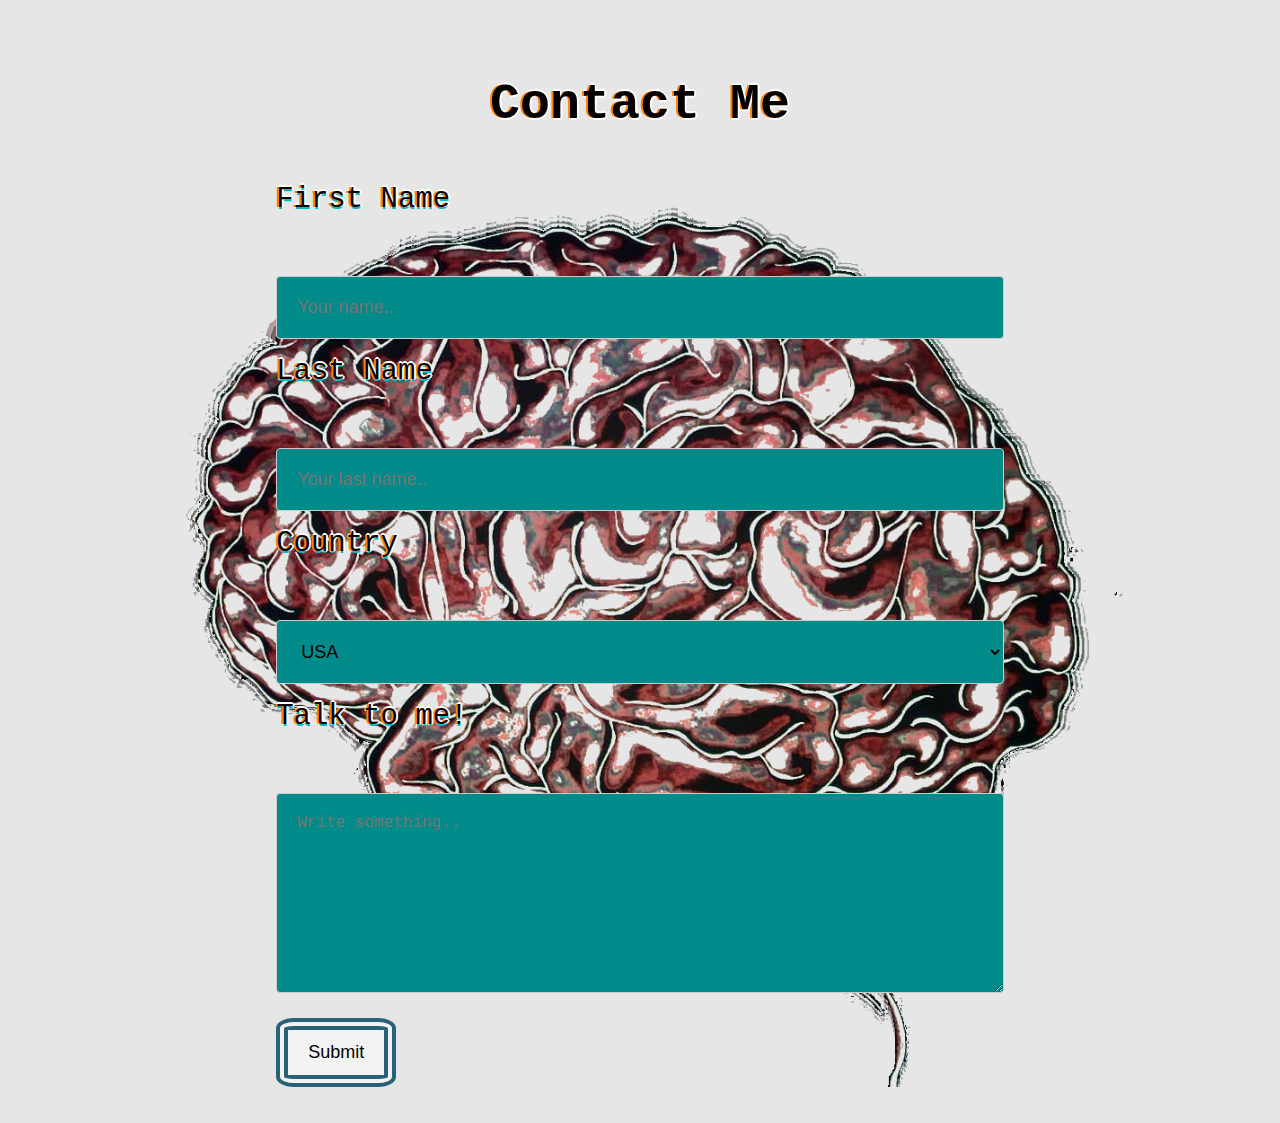
<file: Contactme.html>
<!DOCTYPE html>
<html>
<head>
  <!--favicon-->
<link rel="apple-touch-icon" sizes="200x200" href="/Users/sthuru92/Desktop/Relatable/faviconn.ico/apple-icon-180x180.png">
<link rel="icon" type="image/png" sizes="200x200"  href="/Users/sthuru92/Desktop/Relatable/faviconn.ico/android-icon-192x192.png">
<link rel="icon" type="image/png" sizes="16x16" href="/Users/sthuru92/Desktop/Relatable/favicon.ico/favicon-16x16.png">
<link rel="manifest" href="manifest.json">
<meta name="msapplication-TileColor" content="#ffffff">
<meta name="msapplication-TileImage" content="/ms-icon-144x144.png">
<meta name="theme-color" content="#ffffff">

<meta name="viewport" content="width=device-width, initial-scale=1">
<style>
body {font-family: Arial, Helvetica, sans-serif;}
* {box-sizing: border-box;
}

html {
    background-color: rgb(230, 230, 230);
    font-size: larger ;
    font-family:Font;
    padding: 2%;
}

input[type=text], select, textarea {
  width: 100%;
  padding: 20px;
  border: 1px solid #ccc;
  border-radius: 4px;
  box-sizing: border-box;
  margin-top: 60px;
  margin-bottom: 16px;
  resize: vertical;
  font-size: large ;

}

input[type=submit] {
  font-size: large ;
  background-color: rgb(242, 242, 242);
  color: rgb(0, 0, 0);
  padding: 12px 20px;
  border:rgb(40, 98, 116);
  border-style: double;
  border-width: 12px;
  border-radius: 15%;
  cursor: pointer;
}

input[type=submit]:hover {
  background-color: #05a090;

}

.container {
  border-radius: 5px;
  background-image: url(brain4.png);
  padding-left: 20%;
  padding-right: 20%;
  background-repeat: no-repeat;;
  background-size: 80%;
  background-position: center;

}

.container {

    color: rgb(0, 0, 0);
    font-family: monospace;
    font-size: 29px;
    text-shadow: 2px 0 0 #fff, -2px 0 0 rgb(255, 132, 0), 0 2px 0 rgb(0, 188, 201), 0 -2px 0 #fff, 1px 1px #fff, -1px -1px 0 #fff, 1px -1px 0 #fff, -1px 1px 0 #fff;

}

h3 {
    color: rgb(0, 0, 0);
    font-family: monospace;
    font-size: 50px;
    text-align: center;
    text-shadow: 2px 0 0 #fff, -2px 0 0 rgb(255, 132, 0), 0 2px 0 #fff, 0 -2px 0 #fff, 1px 1px #fff, -1px -1px 0 #fff, 1px -1px 0 #fff, -1px 1px 0 #fff;

}

#fname {
background-color: darkcyan;

}

#lname {
background-color: darkcyan;

}

#country {
    background-color: darkcyan;
}

#subject {
    background-color: darkcyan;
}

</style>
</head>
<body>

<h3>Contact Me</h3>

<div class="container">
  <form action="/action_page.php">
    <label for="fname">First Name</label>
    <input type="text" id="fname" name="firstname" placeholder="Your name..">

    <label for="lname">Last Name</label>
    <input type="text" id="lname" name="lastname" placeholder="Your last name..">

    <label for="country">Country</label>
    <select id="country" name="country">
      <option value="usa">USA</option>
      <option value="UK">UK</option>
      <option value="somewhere in europe">somewhere in europe</option>
      <option value="somewhere in east asia">somewhere in east asia</option>
      <option value="somewhere in mi">somewhere in the middle east</option>
      <option value="I give upp">I give up</option>

    </select>

    <label for="subject">Talk to me!</label>
    <textarea id="subject" name="subject" placeholder="Write something.." style="height:200px"></textarea>

    <input type="submit" value="Submit">
  </form>
</div>
</file>
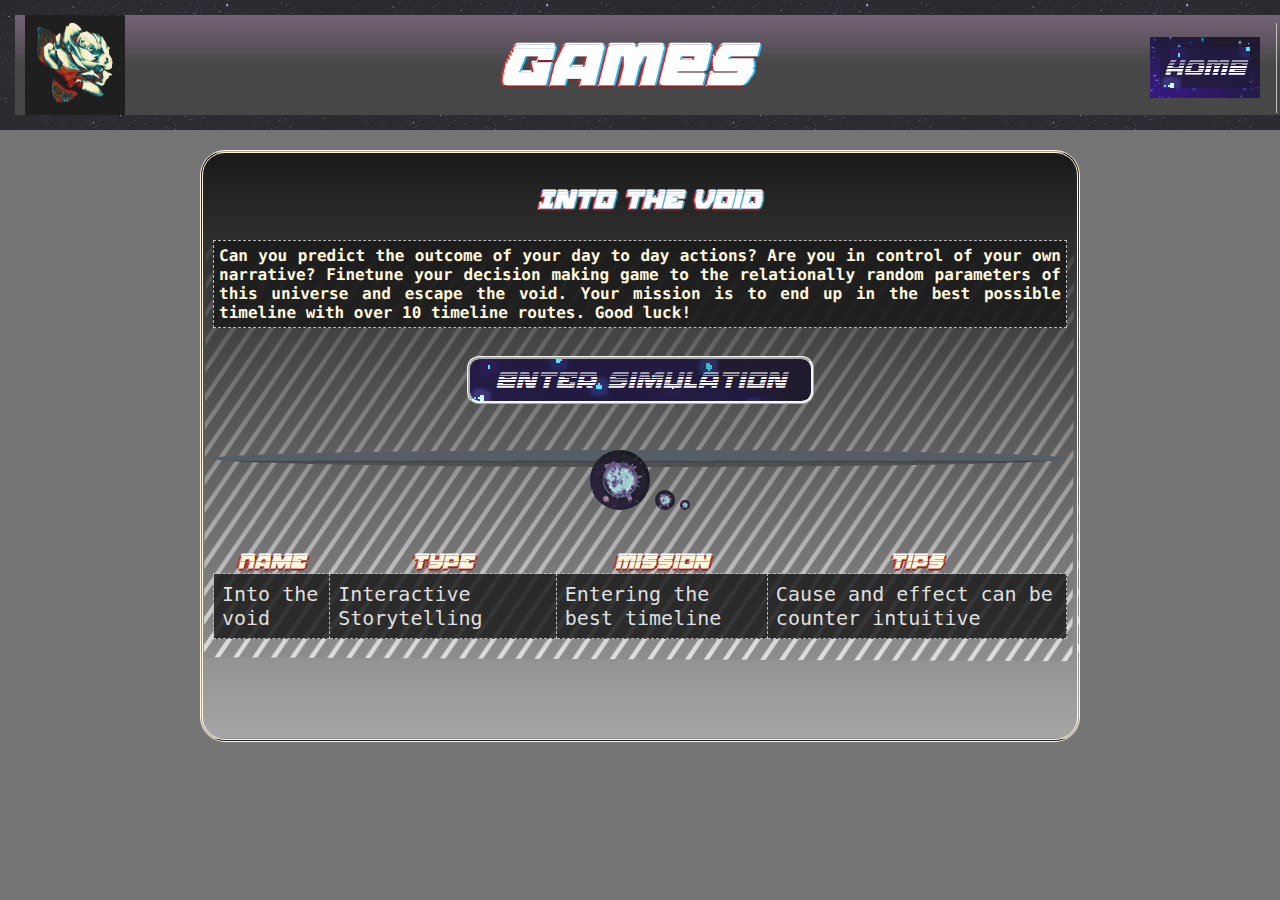
<file: games.html>
<!DOCTYPE html>
<html lang="en">

<!--meta-->
<head>

<meta charset="character_set">
<meta name="viewport" content="width=device-width, initial-scale=1.0">
<link rel="stylesheet" href="./Games.css">
<link rel="java" href="./about.js">

<!--favicon-->
<link rel="apple-touch-icon" sizes="200x200" href="./faviconn.ico/apple-icon-180x180.png">
<link rel="icon" type="image/png" sizes="200x200"  href="./faviconn.ico/android-icon-192x192.png">
<link rel="icon" type="image/png" sizes="16x16" href="./favicon.ico/favicon-16x16.png">
<link rel="manifest" href="manifest.json">
<meta name="msapplication-TileColor" content="#ffffff">
<meta name="msapplication-TileImage" content="/ms-icon-144x144.png">
<meta name="theme-color" content="#ffffff">

<div id="follower">
  <div id="circle1"></div>
  <div id="circle2"></div>
</div>

<title>
    Into the void
</title>


<!--navbar-->


<div></div><header>
    <div class="maintitle">
  
    <ul class="Nav">
        <li>
            <img src="./Screen Shot 2020-03-10 at 17.03.22.png" ALT="some text" WIDTH=100 HEIGHT=100"
            style="-moz-transform: scale(-1, 1);
            -webkit-transform: scale(-1, 1);
            -o-transform: scale(-1, 1);
           -ms-transform: scale(-1, 1);
           transform: scale(-1, 1);"></li>
            <h1>GAMES</h1>
        <li>
            <a href="./index.html"><button type="menu" id="button2">HOME</button></a></li>
        </ul>
</ul>

</header>

<!--body-->

<h2>Into the void</h4>
<body>


    
   <!--table--> 

    <table>
      <tr>
        <th>Name</th>
        <th>Type</th>
        <th>Mission</th>
        <th>Tips</th>
      </tr>

      <tr id="tagme">
          
        <td>Into the void</td>
        <td>Interactive Storytelling</td>
        <td>Entering the best timeline</td>
        <td>Cause and effect can be counter intuitive</td>
        
      </tr>  
      <tr>


    <br>
  
    <div class="paragraph1">
Can you predict the outcome of your day to day actions? Are you in control of your own narrative?
Finetune your decision making game to the relationally random parameters of this universe and escape the void. 
Your mission is to end up in the best possible timeline with over 10 timeline routes. Good luck!
</div>
<br>
<br>

<main id="swup" class="transition-1">
    <a id="page2" href= "./story1.html">
        <button> Enter simulation</button></a>

    </main>

<style>

/*cursor*/

html {
  cursor: none;
  background: #666;
}
#follower {
  position: absolute;
  top: 50%;
  left: 50%;
}
#follower #circle1 {
  position: absolute;
  -webkit-animation: pulse 2s infinite; /* Chrome, Safari, Opera */
  animation: pulse 2s infinite;
  background: #fff;
  border-radius: 50%;
  height: 0em;
  width: 0em;
  margin-top: 0em;
  margin-left: 0em;
}
#follower #circle2 {
  position: absolute;
  -webkit-animation: pulse 4s infinite; /* Chrome, Safari, Opera */
  animation: pulse 4s infinite;
  background: rgba(200,0,0,0.8);
  border-radius: 50%;
  height: 0em;
  width: 0em;
  margin-top: 0em;
  margin-left: 0em;
}
@-moz-keyframes pulse {
  0% {
    opacity: 0.2;
    height: 1em;
    width: 1em;
    margin-top: -0.5em;
    margin-left: -0.5em;
  }
  50% {
    opacity: 0.9;
    height: 3em;
    width: 3em;
    margin-top: -1.5em;
    margin-left: -1.5em;
  }
  100% {
    opacity: 0.2;
    height: 1em;
    width: 1em;
    margin-top: -0.5em;
    margin-left: -0.5em;
  }
}
@-webkit-keyframes pulse {
  0% {
    opacity: 0.2;
    height: 1em;
    width: 1em;
    margin-top: -0.5em;
    margin-left: -0.5em;
  }
  50% {
    opacity: 0.9;
    height: 3em;
    width: 3em;
    margin-top: -1.5em;
    margin-left: -1.5em;
  }
  100% {
    opacity: 0.2;
    height: 1em;
    width: 1em;
    margin-top: -0.5em;
    margin-left: -0.5em;
  }
}
@-o-keyframes pulse {
  0% {
    opacity: 0.2;
    height: 1em;
    width: 1em;
    margin-top: -0.5em;
    margin-left: -0.5em;
  }
  50% {
    opacity: 0.9;
    height: 3em;
    width: 3em;
    margin-top: -1.5em;
    margin-left: -1.5em;
  }
  100% {
    opacity: 0.2;
    height: 1em;
    width: 1em;
    margin-top: -0.5em;
    margin-left: -0.5em;
  }
}
@keyframes pulse {
  0% {
    opacity: 0.2;
    height: 1em;
    width: 1em;
    margin-top: -0.5em;
    margin-left: -0.5em;
  }
  50% {
    opacity: 0.9;
    height: 3em;
    width: 3em;
    margin-top: -1.5em;
    margin-left: -1.5em;
  }
  100% {
    opacity: 0.2;
    height: 1em;
    width: 1em;
    margin-top: -0.5em;
    margin-left: -0.5em;
  }
}



body {
  background-image: linear-gradient(black, rgba(255, 255, 255, 0.584)), url("./Untitled.svg");
 
}

footer {
  background-image: url("./Untitled.svg");
  background-size: 100px;
}

    table {
      border-collapse: collapse;
      width: 100%;
      font-size: x-large;
      text-align: left;

      
    }
    
    th {
        text-align: center;
        text-shadow: 2px 0 0 rgb(130, 15, 15), -2px 0 0 rgb(215, 14, 14), 0 2px 0 rgb(121, 14, 14), 0 -2px 0 #fff, 1px 1px rgb(84, 133, 238), -1px -1px 0 #fff, 1px -1px 0 #fff, -1px 1px 0 #fff;
    }
     td {
      padding: 8px;
      text-align: left;
      border-bottom: 1px solid #ddd;
      font-family: monospace;
      color: rgb(221, 221, 221);
      font-size: x-large;
      text-align: left;
      border: 1px solid rgb(181, 181, 181);
      border-style: dashed;
      background-color:#000000d7;
    }
    
    #tagme:hover {background-color:#fee000;}

    .paragraph1 {
      padding: 5px;
      border-style: none;
      border: 1px solid rgb(181, 181, 181);
      border-style: dashed;
      background-color:#000000d7;
      text-align: center;
      text-align: justify;
      text-rendering: geometricPrecision;
      font-weight: bolder;
    }


    </style>


<br>
<br>
<br>

<br>

</body>
<footer>

</head><img src="./giphy.gif" id="linearimage"
WIDTH=60 HEIGHT=60>

<img src="./giphy.gif" id="linearimage"
WIDTH=20 HEIGHT=20>

<img src="./giphy.gif" id="linearimage"
WIDTH=10 HEIGHT=10>


</footer>
<br>
<br>
<br>
<br>
<br>
<br>


</html>




<script>

(function () {
  var follower, init, mouseX, mouseY, positionElement, printout, timer;

  follower = document.getElementById('follower');

  printout = document.getElementById('printout');

  mouseX = event => {
    return event.clientX;
  };

  mouseY = event => {
    return event.clientY;
  };

  positionElement = event => {
    var mouse;
    mouse = {
      x: mouseX(event),
      y: mouseY(event) };

    follower.style.top = mouse.y + 'px';
    return follower.style.left = mouse.x + 'px';
  };

  timer = false;

  window.onmousemove = init = event => {
    var _event;
    _event = event;
    return timer = setTimeout(() => {
      return positionElement(_event);
    }, 1);
  };

}).call(this);


//# sourceURL=coffeescript
</script>
</file>
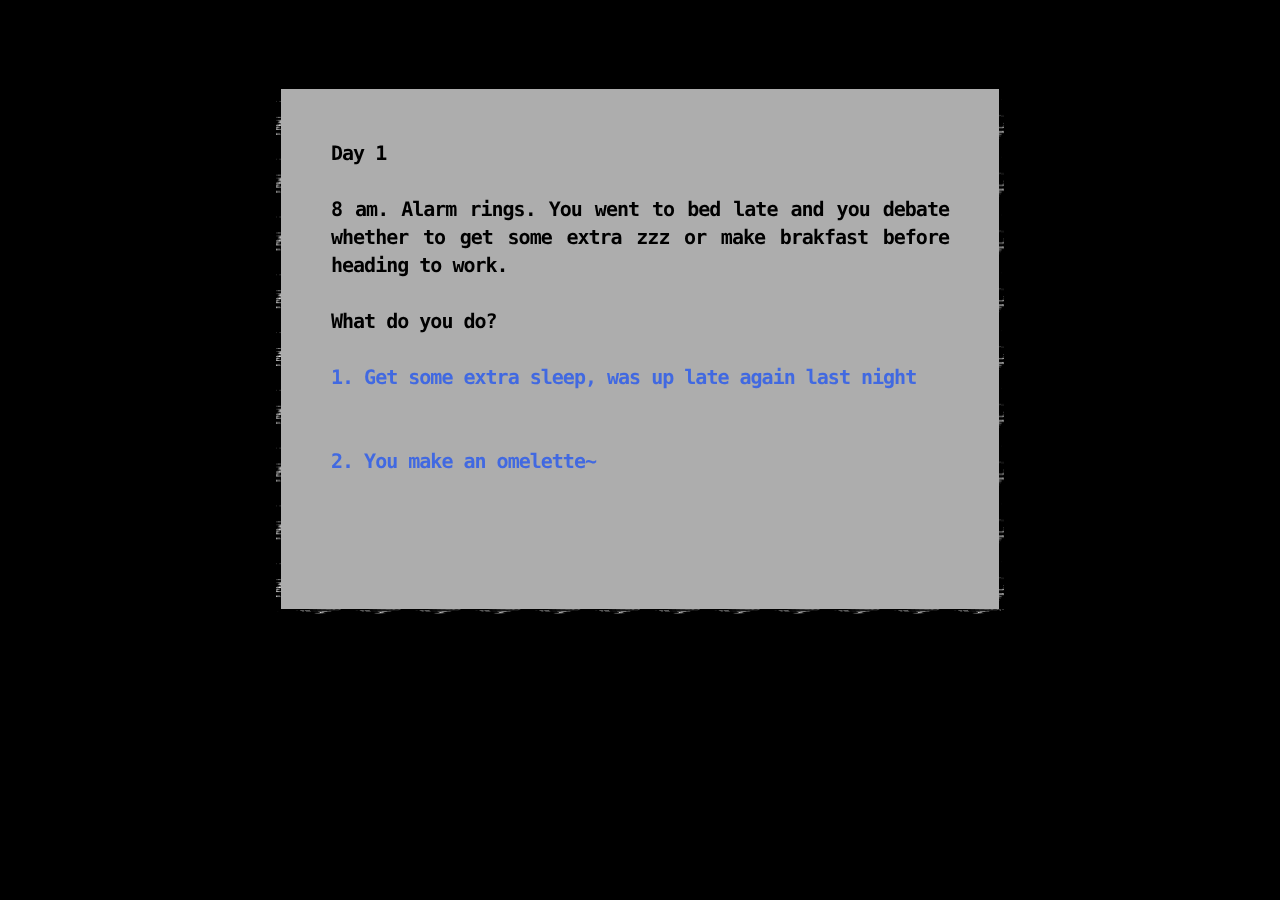
<file: story1.html>
<!DOCTYPE html>
<html>
<head>
  <!--favicon-->
<link rel="apple-touch-icon" sizes="200x200" href="./faviconn.ico/apple-icon-180x180.png">
<link rel="icon" type="image/png" sizes="200x200"  href="./faviconn.ico/android-icon-192x192.png">
<link rel="icon" type="image/png" sizes="16x16" href="./favicon.ico/favicon-16x16.png">
<link rel="manifest" href="manifest.json">
<meta name="msapplication-TileColor" content="#ffffff">
<meta name="msapplication-TileImage" content="/ms-icon-144x144.png">
<meta name="theme-color" content="#ffffff">
          
<meta charset="utf-8">
<meta name="viewport" content="width=device-width, initial-scale=1.0">
<title>Into the void</title>


<style title="Twine CSS">@-webkit-keyframes appear{0%{opacity:0}to{opacity:1}}@keyframes appear{0%{opacity:0}to{opacity:1}}@-webkit-keyframes fade-in-out{0%,to{opacity:0}50%{opacity:1}}@keyframes fade-in-out{0%,to{opacity:0}50%{opacity:1}}@-webkit-keyframes rumble{50%{-webkit-transform:translateY(-0.2em);transform:translateY(-0.2em)}}@keyframes rumble{50%{-webkit-transform:translateY(-0.2em);transform:translateY(-0.2em)}}@-webkit-keyframes shudder{50%{-webkit-transform:translateX(0.2em);transform:translateX(0.2em)}}@keyframes shudder{50%{-webkit-transform:translateX(0.2em);transform:translateX(0.2em)}}@-webkit-keyframes box-flash{0%{background-color:white;color:white}}@keyframes box-flash{0%{background-color:white;color:white}}@-webkit-keyframes pulse{0%{-webkit-transform:scale(0, 0);transform:scale(0, 0)}20%{-webkit-transform:scale(1.2, 1.2);transform:scale(1.2, 1.2)}40%{-webkit-transform:scale(0.9, 0.9);transform:scale(0.9, 0.9)}60%{-webkit-transform:scale(1.05, 1.05);transform:scale(1.05, 1.05)}80%{-webkit-transform:scale(0.925, 0.925);transform:scale(0.925, 0.925)}to{-webkit-transform:scale(1, 1);transform:scale(1, 1)}}@keyframes pulse{0%{-webkit-transform:scale(0, 0);transform:scale(0, 0)}20%{-webkit-transform:scale(1.2, 1.2);transform:scale(1.2, 1.2)}40%{-webkit-transform:scale(0.9, 0.9);transform:scale(0.9, 0.9)}60%{-webkit-transform:scale(1.05, 1.05);transform:scale(1.05, 1.05)}80%{-webkit-transform:scale(0.925, 0.925);transform:scale(0.925, 0.925)}to{-webkit-transform:scale(1, 1);transform:scale(1, 1)}}@-webkit-keyframes shudder-in{0%, to{-webkit-transform:translateX(0em);transform:translateX(0em)}5%, 25%, 45%{-webkit-transform:translateX(-1em);transform:translateX(-1em)}15%, 35%, 55%{-webkit-transform:translateX(1em);transform:translateX(1em)}65%{-webkit-transform:translateX(-0.6em);transform:translateX(-0.6em)}75%{-webkit-transform:translateX(0.6em);transform:translateX(0.6em)}85%{-webkit-transform:translateX(-0.2em);transform:translateX(-0.2em)}95%{-webkit-transform:translateX(0.2em);transform:translateX(0.2em)}}@keyframes shudder-in{0%, to{-webkit-transform:translateX(0em);transform:translateX(0em)}5%, 25%, 45%{-webkit-transform:translateX(-1em);transform:translateX(-1em)}15%, 35%, 55%{-webkit-transform:translateX(1em);transform:translateX(1em)}65%{-webkit-transform:translateX(-0.6em);transform:translateX(-0.6em)}75%{-webkit-transform:translateX(0.6em);transform:translateX(0.6em)}85%{-webkit-transform:translateX(-0.2em);transform:translateX(-0.2em)}95%{-webkit-transform:translateX(0.2em);transform:translateX(0.2em)}}@-webkit-keyframes rumble-in{0%, to{-webkit-transform:translateY(0em);transform:translateY(0em)}5%, 25%, 45%{-webkit-transform:translateY(-1em);transform:translateY(-1em)}15%, 35%, 55%{-webkit-transform:translateY(1em);transform:translateY(1em)}65%{-webkit-transform:translateY(-0.6em);transform:translateY(-0.6em)}75%{-webkit-transform:translateY(0.6em);transform:translateY(0.6em)}85%{-webkit-transform:translateY(-0.2em);transform:translateY(-0.2em)}95%{-webkit-transform:translateY(0.2em);transform:translateY(0.2em)}}@keyframes rumble-in{0%, to{-webkit-transform:translateY(0em);transform:translateY(0em)}5%, 25%, 45%{-webkit-transform:translateY(-1em);transform:translateY(-1em)}15%, 35%, 55%{-webkit-transform:translateY(1em);transform:translateY(1em)}65%{-webkit-transform:translateY(-0.6em);transform:translateY(-0.6em)}75%{-webkit-transform:translateY(0.6em);transform:translateY(0.6em)}85%{-webkit-transform:translateY(-0.2em);transform:translateY(-0.2em)}95%{-webkit-transform:translateY(0.2em);transform:translateY(0.2em)}}@-webkit-keyframes slide-right{0%{-webkit-transform:translateX(-100vw);transform:translateX(-100vw)}}@keyframes slide-right{0%{-webkit-transform:translateX(-100vw);transform:translateX(-100vw)}}@-webkit-keyframes slide-left{0%{-webkit-transform:translateX(100vw);transform:translateX(100vw)}}@keyframes slide-left{0%{-webkit-transform:translateX(100vw);transform:translateX(100vw)}}@-webkit-keyframes slide-up{0%{-webkit-transform:translateY(100vh);transform:translateY(100vh)}}@keyframes slide-up{0%{-webkit-transform:translateY(100vh);transform:translateY(100vh)}}@-webkit-keyframes slide-down{0%{-webkit-transform:translateY(-100vh);transform:translateY(-100vh)}}@keyframes slide-down{0%{-webkit-transform:translateY(-100vh);transform:translateY(-100vh)}}@-webkit-keyframes flicker{0%,29%,31%,63%,65%,77%,79%,86%,88%,91%,93%{opacity:0}30%{opacity:0.2}64%{opacity:0.4}78%{opacity:0.6}87%{opacity:0.8}92%, to{opacity:1}}@keyframes flicker{0%,29%,31%,63%,65%,77%,79%,86%,88%,91%,93%{opacity:0}30%{opacity:0.2}64%{opacity:0.4}78%{opacity:0.6}87%{opacity:0.8}92%, to{opacity:1}}.debug-mode tw-expression[type=hookref]{background-color:rgba(115,123,140,0.15)}.debug-mode tw-expression[type=hookref]::after{font-size:0.8rem;padding-left:0.2rem;padding-right:0.2rem;vertical-align:top;content:"?" attr(name)}.debug-mode tw-expression[type=variable]{background-color:rgba(140,128,115,0.15)}.debug-mode tw-expression[type=variable]::after{font-size:0.8rem;padding-left:0.2rem;padding-right:0.2rem;vertical-align:top;content:"$" attr(name)}.debug-mode tw-expression[type=tempVariable]{background-color:rgba(140,128,115,0.15)}.debug-mode tw-expression[type=tempVariable]::after{font-size:0.8rem;padding-left:0.2rem;padding-right:0.2rem;vertical-align:top;content:"_" attr(name)}.debug-mode tw-expression[type=macro]:nth-of-type(4n+0){background-color:rgba(136,153,102,0.15)}.debug-mode tw-expression[type=macro]:nth-of-type(2n+1){background-color:rgba(102,153,102,0.15)}.debug-mode tw-expression[type=macro]:nth-of-type(4n+2){background-color:rgba(102,153,136,0.15)}.debug-mode tw-expression[type=macro][name="for"],.debug-mode tw-expression[type=macro][name="loop"],.debug-mode tw-expression[type=macro][name="print"],.debug-mode tw-expression[type=macro][name="enchant"],.debug-mode tw-expression[type=macro][name="display"]{background-color:rgba(0,170,255,0.1) !important}.debug-mode tw-expression[type=macro][name="if"],.debug-mode tw-expression[type=macro][name="if"]+tw-hook:not([name]),.debug-mode tw-expression[type=macro][name="unless"],.debug-mode tw-expression[type=macro][name="unless"]+tw-hook:not([name]),.debug-mode tw-expression[type=macro][name="elseif"],.debug-mode tw-expression[type=macro][name="elseif"]+tw-hook:not([name]),.debug-mode tw-expression[type=macro][name="else"],.debug-mode tw-expression[type=macro][name="else"]+tw-hook:not([name]){background-color:rgba(0,255,0,0.1) !important}.debug-mode tw-expression[type=macro][name="hidden"],.debug-mode tw-expression[type=macro].false{background-color:rgba(255,0,0,0.2) !important}.debug-mode tw-expression[type=macro][name="hidden"]+tw-hook:not([name]),.debug-mode tw-expression[type=macro].false+tw-hook:not([name]){display:none}.debug-mode tw-expression[type=macro][name="either"],.debug-mode tw-expression[type=macro][name="a"],.debug-mode tw-expression[type=macro][name="dm"],.debug-mode tw-expression[type=macro][name="ds"],.debug-mode tw-expression[type=macro][name="array"],.debug-mode tw-expression[type=macro][name^="sub"],.debug-mode tw-expression[type=macro][name="altered"],.debug-mode tw-expression[type=macro][name="count"],.debug-mode tw-expression[type=macro][name^="data"],.debug-mode tw-expression[type=macro][name="find"],.debug-mode tw-expression[type=macro][name$="ed"],.debug-mode tw-expression[type=macro][name$="-pass"],.debug-mode tw-expression[type=macro][name="range"],.debug-mode tw-expression[type=macro][name^="num"],.debug-mode tw-expression[type=macro][name^="str"],.debug-mode tw-expression[type=macro][name="text"],.debug-mode tw-expression[type=macro][name^="lower"],.debug-mode tw-expression[type=macro][name^="upper"],.debug-mode tw-expression[type=macro][name="words"],.debug-mode tw-expression[type=macro][name="ceil"],.debug-mode tw-expression[type=macro][name="floor"],.debug-mode tw-expression[type=macro][name="random"],.debug-mode tw-expression[type=macro][name="abs"],.debug-mode tw-expression[type=macro][name="cos"],.debug-mode tw-expression[type=macro][name="exp"],.debug-mode tw-expression[type=macro][name^="log"],.debug-mode tw-expression[type=macro][name="max"],.debug-mode tw-expression[type=macro][name="min"],.debug-mode tw-expression[type=macro][name="pow"],.debug-mode tw-expression[type=macro][name="sign"],.debug-mode tw-expression[type=macro][name="sin"],.debug-mode tw-expression[type=macro][name="sqrt"],.debug-mode tw-expression[type=macro][name="tan"],.debug-mode tw-expression[type=macro][name="round"],.debug-mode tw-expression[type=macro][name^="hsl"],.debug-mode tw-expression[type=macro][name^="rgb"]{background-color:rgba(255,255,0,0.2) !important}.debug-mode tw-expression[type=macro][name$="-game"],.debug-mode tw-expression[type=macro][name="move"],.debug-mode tw-expression[type=macro][name="put"],.debug-mode tw-expression[type=macro][name="set"]{background-color:rgba(255,128,0,0.2) !important}.debug-mode tw-expression[type=macro][name^="link"],.debug-mode tw-expression[type=macro][name$="-link"],.debug-mode tw-expression[type=macro][name="dropdown"],.debug-mode tw-expression[type=macro][name^="click"],.debug-mode tw-expression[type=macro][name="goto"],.debug-mode tw-expression[type=macro][name="undo"],.debug-mode tw-expression[type=macro][name^="mouseo"]{background-color:rgba(32,191,223,0.2) !important}.debug-mode tw-expression[type=macro][name^="replace"],.debug-mode tw-expression[type=macro][name^="prepend"],.debug-mode tw-expression[type=macro][name^="append"],.debug-mode tw-expression[type=macro][name="show"],.debug-mode tw-expression[type=macro][name^="remove"]{background-color:rgba(223,96,32,0.2) !important}.debug-mode tw-expression[type=macro][name="event"],.debug-mode tw-expression[type=macro][name="live"]{background-color:rgba(32,32,223,0.2) !important}.debug-mode tw-expression[type=macro][name="align"],.debug-mode tw-expression[type=macro][name^="colo"],.debug-mode tw-expression[type=macro][name="background"],.debug-mode tw-expression[type=macro][name="css"],.debug-mode tw-expression[type=macro][name="font"],.debug-mode tw-expression[type=macro][name="hook"],.debug-mode tw-expression[type=macro][name$="-style"],.debug-mode tw-expression[type=macro][name^="text-"],.debug-mode tw-expression[type=macro][name^="transition"],.debug-mode tw-expression[type=macro][name^="t8n"],.debug-mode tw-expression[type=macro][name="live"]{background-color:rgba(255,191,0,0.2) !important}.debug-mode tw-expression[type=macro]::before{content:"(" attr(name) ":)";padding:0 0.5rem;font-size:1rem;vertical-align:middle;line-height:normal;background-color:inherit;border:1px solid rgba(255,255,255,0.5)}.debug-mode tw-hook{background-color:rgba(0,85,255,0.1) !important}.debug-mode tw-hook::before{font-size:0.8rem;padding-left:0.2rem;padding-right:0.2rem;vertical-align:top;content:"["}.debug-mode tw-hook::after{font-size:0.8rem;padding-left:0.2rem;padding-right:0.2rem;vertical-align:top;content:"]"}.debug-mode tw-hook[name]::after{font-size:0.8rem;padding-left:0.2rem;padding-right:0.2rem;vertical-align:top;content:"]<" attr(name) "|"}.debug-mode tw-pseudo-hook{background-color:rgba(255,170,0,0.1) !important}.debug-mode tw-collapsed::before{font-size:0.8rem;padding-left:0.2rem;padding-right:0.2rem;vertical-align:top;content:"{"}.debug-mode tw-collapsed::after{font-size:0.8rem;padding-left:0.2rem;padding-right:0.2rem;vertical-align:top;content:"}"}.debug-mode tw-verbatim::before,.debug-mode tw-verbatim::after{font-size:0.8rem;padding-left:0.2rem;padding-right:0.2rem;vertical-align:top;content:"`"}.debug-mode tw-align[style*="text-align: center"]{background:linear-gradient(to right, rgba(255,204,189,0) 0%, rgba(255,204,189,0.25) 50%, rgba(255,204,189,0) 100%)}.debug-mode tw-align[style*="text-align: left"]{background:linear-gradient(to right, rgba(255,204,189,0.25) 0%, rgba(255,204,189,0) 100%)}.debug-mode tw-align[style*="text-align: right"]{background:linear-gradient(to right, rgba(255,204,189,0) 0%, rgba(255,204,189,0.25) 100%)}.debug-mode tw-column{background-color:rgba(189,228,255,0.2)}.debug-mode tw-enchantment{animation:enchantment 0.5s infinite;-webkit-animation:enchantment 0.5s infinite;border:1px solid}.debug-mode tw-link::after,.debug-mode tw-broken-link::after{font-size:0.8rem;padding-left:0.2rem;padding-right:0.2rem;vertical-align:top;content:attr(passage-name)}.debug-mode tw-include{background-color:rgba(204,128,51,0.1)}.debug-mode tw-include::before{font-size:0.8rem;padding-left:0.2rem;padding-right:0.2rem;vertical-align:top;content:attr(type) ' "' attr(title) '"'}@keyframes enchantment{0%,to{border-color:#ffb366}50%{border-color:#6fc}}@-webkit-keyframes enchantment{0%,to{border-color:#ffb366}50%{border-color:#6fc}}tw-debugger{position:fixed;box-sizing:border-box;bottom:0;right:0;z-index:999999;min-width:10em;min-height:1em;padding:0em 1em 1em 1em;font-size:1.25em;font-family:sans-serif;color:#000;border-left:solid #000 2px;border-top:solid #000 2px;border-top-left-radius:.5em;background:#fff;opacity:1}tw-debugger select{margin-right:1em;width:12em}tw-debugger button{border-radius:3px;border:solid #999 1px;margin:auto 4px;background-color:#fff;font-size:inherit;color:#000}tw-debugger button.enabled{background-color:#eee;box-shadow:inset #ddd 3px 5px 0.5em}tw-debugger .panel{display:-webkit-box;display:-webkit-flex;display:-moz-flex;display:-ms-flexbox;display:flex;-webkit-box-direction:normal;-webkit-box-orient:vertical;-webkit-flex-direction:column;-moz-flex-direction:column;-ms-flex-direction:column;flex-direction:column;position:absolute;bottom:100%;left:-2px;right:0;padding:1em;max-height:40vh;overflow-y:scroll;overflow-x:hidden;z-index:999998;background:#fff;border:inherit;border-bottom:solid #999 2px;border-top-left-radius:.5em;border-bottom-left-radius:.5em;font-size:0.8em}tw-debugger .panel:empty,tw-debugger .panel[hidden]{display:none}tw-debugger .panel table{border-spacing:0px}tw-debugger .variable-row{display:-webkit-box;display:-webkit-flex;display:-moz-flex;display:-ms-flexbox;display:flex;-webkit-box-direction:normal;-webkit-box-orient:horizontal;-webkit-flex-direction:row;-moz-flex-direction:row;-ms-flex-direction:row;flex-direction:row;flex-shrink:0}tw-debugger .variable-row:nth-child(2n){background:#EEE}tw-debugger .variable-name{display:inline-block;width:50%}tw-debugger .temporary-variable-scope{opacity:0.8;font-size:0.75em}tw-debugger .temporary-variable-scope::before{content:" in "}tw-debugger .global::before{content:"$"}tw-debugger .temporary::before{content:"_"}tw-debugger .variable-path{opacity:0.4}tw-debugger .variable-value{display:inline-block;width:50%}tw-debugger .error-row{background-color:rgba(230,101,204,0.3)}tw-debugger .error-row:nth-child(2n){background-color:rgba(237,145,219,0.3)}tw-debugger .error-row *{padding:0.25em 0.5em}tw-debugger .error-row .error-message{cursor:help}tw-debugger .panel-source{font-family:monospace;overflow-x:scroll;white-space:pre}tw-debugger .tabs{padding-bottom:0.5em}tw-debugger .tab{border-radius:0px 0px 0.5em 0.5em;border-top:none}tw-dialog{z-index:999997;position:fixed;left:auto;right:auto;bottom:auto;top:auto;border:#fff solid 2px;padding:2em;color:#fff;background-color:#000;display:block;max-width:50vw;max-height:75vh;overflow:hidden}tw-dialog input[type=text]{font-size:inherit;width:100%}tw-backdrop{z-index:999996;position:fixed;top:0;left:0;right:0;bottom:0;background-color:rgba(0,0,0,0.8);display:flex;align-items:center;justify-content:center}tw-link,.link,tw-icon,.enchantment-clickblock{cursor:pointer}tw-link,.enchantment-link{color:#4169E1;font-weight:bold;text-decoration:none;transition:color 0.2s ease-in-out}tw-passage tw-enchantment[style^="color"] tw-link:not(:hover),tw-passage tw-enchantment[style*=" color"] tw-link:not(:hover),tw-passage tw-enchantment[style^="color"] .enchantment-link:not(:hover),tw-passage tw-enchantment[style*=" color"] .enchantment-link:not(:hover){color:inherit}tw-link:hover,.enchantment-link:hover{color:#00bfff}tw-link:active,.enchantment-link:active{color:#DD4B39}.visited{color:#6941e1}tw-passage tw-enchantment[style^="color"] .visited:not(:hover),tw-passage tw-enchantment[style*=" color"] .visited:not(:hover){color:inherit}.visited:hover{color:#E3E}tw-broken-link{color:#993333;border-bottom:2px solid #993333;cursor:not-allowed}tw-passage tw-enchantment[style^="color"] tw-broken-link:not(:hover),tw-passage tw-enchantment[style*=" color"] tw-broken-link:not(:hover){color:inherit}.enchantment-mouseover{border-bottom:1px dashed #666}.enchantment-mouseout{border:rgba(64,149,191,0.25) 1px solid}.enchantment-mouseout:hover{background-color:rgba(64,149,191,0.25);border:transparent 1px solid;border-radius:0.2em}.enchantment-clickblock{box-shadow:inset 0 0 0 0.5vmax;display:block;color:rgba(65,105,225,0.5);transition:color 0.2s ease-in-out}.enchantment-clickblock:hover{color:rgba(0,191,255,0.5)}.enchantment-clickblock:active{color:rgba(222,78,59,0.5)}html{margin:0;height:100%;overflow-x:hidden}*,:before,:after{position:relative;box-sizing:inherit}body{margin:0;height:100%}tw-storydata{display:none}tw-story{display:-webkit-box;display:-webkit-flex;display:-moz-flex;display:-ms-flexbox;display:flex;-webkit-box-direction:normal;-webkit-box-orient:vertical;-webkit-flex-direction:column;-moz-flex-direction:column;-ms-flex-direction:column;flex-direction:column;font:100% Georgia, serif;box-sizing:border-box;width:100%;min-height:100%;font-size:1.5em;line-height:1.5em;padding:5% 20%;margin:0;overflow:hidden;background-color:#000;color:#fff}tw-story br[data-cons]{display:block;height:0;margin:0.8ex 0}tw-story select{background-color:transparent;font:inherit;border-style:solid;padding:2px}tw-story select:not([disabled]){color:inherit}tw-passage{display:block}tw-sidebar{left:-5em;width:3em;position:absolute;text-align:center;display:block}tw-icon{display:block;margin:0.5em 0;opacity:0.2;font-size:2.75em}tw-icon:hover{opacity:0.4}tw-hook:empty,tw-expression:empty{display:none}tw-error{display:inline-block;border-radius:0.2em;padding:0.2em;font-size:1rem;cursor:help}tw-error.error{background-color:rgba(223,58,190,0.4);color:#fff}tw-error.warning{background-color:rgba(223,140,58,0.4);color:#fff;display:none}.debug-mode tw-error.warning{display:inline}tw-error-explanation{display:block;font-size:0.8rem;line-height:1rem}tw-error-explanation-button{cursor:pointer;line-height:0em;border-radius:1px;border:1px solid black;font-size:0.8rem;margin:0 0.4rem;opacity:0.5}tw-error-explanation-button .folddown-arrowhead{display:inline-block}tw-notifier{border-radius:0.2em;padding:0.2em;font-size:1rem;background-color:rgba(223,182,58,0.4);display:none}.debug-mode tw-notifier{display:inline}tw-notifier::before{content:attr(message)}tw-colour{border:1px solid black;display:inline-block;width:1em;height:1em}h1{font-size:3em}h2{font-size:2.25em}h3{font-size:1.75em}h1,h2,h3,h4,h5,h6{line-height:1em;margin:0.3em 0 0.6em 0}pre{font-size:1rem;line-height:initial}small{font-size:70%}big{font-size:120%}mark{color:rgba(0,0,0,0.6);background-color:#ff9}ins{color:rgba(0,0,0,0.6);background-color:rgba(255,242,204,0.5);border-radius:0.5em;box-shadow:0em 0em 0.2em #ffe699;text-decoration:none}center{text-align:center;margin:0 auto;width:60%}blink{text-decoration:none;animation:fade-in-out 1s steps(1, end) infinite alternate;-webkit-animation:fade-in-out 1s steps(1, end) infinite alternate}tw-align{display:block}tw-columns{display:-webkit-box;display:-webkit-flex;display:-moz-flex;display:-ms-flexbox;display:flex;-webkit-box-direction:normal;-webkit-box-orient:horizontal;-webkit-flex-direction:row;-moz-flex-direction:row;-ms-flex-direction:row;flex-direction:row;-webkit-box-pack:justify;-ms-flex-pack:justify;-webkit-justify-content:space-between;-moz-justify-content:space-between;justify-content:space-between}tw-outline{color:white;text-shadow:-1px -1px 0 #000, 1px -1px 0 #000, -1px 1px 0 #000, 1px 1px 0 #000}tw-shadow{text-shadow:0.08em 0.08em 0.08em #000}tw-emboss{text-shadow:0.08em 0.08em 0em #000;color:white}tw-condense{letter-spacing:-0.08em}tw-expand{letter-spacing:0.1em}tw-blur{color:transparent;text-shadow:0em 0em 0.08em #000}tw-blurrier{color:transparent;text-shadow:0em 0em 0.2em #000}tw-blurrier::selection{background-color:transparent;color:transparent}tw-blurrier::-moz-selection{background-color:transparent;color:transparent}tw-smear{color:transparent;text-shadow:0em 0em 0.02em rgba(0,0,0,0.75),-0.2em 0em 0.5em rgba(0,0,0,0.5),0.2em 0em 0.5em rgba(0,0,0,0.5)}tw-mirror{display:inline-block;transform:scaleX(-1);-webkit-transform:scaleX(-1)}tw-upside-down{display:inline-block;transform:scaleY(-1);-webkit-transform:scaleY(-1)}tw-fade-in-out{text-decoration:none;animation:fade-in-out 2s ease-in-out infinite alternate;-webkit-animation:fade-in-out 2s ease-in-out infinite alternate}tw-rumble{-webkit-animation:rumble linear 0.1s 0s infinite;animation:rumble linear 0.1s 0s infinite;display:inline-block}tw-shudder{-webkit-animation:shudder linear 0.1s 0s infinite;animation:shudder linear 0.1s 0s infinite;display:inline-block}tw-shudder-in{animation:shudder-in 1s ease-out;-webkit-animation:shudder-in 1s ease-out}.transition-in{-webkit-animation:appear 0ms step-start;animation:appear 0ms step-start}.transition-out{-webkit-animation:appear 0ms step-end;animation:appear 0ms step-end}[data-t8n^=dissolve].transition-in{-webkit-animation:appear .8s;animation:appear .8s}[data-t8n^=dissolve].transition-out{-webkit-animation:appear .8s reverse;animation:appear .8s reverse}[data-t8n^=shudder].transition-in{display:inline-block;-webkit-animation:shudder-in .8s;animation:shudder-in .8s}[data-t8n^=shudder].transition-out{display:inline-block;-webkit-animation:shudder-in .8s reverse;animation:shudder-in .8s reverse}[data-t8n^=rumble].transition-in{display:inline-block;-webkit-animation:rumble-in .8s;animation:rumble-in .8s}[data-t8n^=rumble].transition-out{display:inline-block;-webkit-animation:rumble-in .8s reverse;animation:rumble-in .8s reverse}[data-t8n^=boxflash].transition-in{-webkit-animation:box-flash .8s;animation:box-flash .8s}[data-t8n^=pulse].transition-in{-webkit-animation:pulse .8s;animation:pulse .8s;display:inline-block}[data-t8n^=pulse].transition-out{-webkit-animation:pulse .8s reverse;animation:pulse .8s reverse;display:inline-block}[data-t8n^=slideleft].transition-in{-webkit-animation:slide-left .8s;animation:slide-left .8s;display:inline-block}[data-t8n^=slideleft].transition-out{-webkit-animation:slide-right .8s reverse;animation:slide-right .8s reverse;display:inline-block}[data-t8n^=slideright].transition-in{-webkit-animation:slide-right .8s;animation:slide-right .8s;display:inline-block}[data-t8n^=slideright].transition-out{-webkit-animation:slide-left .8s reverse;animation:slide-left .8s reverse;display:inline-block}[data-t8n^=slideup].transition-in{-webkit-animation:slide-up .8s;animation:slide-up .8s;display:inline-block}[data-t8n^=slideup].transition-out{-webkit-animation:slide-down .8s reverse;animation:slide-down .8s reverse;display:inline-block}[data-t8n^=slidedown].transition-in{-webkit-animation:slide-down .8s;animation:slide-down .8s;display:inline-block}[data-t8n^=slidedown].transition-out{-webkit-animation:slide-up .8s reverse;animation:slide-up .8s reverse;display:inline-block}[data-t8n^=flicker].transition-in{-webkit-animation:flicker .8s;animation:flicker .8s}[data-t8n^=flicker].transition-out{-webkit-animation:flicker .8s reverse;animation:flicker .8s reverse}[data-t8n$=fast]{animation-duration:.4s;-webkit-animation-duration:.4s}[data-t8n$=slow]{animation-duration:1.6s;-webkit-animation-duration:1.6s}
</style>
</head>

<body>

<tw-story></tw-story>

<tw-storydata name="Relatable" startnode="1" creator="Twine" creator-version="2.3.5" ifid="B98CA80A-C16B-4EE6-B149-CF19460E2947" zoom="1" format="Harlowe" format-version="3.1.0" options="" hidden><style role="stylesheet" id="twine-user-stylesheet" type="text/twine-css"></style><script role="script" id="twine-user-script" type="text/twine-javascript"></script><tw-tag name="5-more-minutesssss..." color="gray"></tw-tag>,<tw-tag name="Fun-timeline" color="green"></tw-tag>,<tw-tag name="Go-make-that-brakfast!-" color="yellow"></tw-tag>,<tw-tag name="worst-timeline" color="red"></tw-tag><tw-passagedata pid="1" name="Day 1" tags="" position="1170,631" size="200,200">                             Day 1
							 
8 am. Alarm rings. You went to bed late and you debate whether to get some extra zzz or make brakfast before heading to work. 

What do you do? 

[[1. Get some extra sleep, was up late again last night ]]


[[2. You make an omelette~]]

&lt;html&gt;
&lt;style&gt;

tw-icon {
  visibility: visible;
  color:rgba(255, 255, 255, 0.68);
  }
tw-passage {
background-color: rgba(255, 255, 255, 0.68);
filter: contrast(100%);
display: table; /* keep the background color wrapped tight */
margin: 20px; /* keep the table centered */
padding:50px;
font-family:monospace;
  font-weight: bolder;
  text-rendering: geometricPrecision;
  font-size: 20px;
  letter-spacing: -1px;color: #444;
  color:rgb(0, 0, 0);
  text-align: center;
  text-align: justify;
  border: 5px solid pink;
  border-image-source: url(./giphy-1.gif);
  border-image-slice: 30 40;
  border-image-repeat: round;
  filter: contrast(100%);
  line-height:1.4;
  filter: contrast(100%);
}

&lt;/style&gt;
&lt;/html&gt;</tw-passagedata><tw-passagedata pid="2" name="1. Get some extra sleep, was up late again last night " tags="" position="1040,872" size="100,100">
[[You&#39;re half an hour late! ]]


&lt;html&gt;
&lt;style&gt;


tw-icon {
  visibility: visible;
  color:rgba(255, 255, 255, 0.68);
  }
tw-passage {
background-color: rgba(255, 255, 255, 0.68);
filter: contrast(100%);
display: table; /* keep the background color wrapped tight */
margin: 20px; /* keep the table centered */
padding:50px;
font-family:monospace;
  font-weight: bolder;
  text-rendering: geometricPrecision;
  font-size: 20px;
  letter-spacing: -1px;color: #444;
  color:rgb(0, 0, 0);
  text-align: center;
  text-align: justify;
  border: 5px solid pink;
  border-image-source: url(./giphy-1.gif);
  border-image-slice: 30 40;
  border-image-repeat: round;
  filter: contrast(100%);
  line-height:1.4;
  filter: contrast(100%);
}

&lt;/style&gt;
&lt;/html&gt;</tw-passagedata><tw-passagedata pid="3" name="2. You make an omelette~" tags="" position="1400,503" size="100,100">You&#39;ve got so much energy! 
[[you go to work!]]

&lt;img src=./download.jpg width=100% height=100% /&gt;

&lt;html&gt;
&lt;style&gt;


tw-icon {
visibility: visible;
color:rgba(255, 255, 255, 0.68);
}

tw-passage {
background-color: rgba(255, 255, 255, 0.68);
filter: contrast(100%);
display: table; /* keep the background color wrapped tight */
margin: 20px; /* keep the table centered */
padding:100px;
font-family:monospace;
  font-weight: bolder;
  text-rendering: geometricPrecision;
  font-size: 20px;
  letter-spacing: -1px;color: #444;
  color:rgb(0, 0, 0);
  text-align: center;
  text-align: justify;
  border: 5px solid pink;
  border-image-source: url(./giphy-1.gif);
  border-image-slice: 30 40;
  border-image-repeat: round;
  filter: contrast(100%);
  line-height:1.4;
  filter: contrast(100%);
}

&lt;/style&gt;
&lt;/html&gt;</tw-passagedata><tw-passagedata pid="4" name="You&#39;re half an hour late! " tags="" position="1068,1046" size="100,100">Your boss scolds you for being late. You work away all day and manage to get up to speed but your boss wants you to stay an extra hour to make up for the late start. Will you comply?

[[1. No way! I finished my work!]]

[[2.It&#39;s work and I want my boss to like me]]

&lt;img src=./boss.jpeg width=100% height=100% /&gt;


&lt;html&gt;
&lt;style&gt;


tw-passage {
background-color: rgba(255, 255, 255, 0.68);
filter: contrast(100%);
display: table; /* keep the background color wrapped tight */
margin: 20px; /* keep the table centered */
padding:50px;
font-family:monospace;
  font-weight: bolder;
  text-rendering: geometricPrecision;
  font-size: 20px;
  letter-spacing: -1px;color: #444;
  color:rgb(0, 0, 0);
  text-align: center;
  text-align: justify;
  border: 5px solid pink;
  border-image-source: url(./giphy-1.gif);
  border-image-slice: 30 40;
  border-image-repeat: round;
  filter: contrast(100%);
  line-height:1.4;
  filter: contrast(100%);
}

&lt;/style&gt;
&lt;/html&gt;</tw-passagedata><tw-passagedata pid="5" name="1. No way! I finished my work!" tags="" position="1022,1196" size="100,100">You say that your cat was feeling unwell and that you&#39;d like to check up on him, apologise profusely and promise to be more punctual. He respects that and you two end the day amicably.

It&#39;s 6pm. Will you get dinner? 

[[1.No, better save some money for my mortgage]]

[[2.hell yeah, treat yourself!]]


&lt;html&gt;
&lt;style&gt;


tw-icon {
  visibility: visible;
  color:rgba(255, 255, 255, 0.68);
  }
tw-passage {
background-color: rgba(255, 255, 255, 0.68);
filter: contrast(100%);
display: table; /* keep the background color wrapped tight */
margin: 20px; /* keep the table centered */
padding:50px;
font-family:monospace;
  font-weight: bolder;
  text-rendering: geometricPrecision;
  font-size: 20px;
  letter-spacing: -1px;color: #444;
  color:rgb(0, 0, 0);
  text-align: center;
  text-align: justify;
  border: 5px solid pink;
  border-image-source: url(./giphy-1.gif);
  border-image-slice: 30 40;
  border-image-repeat: round;
  filter: contrast(100%);
  line-height:1.4;
  filter: contrast(100%);
}

&lt;/style&gt;
&lt;/html&gt;</tw-passagedata><tw-passagedata pid="6" name="2.It&#39;s work and I want my boss to like me" tags="" position="1172,1196" size="100,100">You work an extra hour. Your boss admonishes you again for being late &amp; you feel bad. &quot;Why can&#39;t I change my patterns? I will never be late again&quot;, you think.

[[1.You go home and buy a takeaway on the way to make you feel better]]



&lt;html&gt;
&lt;style&gt;

tw-icon {
  visibility: visible;
  color:rgba(255, 255, 255, 0.68);
  }
tw-passage {
background-color: rgba(255, 255, 255, 0.68);
filter: contrast(100%);
display: table; /* keep the background color wrapped tight */
margin: 20px; /* keep the table centered */
padding:50px;
font-family:monospace;
  font-weight: bolder;
  text-rendering: geometricPrecision;
  font-size: 20px;
  letter-spacing: -1px;color: #444;
  color:rgb(0, 0, 0);
  text-align: center;
  text-align: justify;
  border: 5px solid pink;
  border-image-source: url(./giphy-1.gif);
  border-image-slice: 30 40;
  border-image-repeat: round;
  filter: contrast(100%);
  line-height:1.4;
  filter: contrast(100%);
}

&lt;/style&gt;
&lt;/html&gt;</tw-passagedata><tw-passagedata pid="7" name="1.No, better save some money for my mortgage" tags="" position="715,1292" size="100,100">You make your way home, on your way notice a really cosy Japanese restaurant. You coul o with a nice bowl of Ramen. Will you go in?

[[1.Go on, treat yourself!]] 

[[2. Nah... maybe tomorrow]]


		   
&lt;html&gt;
&lt;style&gt;

tw-icon {
  visibility: visible;
  color:rgba(255, 255, 255, 0.68);
  }
tw-passage {
background-color: rgba(255, 255, 255, 0.68);
filter: contrast(100%);
display: table; /* keep the background color wrapped tight */
margin: 20px; /* keep the table centered */
padding:50px;
font-family:monospace;
  font-weight: bolder;
  text-rendering: geometricPrecision;
  font-size: 20px;
  letter-spacing: -1px;color: #444;
  color:rgb(0, 0, 0);
  text-align: center;
  text-align: justify;
  border: 5px solid pink;
  border-image-source: url(./giphy-1.gif);
  border-image-slice: 30 40;
  border-image-repeat: round;
  filter: contrast(100%);
  line-height:1.4;
  filter: contrast(100%);
}

&lt;/style&gt;
&lt;/html&gt;	   </tw-passagedata><tw-passagedata pid="8" name="2.hell yeah, treat yourself!" tags="Fun-timeline" position="905,1402" size="100,100">You walk past a cosy Japanese restaurant, the smell just draws you in! 
There&#39;s only one other costumer. A handsome man with a warm smile and sharp gaze. He invites you to join him. 

[[You join him]]

&lt;html&gt;
&lt;style&gt;

tw-icon {
  visibility: visible;
  color:rgba(255, 255, 255, 0.68);
  }
tw-story {
  background: linear-gradient(0deg, rgba(0, 0, 0, 0.708), rgba(53, 0, 38, 0.762)), 
  url(./a0000068_main.jpg) repeat;
  padding: -2%;
  background-repeat: repeat;
  background-size: 100%;
}

tw-passage {
background-color: rgba(255, 255, 255, 0.68);
filter: contrast(100%);
display: table; /* keep the background color wrapped tight */
margin: 20px; /* keep the table centered */
padding:50px;
font-family:monospace;
  font-weight: bolder;
  text-rendering: geometricPrecision;
  font-size: 20px;
  letter-spacing: -1px;color: #444;
  color:rgb(0, 0, 0);
  text-align: center;
  text-align: justify;
  border: 5px solid pink;
  border-image-source: url(./giphy-1.gif);
  border-image-slice: 30 40;
  border-image-repeat: round;
  filter: contrast(100%);
  line-height:1.4;
  filter: contrast(100%);
}

&lt;/style&gt;
&lt;/html&gt;</tw-passagedata><tw-passagedata pid="9" name="1.You go home and buy a takeaway on the way to make you feel better" tags="" position="1453,1346" size="100,100">Day Two

You wake up feeling sick from the pizza yesterday, will you call in sick?

[[1.No way! I was late yesterday!]]

[[2.Yup, you&#39;re sick, you gotta take care of yourself]]


&lt;html&gt;
&lt;style&gt;

tw-icon {
  visibility: visible;
  color:rgba(255, 255, 255, 0.68);
  }
tw-story {
  background: linear-gradient(0deg, rgba(0, 0, 0, 0.708), rgba(53, 0, 38, 0.762)), 
  url(./im10.jpg) repeat;
  padding: -2%;
  background-repeat: repeat;
  background-size: 100%;
}

tw-passage {
background-color: rgba(255, 255, 255, 0.68);
filter: contrast(100%);
display: table; /* keep the background color wrapped tight */
margin: 20px; /* keep the table centered */
padding:50px;
font-family:monospace;
  font-weight: bolder;
  text-rendering: geometricPrecision;
  font-size: 20px;
  letter-spacing: -1px;color: #444;
  color:rgb(0, 0, 0);
  text-align: center;
  text-align: justify;
  border: 5px solid pink;
  border-image-source: url(./giphy-1.gifg);
  border-image-slice: 30 40;
  border-image-repeat: round;
  filter: contrast(100%);
  line-height:1.4;
  filter: contrast(100%);
}

&lt;/style&gt;
&lt;/html&gt;</tw-passagedata><tw-passagedata pid="10" name="1.No way! I was late yesterday!" tags="" position="1302,1502" size="100,100">You go to work but you&#39;re really mentally and physically drained. 
Your boss comes in all guns blazing. He torments you for being late yesterday an criticises your professionalism. 

[[You snap and throw a stapler at him!]]


&lt;html&gt;
&lt;style&gt;

tw-icon {
  visibility: visible;
  color:rgba(255, 255, 255, 0.68);
  }
tw-passage {
background-color: rgba(255, 255, 255, 0.68);
filter: contrast(100%);
display: table; /* keep the background color wrapped tight */
margin: 20px; /* keep the table centered */
padding:50px;
font-family:monospace;
  font-weight: bolder;
  text-rendering: geometricPrecision;
  font-size: 20px;
  letter-spacing: -1px;color: #444;
  color:rgb(0, 0, 0);
  text-align: center;
  text-align: justify;
  border: 5px solid pink;
  border-image-source: url(./giphy-1.gif);
  border-image-slice: 30 40;
  border-image-repeat: round;
  filter: contrast(100%);
  line-height:1.4;
  filter: contrast(100%);
}

&lt;/style&gt;
&lt;/html&gt;</tw-passagedata><tw-passagedata pid="11" name="2.Yup, you&#39;re sick, you gotta take care of yourself" tags="" position="1598,1504" size="100,100">[[Day 2]] 


&lt;html&gt;
&lt;style&gt;

tw-icon {
  visibility: visible;
  color:rgba(255, 255, 255, 0.68);
  }
tw-passage {
background-color: rgba(255, 255, 255, 0.68);
filter: contrast(100%);
display: table; /* keep the background color wrapped tight */
margin: 20px; /* keep the table centered */
padding:50px;
font-family:monospace;
  font-weight: bolder;
  text-rendering: geometricPrecision;
  font-size: 20px;
  letter-spacing: -1px;color: #444;
  color:rgb(0, 0, 0);
  text-align: center;
  text-align: justify;
  filter: contrast(100%);
  line-height:1.4;
  filter: contrast(100%);
}

&lt;/style&gt;
&lt;/html&gt;</tw-passagedata><tw-passagedata pid="12" name="you go to work!" tags="" position="1597,400" size="100,100">You&#39;re working away but your boss is in a bad mood. He&#39;s slept badly, he&#39;s stressed and keeps nit picking everything you do. At one point he talks down on you, you:

[[1. You know the drill, just work away, keep quiet]]

[[2. You won&#39;t stand for it, you&#39;re going to take action]]


&lt;img src=./boss.jpeg width=100% height=100% /&gt;

&lt;html&gt;
&lt;style&gt;

tw-icon {
visibility: visible;
color:rgba(255, 255, 255, 0.68);
}

tw-passage {
background-color: rgba(255, 255, 255, 0.68);
filter: contrast(100%);
display: table; /* keep the background color wrapped tight */
margin: 20px; /* keep the table centered */
padding:50px;
font-family:monospace;
  font-weight: bolder;
  text-rendering: geometricPrecision;
  font-size: 20px;
  letter-spacing: -1px;color: #444;
  color:rgb(0, 0, 0);
  text-align: center;
  text-align: justify;
  border: 5px solid pink;
  border-image-source: url(./giphy-1.gif);
  border-image-slice: 30 40;
  border-image-repeat: round;
  filter: contrast(100%);
  line-height:1.4;
  filter: contrast(100%);
}

&lt;/style&gt;
&lt;/html&gt;</tw-passagedata><tw-passagedata pid="13" name="1. You know the drill, just work away, keep quiet" tags="" position="1795,396" size="100,100">
[[After work, you leave feeling anxious and depressed and make your way home. You walk past a Japanese restaurant and there&#39;s this really cute guy sitting there... you could get sushi but you&#39;re too tired so you just go home instead]]

&lt;html&gt;
&lt;style&gt;

tw-icon {
  visibility: visible;
  color:rgba(255, 255, 255, 0.68);
  }
tw-story {
  background: linear-gradient(0deg, rgba(0, 0, 0, 0.708), rgba(53, 0, 38, 0.762)), 
  url(./a0000068_main.jpg) repeat;
  padding: -2%;
  background-repeat: repeat;
  background-size: 100%;
}

tw-passage {
background-color: rgba(255, 255, 255, 0.68);
filter: contrast(100%);
display: table; /* keep the background color wrapped tight */
margin: 20px; /* keep the table centered */
padding:50px;
font-family:monospace;
  font-weight: bolder;
  text-rendering: geometricPrecision;
  font-size: 20px;
  letter-spacing: -1px;color: #444;
  color:rgb(0, 0, 0);
  text-align: center;
  text-align: justify;
  border: 5px solid pink;
  border-image-source: url(./giphy-1.gif);
  border-image-slice: 30 40;
  border-image-repeat: round;
  filter: contrast(100%);
  line-height:1.4;
  filter: contrast(100%);
}

&lt;/style&gt;
&lt;/html&gt;</tw-passagedata><tw-passagedata pid="14" name="2. You won&#39;t stand for it, you&#39;re going to take action" tags="" position="1696,600" size="100,100">Good on you! Your initiative is well seen by more senior managers who had noticed anger issues with your line manager. 
[[You are now promoted to supervisor.]]


&lt;html&gt;
&lt;style&gt;

tw-icon {
  visibility: visible;
  color:rgba(255, 255, 255, 0.68);
  }
tw-passage {
background-color: rgba(255, 255, 255, 0.68);
filter: contrast(100%);
display: table; /* keep the background color wrapped tight */
margin: 20px; /* keep the table centered */
padding:50px;
font-family:monospace;
  font-weight: bolder;
  text-rendering: geometricPrecision;
  font-size: 20px;
  letter-spacing: -1px;color: #444;
  color:rgb(0, 0, 0);
  text-align: center;
  text-align: justify;
  border: 5px solid pink;
  border-image-source: url(./giphy-1.gif);
  border-image-slice: 30 40;
  border-image-repeat: round;
  filter: contrast(100%);
  line-height:1.4;
  filter: contrast(100%);
}

&lt;/style&gt;
&lt;/html&gt;</tw-passagedata><tw-passagedata pid="15" name="After work, you leave feeling anxious and depressed and make your way home. You walk past a Japanese restaurant and there&#39;s this really cute guy sitting there... you could get sushi but you&#39;re too tired so you just go home instead" tags="" position="1947,470" size="100,100">[[Day 2]]


&lt;html&gt;
&lt;style&gt;

tw-icon {
  visibility: visible;
  color:rgba(255, 255, 255, 0.68);
  }
tw-passage {
background-color: rgba(255, 255, 255, 0.68);
filter: contrast(100%);
display: table; /* keep the background color wrapped tight */
margin: 20px; /* keep the table centered */
padding:50px;
font-family:monospace;
  font-weight: bolder;
  text-rendering: geometricPrecision;
  font-size: 20px;
  letter-spacing: -1px;color: #444;
  color:rgb(0, 0, 0);
  text-align: center;
  text-align: justify;
  filter: contrast(100%);
  line-height:1.4;
  filter: contrast(100%);
}

&lt;/style&gt;
&lt;/html&gt;</tw-passagedata><tw-passagedata pid="16" name="You are now promoted to supervisor." tags="" position="1816,750" size="100,100">Working in that firm was never your dream. Actually you&#39;d like to be a writer. But you could do with more money. You:

[[Accept the promotion, you&#39;d be a fool not to!]]

[[Politely decline]]

&lt;html&gt;
&lt;style&gt;
tw-icon {
  visibility: visible;
  color:rgba(255, 255, 255, 0.68);
  }
tw-passage {
background-color: rgba(255, 255, 255, 0.68);
filter: contrast(100%);
display: table; /* keep the background color wrapped tight */
margin: 20px; /* keep the table centered */
padding:50px;
font-family:monospace;
  font-weight: bolder;
  text-rendering: geometricPrecision;
  font-size: 20px;
  letter-spacing: -1px;color: #444;
  color:rgb(0, 0, 0);
  text-align: center;
  text-align: justify;
  border: 5px solid pink;
  border-image-source: url(./giphy-1.gif);
  border-image-slice: 30 40;
  border-image-repeat: round;
  filter: contrast(100%);
  line-height:1.4;
  filter: contrast(100%);
}

&lt;/style&gt;
&lt;/html&gt;</tw-passagedata><tw-passagedata pid="17" name="Accept the promotion, you&#39;d be a fool not to!" tags="" position="1989,894" size="100,100">
[[Day 2]] 

&lt;html&gt;
&lt;style&gt;

tw-icon {
  visibility: visible;
  color:rgba(255, 255, 255, 0.68);
  }
tw-story {
  background: linear-gradient(0deg, rgba(0, 0, 0, 0.708), rgba(53, 0, 38, 0.762)), 
  url(./a0000068_main.jpg) repeat;
  padding: -2%;
  background-repeat: repeat;
  background-size: 100%;
}

tw-passage {
background-color: rgba(255, 255, 255, 0.68);
filter: contrast(100%);
display: table; /* keep the background color wrapped tight */
margin: 20px; /* keep the table centered */
padding:50px;
font-family:monospace;
  font-weight: bolder;
  text-rendering: geometricPrecision;
  font-size: 20px;
  letter-spacing: -1px;color: #444;
  color:rgb(0, 0, 0);
  text-align: center;
  text-align: justify;
  border: 5px solid pink;
  border-image-source: url(./giphy-1.gifg);
  border-image-slice: 30 40;
  border-image-repeat: round;
  filter: contrast(100%);
  line-height:1.4;
  filter: contrast(100%);
}

&lt;/style&gt;
&lt;/html&gt;</tw-passagedata><tw-passagedata pid="18" name="Politely decline" tags="" position="1697,893" size="100,100">You know you&#39;re not right for the job but you&#39;re afraid of leaving. It is not well seen by your seniors who now think of you as being expendable just like the other analysts.  
You feel an unpleasant feeling creeping up on you. You can&#39;t commit to anything but you&#39;d rather play it safe. You have no ambition nor strong will. 

You open the door, but it is not an opportunity. 
[[You make your way out.]]


&lt;html&gt;
&lt;style&gt;

tw-icon {
  visibility: visible;
  color:rgba(255, 255, 255, 0.68);
  }
tw-passage {
background-color: rgba(255, 255, 255, 0.68);
filter: contrast(100%);
display: table; /* keep the background color wrapped tight */
margin: 20px; /* keep the table centered */
padding:50px;
font-family:monospace;
  font-weight: bolder;
  text-rendering: geometricPrecision;
  font-size: 20px;
  letter-spacing: -1px;color: #444;
  color:rgb(0, 0, 0);
  text-align: center;
  text-align: justify;
  border: 5px solid pink;
  border-image-source: url(./giphy-1.gif);
  border-image-slice: 30 40;
  border-image-repeat: round;
  filter: contrast(100%);
  line-height:1.4;
  filter: contrast(100%);
}

&lt;/style&gt;
&lt;/html&gt;</tw-passagedata><tw-passagedata pid="19" name="Day 2" tags="" position="2200,400" size="200,100">You wake up late an because you&#39;re in a hurry you forget to make yourself breakfast. You rush to work but get there late anyway.
Your boss scolds you for being late and gives you extra work for the day.


[[You snap and throw a stapler at him!]]

[[You just work away &amp; keep quiet]]


&lt;img src=./boss.jpeg width=100% height=100% /&gt;

&lt;html&gt;
&lt;style&gt;

tw-icon {
  visibility: visible;
  color:rgba(255, 255, 255, 0.68);
  }
tw-passage {
background-color: rgba(255, 255, 255, 0.68);
filter: contrast(100%);
display: table; /* keep the background color wrapped tight */
margin: 20px; /* keep the table centered */
padding:50px;
font-family:monospace;
  font-weight: bolder;
  text-rendering: geometricPrecision;
  font-size: 20px;
  letter-spacing: -1px;color: #444;
  color:rgb(0, 0, 0);
  text-align: center;
  text-align: justify;
  border: 5px solid pink;
  border-image-source: url(./giphy-1.gif);
  border-image-slice: 30 40;
  border-image-repeat: round;
  filter: contrast(100%);
  line-height:1.4;
  filter: contrast(100%);
}

&lt;/style&gt;
&lt;/html&gt;</tw-passagedata><tw-passagedata pid="20" name="You join him" tags="" position="901,1598" size="100,100">Congratulation! You have escaped the void tonight. You have a go-lucky approach to life, but be careful... this may not always be the best approch.

[[Proceed]] 

[[Proceed with caution]]



&lt;html&gt;
&lt;style&gt;

tw-icon {
  visibility: visible;
  color:rgba(255, 255, 255, 0.68);
  }
tw-story {
  background: linear-gradient(0deg, rgba(0, 0, 0, 0.708), rgba(53, 0, 38, 0.762)), 
  url(./im10.jpg) repeat;
  padding: -2%;
  background-repeat: repeat;
  background-size: 100%;
}

tw-passage {
background-color: rgba(255, 255, 255, 0.68);
filter: contrast(100%);
display: table; /* keep the background color wrapped tight */
margin: 20px; /* keep the table centered */
padding:50px;
font-family:monospace;
  font-weight: bolder;
  text-rendering: geometricPrecision;
  font-size: 20px;
  letter-spacing: -1px;color: #444;
  color:rgb(0, 0, 0);
  text-align: center;
  text-align: justify;
  border: 5px solid pink;
  border-image-source: url(./giphy-1.gif);
  border-image-slice: 30 40;
  border-image-repeat: round;
  filter: contrast(100%);
  line-height:1.4;
  filter: contrast(100%);
}

&lt;/style&gt;
&lt;/html&gt;</tw-passagedata><tw-passagedata pid="21" name="Proceed with caution" tags="" position="901,1748" size="100,100">Day 2

You wake up in high spirits! You met a really great guy last night. So lucky! You go to work happy but... your boss wants to talk to you about your performance. 

[[Boss enters chat]]</tw-passagedata><tw-passagedata pid="22" name="Boss enters chat" tags="" position="901,1898" size="100,100">He&#39;s not happy with you for being late again and your work quality has not been up to standards. You&#39;ve been fired. A portal of void opens before you and with apprehension...

[[You enter the void]]



&lt;html&gt;
&lt;style&gt;

tw-icon {
  visibility: visible;
  color:rgba(255, 255, 255, 0.68);
  }
tw-story {
  background: linear-gradient(0deg, rgba(0, 0, 0, 0.708), rgba(53, 0, 38, 0.762)), 
  url(./im10.jpg) repeat;
  padding: -2%;
  background-repeat: repeat;
  background-size: 100%;
}

tw-passage {
background-color: rgba(255, 255, 255, 0.68);
filter: contrast(100%);
display: table; /* keep the background color wrapped tight */
margin: 20px; /* keep the table centered */
padding:50px;
font-family:monospace;
  font-weight: bolder;
  text-rendering: geometricPrecision;
  font-size: 20px;
  letter-spacing: -1px;color: #444;
  color:rgb(0, 0, 0);
  text-align: center;
  text-align: justify;
  border: 5px solid pink;
  border-image-source: url(./giphy-1.gif);
  border-image-slice: 30 40;
  border-image-repeat: round;
  filter: contrast(100%);
  line-height:1.4;
  filter: contrast(100%);
}

&lt;/style&gt;
&lt;/html&gt;</tw-passagedata><tw-passagedata pid="23" name="You enter the void" tags="" position="901,2049" size="100,100">
&lt;img src=./giphy2copy.gif width=100% height=100% /&gt;

&lt;audio autoplay=&quot;true&quot;
        src=&quot;./tolling-bell_daniel-simion.wav&quot;&gt;
           
            &lt;code&gt;audio&lt;/code&gt; element.
    &lt;/audio&gt;
	
Want to try again?	
[[Day 1]]	



&lt;html&gt;
&lt;style&gt;

tw-icon {
  visibility: visible;
  color:rgba(255, 255, 255, 0.68);
  }
tw-passage {
background-color: rgba(255, 255, 255, 0.68);
filter: contrast(100%);
display: table; /* keep the background color wrapped tight */
margin: 20px; /* keep the table centered */
padding:50px;
font-family:monospace;
  font-weight: bolder;
  text-rendering: geometricPrecision;
  font-size: 20px;
  letter-spacing: -1px;color: #444;
  color:rgb(0, 0, 0);
  text-align: center;
  text-align: justify;
  border: 5px solid pink;
  border-image-source: url(./giphy-1.gif);
  border-image-slice: 30 40;
  border-image-repeat: round;
  filter: contrast(100%);
  line-height:1.4;
  filter: contrast(100%);
}

&lt;/style&gt;
&lt;/html&gt;</tw-passagedata><tw-passagedata pid="24" name="1.Go on, treat yourself!" tags="" position="451,1408" size="100,100">You tentatively go in, there&#39;s a warm, delicious atmosphere, the chef smiles at you as you come in and points you to a seat near the window.
There&#39;s only another costumer there, a very handsome looking man, with straight black hair and black eyes. His name is Sasuke. He&#39;s half Japanese, half British. The two of you get chatting. You connect over your mutual love of anime. Before you know it, it&#39;s almost like you&#39;re on a date. But there&#39;s something else...
As you finish your ramen, all the items and colours in the restaurant begin to melt together, circling around you kaleidoscopic, Sasuke becomes more animated than human. A vortex of possibilities opens.


[[You may enter at your own peril]]

[[No, thank you]]

&lt;html&gt;
&lt;style&gt;

tw-icon {
  visibility: visible;
  color:rgba(255, 255, 255, 0.68);
  }
tw-story {
  background: linear-gradient(0deg, rgba(0, 0, 0, 0.708), rgba(53, 0, 38, 0.762)), 
  url(./a0000068_main.jpg) repeat;
  padding: -2%;
  background-repeat: repeat;
  background-size: 100%;
}

tw-passage {
background-color: rgba(255, 255, 255, 0.68);
filter: contrast(100%);
display: table; /* keep the background color wrapped tight */
margin: 20px; /* keep the table centered */
padding:50px;
font-family:monospace;
  font-weight: bolder;
  text-rendering: geometricPrecision;
  font-size: 20px;
  letter-spacing: -1px;color: #444;
  color:rgb(0, 0, 0);
  text-align: center;
  text-align: justify;
  border: 5px solid pink;
  border-image-source: url(./giphy-1.gif);
  border-image-slice: 30 40;
  border-image-repeat: round;
  filter: contrast(100%);
  line-height:1.4;
  filter: contrast(100%);
}

&lt;/style&gt;
&lt;/html&gt;</tw-passagedata><tw-passagedata pid="25" name="2. Nah... maybe tomorrow" tags="" position="681,1466" size="100,100">[[You go home]]



&lt;html&gt;
&lt;style&gt;

tw-icon {
  visibility: visible;
  color:rgba(255, 255, 255, 0.68);
  }
tw-passage {
background-color: rgba(255, 255, 255, 0.68);
filter: contrast(100%);
display: table; /* keep the background color wrapped tight */
margin: 20px; /* keep the table centered */
padding:50px;
font-family:monospace;
  font-weight: bolder;
  text-rendering: geometricPrecision;
  font-size: 20px;
  letter-spacing: -1px;color: #444;
  color:rgb(0, 0, 0);
  text-align: center;
  text-align: justify;
  border: 5px solid pink;
  border-image-source: url(./giphy-1.gif);
  border-image-slice: 30 40;
  border-image-repeat: round;
  filter: contrast(100%);
  line-height:1.4;
  filter: contrast(100%);
}

&lt;/style&gt;
&lt;/html&gt;</tw-passagedata><tw-passagedata pid="26" name="You may enter at your own peril" tags="" position="296,1583" size="100,100">Sometimes following your intuition pays off, congratulations, you made it out of the void!

But... are you actually in Reality...?

&lt;iframe width=&quot;420&quot; height=&quot;315&quot;
src=&quot;https://www.youtube.com/embed/r6Uyz4m1mVM?autoplay=1&quot;&gt;
&lt;/iframe&gt;

Want to try again?

[[Day 1]]



&lt;html&gt;
&lt;style&gt;

tw-icon {
  visibility: visible;
  color:rgba(255, 255, 255, 0.68);
  }
tw-passage {
background-color: rgba(255, 255, 255, 0.68);
filter: contrast(100%);
display: table; /* keep the background color wrapped tight */
margin: 20px; /* keep the table centered */
padding:50px;
font-family:monospace;
  font-weight: bolder;
  text-rendering: geometricPrecision;
  font-size: 20px;
  letter-spacing: -1px;color: #444;
  color:rgb(0, 0, 0);
  text-align: center;
  text-align: justify;
  border: 5px solid pink;
  border-image-source: url(./giphy-1.gif);
  border-image-slice: 30 40;
  border-image-repeat: round;
  filter: contrast(100%);
  line-height:1.4;
  filter: contrast(100%);
}

&lt;/style&gt;
&lt;/html&gt;</tw-passagedata><tw-passagedata pid="27" name="No, thank you" tags="" position="456,1588" size="100,100">[[You enter the void]] 



&lt;html&gt;
&lt;style&gt;

tw-icon {
  visibility: visible;
  color:rgba(255, 255, 255, 0.68);
  }
tw-passage {
background-color: rgba(255, 255, 255, 0.68);
filter: contrast(100%);
display: table; /* keep the background color wrapped tight */
margin: 20px; /* keep the table centered */
padding:50px;
font-family:monospace;
  font-weight: bolder;
  text-rendering: geometricPrecision;
  font-size: 20px;
  letter-spacing: -1px;color: #444;
  color:rgb(0, 0, 0);
  text-align: center;
  text-align: justify;
  border: 5px solid pink;
  border-image-source: url(./giphy-1.gif);
  border-image-slice: 30 40;
  border-image-repeat: round;
  filter: contrast(100%);
  line-height:1.4;
  filter: contrast(100%);
}

&lt;/style&gt;
&lt;/html&gt;</tw-passagedata><tw-passagedata pid="28" name="You go home" tags="" position="681,1616" size="100,100">Day 2

You wake up late again, your boss wants to talk to you about your performance. 

[[Boss enters chat]]


&lt;html&gt;
&lt;style&gt;

tw-icon {
  visibility: visible;
  color:rgba(255, 255, 255, 0.68);
  }
tw-passage {
background-color: rgba(255, 255, 255, 0.68);
filter: contrast(100%);
display: table; /* keep the background color wrapped tight */
margin: 20px; /* keep the table centered */
padding:50px;
font-family:monospace;
  font-weight: bolder;
  text-rendering: geometricPrecision;
  font-size: 20px;
  letter-spacing: -1px;color: #444;
  color:rgb(0, 0, 0);
  text-align: center;
  text-align: justify;
  border: 5px solid pink;
  border-image-source: url(./giphy-1.gif);
  border-image-slice: 30 40;
  border-image-repeat: round;
  filter: contrast(100%);
  line-height:1.4;
  filter: contrast(100%);
}

&lt;/style&gt;
&lt;/html&gt;


</tw-passagedata><tw-passagedata pid="29" name="Proceed" tags="" position="1076,1709" size="100,100">Day 2

You wake up in high spirits! You met a really great guy last night. So lucky! You go to work happy but... your boss wants to talk to you about your performance. 



[[1. Boss enters chat]]



&lt;html&gt;
&lt;style&gt;

tw-icon {
  visibility: visible;
  color:rgba(255, 255, 255, 0.68);
  }
tw-story {
  background: linear-gradient(0deg, rgba(0, 0, 0, 0.708), rgba(53, 0, 38, 0.762)), 
  url(./im10.jpg) repeat;
  padding: -2%;
  background-repeat: repeat;
  background-size: 100%;
}

tw-passage {
background-color: rgba(255, 255, 255, 0.68);
filter: contrast(100%);
display: table; /* keep the background color wrapped tight */
margin: 20px; /* keep the table centered */
padding:50px;
font-family:monospace;
  font-weight: bolder;
  text-rendering: geometricPrecision;
  font-size: 20px;
  letter-spacing: -1px;color: #444;
  color:rgb(0, 0, 0);
  text-align: center;
  text-align: justify;
  border: 5px solid pink;
  border-image-source: url(./giphy-1.gif);
  border-image-slice: 30 40;
  border-image-repeat: round;
  filter: contrast(100%);
  line-height:1.4;
  filter: contrast(100%);
}

&lt;/style&gt;
&lt;/html&gt;</tw-passagedata><tw-passagedata pid="30" name="1. Boss enters chat" tags="" position="1076,1859" size="100,100">He&#39;s not happy with you for being late again and your work quality has not been up to standards. You&#39;ve been fired. 
However, you couldn&#39;t care less about this job!

[[A vortex of possibilities opens.]]



&lt;html&gt;
&lt;style&gt;

tw-icon {
  visibility: visible;
  color:rgba(255, 255, 255, 0.68);
  }
tw-story {
  background: linear-gradient(0deg, rgba(0, 0, 0, 0.708), rgba(53, 0, 38, 0.762)), 
  url(./im10.jpg) repeat;
  padding: -2%;
  background-repeat: repeat;
  background-size: 100%;
}

tw-passage {
background-color: rgba(255, 255, 255, 0.68);
filter: contrast(100%);
display: table; /* keep the background color wrapped tight */
margin: 20px; /* keep the table centered */
padding:50px;
font-family:monospace;
  font-weight: bolder;
  text-rendering: geometricPrecision;
  font-size: 20px;
  letter-spacing: -1px;color: #444;
  color:rgb(0, 0, 0);
  text-align: center;
  text-align: justify;
  border: 5px solid pink;
  border-image-source: url(./giphy-1.gif);
  border-image-slice: 30 40;
  border-image-repeat: round;
  filter: contrast(100%);
  line-height:1.4;
  filter: contrast(100%);
}

&lt;/style&gt;
&lt;/html&gt;</tw-passagedata><tw-passagedata pid="31" name="A vortex of possibilities opens." tags="" position="1076,2009" size="100,100">Congratulations, you made it out of the void!

This is an opportunity to finally do something you care about and with your go getter attitude you will certainly succeed!

&lt;img src=./opportunity.gif width=80% height=80% /&gt;

But... beware, you may have escaped the void this time, but you may face it again. 

Wanna try again?
[[Day 1]] 



&lt;html&gt;
&lt;style&gt;

tw-icon {
  visibility: visible;
  color:rgba(255, 255, 255, 0.68);
  }
tw-story {
  background: linear-gradient(0deg, rgba(0, 0, 0, 0.708), rgba(53, 0, 38, 0.762)), 
  url(./im10.jpg) repeat;
  padding: -2%;
  background-repeat: repeat;
  background-size: 100%;
}

tw-passage {
background-color: rgba(255, 255, 255, 0.68);
filter: contrast(100%);
display: table; /* keep the background color wrapped tight */
margin: 20px; /* keep the table centered */
padding:50px;
font-family:monospace;
  font-weight: bolder;
  text-rendering: geometricPrecision;
  font-size: 20px;
  letter-spacing: -1px;color: #444;
  color:rgb(0, 0, 0);
  text-align: center;
  text-align: justify;
  border: 5px solid pink;
  border-image-source: url(./giphy-1.gif);
  border-image-slice: 30 40;
  border-image-repeat: round;
  filter: contrast(100%);
  line-height:1.4;
  filter: contrast(100%);
}

&lt;/style&gt;
&lt;/html&gt;</tw-passagedata><tw-passagedata pid="32" name="You make your way out." tags="" position="1697,1043" size="100,100">On your way home, you walk past this Japanese restaurant... the scent of ramen raws you in. You go in. You feel inspired and start writing. 

[[You keep writing]]


[[You stare at the handsome man on the corner]]


&lt;html&gt;
&lt;style&gt;

tw-icon {
  visibility: visible;
  color:rgba(255, 255, 255, 0.68);
  }
tw-story {
  background: linear-gradient(0deg, rgba(0, 0, 0, 0.708), rgba(53, 0, 38, 0.762)), 
  url(./a0000068_main.jpg) repeat;
  padding: -2%;
  background-repeat: repeat;
  background-size: 100%;
}

tw-passage {
background-color: rgba(255, 255, 255, 0.68);
filter: contrast(100%);
display: table; /* keep the background color wrapped tight */
margin: 20px; /* keep the table centered */
padding:50px;
font-family:monospace;
  font-weight: bolder;
  text-rendering: geometricPrecision;
  font-size: 20px;
  letter-spacing: -1px;color: #444;
  color:rgb(0, 0, 0);
  text-align: center;
  text-align: justify;
  border: 5px solid pink;
  border-image-source: url(./giphy-1.gif);
  border-image-slice: 30 40;
  border-image-repeat: round;
  filter: contrast(100%);
  line-height:1.4;
  filter: contrast(100%);
}

&lt;/style&gt;
&lt;/html&gt;</tw-passagedata><tw-passagedata pid="33" name="You snap and throw a stapler at him!" tags="" position="1302,1652" size="100,100">You&#39;re fired on the spot. Realising your actions your run away in tears... On the way out of the office you bump into a really handsome man. He sees you crying and asks what happened, you explain you just got fired. He offers to get you dinner to make you feel better. You head together to a local Japanese restaurant.

[[A silver lining]]


&lt;html&gt;
&lt;style&gt;

tw-icon {
  visibility: visible;
  color:rgba(255, 255, 255, 0.68);
  }
tw-passage {
background-color: rgba(255, 255, 255, 0.68);
filter: contrast(100%);
display: table; /* keep the background color wrapped tight */
margin: 20px; /* keep the table centered */
padding:50px;
font-family:monospace;
  font-weight: bolder;
  text-rendering: geometricPrecision;
  font-size: 20px;
  letter-spacing: -1px;color: #444;
  color:rgb(0, 0, 0);
  text-align: center;
  text-align: justify;
  border: 5px solid pink;
  border-image-source: url(./giphy-1.gif);
  border-image-slice: 30 40;
  border-image-repeat: round;
  filter: contrast(100%);
  line-height:1.4;
  filter: contrast(100%);
}

&lt;/style&gt;
&lt;/html&gt;</tw-passagedata><tw-passagedata pid="34" name="A silver lining" tags="" position="1302,1802" size="100,100">You&#39;re out with a lovely man, but you&#39;re a mess. You&#39;re emotional and make a bad first impression. He politely sits with you for dinner but when it&#39;s time to leave you can see he&#39;s relieved it&#39;s over. He gets up, opens the door for you and

[[You enter the void]] 


&lt;html&gt;
&lt;style&gt;

tw-icon {
  visibility: visible;
  color:rgba(255, 255, 255, 0.68);
  }
tw-story {
  background: linear-gradient(0deg, rgba(0, 0, 0, 0.708), rgba(53, 0, 38, 0.762)), 
  url(./a0000068_main.jpg) repeat;
  padding: -2%;
  background-repeat: repeat;
  background-size: 100%;
}

tw-passage {
background-color: rgba(255, 255, 255, 0.68);
filter: contrast(100%);
display: table; /* keep the background color wrapped tight */
margin: 20px; /* keep the table centered */
padding:50px;
font-family:monospace;
  font-weight: bolder;
  text-rendering: geometricPrecision;
  font-size: 20px;
  letter-spacing: -1px;color: #444;
  color:rgb(0, 0, 0);
  text-align: center;
  text-align: justify;
  border: 5px solid pink;
  border-image-source: url(./giphy-1.gif);
  border-image-slice: 30 40;
  border-image-repeat: round;
  filter: contrast(100%);
  line-height:1.4;
  filter: contrast(100%);
}

&lt;/style&gt;
&lt;/html&gt;</tw-passagedata><tw-passagedata pid="35" name="You keep writing" tags="" position="1697,1193" size="100,100">As you write you realise you&#39;ve been stuck in the void for so long, unable to materialise anything out of it except undefined despair.
You come up with an idea... what if you could write your way out of it?

As your write your thoughts become reality. You create new paths where you thought none existed. A door opens before you. It&#39;s the ether, where everything is stored. You can create your escape route. 

[[You enter the ether]]


&lt;html&gt;
&lt;style&gt;

tw-icon {
  visibility: visible;
  color:rgba(255, 255, 255, 0.68);
  }
tw-story {
  background: linear-gradient(0deg, rgba(0, 0, 0, 0.708), rgba(53, 0, 38, 0.762)), 
  url(./a0000068_main.jpg) repeat;
  padding: -2%;
  background-repeat: repeat;
  background-size: 100%;
}

tw-passage {
background-color: rgba(255, 255, 255, 0.68);
filter: contrast(100%);
display: table; /* keep the background color wrapped tight */
margin: 20px; /* keep the table centered */
padding:50px;
font-family:monospace;
  font-weight: bolder;
  text-rendering: geometricPrecision;
  font-size: 20px;
  letter-spacing: -1px;color: #444;
  color:rgb(0, 0, 0);
  text-align: center;
  text-align: justify;
  border: 5px solid pink;
  border-image-source: url(./giphy-1.gif);
  border-image-slice: 30 40;
  border-image-repeat: round;
  filter: contrast(100%);
  line-height:1.4;
  filter: contrast(100%);
}

&lt;/style&gt;
&lt;/html&gt;</tw-passagedata><tw-passagedata pid="36" name="You enter the ether" tags="" position="1697,1343" size="100,100">

When a door closes, another opens. You&#39;re in charge of your destiny, as you can visualise it clearly.


Want to try another route?

[[Day 1]]



&lt;html&gt;
&lt;style&gt;

tw-icon {
  visibility: visible;
  color:rgba(255, 255, 255, 0.68);
  }
tw-story {
  background: linear-gradient(0deg, rgba(0, 0, 0, 0.708), rgba(53, 0, 38, 0.762)), 
  url(./oorvoi.gif) repeat;
  padding: -2%;
  background-repeat: repeat;
  background-size: 100%;
}

tw-passage {
background-color: rgba(255, 255, 255, 0.68);
filter: contrast(100%);
display: table; /* keep the background color wrapped tight */
margin: 20px; /* keep the table centered */
padding:20px;
font-family:monospace;
  font-weight: bolder;
  text-rendering: geometricPrecision;
  font-size: 20px;
  letter-spacing: -1px;color: #444;
  color:rgb(0, 0, 0);
  text-align: center;
  text-align: justify;
  filter: contrast(100%);
  line-height:1.4;
  filter: contrast(100%);
}

&lt;/style&gt;
&lt;/html&gt;</tw-passagedata><tw-passagedata pid="37" name="You stare at the handsome man on the corner" tags="" position="1531,1191" size="100,100">[[Day 2]]


&lt;html&gt;
&lt;style&gt;

tw-icon {
  visibility: visible;
  color:rgba(255, 255, 255, 0.68);
  }
tw-story {
  background: linear-gradient(0deg, rgba(0, 0, 0, 0.708), rgba(53, 0, 38, 0.762)), 
  url(./a0000068_main.jpg) repeat;
  padding: -2%;
  background-repeat: repeat;
  background-size: 100%;
}

tw-passage {
background-color: rgba(255, 255, 255, 0.68);
filter: contrast(100%);
display: table; /* keep the background color wrapped tight */
margin: 20px; /* keep the table centered */
padding:50px;
font-family:monospace;
  font-weight: bolder;
  text-rendering: geometricPrecision;
  font-size: 20px;
  letter-spacing: -1px;color: #444;
  color:rgb(0, 0, 0);
  text-align: center;
  text-align: justify;
  border: 5px solid pink;
  border-image-source: url(./giphy-1.gif);
  border-image-slice: 30 40;
  border-image-repeat: round;
  filter: contrast(100%);
  line-height:1.4;
  filter: contrast(100%);
}

&lt;/style&gt;
&lt;/html&gt;</tw-passagedata><tw-passagedata pid="38" name="You just work away &amp; keep quiet" tags="" position="2293,594" size="100,100">You&#39;re really stressed. You try to keep your cool but your boss is relentless. Keeps putting you down with small comments. At the end of the day, you have a mental breakown and start throwing paperwork out of the window. You&#39;re fired on the spot.

[[You enter the void]]

&lt;img src=./boss.jpeg width=100% height=100% /&gt;

&lt;html&gt;
&lt;style&gt;

tw-icon {
  visibility: visible;
  color:rgba(255, 255, 255, 0.68);
  }
tw-passage {
background-color: rgba(255, 255, 255, 0.68);
filter: contrast(100%);
display: table; /* keep the background color wrapped tight */
margin: 20px; /* keep the table centered */
padding:50px;
font-family:monospace;
  font-weight: bolder;
  text-rendering: geometricPrecision;
  font-size: 20px;
  letter-spacing: -1px;color: #444;
  color:rgb(0, 0, 0);
  text-align: center;
  text-align: justify;
  border: 5px solid pink;
  border-image-source: url(./giphy-1.gif);
  border-image-slice: 30 40;
  border-image-repeat: round;
  filter: contrast(100%);
  line-height:1.4;
  filter: contrast(100%);
}

&lt;/style&gt;
&lt;/html&gt;</tw-passagedata></tw-storydata>

<script title="Twine engine code" data-main="harlowe">"use strict";function _defineProperty(e,t,n){return t in e?Object.defineProperty(e,t,{value:n,enumerable:!0,configurable:!0,writable:!0}):e[t]=n,e}function _toConsumableArray(e){if(Array.isArray(e)){for(var t=0,n=Array(e.length);t<e.length;t++)n[t]=e[t];return n}return Array.from(e)}var _slicedToArray=function(){function e(e,t){var n=[],r=!0,i=!1,o=void 0;try{for(var a,s=e[Symbol.iterator]();!(r=(a=s.next()).done)&&(n.push(a.value),!t||n.length!==t);r=!0);}catch(e){i=!0,o=e}finally{try{!r&&s.return&&s.return()}finally{if(i)throw o}}return n}return function(t,n){if(Array.isArray(t))return t;if(Symbol.iterator in Object(t))return e(t,n);throw new TypeError("Invalid attempt to destructure non-iterable instance")}}(),_typeof="function"==typeof Symbol&&"symbol"==typeof Symbol.iterator?function(e){return typeof e}:function(e){return e&&"function"==typeof Symbol&&e.constructor===Symbol&&e!==Symbol.prototype?"symbol":typeof e};!function(){/**
 * @license almond 0.3.3 Copyright jQuery Foundation and other contributors.
 * Released under MIT license, http://github.com/requirejs/almond/LICENSE
 */
var requirejs,require,define;!function(e){function t(e,t){return v.call(e,t)}function n(e,t){var n,r,i,o,a,s,c,u,l,f,p,d,h=t&&t.split("/"),g=y.map,m=g&&g["*"]||{};if(e){for(e=e.split("/"),a=e.length-1,y.nodeIdCompat&&w.test(e[a])&&(e[a]=e[a].replace(w,"")),"."===e[0].charAt(0)&&h&&(d=h.slice(0,h.length-1),e=d.concat(e)),l=0;l<e.length;l++)if("."===(p=e[l]))e.splice(l,1),l-=1;else if(".."===p){if(0===l||1===l&&".."===e[2]||".."===e[l-1])continue;l>0&&(e.splice(l-1,2),l-=2)}e=e.join("/")}if((h||m)&&g){for(n=e.split("/"),l=n.length;l>0;l-=1){if(r=n.slice(0,l).join("/"),h)for(f=h.length;f>0;f-=1)if((i=g[h.slice(0,f).join("/")])&&(i=i[r])){o=i,s=l;break}if(o)break;!c&&m&&m[r]&&(c=m[r],u=l)}!o&&c&&(o=c,s=u),o&&(n.splice(0,s,o),e=n.join("/"))}return e}function r(t,n){return function(){var r=b.call(arguments,0);return"string"!=typeof r[0]&&1===r.length&&r.push(null),f.apply(e,r.concat([t,n]))}}function i(e){return function(t){return n(t,e)}}function o(e){return function(t){h[e]=t}}function a(n){if(t(g,n)){var r=g[n];delete g[n],m[n]=!0,l.apply(e,r)}if(!t(h,n)&&!t(m,n))throw new Error("No "+n);return h[n]}function s(e){var t,n=e?e.indexOf("!"):-1;return n>-1&&(t=e.substring(0,n),e=e.substring(n+1,e.length)),[t,e]}function c(e){return e?s(e):[]}function u(e){return function(){return y&&y.config&&y.config[e]||{}}}var l,f,p,d,h={},g={},y={},m={},v=Object.prototype.hasOwnProperty,b=[].slice,w=/\.js$/;p=function(e,t){var r,o=s(e),c=o[0],u=t[1];return e=o[1],c&&(c=n(c,u),r=a(c)),c?e=r&&r.normalize?r.normalize(e,i(u)):n(e,u):(e=n(e,u),o=s(e),c=o[0],e=o[1],c&&(r=a(c))),{f:c?c+"!"+e:e,n:e,pr:c,p:r}},d={require:function(e){return r(e)},exports:function(e){var t=h[e];return void 0!==t?t:h[e]={}},module:function(e){return{id:e,uri:"",exports:h[e],config:u(e)}}},l=function(n,i,s,u){var l,f,y,v,b,w,x,T=[],S=void 0===s?"undefined":_typeof(s);if(u=u||n,w=c(u),"undefined"===S||"function"===S){for(i=!i.length&&s.length?["require","exports","module"]:i,b=0;b<i.length;b+=1)if(v=p(i[b],w),"require"===(f=v.f))T[b]=d.require(n);else if("exports"===f)T[b]=d.exports(n),x=!0;else if("module"===f)l=T[b]=d.module(n);else if(t(h,f)||t(g,f)||t(m,f))T[b]=a(f);else{if(!v.p)throw new Error(n+" missing "+f);v.p.load(v.n,r(u,!0),o(f),{}),T[b]=h[f]}y=s?s.apply(h[n],T):void 0,n&&(l&&l.exports!==e&&l.exports!==h[n]?h[n]=l.exports:y===e&&x||(h[n]=y))}else n&&(h[n]=s)},requirejs=require=f=function(t,n,r,i,o){if("string"==typeof t)return d[t]?d[t](n):a(p(t,c(n)).f);if(!t.splice){if(y=t,y.deps&&f(y.deps,y.callback),!n)return;n.splice?(t=n,n=r,r=null):t=e}return n=n||function(){},"function"==typeof r&&(r=i,i=o),i?l(e,t,n,r):setTimeout(function(){l(e,t,n,r)},4),f},f.config=function(e){return f(e)},requirejs._defined=h,define=function(e,n,r){if("string"!=typeof e)throw new Error("See almond README: incorrect module build, no module name");n.splice||(r=n,n=[]),t(h,e)||t(g,e)||(g[e]=[e,n,r])},define.amd={jQuery:!0}}(),define("almond",function(){}),function(e,t){"object"===("undefined"==typeof module?"undefined":_typeof(module))&&"object"===_typeof(module.exports)?module.exports=e.document?t(e,!0):function(e){if(!e.document)throw new Error("jQuery requires a window with a document");return t(e)}:t(e)}("undefined"!=typeof window?window:this,function(e,t){function n(e,t,n){n=n||ce;var r,i,o=n.createElement("script");if(o.text=e,t)for(r in Te)(i=t[r]||t.getAttribute&&t.getAttribute(r))&&o.setAttribute(r,i);n.head.appendChild(o).parentNode.removeChild(o)}function r(e){return null==e?e+"":"object"===(void 0===e?"undefined":_typeof(e))||"function"==typeof e?he[ge.call(e)]||"object":void 0===e?"undefined":_typeof(e)}function i(e){var t=!!e&&"length"in e&&e.length,n=r(e);return!we(e)&&!xe(e)&&("array"===n||0===t||"number"==typeof t&&t>0&&t-1 in e)}function o(e,t){return e.nodeName&&e.nodeName.toLowerCase()===t.toLowerCase()}function a(e,t,n){return we(t)?Se.grep(e,function(e,r){return!!t.call(e,r,e)!==n}):t.nodeType?Se.grep(e,function(e){return e===t!==n}):"string"!=typeof t?Se.grep(e,function(e){return de.call(t,e)>-1!==n}):Se.filter(t,e,n)}function s(e,t){for(;(e=e[t])&&1!==e.nodeType;);return e}function c(e){var t={};return Se.each(e.match(Me)||[],function(e,n){t[n]=!0}),t}function u(e){return e}function l(e){throw e}function f(e,t,n,r){var i;try{e&&we(i=e.promise)?i.call(e).done(t).fail(n):e&&we(i=e.then)?i.call(e,t,n):t.apply(void 0,[e].slice(r))}catch(e){n.apply(void 0,[e])}}function p(){ce.removeEventListener("DOMContentLoaded",p),e.removeEventListener("load",p),Se.ready()}function d(e,t){return t.toUpperCase()}function h(e){return e.replace(qe,"ms-").replace(Fe,d)}function g(){this.expando=Se.expando+g.uid++}function y(e){return"true"===e||"false"!==e&&("null"===e?null:e===+e+""?+e:Be.test(e)?JSON.parse(e):e)}function m(e,t,n){var r;if(void 0===n&&1===e.nodeType)if(r="data-"+t.replace(We,"-$&").toLowerCase(),"string"==typeof(n=e.getAttribute(r))){try{n=y(n)}catch(e){}$e.set(e,t,n)}else n=void 0;return n}function v(e,t,n,r){var i,o,a=20,s=r?function(){return r.cur()}:function(){return Se.css(e,t,"")},c=s(),u=n&&n[3]||(Se.cssNumber[t]?"":"px"),l=e.nodeType&&(Se.cssNumber[t]||"px"!==u&&+c)&&Ue.exec(Se.css(e,t));if(l&&l[3]!==u){for(c/=2,u=u||l[3],l=+c||1;a--;)Se.style(e,t,l+u),(1-o)*(1-(o=s()/c||.5))<=0&&(a=0),l/=o;l*=2,Se.style(e,t,l+u),n=n||[]}return n&&(l=+l||+c||0,i=n[1]?l+(n[1]+1)*n[2]:+n[2],r&&(r.unit=u,r.start=l,r.end=i)),i}function b(e){var t,n=e.ownerDocument,r=e.nodeName,i=Ke[r];return i||(t=n.body.appendChild(n.createElement(r)),i=Se.css(t,"display"),t.parentNode.removeChild(t),"none"===i&&(i="block"),Ke[r]=i,i)}function w(e,t){for(var n,r,i=[],o=0,a=e.length;o<a;o++)r=e[o],r.style&&(n=r.style.display,t?("none"===n&&(i[o]=Ve.get(r,"display")||null,i[o]||(r.style.display="")),""===r.style.display&&Ze(r)&&(i[o]=b(r))):"none"!==n&&(i[o]="none",Ve.set(r,"display",n)));for(o=0;o<a;o++)null!=i[o]&&(e[o].style.display=i[o]);return e}function x(e,t){var n;return n=void 0!==e.getElementsByTagName?e.getElementsByTagName(t||"*"):void 0!==e.querySelectorAll?e.querySelectorAll(t||"*"):[],void 0===t||t&&o(e,t)?Se.merge([e],n):n}function T(e,t){for(var n=0,r=e.length;n<r;n++)Ve.set(e[n],"globalEval",!t||Ve.get(t[n],"globalEval"))}function S(e,t,n,i,o){for(var a,s,c,u,l,f,p=t.createDocumentFragment(),d=[],h=0,g=e.length;h<g;h++)if((a=e[h])||0===a)if("object"===r(a))Se.merge(d,a.nodeType?[a]:a);else if(it.test(a)){for(s=s||p.appendChild(t.createElement("div")),c=(tt.exec(a)||["",""])[1].toLowerCase(),u=rt[c]||rt._default,s.innerHTML=u[1]+Se.htmlPrefilter(a)+u[2],f=u[0];f--;)s=s.lastChild;Se.merge(d,s.childNodes),s=p.firstChild,s.textContent=""}else d.push(t.createTextNode(a));for(p.textContent="",h=0;a=d[h++];)if(i&&Se.inArray(a,i)>-1)o&&o.push(a);else if(l=Xe(a),s=x(p.appendChild(a),"script"),l&&T(s),n)for(f=0;a=s[f++];)nt.test(a.type||"")&&n.push(a);return p}function k(){return!0}function O(){return!1}function j(e,t){return e===A()==("focus"===t)}function A(){try{return ce.activeElement}catch(e){}}function C(e,t,n,r,i,o){var a,s;if("object"===(void 0===t?"undefined":_typeof(t))){"string"!=typeof n&&(r=r||n,n=void 0);for(s in t)C(e,s,n,r,t[s],o);return e}if(null==r&&null==i?(i=n,r=n=void 0):null==i&&("string"==typeof n?(i=r,r=void 0):(i=r,r=n,n=void 0)),!1===i)i=O;else if(!i)return e;return 1===o&&(a=i,i=function(e){return Se().off(e),a.apply(this,arguments)},i.guid=a.guid||(a.guid=Se.guid++)),e.each(function(){Se.event.add(this,t,i,r,n)})}function E(e,t,n){if(!n)return void(void 0===Ve.get(e,t)&&Se.event.add(e,t,k));Ve.set(e,t,!1),Se.event.add(e,t,{namespace:!1,handler:function(e){var r,i,o=Ve.get(this,t);if(1&e.isTrigger&&this[t]){if(o.length)(Se.event.special[t]||{}).delegateType&&e.stopPropagation();else if(o=le.call(arguments),Ve.set(this,t,o),r=n(this,t),this[t](),i=Ve.get(this,t),o!==i||r?Ve.set(this,t,!1):i={},o!==i)return e.stopImmediatePropagation(),e.preventDefault(),i.value}else o.length&&(Ve.set(this,t,{value:Se.event.trigger(Se.extend(o[0],Se.Event.prototype),o.slice(1),this)}),e.stopImmediatePropagation())}})}function N(e,t){return o(e,"table")&&o(11!==t.nodeType?t:t.firstChild,"tr")?Se(e).children("tbody")[0]||e:e}function _(e){return e.type=(null!==e.getAttribute("type"))+"/"+e.type,e}function P(e){return"true/"===(e.type||"").slice(0,5)?e.type=e.type.slice(5):e.removeAttribute("type"),e}function I(e,t){var n,r,i,o,a,s,c,u;if(1===t.nodeType){if(Ve.hasData(e)&&(o=Ve.access(e),a=Ve.set(t,o),u=o.events)){delete a.handle,a.events={};for(i in u)for(n=0,r=u[i].length;n<r;n++)Se.event.add(t,i,u[i][n])}$e.hasData(e)&&(s=$e.access(e),c=Se.extend({},s),$e.set(t,c))}}function M(e,t){var n=t.nodeName.toLowerCase();"input"===n&&et.test(e.type)?t.checked=e.checked:"input"!==n&&"textarea"!==n||(t.defaultValue=e.defaultValue)}function D(e,t,r,i){t=fe.apply([],t);var o,a,s,c,u,l,f=0,p=e.length,d=p-1,h=t[0],g=we(h);if(g||p>1&&"string"==typeof h&&!be.checkClone&&lt.test(h))return e.each(function(n){var o=e.eq(n);g&&(t[0]=h.call(this,n,o.html())),D(o,t,r,i)});if(p&&(o=S(t,e[0].ownerDocument,!1,e,i),a=o.firstChild,1===o.childNodes.length&&(o=a),a||i)){for(s=Se.map(x(o,"script"),_),c=s.length;f<p;f++)u=o,f!==d&&(u=Se.clone(u,!0,!0),c&&Se.merge(s,x(u,"script"))),r.call(e[f],u,f);if(c)for(l=s[s.length-1].ownerDocument,Se.map(s,P),f=0;f<c;f++)u=s[f],nt.test(u.type||"")&&!Ve.access(u,"globalEval")&&Se.contains(l,u)&&(u.src&&"module"!==(u.type||"").toLowerCase()?Se._evalUrl&&!u.noModule&&Se._evalUrl(u.src,{nonce:u.nonce||u.getAttribute("nonce")}):n(u.textContent.replace(ft,""),u,l))}return e}function L(e,t,n){for(var r,i=t?Se.filter(t,e):e,o=0;null!=(r=i[o]);o++)n||1!==r.nodeType||Se.cleanData(x(r)),r.parentNode&&(n&&Xe(r)&&T(x(r,"script")),r.parentNode.removeChild(r));return e}function R(e,t,n){var r,i,o,a,s=e.style;return n=n||dt(e),n&&(a=n.getPropertyValue(t)||n[t],""!==a||Xe(e)||(a=Se.style(e,t)),!be.pixelBoxStyles()&&pt.test(a)&&ht.test(t)&&(r=s.width,i=s.minWidth,o=s.maxWidth,s.minWidth=s.maxWidth=s.width=a,a=n.width,s.width=r,s.minWidth=i,s.maxWidth=o)),void 0!==a?a+"":a}function q(e,t){return{get:function(){return e()?void delete this.get:(this.get=t).apply(this,arguments)}}}function F(e){for(var t=e[0].toUpperCase()+e.slice(1),n=gt.length;n--;)if((e=gt[n]+t)in yt)return e}function H(e){var t=Se.cssProps[e]||mt[e];return t||(e in yt?e:mt[e]=F(e)||e)}function V(e,t,n){var r=Ue.exec(t);return r?Math.max(0,r[2]-(n||0))+(r[3]||"px"):t}function $(e,t,n,r,i,o){var a="width"===t?1:0,s=0,c=0;if(n===(r?"border":"content"))return 0;for(;a<4;a+=2)"margin"===n&&(c+=Se.css(e,n+Ge[a],!0,i)),r?("content"===n&&(c-=Se.css(e,"padding"+Ge[a],!0,i)),"margin"!==n&&(c-=Se.css(e,"border"+Ge[a]+"Width",!0,i))):(c+=Se.css(e,"padding"+Ge[a],!0,i),"padding"!==n?c+=Se.css(e,"border"+Ge[a]+"Width",!0,i):s+=Se.css(e,"border"+Ge[a]+"Width",!0,i));return!r&&o>=0&&(c+=Math.max(0,Math.ceil(e["offset"+t[0].toUpperCase()+t.slice(1)]-o-c-s-.5))||0),c}function B(e,t,n){var r=dt(e),i=!be.boxSizingReliable()||n,o=i&&"border-box"===Se.css(e,"boxSizing",!1,r),a=o,s=R(e,t,r),c="offset"+t[0].toUpperCase()+t.slice(1);if(pt.test(s)){if(!n)return s;s="auto"}return(!be.boxSizingReliable()&&o||"auto"===s||!parseFloat(s)&&"inline"===Se.css(e,"display",!1,r))&&e.getClientRects().length&&(o="border-box"===Se.css(e,"boxSizing",!1,r),(a=c in e)&&(s=e[c])),(s=parseFloat(s)||0)+$(e,t,n||(o?"border":"content"),a,r,s)+"px"}function W(e,t,n,r,i){return new W.prototype.init(e,t,n,r,i)}function z(){St&&(!1===ce.hidden&&e.requestAnimationFrame?e.requestAnimationFrame(z):e.setTimeout(z,Se.fx.interval),Se.fx.tick())}function U(){return e.setTimeout(function(){Tt=void 0}),Tt=Date.now()}function G(e,t){var n,r=0,i={height:e};for(t=t?1:0;r<4;r+=2-t)n=Ge[r],i["margin"+n]=i["padding"+n]=e;return t&&(i.opacity=i.width=e),i}function J(e,t,n){for(var r,i=(Z.tweeners[t]||[]).concat(Z.tweeners["*"]),o=0,a=i.length;o<a;o++)if(r=i[o].call(n,t,e))return r}function X(e,t,n){var r,i,o,a,s,c,u,l,f="width"in t||"height"in t,p=this,d={},h=e.style,g=e.nodeType&&Ze(e),y=Ve.get(e,"fxshow");n.queue||(a=Se._queueHooks(e,"fx"),null==a.unqueued&&(a.unqueued=0,s=a.empty.fire,a.empty.fire=function(){a.unqueued||s()}),a.unqueued++,p.always(function(){p.always(function(){a.unqueued--,Se.queue(e,"fx").length||a.empty.fire()})}));for(r in t)if(i=t[r],kt.test(i)){if(delete t[r],o=o||"toggle"===i,i===(g?"hide":"show")){if("show"!==i||!y||void 0===y[r])continue;g=!0}d[r]=y&&y[r]||Se.style(e,r)}if((c=!Se.isEmptyObject(t))||!Se.isEmptyObject(d)){f&&1===e.nodeType&&(n.overflow=[h.overflow,h.overflowX,h.overflowY],u=y&&y.display,null==u&&(u=Ve.get(e,"display")),l=Se.css(e,"display"),"none"===l&&(u?l=u:(w([e],!0),u=e.style.display||u,l=Se.css(e,"display"),w([e]))),("inline"===l||"inline-block"===l&&null!=u)&&"none"===Se.css(e,"float")&&(c||(p.done(function(){h.display=u}),null==u&&(l=h.display,u="none"===l?"":l)),h.display="inline-block")),n.overflow&&(h.overflow="hidden",p.always(function(){h.overflow=n.overflow[0],h.overflowX=n.overflow[1],h.overflowY=n.overflow[2]})),c=!1;for(r in d)c||(y?"hidden"in y&&(g=y.hidden):y=Ve.access(e,"fxshow",{display:u}),o&&(y.hidden=!g),g&&w([e],!0),p.done(function(){g||w([e]),Ve.remove(e,"fxshow");for(r in d)Se.style(e,r,d[r])})),c=J(g?y[r]:0,r,p),r in y||(y[r]=c.start,g&&(c.end=c.start,c.start=0))}}function Y(e,t){var n,r,i,o,a;for(n in e)if(r=h(n),i=t[r],o=e[n],Array.isArray(o)&&(i=o[1],o=e[n]=o[0]),n!==r&&(e[r]=o,delete e[n]),(a=Se.cssHooks[r])&&"expand"in a){o=a.expand(o),delete e[r];for(n in o)n in e||(e[n]=o[n],t[n]=i)}else t[r]=i}function Z(e,t,n){var r,i,o=0,a=Z.prefilters.length,s=Se.Deferred().always(function(){delete c.elem}),c=function(){if(i)return!1;for(var t=Tt||U(),n=Math.max(0,u.startTime+u.duration-t),r=n/u.duration||0,o=1-r,a=0,c=u.tweens.length;a<c;a++)u.tweens[a].run(o);return s.notifyWith(e,[u,o,n]),o<1&&c?n:(c||s.notifyWith(e,[u,1,0]),s.resolveWith(e,[u]),!1)},u=s.promise({elem:e,props:Se.extend({},t),opts:Se.extend(!0,{specialEasing:{},easing:Se.easing._default},n),originalProperties:t,originalOptions:n,startTime:Tt||U(),duration:n.duration,tweens:[],createTween:function(t,n){var r=Se.Tween(e,u.opts,t,n,u.opts.specialEasing[t]||u.opts.easing);return u.tweens.push(r),r},stop:function(t){var n=0,r=t?u.tweens.length:0;if(i)return this;for(i=!0;n<r;n++)u.tweens[n].run(1);return t?(s.notifyWith(e,[u,1,0]),s.resolveWith(e,[u,t])):s.rejectWith(e,[u,t]),this}}),l=u.props;for(Y(l,u.opts.specialEasing);o<a;o++)if(r=Z.prefilters[o].call(u,e,l,u.opts))return we(r.stop)&&(Se._queueHooks(u.elem,u.opts.queue).stop=r.stop.bind(r)),r;return Se.map(l,J,u),we(u.opts.start)&&u.opts.start.call(e,u),u.progress(u.opts.progress).done(u.opts.done,u.opts.complete).fail(u.opts.fail).always(u.opts.always),Se.fx.timer(Se.extend(c,{elem:e,anim:u,queue:u.opts.queue})),u}function Q(e){return(e.match(Me)||[]).join(" ")}function K(e){return e.getAttribute&&e.getAttribute("class")||""}function ee(e){return Array.isArray(e)?e:"string"==typeof e?e.match(Me)||[]:[]}function te(e,t,n,i){var o;if(Array.isArray(t))Se.each(t,function(t,r){n||Lt.test(e)?i(e,r):te(e+"["+("object"===(void 0===r?"undefined":_typeof(r))&&null!=r?t:"")+"]",r,n,i)});else if(n||"object"!==r(t))i(e,t);else for(o in t)te(e+"["+o+"]",t[o],n,i)}function ne(e){return function(t,n){"string"!=typeof t&&(n=t,t="*");var r,i=0,o=t.toLowerCase().match(Me)||[];if(we(n))for(;r=o[i++];)"+"===r[0]?(r=r.slice(1)||"*",(e[r]=e[r]||[]).unshift(n)):(e[r]=e[r]||[]).push(n)}}function re(e,t,n,r){function i(s){var c;return o[s]=!0,Se.each(e[s]||[],function(e,s){var u=s(t,n,r);return"string"!=typeof u||a||o[u]?a?!(c=u):void 0:(t.dataTypes.unshift(u),i(u),!1)}),c}var o={},a=e===Jt;return i(t.dataTypes[0])||!o["*"]&&i("*")}function ie(e,t){var n,r,i=Se.ajaxSettings.flatOptions||{};for(n in t)void 0!==t[n]&&((i[n]?e:r||(r={}))[n]=t[n]);return r&&Se.extend(!0,e,r),e}function oe(e,t,n){for(var r,i,o,a,s=e.contents,c=e.dataTypes;"*"===c[0];)c.shift(),void 0===r&&(r=e.mimeType||t.getResponseHeader("Content-Type"));if(r)for(i in s)if(s[i]&&s[i].test(r)){c.unshift(i);break}if(c[0]in n)o=c[0];else{for(i in n){if(!c[0]||e.converters[i+" "+c[0]]){o=i;break}a||(a=i)}o=o||a}if(o)return o!==c[0]&&c.unshift(o),n[o]}function ae(e,t,n,r){var i,o,a,s,c,u={},l=e.dataTypes.slice();if(l[1])for(a in e.converters)u[a.toLowerCase()]=e.converters[a];for(o=l.shift();o;)if(e.responseFields[o]&&(n[e.responseFields[o]]=t),!c&&r&&e.dataFilter&&(t=e.dataFilter(t,e.dataType)),c=o,o=l.shift())if("*"===o)o=c;else if("*"!==c&&c!==o){if(!(a=u[c+" "+o]||u["* "+o]))for(i in u)if(s=i.split(" "),s[1]===o&&(a=u[c+" "+s[0]]||u["* "+s[0]])){!0===a?a=u[i]:!0!==u[i]&&(o=s[0],l.unshift(s[1]));break}if(!0!==a)if(a&&e.throws)t=a(t);else try{t=a(t)}catch(e){return{state:"parsererror",error:a?e:"No conversion from "+c+" to "+o}}}return{state:"success",data:t}}var se=[],ce=e.document,ue=Object.getPrototypeOf,le=se.slice,fe=se.concat,pe=se.push,de=se.indexOf,he={},ge=he.toString,ye=he.hasOwnProperty,me=ye.toString,ve=me.call(Object),be={},we=function(e){return"function"==typeof e&&"number"!=typeof e.nodeType},xe=function(e){return null!=e&&e===e.window},Te={type:!0,src:!0,nonce:!0,noModule:!0},Se=function e(t,n){return new e.fn.init(t,n)},ke=/^[\s\uFEFF\xA0]+|[\s\uFEFF\xA0]+$/g;Se.fn=Se.prototype={jquery:"3.4.1",constructor:Se,length:0,toArray:function(){return le.call(this)},get:function(e){return null==e?le.call(this):e<0?this[e+this.length]:this[e]},pushStack:function(e){var t=Se.merge(this.constructor(),e);return t.prevObject=this,t},each:function(e){return Se.each(this,e)},map:function(e){return this.pushStack(Se.map(this,function(t,n){return e.call(t,n,t)}))},slice:function(){return this.pushStack(le.apply(this,arguments))},first:function(){return this.eq(0)},last:function(){return this.eq(-1)},eq:function(e){var t=this.length,n=+e+(e<0?t:0);return this.pushStack(n>=0&&n<t?[this[n]]:[])},end:function(){return this.prevObject||this.constructor()},push:pe,sort:se.sort,splice:se.splice},Se.extend=Se.fn.extend=function(){var e,t,n,r,i,o,a=arguments[0]||{},s=1,c=arguments.length,u=!1;for("boolean"==typeof a&&(u=a,a=arguments[s]||{},s++),"object"===(void 0===a?"undefined":_typeof(a))||we(a)||(a={}),s===c&&(a=this,s--);s<c;s++)if(null!=(e=arguments[s]))for(t in e)r=e[t],"__proto__"!==t&&a!==r&&(u&&r&&(Se.isPlainObject(r)||(i=Array.isArray(r)))?(n=a[t],o=i&&!Array.isArray(n)?[]:i||Se.isPlainObject(n)?n:{},i=!1,a[t]=Se.extend(u,o,r)):void 0!==r&&(a[t]=r));return a},Se.extend({expando:"jQuery"+("3.4.1"+Math.random()).replace(/\D/g,""),isReady:!0,error:function(e){throw new Error(e)},noop:function(){},isPlainObject:function(e){var t,n;return!(!e||"[object Object]"!==ge.call(e))&&(!(t=ue(e))||"function"==typeof(n=ye.call(t,"constructor")&&t.constructor)&&me.call(n)===ve)},isEmptyObject:function(e){var t;for(t in e)return!1;return!0},globalEval:function(e,t){n(e,{nonce:t&&t.nonce})},each:function(e,t){var n,r=0;if(i(e))for(n=e.length;r<n&&!1!==t.call(e[r],r,e[r]);r++);else for(r in e)if(!1===t.call(e[r],r,e[r]))break;return e},trim:function(e){return null==e?"":(e+"").replace(ke,"")},makeArray:function(e,t){var n=t||[];return null!=e&&(i(Object(e))?Se.merge(n,"string"==typeof e?[e]:e):pe.call(n,e)),n},inArray:function(e,t,n){return null==t?-1:de.call(t,e,n)},merge:function(e,t){for(var n=+t.length,r=0,i=e.length;r<n;r++)e[i++]=t[r];return e.length=i,e},grep:function(e,t,n){for(var r=[],i=0,o=e.length,a=!n;i<o;i++)!t(e[i],i)!==a&&r.push(e[i]);return r},map:function(e,t,n){var r,o,a=0,s=[];if(i(e))for(r=e.length;a<r;a++)null!=(o=t(e[a],a,n))&&s.push(o);else for(a in e)null!=(o=t(e[a],a,n))&&s.push(o);return fe.apply([],s)},guid:1,support:be}),"function"==typeof Symbol&&(Se.fn[Symbol.iterator]=se[Symbol.iterator]),Se.each("Boolean Number String Function Array Date RegExp Object Error Symbol".split(" "),function(e,t){he["[object "+t+"]"]=t.toLowerCase()});var Oe=function(e){function t(e,t,n,r){var i,o,a,s,c,l,p,d=t&&t.ownerDocument,h=t?t.nodeType:9;if(n=n||[],"string"!=typeof e||!e||1!==h&&9!==h&&11!==h)return n;if(!r&&((t?t.ownerDocument||t:F)!==_&&N(t),t=t||_,I)){if(11!==h&&(c=me.exec(e)))if(i=c[1]){if(9===h){if(!(a=t.getElementById(i)))return n;if(a.id===i)return n.push(a),n}else if(d&&(a=d.getElementById(i))&&R(t,a)&&a.id===i)return n.push(a),n}else{if(c[2])return Z.apply(n,t.getElementsByTagName(e)),n;if((i=c[3])&&w.getElementsByClassName&&t.getElementsByClassName)return Z.apply(n,t.getElementsByClassName(i)),n}if(w.qsa&&!z[e+" "]&&(!M||!M.test(e))&&(1!==h||"object"!==t.nodeName.toLowerCase())){if(p=e,d=t,1===h&&ue.test(e)){for((s=t.getAttribute("id"))?s=s.replace(xe,Te):t.setAttribute("id",s=q),l=k(e),o=l.length;o--;)l[o]="#"+s+" "+f(l[o]);p=l.join(","),d=ve.test(e)&&u(t.parentNode)||t}try{return Z.apply(n,d.querySelectorAll(p)),n}catch(t){z(e,!0)}finally{s===q&&t.removeAttribute("id")}}}return j(e.replace(ae,"$1"),t,n,r)}function n(){function e(n,r){return t.push(n+" ")>x.cacheLength&&delete e[t.shift()],e[n+" "]=r}var t=[];return e}function r(e){return e[q]=!0,e}function i(e){var t=_.createElement("fieldset");try{return!!e(t)}catch(e){return!1}finally{t.parentNode&&t.parentNode.removeChild(t),t=null}}function o(e,t){for(var n=e.split("|"),r=n.length;r--;)x.attrHandle[n[r]]=t}function a(e,t){var n=t&&e,r=n&&1===e.nodeType&&1===t.nodeType&&e.sourceIndex-t.sourceIndex;if(r)return r;if(n)for(;n=n.nextSibling;)if(n===t)return-1;return e?1:-1}function s(e){return function(t){return"form"in t?t.parentNode&&!1===t.disabled?"label"in t?"label"in t.parentNode?t.parentNode.disabled===e:t.disabled===e:t.isDisabled===e||t.isDisabled!==!e&&ke(t)===e:t.disabled===e:"label"in t&&t.disabled===e}}function c(e){return r(function(t){return t=+t,r(function(n,r){for(var i,o=e([],n.length,t),a=o.length;a--;)n[i=o[a]]&&(n[i]=!(r[i]=n[i]))})})}function u(e){return e&&void 0!==e.getElementsByTagName&&e}function l(){}function f(e){for(var t=0,n=e.length,r="";t<n;t++)r+=e[t].value;return r}function p(e,t,n){var r=t.dir,i=t.next,o=i||r,a=n&&"parentNode"===o,s=V++;return t.first?function(t,n,i){for(;t=t[r];)if(1===t.nodeType||a)return e(t,n,i);return!1}:function(t,n,c){var u,l,f,p=[H,s];if(c){for(;t=t[r];)if((1===t.nodeType||a)&&e(t,n,c))return!0}else for(;t=t[r];)if(1===t.nodeType||a)if(f=t[q]||(t[q]={}),l=f[t.uniqueID]||(f[t.uniqueID]={}),i&&i===t.nodeName.toLowerCase())t=t[r]||t;else{if((u=l[o])&&u[0]===H&&u[1]===s)return p[2]=u[2];if(l[o]=p,p[2]=e(t,n,c))return!0}return!1}}function d(e){return e.length>1?function(t,n,r){for(var i=e.length;i--;)if(!e[i](t,n,r))return!1;return!0}:e[0]}function h(e,n,r){for(var i=0,o=n.length;i<o;i++)t(e,n[i],r);return r}function g(e,t,n,r,i){for(var o,a=[],s=0,c=e.length,u=null!=t;s<c;s++)(o=e[s])&&(n&&!n(o,r,i)||(a.push(o),u&&t.push(s)));return a}function y(e,t,n,i,o,a){return i&&!i[q]&&(i=y(i)),o&&!o[q]&&(o=y(o,a)),r(function(r,a,s,c){var u,l,f,p=[],d=[],y=a.length,m=r||h(t||"*",s.nodeType?[s]:s,[]),v=!e||!r&&t?m:g(m,p,e,s,c),b=n?o||(r?e:y||i)?[]:a:v;if(n&&n(v,b,s,c),i)for(u=g(b,d),i(u,[],s,c),l=u.length;l--;)(f=u[l])&&(b[d[l]]=!(v[d[l]]=f));if(r){if(o||e){if(o){for(u=[],l=b.length;l--;)(f=b[l])&&u.push(v[l]=f);o(null,b=[],u,c)}for(l=b.length;l--;)(f=b[l])&&(u=o?K(r,f):p[l])>-1&&(r[u]=!(a[u]=f))}}else b=g(b===a?b.splice(y,b.length):b),o?o(null,a,b,c):Z.apply(a,b)})}function m(e){for(var t,n,r,i=e.length,o=x.relative[e[0].type],a=o||x.relative[" "],s=o?1:0,c=p(function(e){return e===t},a,!0),u=p(function(e){return K(t,e)>-1},a,!0),l=[function(e,n,r){var i=!o&&(r||n!==A)||((t=n).nodeType?c(e,n,r):u(e,n,r));return t=null,i}];s<i;s++)if(n=x.relative[e[s].type])l=[p(d(l),n)];else{if(n=x.filter[e[s].type].apply(null,e[s].matches),n[q]){for(r=++s;r<i&&!x.relative[e[r].type];r++);return y(s>1&&d(l),s>1&&f(e.slice(0,s-1).concat({value:" "===e[s-2].type?"*":""})).replace(ae,"$1"),n,s<r&&m(e.slice(s,r)),r<i&&m(e=e.slice(r)),r<i&&f(e))}l.push(n)}return d(l)}function v(e,n){var i=n.length>0,o=e.length>0,a=function(r,a,s,c,u){var l,f,p,d=0,h="0",y=r&&[],m=[],v=A,b=r||o&&x.find.TAG("*",u),w=H+=null==v?1:Math.random()||.1,T=b.length;for(u&&(A=a===_||a||u);h!==T&&null!=(l=b[h]);h++){if(o&&l){for(f=0,a||l.ownerDocument===_||(N(l),s=!I);p=e[f++];)if(p(l,a||_,s)){c.push(l);break}u&&(H=w)}i&&((l=!p&&l)&&d--,r&&y.push(l))}if(d+=h,i&&h!==d){for(f=0;p=n[f++];)p(y,m,a,s);if(r){if(d>0)for(;h--;)y[h]||m[h]||(m[h]=X.call(c));m=g(m)}Z.apply(c,m),u&&!r&&m.length>0&&d+n.length>1&&t.uniqueSort(c)}return u&&(H=w,A=v),y};return i?r(a):a}var b,w,x,T,S,k,O,j,A,C,E,N,_,P,I,M,D,L,R,q="sizzle"+1*new Date,F=e.document,H=0,V=0,$=n(),B=n(),W=n(),z=n(),U=function(e,t){return e===t&&(E=!0),0},G={}.hasOwnProperty,J=[],X=J.pop,Y=J.push,Z=J.push,Q=J.slice,K=function(e,t){for(var n=0,r=e.length;n<r;n++)if(e[n]===t)return n;return-1},ee="checked|selected|async|autofocus|autoplay|controls|defer|disabled|hidden|ismap|loop|multiple|open|readonly|required|scoped",te="[\\x20\\t\\r\\n\\f]",ne="(?:\\\\.|[\\w-]|[^\0-\\xa0])+",re="\\["+te+"*("+ne+")(?:"+te+"*([*^$|!~]?=)"+te+"*(?:'((?:\\\\.|[^\\\\'])*)'|\"((?:\\\\.|[^\\\\\"])*)\"|("+ne+"))|)"+te+"*\\]",ie=":("+ne+")(?:\\((('((?:\\\\.|[^\\\\'])*)'|\"((?:\\\\.|[^\\\\\"])*)\")|((?:\\\\.|[^\\\\()[\\]]|"+re+")*)|.*)\\)|)",oe=new RegExp(te+"+","g"),ae=new RegExp("^"+te+"+|((?:^|[^\\\\])(?:\\\\.)*)"+te+"+$","g"),se=new RegExp("^"+te+"*,"+te+"*"),ce=new RegExp("^"+te+"*([>+~]|"+te+")"+te+"*"),ue=new RegExp(te+"|>"),le=new RegExp(ie),fe=new RegExp("^"+ne+"$"),pe={ID:new RegExp("^#("+ne+")"),CLASS:new RegExp("^\\.("+ne+")"),TAG:new RegExp("^("+ne+"|[*])"),ATTR:new RegExp("^"+re),PSEUDO:new RegExp("^"+ie),CHILD:new RegExp("^:(only|first|last|nth|nth-last)-(child|of-type)(?:\\("+te+"*(even|odd|(([+-]|)(\\d*)n|)"+te+"*(?:([+-]|)"+te+"*(\\d+)|))"+te+"*\\)|)","i"),bool:new RegExp("^(?:"+ee+")$","i"),needsContext:new RegExp("^"+te+"*[>+~]|:(even|odd|eq|gt|lt|nth|first|last)(?:\\("+te+"*((?:-\\d)?\\d*)"+te+"*\\)|)(?=[^-]|$)","i")},de=/HTML$/i,he=/^(?:input|select|textarea|button)$/i,ge=/^h\d$/i,ye=/^[^{]+\{\s*\[native \w/,me=/^(?:#([\w-]+)|(\w+)|\.([\w-]+))$/,ve=/[+~]/,be=new RegExp("\\\\([\\da-f]{1,6}"+te+"?|("+te+")|.)","ig"),we=function(e,t,n){var r="0x"+t-65536;return r!==r||n?t:r<0?String.fromCharCode(r+65536):String.fromCharCode(r>>10|55296,1023&r|56320)},xe=/([\0-\x1f\x7f]|^-?\d)|^-$|[^\0-\x1f\x7f-\uFFFF\w-]/g,Te=function(e,t){return t?"\0"===e?"\ufffd":e.slice(0,-1)+"\\"+e.charCodeAt(e.length-1).toString(16)+" ":"\\"+e},Se=function(){N()},ke=p(function(e){return!0===e.disabled&&"fieldset"===e.nodeName.toLowerCase()},{dir:"parentNode",next:"legend"});try{Z.apply(J=Q.call(F.childNodes),F.childNodes),J[F.childNodes.length].nodeType}catch(e){Z={apply:J.length?function(e,t){Y.apply(e,Q.call(t))}:function(e,t){for(var n=e.length,r=0;e[n++]=t[r++];);e.length=n-1}}}w=t.support={},S=t.isXML=function(e){var t=e.namespaceURI,n=(e.ownerDocument||e).documentElement;return!de.test(t||n&&n.nodeName||"HTML")},N=t.setDocument=function(e){var t,n,r=e?e.ownerDocument||e:F;return r!==_&&9===r.nodeType&&r.documentElement?(_=r,P=_.documentElement,I=!S(_),F!==_&&(n=_.defaultView)&&n.top!==n&&(n.addEventListener?n.addEventListener("unload",Se,!1):n.attachEvent&&n.attachEvent("onunload",Se)),w.attributes=i(function(e){return e.className="i",!e.getAttribute("className")}),w.getElementsByTagName=i(function(e){return e.appendChild(_.createComment("")),!e.getElementsByTagName("*").length}),w.getElementsByClassName=ye.test(_.getElementsByClassName),w.getById=i(function(e){return P.appendChild(e).id=q,!_.getElementsByName||!_.getElementsByName(q).length}),w.getById?(x.filter.ID=function(e){var t=e.replace(be,we);return function(e){return e.getAttribute("id")===t}},x.find.ID=function(e,t){if(void 0!==t.getElementById&&I){var n=t.getElementById(e);return n?[n]:[]}}):(x.filter.ID=function(e){var t=e.replace(be,we);return function(e){var n=void 0!==e.getAttributeNode&&e.getAttributeNode("id");return n&&n.value===t}},x.find.ID=function(e,t){if(void 0!==t.getElementById&&I){var n,r,i,o=t.getElementById(e);if(o){if((n=o.getAttributeNode("id"))&&n.value===e)return[o];for(i=t.getElementsByName(e),r=0;o=i[r++];)if((n=o.getAttributeNode("id"))&&n.value===e)return[o]}return[]}}),x.find.TAG=w.getElementsByTagName?function(e,t){return void 0!==t.getElementsByTagName?t.getElementsByTagName(e):w.qsa?t.querySelectorAll(e):void 0}:function(e,t){var n,r=[],i=0,o=t.getElementsByTagName(e);if("*"===e){for(;n=o[i++];)1===n.nodeType&&r.push(n);return r}return o},x.find.CLASS=w.getElementsByClassName&&function(e,t){if(void 0!==t.getElementsByClassName&&I)return t.getElementsByClassName(e)},D=[],M=[],(w.qsa=ye.test(_.querySelectorAll))&&(i(function(e){P.appendChild(e).innerHTML="<a id='"+q+"'></a><select id='"+q+"-\r\\' msallowcapture=''><option selected=''></option></select>",e.querySelectorAll("[msallowcapture^='']").length&&M.push("[*^$]="+te+"*(?:''|\"\")"),e.querySelectorAll("[selected]").length||M.push("\\["+te+"*(?:value|"+ee+")"),e.querySelectorAll("[id~="+q+"-]").length||M.push("~="),e.querySelectorAll(":checked").length||M.push(":checked"),e.querySelectorAll("a#"+q+"+*").length||M.push(".#.+[+~]")}),i(function(e){e.innerHTML="<a href='' disabled='disabled'></a><select disabled='disabled'><option/></select>";var t=_.createElement("input");t.setAttribute("type","hidden"),e.appendChild(t).setAttribute("name","D"),e.querySelectorAll("[name=d]").length&&M.push("name"+te+"*[*^$|!~]?="),2!==e.querySelectorAll(":enabled").length&&M.push(":enabled",":disabled"),P.appendChild(e).disabled=!0,2!==e.querySelectorAll(":disabled").length&&M.push(":enabled",":disabled"),e.querySelectorAll("*,:x"),M.push(",.*:")})),(w.matchesSelector=ye.test(L=P.matches||P.webkitMatchesSelector||P.mozMatchesSelector||P.oMatchesSelector||P.msMatchesSelector))&&i(function(e){w.disconnectedMatch=L.call(e,"*"),L.call(e,"[s!='']:x"),D.push("!=",ie)}),M=M.length&&new RegExp(M.join("|")),D=D.length&&new RegExp(D.join("|")),t=ye.test(P.compareDocumentPosition),R=t||ye.test(P.contains)?function(e,t){var n=9===e.nodeType?e.documentElement:e,r=t&&t.parentNode;return e===r||!(!r||1!==r.nodeType||!(n.contains?n.contains(r):e.compareDocumentPosition&&16&e.compareDocumentPosition(r)))}:function(e,t){if(t)for(;t=t.parentNode;)if(t===e)return!0;return!1},U=t?function(e,t){if(e===t)return E=!0,0;var n=!e.compareDocumentPosition-!t.compareDocumentPosition;return n||(n=(e.ownerDocument||e)===(t.ownerDocument||t)?e.compareDocumentPosition(t):1,1&n||!w.sortDetached&&t.compareDocumentPosition(e)===n?e===_||e.ownerDocument===F&&R(F,e)?-1:t===_||t.ownerDocument===F&&R(F,t)?1:C?K(C,e)-K(C,t):0:4&n?-1:1)}:function(e,t){if(e===t)return E=!0,0;var n,r=0,i=e.parentNode,o=t.parentNode,s=[e],c=[t];if(!i||!o)return e===_?-1:t===_?1:i?-1:o?1:C?K(C,e)-K(C,t):0;if(i===o)return a(e,t);for(n=e;n=n.parentNode;)s.unshift(n);for(n=t;n=n.parentNode;)c.unshift(n);for(;s[r]===c[r];)r++;return r?a(s[r],c[r]):s[r]===F?-1:c[r]===F?1:0},_):_},t.matches=function(e,n){return t(e,null,null,n)},t.matchesSelector=function(e,n){if((e.ownerDocument||e)!==_&&N(e),w.matchesSelector&&I&&!z[n+" "]&&(!D||!D.test(n))&&(!M||!M.test(n)))try{var r=L.call(e,n);if(r||w.disconnectedMatch||e.document&&11!==e.document.nodeType)return r}catch(e){z(n,!0)}return t(n,_,null,[e]).length>0},t.contains=function(e,t){return(e.ownerDocument||e)!==_&&N(e),R(e,t)},t.attr=function(e,t){(e.ownerDocument||e)!==_&&N(e);var n=x.attrHandle[t.toLowerCase()],r=n&&G.call(x.attrHandle,t.toLowerCase())?n(e,t,!I):void 0;return void 0!==r?r:w.attributes||!I?e.getAttribute(t):(r=e.getAttributeNode(t))&&r.specified?r.value:null},t.escape=function(e){return(e+"").replace(xe,Te)},t.error=function(e){throw new Error("Syntax error, unrecognized expression: "+e)},t.uniqueSort=function(e){var t,n=[],r=0,i=0;if(E=!w.detectDuplicates,C=!w.sortStable&&e.slice(0),e.sort(U),E){for(;t=e[i++];)t===e[i]&&(r=n.push(i));for(;r--;)e.splice(n[r],1)}return C=null,e},T=t.getText=function(e){var t,n="",r=0,i=e.nodeType;if(i){if(1===i||9===i||11===i){if("string"==typeof e.textContent)return e.textContent;for(e=e.firstChild;e;e=e.nextSibling)n+=T(e)}else if(3===i||4===i)return e.nodeValue}else for(;t=e[r++];)n+=T(t);return n},
x=t.selectors={cacheLength:50,createPseudo:r,match:pe,attrHandle:{},find:{},relative:{">":{dir:"parentNode",first:!0}," ":{dir:"parentNode"},"+":{dir:"previousSibling",first:!0},"~":{dir:"previousSibling"}},preFilter:{ATTR:function(e){return e[1]=e[1].replace(be,we),e[3]=(e[3]||e[4]||e[5]||"").replace(be,we),"~="===e[2]&&(e[3]=" "+e[3]+" "),e.slice(0,4)},CHILD:function(e){return e[1]=e[1].toLowerCase(),"nth"===e[1].slice(0,3)?(e[3]||t.error(e[0]),e[4]=+(e[4]?e[5]+(e[6]||1):2*("even"===e[3]||"odd"===e[3])),e[5]=+(e[7]+e[8]||"odd"===e[3])):e[3]&&t.error(e[0]),e},PSEUDO:function(e){var t,n=!e[6]&&e[2];return pe.CHILD.test(e[0])?null:(e[3]?e[2]=e[4]||e[5]||"":n&&le.test(n)&&(t=k(n,!0))&&(t=n.indexOf(")",n.length-t)-n.length)&&(e[0]=e[0].slice(0,t),e[2]=n.slice(0,t)),e.slice(0,3))}},filter:{TAG:function(e){var t=e.replace(be,we).toLowerCase();return"*"===e?function(){return!0}:function(e){return e.nodeName&&e.nodeName.toLowerCase()===t}},CLASS:function(e){var t=$[e+" "];return t||(t=new RegExp("(^|"+te+")"+e+"("+te+"|$)"))&&$(e,function(e){return t.test("string"==typeof e.className&&e.className||void 0!==e.getAttribute&&e.getAttribute("class")||"")})},ATTR:function(e,n,r){return function(i){var o=t.attr(i,e);return null==o?"!="===n:!n||(o+="","="===n?o===r:"!="===n?o!==r:"^="===n?r&&0===o.indexOf(r):"*="===n?r&&o.indexOf(r)>-1:"$="===n?r&&o.slice(-r.length)===r:"~="===n?(" "+o.replace(oe," ")+" ").indexOf(r)>-1:"|="===n&&(o===r||o.slice(0,r.length+1)===r+"-"))}},CHILD:function(e,t,n,r,i){var o="nth"!==e.slice(0,3),a="last"!==e.slice(-4),s="of-type"===t;return 1===r&&0===i?function(e){return!!e.parentNode}:function(t,n,c){var u,l,f,p,d,h,g=o!==a?"nextSibling":"previousSibling",y=t.parentNode,m=s&&t.nodeName.toLowerCase(),v=!c&&!s,b=!1;if(y){if(o){for(;g;){for(p=t;p=p[g];)if(s?p.nodeName.toLowerCase()===m:1===p.nodeType)return!1;h=g="only"===e&&!h&&"nextSibling"}return!0}if(h=[a?y.firstChild:y.lastChild],a&&v){for(p=y,f=p[q]||(p[q]={}),l=f[p.uniqueID]||(f[p.uniqueID]={}),u=l[e]||[],d=u[0]===H&&u[1],b=d&&u[2],p=d&&y.childNodes[d];p=++d&&p&&p[g]||(b=d=0)||h.pop();)if(1===p.nodeType&&++b&&p===t){l[e]=[H,d,b];break}}else if(v&&(p=t,f=p[q]||(p[q]={}),l=f[p.uniqueID]||(f[p.uniqueID]={}),u=l[e]||[],d=u[0]===H&&u[1],b=d),!1===b)for(;(p=++d&&p&&p[g]||(b=d=0)||h.pop())&&((s?p.nodeName.toLowerCase()!==m:1!==p.nodeType)||!++b||(v&&(f=p[q]||(p[q]={}),l=f[p.uniqueID]||(f[p.uniqueID]={}),l[e]=[H,b]),p!==t)););return(b-=i)===r||b%r==0&&b/r>=0}}},PSEUDO:function(e,n){var i,o=x.pseudos[e]||x.setFilters[e.toLowerCase()]||t.error("unsupported pseudo: "+e);return o[q]?o(n):o.length>1?(i=[e,e,"",n],x.setFilters.hasOwnProperty(e.toLowerCase())?r(function(e,t){for(var r,i=o(e,n),a=i.length;a--;)r=K(e,i[a]),e[r]=!(t[r]=i[a])}):function(e){return o(e,0,i)}):o}},pseudos:{not:r(function(e){var t=[],n=[],i=O(e.replace(ae,"$1"));return i[q]?r(function(e,t,n,r){for(var o,a=i(e,null,r,[]),s=e.length;s--;)(o=a[s])&&(e[s]=!(t[s]=o))}):function(e,r,o){return t[0]=e,i(t,null,o,n),t[0]=null,!n.pop()}}),has:r(function(e){return function(n){return t(e,n).length>0}}),contains:r(function(e){return e=e.replace(be,we),function(t){return(t.textContent||T(t)).indexOf(e)>-1}}),lang:r(function(e){return fe.test(e||"")||t.error("unsupported lang: "+e),e=e.replace(be,we).toLowerCase(),function(t){var n;do{if(n=I?t.lang:t.getAttribute("xml:lang")||t.getAttribute("lang"))return(n=n.toLowerCase())===e||0===n.indexOf(e+"-")}while((t=t.parentNode)&&1===t.nodeType);return!1}}),target:function(t){var n=e.location&&e.location.hash;return n&&n.slice(1)===t.id},root:function(e){return e===P},focus:function(e){return e===_.activeElement&&(!_.hasFocus||_.hasFocus())&&!!(e.type||e.href||~e.tabIndex)},enabled:s(!1),disabled:s(!0),checked:function(e){var t=e.nodeName.toLowerCase();return"input"===t&&!!e.checked||"option"===t&&!!e.selected},selected:function(e){return e.parentNode&&e.parentNode.selectedIndex,!0===e.selected},empty:function(e){for(e=e.firstChild;e;e=e.nextSibling)if(e.nodeType<6)return!1;return!0},parent:function(e){return!x.pseudos.empty(e)},header:function(e){return ge.test(e.nodeName)},input:function(e){return he.test(e.nodeName)},button:function(e){var t=e.nodeName.toLowerCase();return"input"===t&&"button"===e.type||"button"===t},text:function(e){var t;return"input"===e.nodeName.toLowerCase()&&"text"===e.type&&(null==(t=e.getAttribute("type"))||"text"===t.toLowerCase())},first:c(function(){return[0]}),last:c(function(e,t){return[t-1]}),eq:c(function(e,t,n){return[n<0?n+t:n]}),even:c(function(e,t){for(var n=0;n<t;n+=2)e.push(n);return e}),odd:c(function(e,t){for(var n=1;n<t;n+=2)e.push(n);return e}),lt:c(function(e,t,n){for(var r=n<0?n+t:n>t?t:n;--r>=0;)e.push(r);return e}),gt:c(function(e,t,n){for(var r=n<0?n+t:n;++r<t;)e.push(r);return e})}},x.pseudos.nth=x.pseudos.eq;for(b in{radio:!0,checkbox:!0,file:!0,password:!0,image:!0})x.pseudos[b]=function(e){return function(t){return"input"===t.nodeName.toLowerCase()&&t.type===e}}(b);for(b in{submit:!0,reset:!0})x.pseudos[b]=function(e){return function(t){var n=t.nodeName.toLowerCase();return("input"===n||"button"===n)&&t.type===e}}(b);return l.prototype=x.filters=x.pseudos,x.setFilters=new l,k=t.tokenize=function(e,n){var r,i,o,a,s,c,u,l=B[e+" "];if(l)return n?0:l.slice(0);for(s=e,c=[],u=x.preFilter;s;){r&&!(i=se.exec(s))||(i&&(s=s.slice(i[0].length)||s),c.push(o=[])),r=!1,(i=ce.exec(s))&&(r=i.shift(),o.push({value:r,type:i[0].replace(ae," ")}),s=s.slice(r.length));for(a in x.filter)!(i=pe[a].exec(s))||u[a]&&!(i=u[a](i))||(r=i.shift(),o.push({value:r,type:a,matches:i}),s=s.slice(r.length));if(!r)break}return n?s.length:s?t.error(e):B(e,c).slice(0)},O=t.compile=function(e,t){var n,r=[],i=[],o=W[e+" "];if(!o){for(t||(t=k(e)),n=t.length;n--;)o=m(t[n]),o[q]?r.push(o):i.push(o);o=W(e,v(i,r)),o.selector=e}return o},j=t.select=function(e,t,n,r){var i,o,a,s,c,l="function"==typeof e&&e,p=!r&&k(e=l.selector||e);if(n=n||[],1===p.length){if(o=p[0]=p[0].slice(0),o.length>2&&"ID"===(a=o[0]).type&&9===t.nodeType&&I&&x.relative[o[1].type]){if(!(t=(x.find.ID(a.matches[0].replace(be,we),t)||[])[0]))return n;l&&(t=t.parentNode),e=e.slice(o.shift().value.length)}for(i=pe.needsContext.test(e)?0:o.length;i--&&(a=o[i],!x.relative[s=a.type]);)if((c=x.find[s])&&(r=c(a.matches[0].replace(be,we),ve.test(o[0].type)&&u(t.parentNode)||t))){if(o.splice(i,1),!(e=r.length&&f(o)))return Z.apply(n,r),n;break}}return(l||O(e,p))(r,t,!I,n,!t||ve.test(e)&&u(t.parentNode)||t),n},w.sortStable=q.split("").sort(U).join("")===q,w.detectDuplicates=!!E,N(),w.sortDetached=i(function(e){return 1&e.compareDocumentPosition(_.createElement("fieldset"))}),i(function(e){return e.innerHTML="<a href='#'></a>","#"===e.firstChild.getAttribute("href")})||o("type|href|height|width",function(e,t,n){if(!n)return e.getAttribute(t,"type"===t.toLowerCase()?1:2)}),w.attributes&&i(function(e){return e.innerHTML="<input/>",e.firstChild.setAttribute("value",""),""===e.firstChild.getAttribute("value")})||o("value",function(e,t,n){if(!n&&"input"===e.nodeName.toLowerCase())return e.defaultValue}),i(function(e){return null==e.getAttribute("disabled")})||o(ee,function(e,t,n){var r;if(!n)return!0===e[t]?t.toLowerCase():(r=e.getAttributeNode(t))&&r.specified?r.value:null}),t}(e);Se.find=Oe,Se.expr=Oe.selectors,Se.expr[":"]=Se.expr.pseudos,Se.uniqueSort=Se.unique=Oe.uniqueSort,Se.text=Oe.getText,Se.isXMLDoc=Oe.isXML,Se.contains=Oe.contains,Se.escapeSelector=Oe.escape;var je=function(e,t,n){for(var r=[],i=void 0!==n;(e=e[t])&&9!==e.nodeType;)if(1===e.nodeType){if(i&&Se(e).is(n))break;r.push(e)}return r},Ae=function(e,t){for(var n=[];e;e=e.nextSibling)1===e.nodeType&&e!==t&&n.push(e);return n},Ce=Se.expr.match.needsContext,Ee=/^<([a-z][^\/\0>:\x20\t\r\n\f]*)[\x20\t\r\n\f]*\/?>(?:<\/\1>|)$/i;Se.filter=function(e,t,n){var r=t[0];return n&&(e=":not("+e+")"),1===t.length&&1===r.nodeType?Se.find.matchesSelector(r,e)?[r]:[]:Se.find.matches(e,Se.grep(t,function(e){return 1===e.nodeType}))},Se.fn.extend({find:function(e){var t,n,r=this.length,i=this;if("string"!=typeof e)return this.pushStack(Se(e).filter(function(){for(t=0;t<r;t++)if(Se.contains(i[t],this))return!0}));for(n=this.pushStack([]),t=0;t<r;t++)Se.find(e,i[t],n);return r>1?Se.uniqueSort(n):n},filter:function(e){return this.pushStack(a(this,e||[],!1))},not:function(e){return this.pushStack(a(this,e||[],!0))},is:function(e){return!!a(this,"string"==typeof e&&Ce.test(e)?Se(e):e||[],!1).length}});var Ne,_e=/^(?:\s*(<[\w\W]+>)[^>]*|#([\w-]+))$/;(Se.fn.init=function(e,t,n){var r,i;if(!e)return this;if(n=n||Ne,"string"==typeof e){if(!(r="<"===e[0]&&">"===e[e.length-1]&&e.length>=3?[null,e,null]:_e.exec(e))||!r[1]&&t)return!t||t.jquery?(t||n).find(e):this.constructor(t).find(e);if(r[1]){if(t=t instanceof Se?t[0]:t,Se.merge(this,Se.parseHTML(r[1],t&&t.nodeType?t.ownerDocument||t:ce,!0)),Ee.test(r[1])&&Se.isPlainObject(t))for(r in t)we(this[r])?this[r](t[r]):this.attr(r,t[r]);return this}return i=ce.getElementById(r[2]),i&&(this[0]=i,this.length=1),this}return e.nodeType?(this[0]=e,this.length=1,this):we(e)?void 0!==n.ready?n.ready(e):e(Se):Se.makeArray(e,this)}).prototype=Se.fn,Ne=Se(ce);var Pe=/^(?:parents|prev(?:Until|All))/,Ie={children:!0,contents:!0,next:!0,prev:!0};Se.fn.extend({has:function(e){var t=Se(e,this),n=t.length;return this.filter(function(){for(var e=0;e<n;e++)if(Se.contains(this,t[e]))return!0})},closest:function(e,t){var n,r=0,i=this.length,o=[],a="string"!=typeof e&&Se(e);if(!Ce.test(e))for(;r<i;r++)for(n=this[r];n&&n!==t;n=n.parentNode)if(n.nodeType<11&&(a?a.index(n)>-1:1===n.nodeType&&Se.find.matchesSelector(n,e))){o.push(n);break}return this.pushStack(o.length>1?Se.uniqueSort(o):o)},index:function(e){return e?"string"==typeof e?de.call(Se(e),this[0]):de.call(this,e.jquery?e[0]:e):this[0]&&this[0].parentNode?this.first().prevAll().length:-1},add:function(e,t){return this.pushStack(Se.uniqueSort(Se.merge(this.get(),Se(e,t))))},addBack:function(e){return this.add(null==e?this.prevObject:this.prevObject.filter(e))}}),Se.each({parent:function(e){var t=e.parentNode;return t&&11!==t.nodeType?t:null},parents:function(e){return je(e,"parentNode")},parentsUntil:function(e,t,n){return je(e,"parentNode",n)},next:function(e){return s(e,"nextSibling")},prev:function(e){return s(e,"previousSibling")},nextAll:function(e){return je(e,"nextSibling")},prevAll:function(e){return je(e,"previousSibling")},nextUntil:function(e,t,n){return je(e,"nextSibling",n)},prevUntil:function(e,t,n){return je(e,"previousSibling",n)},siblings:function(e){return Ae((e.parentNode||{}).firstChild,e)},children:function(e){return Ae(e.firstChild)},contents:function(e){return void 0!==e.contentDocument?e.contentDocument:(o(e,"template")&&(e=e.content||e),Se.merge([],e.childNodes))}},function(e,t){Se.fn[e]=function(n,r){var i=Se.map(this,t,n);return"Until"!==e.slice(-5)&&(r=n),r&&"string"==typeof r&&(i=Se.filter(r,i)),this.length>1&&(Ie[e]||Se.uniqueSort(i),Pe.test(e)&&i.reverse()),this.pushStack(i)}});var Me=/[^\x20\t\r\n\f]+/g;Se.Callbacks=function(e){e="string"==typeof e?c(e):Se.extend({},e);var t,n,i,o,a=[],s=[],u=-1,l=function(){for(o=o||e.once,i=t=!0;s.length;u=-1)for(n=s.shift();++u<a.length;)!1===a[u].apply(n[0],n[1])&&e.stopOnFalse&&(u=a.length,n=!1);e.memory||(n=!1),t=!1,o&&(a=n?[]:"")},f={add:function(){return a&&(n&&!t&&(u=a.length-1,s.push(n)),function t(n){Se.each(n,function(n,i){we(i)?e.unique&&f.has(i)||a.push(i):i&&i.length&&"string"!==r(i)&&t(i)})}(arguments),n&&!t&&l()),this},remove:function(){return Se.each(arguments,function(e,t){for(var n;(n=Se.inArray(t,a,n))>-1;)a.splice(n,1),n<=u&&u--}),this},has:function(e){return e?Se.inArray(e,a)>-1:a.length>0},empty:function(){return a&&(a=[]),this},disable:function(){return o=s=[],a=n="",this},disabled:function(){return!a},lock:function(){return o=s=[],n||t||(a=n=""),this},locked:function(){return!!o},fireWith:function(e,n){return o||(n=n||[],n=[e,n.slice?n.slice():n],s.push(n),t||l()),this},fire:function(){return f.fireWith(this,arguments),this},fired:function(){return!!i}};return f},Se.extend({Deferred:function(t){var n=[["notify","progress",Se.Callbacks("memory"),Se.Callbacks("memory"),2],["resolve","done",Se.Callbacks("once memory"),Se.Callbacks("once memory"),0,"resolved"],["reject","fail",Se.Callbacks("once memory"),Se.Callbacks("once memory"),1,"rejected"]],r="pending",i={state:function(){return r},always:function(){return o.done(arguments).fail(arguments),this},catch:function(e){return i.then(null,e)},pipe:function(){var e=arguments;return Se.Deferred(function(t){Se.each(n,function(n,r){var i=we(e[r[4]])&&e[r[4]];o[r[1]](function(){var e=i&&i.apply(this,arguments);e&&we(e.promise)?e.promise().progress(t.notify).done(t.resolve).fail(t.reject):t[r[0]+"With"](this,i?[e]:arguments)})}),e=null}).promise()},then:function(t,r,i){function o(t,n,r,i){return function(){var s=this,c=arguments,f=function(){var e,f;if(!(t<a)){if((e=r.apply(s,c))===n.promise())throw new TypeError("Thenable self-resolution");f=e&&("object"===(void 0===e?"undefined":_typeof(e))||"function"==typeof e)&&e.then,we(f)?i?f.call(e,o(a,n,u,i),o(a,n,l,i)):(a++,f.call(e,o(a,n,u,i),o(a,n,l,i),o(a,n,u,n.notifyWith))):(r!==u&&(s=void 0,c=[e]),(i||n.resolveWith)(s,c))}},p=i?f:function(){try{f()}catch(e){Se.Deferred.exceptionHook&&Se.Deferred.exceptionHook(e,p.stackTrace),t+1>=a&&(r!==l&&(s=void 0,c=[e]),n.rejectWith(s,c))}};t?p():(Se.Deferred.getStackHook&&(p.stackTrace=Se.Deferred.getStackHook()),e.setTimeout(p))}}var a=0;return Se.Deferred(function(e){n[0][3].add(o(0,e,we(i)?i:u,e.notifyWith)),n[1][3].add(o(0,e,we(t)?t:u)),n[2][3].add(o(0,e,we(r)?r:l))}).promise()},promise:function(e){return null!=e?Se.extend(e,i):i}},o={};return Se.each(n,function(e,t){var a=t[2],s=t[5];i[t[1]]=a.add,s&&a.add(function(){r=s},n[3-e][2].disable,n[3-e][3].disable,n[0][2].lock,n[0][3].lock),a.add(t[3].fire),o[t[0]]=function(){return o[t[0]+"With"](this===o?void 0:this,arguments),this},o[t[0]+"With"]=a.fireWith}),i.promise(o),t&&t.call(o,o),o},when:function(e){var t=arguments.length,n=t,r=Array(n),i=le.call(arguments),o=Se.Deferred(),a=function(e){return function(n){r[e]=this,i[e]=arguments.length>1?le.call(arguments):n,--t||o.resolveWith(r,i)}};if(t<=1&&(f(e,o.done(a(n)).resolve,o.reject,!t),"pending"===o.state()||we(i[n]&&i[n].then)))return o.then();for(;n--;)f(i[n],a(n),o.reject);return o.promise()}});var De=/^(Eval|Internal|Range|Reference|Syntax|Type|URI)Error$/;Se.Deferred.exceptionHook=function(t,n){e.console&&e.console.warn&&t&&De.test(t.name)&&e.console.warn("jQuery.Deferred exception: "+t.message,t.stack,n)},Se.readyException=function(t){e.setTimeout(function(){throw t})};var Le=Se.Deferred();Se.fn.ready=function(e){return Le.then(e).catch(function(e){Se.readyException(e)}),this},Se.extend({isReady:!1,readyWait:1,ready:function(e){(!0===e?--Se.readyWait:Se.isReady)||(Se.isReady=!0,!0!==e&&--Se.readyWait>0||Le.resolveWith(ce,[Se]))}}),Se.ready.then=Le.then,"complete"===ce.readyState||"loading"!==ce.readyState&&!ce.documentElement.doScroll?e.setTimeout(Se.ready):(ce.addEventListener("DOMContentLoaded",p),e.addEventListener("load",p));var Re=function e(t,n,i,o,a,s,c){var u=0,l=t.length,f=null==i;if("object"===r(i)){a=!0;for(u in i)e(t,n,u,i[u],!0,s,c)}else if(void 0!==o&&(a=!0,we(o)||(c=!0),f&&(c?(n.call(t,o),n=null):(f=n,n=function(e,t,n){return f.call(Se(e),n)})),n))for(;u<l;u++)n(t[u],i,c?o:o.call(t[u],u,n(t[u],i)));return a?t:f?n.call(t):l?n(t[0],i):s},qe=/^-ms-/,Fe=/-([a-z])/g,He=function(e){return 1===e.nodeType||9===e.nodeType||!+e.nodeType};g.uid=1,g.prototype={cache:function(e){var t=e[this.expando];return t||(t={},He(e)&&(e.nodeType?e[this.expando]=t:Object.defineProperty(e,this.expando,{value:t,configurable:!0}))),t},set:function(e,t,n){var r,i=this.cache(e);if("string"==typeof t)i[h(t)]=n;else for(r in t)i[h(r)]=t[r];return i},get:function(e,t){return void 0===t?this.cache(e):e[this.expando]&&e[this.expando][h(t)]},access:function(e,t,n){return void 0===t||t&&"string"==typeof t&&void 0===n?this.get(e,t):(this.set(e,t,n),void 0!==n?n:t)},remove:function(e,t){var n,r=e[this.expando];if(void 0!==r){if(void 0!==t){Array.isArray(t)?t=t.map(h):(t=h(t),t=t in r?[t]:t.match(Me)||[]),n=t.length;for(;n--;)delete r[t[n]]}(void 0===t||Se.isEmptyObject(r))&&(e.nodeType?e[this.expando]=void 0:delete e[this.expando])}},hasData:function(e){var t=e[this.expando];return void 0!==t&&!Se.isEmptyObject(t)}};var Ve=new g,$e=new g,Be=/^(?:\{[\w\W]*\}|\[[\w\W]*\])$/,We=/[A-Z]/g;Se.extend({hasData:function(e){return $e.hasData(e)||Ve.hasData(e)},data:function(e,t,n){return $e.access(e,t,n)},removeData:function(e,t){$e.remove(e,t)},_data:function(e,t,n){return Ve.access(e,t,n)},_removeData:function(e,t){Ve.remove(e,t)}}),Se.fn.extend({data:function(e,t){var n,r,i,o=this[0],a=o&&o.attributes;if(void 0===e){if(this.length&&(i=$e.get(o),1===o.nodeType&&!Ve.get(o,"hasDataAttrs"))){for(n=a.length;n--;)a[n]&&(r=a[n].name,0===r.indexOf("data-")&&(r=h(r.slice(5)),m(o,r,i[r])));Ve.set(o,"hasDataAttrs",!0)}return i}return"object"===(void 0===e?"undefined":_typeof(e))?this.each(function(){$e.set(this,e)}):Re(this,function(t){var n;if(o&&void 0===t){if(void 0!==(n=$e.get(o,e)))return n;if(void 0!==(n=m(o,e)))return n}else this.each(function(){$e.set(this,e,t)})},null,t,arguments.length>1,null,!0)},removeData:function(e){return this.each(function(){$e.remove(this,e)})}}),Se.extend({queue:function(e,t,n){var r;if(e)return t=(t||"fx")+"queue",r=Ve.get(e,t),n&&(!r||Array.isArray(n)?r=Ve.access(e,t,Se.makeArray(n)):r.push(n)),r||[]},dequeue:function(e,t){t=t||"fx";var n=Se.queue(e,t),r=n.length,i=n.shift(),o=Se._queueHooks(e,t),a=function(){Se.dequeue(e,t)};"inprogress"===i&&(i=n.shift(),r--),i&&("fx"===t&&n.unshift("inprogress"),delete o.stop,i.call(e,a,o)),!r&&o&&o.empty.fire()},_queueHooks:function(e,t){var n=t+"queueHooks";return Ve.get(e,n)||Ve.access(e,n,{empty:Se.Callbacks("once memory").add(function(){Ve.remove(e,[t+"queue",n])})})}}),Se.fn.extend({queue:function(e,t){var n=2;return"string"!=typeof e&&(t=e,e="fx",n--),arguments.length<n?Se.queue(this[0],e):void 0===t?this:this.each(function(){var n=Se.queue(this,e,t);Se._queueHooks(this,e),"fx"===e&&"inprogress"!==n[0]&&Se.dequeue(this,e)})},dequeue:function(e){return this.each(function(){Se.dequeue(this,e)})},clearQueue:function(e){return this.queue(e||"fx",[])},promise:function(e,t){var n,r=1,i=Se.Deferred(),o=this,a=this.length,s=function(){--r||i.resolveWith(o,[o])};for("string"!=typeof e&&(t=e,e=void 0),e=e||"fx";a--;)(n=Ve.get(o[a],e+"queueHooks"))&&n.empty&&(r++,n.empty.add(s));return s(),i.promise(t)}});var ze=/[+-]?(?:\d*\.|)\d+(?:[eE][+-]?\d+|)/.source,Ue=new RegExp("^(?:([+-])=|)("+ze+")([a-z%]*)$","i"),Ge=["Top","Right","Bottom","Left"],Je=ce.documentElement,Xe=function(e){return Se.contains(e.ownerDocument,e)},Ye={composed:!0};Je.getRootNode&&(Xe=function(e){return Se.contains(e.ownerDocument,e)||e.getRootNode(Ye)===e.ownerDocument});var Ze=function(e,t){return e=t||e,"none"===e.style.display||""===e.style.display&&Xe(e)&&"none"===Se.css(e,"display")},Qe=function(e,t,n,r){var i,o,a={};for(o in t)a[o]=e.style[o],e.style[o]=t[o];i=n.apply(e,r||[]);for(o in t)e.style[o]=a[o];return i},Ke={};Se.fn.extend({show:function(){return w(this,!0)},hide:function(){return w(this)},toggle:function(e){return"boolean"==typeof e?e?this.show():this.hide():this.each(function(){Ze(this)?Se(this).show():Se(this).hide()})}});var et=/^(?:checkbox|radio)$/i,tt=/<([a-z][^\/\0>\x20\t\r\n\f]*)/i,nt=/^$|^module$|\/(?:java|ecma)script/i,rt={option:[1,"<select multiple='multiple'>","</select>"],thead:[1,"<table>","</table>"],col:[2,"<table><colgroup>","</colgroup></table>"],tr:[2,"<table><tbody>","</tbody></table>"],td:[3,"<table><tbody><tr>","</tr></tbody></table>"],_default:[0,"",""]};rt.optgroup=rt.option,rt.tbody=rt.tfoot=rt.colgroup=rt.caption=rt.thead,rt.th=rt.td;var it=/<|&#?\w+;/;!function(){var e=ce.createDocumentFragment(),t=e.appendChild(ce.createElement("div")),n=ce.createElement("input");n.setAttribute("type","radio"),n.setAttribute("checked","checked"),n.setAttribute("name","t"),t.appendChild(n),be.checkClone=t.cloneNode(!0).cloneNode(!0).lastChild.checked,t.innerHTML="<textarea>x</textarea>",be.noCloneChecked=!!t.cloneNode(!0).lastChild.defaultValue}();var ot=/^key/,at=/^(?:mouse|pointer|contextmenu|drag|drop)|click/,st=/^([^.]*)(?:\.(.+)|)/;Se.event={global:{},add:function(e,t,n,r,i){var o,a,s,c,u,l,f,p,d,h,g,y=Ve.get(e);if(y)for(n.handler&&(o=n,n=o.handler,i=o.selector),i&&Se.find.matchesSelector(Je,i),n.guid||(n.guid=Se.guid++),(c=y.events)||(c=y.events={}),(a=y.handle)||(a=y.handle=function(t){return void 0!==Se&&Se.event.triggered!==t.type?Se.event.dispatch.apply(e,arguments):void 0}),t=(t||"").match(Me)||[""],u=t.length;u--;)s=st.exec(t[u])||[],d=g=s[1],h=(s[2]||"").split(".").sort(),d&&(f=Se.event.special[d]||{},d=(i?f.delegateType:f.bindType)||d,f=Se.event.special[d]||{},l=Se.extend({type:d,origType:g,data:r,handler:n,guid:n.guid,selector:i,needsContext:i&&Se.expr.match.needsContext.test(i),namespace:h.join(".")},o),(p=c[d])||(p=c[d]=[],p.delegateCount=0,f.setup&&!1!==f.setup.call(e,r,h,a)||e.addEventListener&&e.addEventListener(d,a)),f.add&&(f.add.call(e,l),l.handler.guid||(l.handler.guid=n.guid)),i?p.splice(p.delegateCount++,0,l):p.push(l),Se.event.global[d]=!0)},remove:function(e,t,n,r,i){var o,a,s,c,u,l,f,p,d,h,g,y=Ve.hasData(e)&&Ve.get(e);if(y&&(c=y.events)){for(t=(t||"").match(Me)||[""],u=t.length;u--;)if(s=st.exec(t[u])||[],d=g=s[1],h=(s[2]||"").split(".").sort(),d){for(f=Se.event.special[d]||{},d=(r?f.delegateType:f.bindType)||d,p=c[d]||[],s=s[2]&&new RegExp("(^|\\.)"+h.join("\\.(?:.*\\.|)")+"(\\.|$)"),a=o=p.length;o--;)l=p[o],!i&&g!==l.origType||n&&n.guid!==l.guid||s&&!s.test(l.namespace)||r&&r!==l.selector&&("**"!==r||!l.selector)||(p.splice(o,1),l.selector&&p.delegateCount--,f.remove&&f.remove.call(e,l));a&&!p.length&&(f.teardown&&!1!==f.teardown.call(e,h,y.handle)||Se.removeEvent(e,d,y.handle),delete c[d])}else for(d in c)Se.event.remove(e,d+t[u],n,r,!0);Se.isEmptyObject(c)&&Ve.remove(e,"handle events")}},dispatch:function(e){var t,n,r,i,o,a,s=Se.event.fix(e),c=new Array(arguments.length),u=(Ve.get(this,"events")||{})[s.type]||[],l=Se.event.special[s.type]||{};for(c[0]=s,t=1;t<arguments.length;t++)c[t]=arguments[t];if(s.delegateTarget=this,!l.preDispatch||!1!==l.preDispatch.call(this,s)){for(a=Se.event.handlers.call(this,s,u),t=0;(i=a[t++])&&!s.isPropagationStopped();)for(s.currentTarget=i.elem,n=0;(o=i.handlers[n++])&&!s.isImmediatePropagationStopped();)s.rnamespace&&!1!==o.namespace&&!s.rnamespace.test(o.namespace)||(s.handleObj=o,s.data=o.data,void 0!==(r=((Se.event.special[o.origType]||{}).handle||o.handler).apply(i.elem,c))&&!1===(s.result=r)&&(s.preventDefault(),s.stopPropagation()));return l.postDispatch&&l.postDispatch.call(this,s),s.result}},handlers:function(e,t){var n,r,i,o,a,s=[],c=t.delegateCount,u=e.target;if(c&&u.nodeType&&!("click"===e.type&&e.button>=1))for(;u!==this;u=u.parentNode||this)if(1===u.nodeType&&("click"!==e.type||!0!==u.disabled)){for(o=[],a={},n=0;n<c;n++)r=t[n],i=r.selector+" ",void 0===a[i]&&(a[i]=r.needsContext?Se(i,this).index(u)>-1:Se.find(i,this,null,[u]).length),a[i]&&o.push(r);o.length&&s.push({elem:u,handlers:o})}return u=this,c<t.length&&s.push({elem:u,handlers:t.slice(c)}),s},addProp:function(e,t){Object.defineProperty(Se.Event.prototype,e,{enumerable:!0,configurable:!0,get:we(t)?function(){if(this.originalEvent)return t(this.originalEvent)}:function(){if(this.originalEvent)return this.originalEvent[e]},set:function(t){Object.defineProperty(this,e,{enumerable:!0,configurable:!0,writable:!0,value:t})}})},fix:function(e){return e[Se.expando]?e:new Se.Event(e)},special:{load:{noBubble:!0},click:{setup:function(e){var t=this||e;return et.test(t.type)&&t.click&&o(t,"input")&&E(t,"click",k),!1},trigger:function(e){var t=this||e;return et.test(t.type)&&t.click&&o(t,"input")&&E(t,"click"),!0},_default:function(e){var t=e.target;return et.test(t.type)&&t.click&&o(t,"input")&&Ve.get(t,"click")||o(t,"a")}},beforeunload:{postDispatch:function(e){void 0!==e.result&&e.originalEvent&&(e.originalEvent.returnValue=e.result)}}}},Se.removeEvent=function(e,t,n){e.removeEventListener&&e.removeEventListener(t,n)},Se.Event=function(e,t){if(!(this instanceof Se.Event))return new Se.Event(e,t);e&&e.type?(this.originalEvent=e,this.type=e.type,this.isDefaultPrevented=e.defaultPrevented||void 0===e.defaultPrevented&&!1===e.returnValue?k:O,this.target=e.target&&3===e.target.nodeType?e.target.parentNode:e.target,this.currentTarget=e.currentTarget,this.relatedTarget=e.relatedTarget):this.type=e,t&&Se.extend(this,t),this.timeStamp=e&&e.timeStamp||Date.now(),this[Se.expando]=!0},Se.Event.prototype={constructor:Se.Event,isDefaultPrevented:O,isPropagationStopped:O,isImmediatePropagationStopped:O,isSimulated:!1,preventDefault:function(){var e=this.originalEvent;this.isDefaultPrevented=k,e&&!this.isSimulated&&e.preventDefault()},stopPropagation:function(){var e=this.originalEvent;this.isPropagationStopped=k,e&&!this.isSimulated&&e.stopPropagation()},stopImmediatePropagation:function(){var e=this.originalEvent;this.isImmediatePropagationStopped=k,e&&!this.isSimulated&&e.stopImmediatePropagation(),this.stopPropagation()}},Se.each({altKey:!0,bubbles:!0,cancelable:!0,changedTouches:!0,ctrlKey:!0,detail:!0,eventPhase:!0,metaKey:!0,pageX:!0,pageY:!0,shiftKey:!0,view:!0,char:!0,code:!0,charCode:!0,key:!0,keyCode:!0,button:!0,buttons:!0,clientX:!0,clientY:!0,offsetX:!0,offsetY:!0,pointerId:!0,pointerType:!0,screenX:!0,screenY:!0,targetTouches:!0,toElement:!0,touches:!0,which:function(e){var t=e.button;return null==e.which&&ot.test(e.type)?null!=e.charCode?e.charCode:e.keyCode:!e.which&&void 0!==t&&at.test(e.type)?1&t?1:2&t?3:4&t?2:0:e.which}},Se.event.addProp),Se.each({focus:"focusin",blur:"focusout"},function(e,t){Se.event.special[e]={setup:function(){return E(this,e,j),!1},trigger:function(){return E(this,e),!0},delegateType:t}}),Se.each({mouseenter:"mouseover",mouseleave:"mouseout",pointerenter:"pointerover",pointerleave:"pointerout"},function(e,t){Se.event.special[e]={delegateType:t,bindType:t,handle:function(e){var n,r=this,i=e.relatedTarget,o=e.handleObj;return i&&(i===r||Se.contains(r,i))||(e.type=o.origType,n=o.handler.apply(this,arguments),e.type=t),n}}}),Se.fn.extend({on:function(e,t,n,r){return C(this,e,t,n,r)},one:function(e,t,n,r){return C(this,e,t,n,r,1)},off:function(e,t,n){var r,i;if(e&&e.preventDefault&&e.handleObj)return r=e.handleObj,Se(e.delegateTarget).off(r.namespace?r.origType+"."+r.namespace:r.origType,r.selector,r.handler),this;if("object"===(void 0===e?"undefined":_typeof(e))){for(i in e)this.off(i,t,e[i]);return this}return!1!==t&&"function"!=typeof t||(n=t,t=void 0),!1===n&&(n=O),this.each(function(){Se.event.remove(this,e,n,t)})}});var ct=/<(?!area|br|col|embed|hr|img|input|link|meta|param)(([a-z][^\/\0>\x20\t\r\n\f]*)[^>]*)\/>/gi,ut=/<script|<style|<link/i,lt=/checked\s*(?:[^=]|=\s*.checked.)/i,ft=/^\s*<!(?:\[CDATA\[|--)|(?:\]\]|--)>\s*$/g;Se.extend({htmlPrefilter:function(e){return e.replace(ct,"<$1></$2>")},clone:function(e,t,n){var r,i,o,a,s=e.cloneNode(!0),c=Xe(e);if(!(be.noCloneChecked||1!==e.nodeType&&11!==e.nodeType||Se.isXMLDoc(e)))for(a=x(s),o=x(e),r=0,i=o.length;r<i;r++)M(o[r],a[r]);if(t)if(n)for(o=o||x(e),a=a||x(s),r=0,i=o.length;r<i;r++)I(o[r],a[r]);else I(e,s);return a=x(s,"script"),a.length>0&&T(a,!c&&x(e,"script")),s},cleanData:function(e){for(var t,n,r,i=Se.event.special,o=0;void 0!==(n=e[o]);o++)if(He(n)){if(t=n[Ve.expando]){if(t.events)for(r in t.events)i[r]?Se.event.remove(n,r):Se.removeEvent(n,r,t.handle);n[Ve.expando]=void 0}n[$e.expando]&&(n[$e.expando]=void 0)}}}),Se.fn.extend({detach:function(e){return L(this,e,!0)},remove:function(e){return L(this,e)},text:function(e){return Re(this,function(e){return void 0===e?Se.text(this):this.empty().each(function(){1!==this.nodeType&&11!==this.nodeType&&9!==this.nodeType||(this.textContent=e)})},null,e,arguments.length)},append:function(){return D(this,arguments,function(e){if(1===this.nodeType||11===this.nodeType||9===this.nodeType){N(this,e).appendChild(e)}})},prepend:function(){return D(this,arguments,function(e){if(1===this.nodeType||11===this.nodeType||9===this.nodeType){var t=N(this,e);t.insertBefore(e,t.firstChild)}})},before:function(){return D(this,arguments,function(e){this.parentNode&&this.parentNode.insertBefore(e,this)})},after:function(){return D(this,arguments,function(e){this.parentNode&&this.parentNode.insertBefore(e,this.nextSibling)})},empty:function(){for(var e,t=0;null!=(e=this[t]);t++)1===e.nodeType&&(Se.cleanData(x(e,!1)),e.textContent="");return this},clone:function(e,t){return e=null!=e&&e,t=null==t?e:t,this.map(function(){return Se.clone(this,e,t)})},html:function(e){return Re(this,function(e){var t=this[0]||{},n=0,r=this.length;if(void 0===e&&1===t.nodeType)return t.innerHTML;if("string"==typeof e&&!ut.test(e)&&!rt[(tt.exec(e)||["",""])[1].toLowerCase()]){e=Se.htmlPrefilter(e);try{for(;n<r;n++)t=this[n]||{},1===t.nodeType&&(Se.cleanData(x(t,!1)),t.innerHTML=e);t=0}catch(e){}}t&&this.empty().append(e)},null,e,arguments.length)},replaceWith:function(){var e=[];return D(this,arguments,function(t){var n=this.parentNode;Se.inArray(this,e)<0&&(Se.cleanData(x(this)),n&&n.replaceChild(t,this))},e)}}),Se.each({appendTo:"append",prependTo:"prepend",insertBefore:"before",insertAfter:"after",replaceAll:"replaceWith"},function(e,t){Se.fn[e]=function(e){for(var n,r=[],i=Se(e),o=i.length-1,a=0;a<=o;a++)n=a===o?this:this.clone(!0),Se(i[a])[t](n),pe.apply(r,n.get());return this.pushStack(r)}});var pt=new RegExp("^("+ze+")(?!px)[a-z%]+$","i"),dt=function(t){var n=t.ownerDocument.defaultView;return n&&n.opener||(n=e),n.getComputedStyle(t)},ht=new RegExp(Ge.join("|"),"i");!function(){function t(){if(u){c.style.cssText="position:absolute;left:-11111px;width:60px;margin-top:1px;padding:0;border:0",u.style.cssText="position:relative;display:block;box-sizing:border-box;overflow:scroll;margin:auto;border:1px;padding:1px;width:60%;top:1%",Je.appendChild(c).appendChild(u);var t=e.getComputedStyle(u);r="1%"!==t.top,s=12===n(t.marginLeft),u.style.right="60%",a=36===n(t.right),i=36===n(t.width),u.style.position="absolute",o=12===n(u.offsetWidth/3),Je.removeChild(c),u=null}}function n(e){return Math.round(parseFloat(e))}var r,i,o,a,s,c=ce.createElement("div"),u=ce.createElement("div");u.style&&(u.style.backgroundClip="content-box",u.cloneNode(!0).style.backgroundClip="",be.clearCloneStyle="content-box"===u.style.backgroundClip,Se.extend(be,{boxSizingReliable:function(){return t(),i},pixelBoxStyles:function(){return t(),a},pixelPosition:function(){return t(),r},reliableMarginLeft:function(){return t(),s},scrollboxSize:function(){return t(),o}}))}();var gt=["Webkit","Moz","ms"],yt=ce.createElement("div").style,mt={},vt=/^(none|table(?!-c[ea]).+)/,bt=/^--/,wt={position:"absolute",visibility:"hidden",display:"block"},xt={letterSpacing:"0",fontWeight:"400"};Se.extend({cssHooks:{opacity:{get:function(e,t){if(t){var n=R(e,"opacity");return""===n?"1":n}}}},cssNumber:{animationIterationCount:!0,columnCount:!0,fillOpacity:!0,flexGrow:!0,flexShrink:!0,fontWeight:!0,gridArea:!0,gridColumn:!0,gridColumnEnd:!0,gridColumnStart:!0,gridRow:!0,gridRowEnd:!0,gridRowStart:!0,lineHeight:!0,opacity:!0,order:!0,orphans:!0,widows:!0,zIndex:!0,zoom:!0},cssProps:{},style:function(e,t,n,r){if(e&&3!==e.nodeType&&8!==e.nodeType&&e.style){var i,o,a,s=h(t),c=bt.test(t),u=e.style;if(c||(t=H(s)),a=Se.cssHooks[t]||Se.cssHooks[s],void 0===n)return a&&"get"in a&&void 0!==(i=a.get(e,!1,r))?i:u[t];o=void 0===n?"undefined":_typeof(n),"string"===o&&(i=Ue.exec(n))&&i[1]&&(n=v(e,t,i),o="number"),null!=n&&n===n&&("number"!==o||c||(n+=i&&i[3]||(Se.cssNumber[s]?"":"px")),be.clearCloneStyle||""!==n||0!==t.indexOf("background")||(u[t]="inherit"),a&&"set"in a&&void 0===(n=a.set(e,n,r))||(c?u.setProperty(t,n):u[t]=n))}},css:function(e,t,n,r){var i,o,a,s=h(t);return bt.test(t)||(t=H(s)),a=Se.cssHooks[t]||Se.cssHooks[s],
a&&"get"in a&&(i=a.get(e,!0,n)),void 0===i&&(i=R(e,t,r)),"normal"===i&&t in xt&&(i=xt[t]),""===n||n?(o=parseFloat(i),!0===n||isFinite(o)?o||0:i):i}}),Se.each(["height","width"],function(e,t){Se.cssHooks[t]={get:function(e,n,r){if(n)return!vt.test(Se.css(e,"display"))||e.getClientRects().length&&e.getBoundingClientRect().width?B(e,t,r):Qe(e,wt,function(){return B(e,t,r)})},set:function(e,n,r){var i,o=dt(e),a=!be.scrollboxSize()&&"absolute"===o.position,s=a||r,c=s&&"border-box"===Se.css(e,"boxSizing",!1,o),u=r?$(e,t,r,c,o):0;return c&&a&&(u-=Math.ceil(e["offset"+t[0].toUpperCase()+t.slice(1)]-parseFloat(o[t])-$(e,t,"border",!1,o)-.5)),u&&(i=Ue.exec(n))&&"px"!==(i[3]||"px")&&(e.style[t]=n,n=Se.css(e,t)),V(e,n,u)}}}),Se.cssHooks.marginLeft=q(be.reliableMarginLeft,function(e,t){if(t)return(parseFloat(R(e,"marginLeft"))||e.getBoundingClientRect().left-Qe(e,{marginLeft:0},function(){return e.getBoundingClientRect().left}))+"px"}),Se.each({margin:"",padding:"",border:"Width"},function(e,t){Se.cssHooks[e+t]={expand:function(n){for(var r=0,i={},o="string"==typeof n?n.split(" "):[n];r<4;r++)i[e+Ge[r]+t]=o[r]||o[r-2]||o[0];return i}},"margin"!==e&&(Se.cssHooks[e+t].set=V)}),Se.fn.extend({css:function(e,t){return Re(this,function(e,t,n){var r,i,o={},a=0;if(Array.isArray(t)){for(r=dt(e),i=t.length;a<i;a++)o[t[a]]=Se.css(e,t[a],!1,r);return o}return void 0!==n?Se.style(e,t,n):Se.css(e,t)},e,t,arguments.length>1)}}),Se.Tween=W,W.prototype={constructor:W,init:function(e,t,n,r,i,o){this.elem=e,this.prop=n,this.easing=i||Se.easing._default,this.options=t,this.start=this.now=this.cur(),this.end=r,this.unit=o||(Se.cssNumber[n]?"":"px")},cur:function(){var e=W.propHooks[this.prop];return e&&e.get?e.get(this):W.propHooks._default.get(this)},run:function(e){var t,n=W.propHooks[this.prop];return this.options.duration?this.pos=t=Se.easing[this.easing](e,this.options.duration*e,0,1,this.options.duration):this.pos=t=e,this.now=(this.end-this.start)*t+this.start,this.options.step&&this.options.step.call(this.elem,this.now,this),n&&n.set?n.set(this):W.propHooks._default.set(this),this}},W.prototype.init.prototype=W.prototype,W.propHooks={_default:{get:function(e){var t;return 1!==e.elem.nodeType||null!=e.elem[e.prop]&&null==e.elem.style[e.prop]?e.elem[e.prop]:(t=Se.css(e.elem,e.prop,""),t&&"auto"!==t?t:0)},set:function(e){Se.fx.step[e.prop]?Se.fx.step[e.prop](e):1!==e.elem.nodeType||!Se.cssHooks[e.prop]&&null==e.elem.style[H(e.prop)]?e.elem[e.prop]=e.now:Se.style(e.elem,e.prop,e.now+e.unit)}}},W.propHooks.scrollTop=W.propHooks.scrollLeft={set:function(e){e.elem.nodeType&&e.elem.parentNode&&(e.elem[e.prop]=e.now)}},Se.easing={linear:function(e){return e},swing:function(e){return.5-Math.cos(e*Math.PI)/2},_default:"swing"},Se.fx=W.prototype.init,Se.fx.step={};var Tt,St,kt=/^(?:toggle|show|hide)$/,Ot=/queueHooks$/;Se.Animation=Se.extend(Z,{tweeners:{"*":[function(e,t){var n=this.createTween(e,t);return v(n.elem,e,Ue.exec(t),n),n}]},tweener:function(e,t){we(e)?(t=e,e=["*"]):e=e.match(Me);for(var n,r=0,i=e.length;r<i;r++)n=e[r],Z.tweeners[n]=Z.tweeners[n]||[],Z.tweeners[n].unshift(t)},prefilters:[X],prefilter:function(e,t){t?Z.prefilters.unshift(e):Z.prefilters.push(e)}}),Se.speed=function(e,t,n){var r=e&&"object"===(void 0===e?"undefined":_typeof(e))?Se.extend({},e):{complete:n||!n&&t||we(e)&&e,duration:e,easing:n&&t||t&&!we(t)&&t};return Se.fx.off?r.duration=0:"number"!=typeof r.duration&&(r.duration in Se.fx.speeds?r.duration=Se.fx.speeds[r.duration]:r.duration=Se.fx.speeds._default),null!=r.queue&&!0!==r.queue||(r.queue="fx"),r.old=r.complete,r.complete=function(){we(r.old)&&r.old.call(this),r.queue&&Se.dequeue(this,r.queue)},r},Se.fn.extend({fadeTo:function(e,t,n,r){return this.filter(Ze).css("opacity",0).show().end().animate({opacity:t},e,n,r)},animate:function(e,t,n,r){var i=Se.isEmptyObject(e),o=Se.speed(t,n,r),a=function(){var t=Z(this,Se.extend({},e),o);(i||Ve.get(this,"finish"))&&t.stop(!0)};return a.finish=a,i||!1===o.queue?this.each(a):this.queue(o.queue,a)},stop:function(e,t,n){var r=function(e){var t=e.stop;delete e.stop,t(n)};return"string"!=typeof e&&(n=t,t=e,e=void 0),t&&!1!==e&&this.queue(e||"fx",[]),this.each(function(){var t=!0,i=null!=e&&e+"queueHooks",o=Se.timers,a=Ve.get(this);if(i)a[i]&&a[i].stop&&r(a[i]);else for(i in a)a[i]&&a[i].stop&&Ot.test(i)&&r(a[i]);for(i=o.length;i--;)o[i].elem!==this||null!=e&&o[i].queue!==e||(o[i].anim.stop(n),t=!1,o.splice(i,1));!t&&n||Se.dequeue(this,e)})},finish:function(e){return!1!==e&&(e=e||"fx"),this.each(function(){var t,n=Ve.get(this),r=n[e+"queue"],i=n[e+"queueHooks"],o=Se.timers,a=r?r.length:0;for(n.finish=!0,Se.queue(this,e,[]),i&&i.stop&&i.stop.call(this,!0),t=o.length;t--;)o[t].elem===this&&o[t].queue===e&&(o[t].anim.stop(!0),o.splice(t,1));for(t=0;t<a;t++)r[t]&&r[t].finish&&r[t].finish.call(this);delete n.finish})}}),Se.each(["toggle","show","hide"],function(e,t){var n=Se.fn[t];Se.fn[t]=function(e,r,i){return null==e||"boolean"==typeof e?n.apply(this,arguments):this.animate(G(t,!0),e,r,i)}}),Se.each({slideDown:G("show"),slideUp:G("hide"),slideToggle:G("toggle"),fadeIn:{opacity:"show"},fadeOut:{opacity:"hide"},fadeToggle:{opacity:"toggle"}},function(e,t){Se.fn[e]=function(e,n,r){return this.animate(t,e,n,r)}}),Se.timers=[],Se.fx.tick=function(){var e,t=0,n=Se.timers;for(Tt=Date.now();t<n.length;t++)(e=n[t])()||n[t]!==e||n.splice(t--,1);n.length||Se.fx.stop(),Tt=void 0},Se.fx.timer=function(e){Se.timers.push(e),Se.fx.start()},Se.fx.interval=13,Se.fx.start=function(){St||(St=!0,z())},Se.fx.stop=function(){St=null},Se.fx.speeds={slow:600,fast:200,_default:400},Se.fn.delay=function(t,n){return t=Se.fx?Se.fx.speeds[t]||t:t,n=n||"fx",this.queue(n,function(n,r){var i=e.setTimeout(n,t);r.stop=function(){e.clearTimeout(i)}})},function(){var e=ce.createElement("input"),t=ce.createElement("select"),n=t.appendChild(ce.createElement("option"));e.type="checkbox",be.checkOn=""!==e.value,be.optSelected=n.selected,e=ce.createElement("input"),e.value="t",e.type="radio",be.radioValue="t"===e.value}();var jt,At=Se.expr.attrHandle;Se.fn.extend({attr:function(e,t){return Re(this,Se.attr,e,t,arguments.length>1)},removeAttr:function(e){return this.each(function(){Se.removeAttr(this,e)})}}),Se.extend({attr:function(e,t,n){var r,i,o=e.nodeType;if(3!==o&&8!==o&&2!==o)return void 0===e.getAttribute?Se.prop(e,t,n):(1===o&&Se.isXMLDoc(e)||(i=Se.attrHooks[t.toLowerCase()]||(Se.expr.match.bool.test(t)?jt:void 0)),void 0!==n?null===n?void Se.removeAttr(e,t):i&&"set"in i&&void 0!==(r=i.set(e,n,t))?r:(e.setAttribute(t,n+""),n):i&&"get"in i&&null!==(r=i.get(e,t))?r:(r=Se.find.attr(e,t),null==r?void 0:r))},attrHooks:{type:{set:function(e,t){if(!be.radioValue&&"radio"===t&&o(e,"input")){var n=e.value;return e.setAttribute("type",t),n&&(e.value=n),t}}}},removeAttr:function(e,t){var n,r=0,i=t&&t.match(Me);if(i&&1===e.nodeType)for(;n=i[r++];)e.removeAttribute(n)}}),jt={set:function(e,t,n){return!1===t?Se.removeAttr(e,n):e.setAttribute(n,n),n}},Se.each(Se.expr.match.bool.source.match(/\w+/g),function(e,t){var n=At[t]||Se.find.attr;At[t]=function(e,t,r){var i,o,a=t.toLowerCase();return r||(o=At[a],At[a]=i,i=null!=n(e,t,r)?a:null,At[a]=o),i}});var Ct=/^(?:input|select|textarea|button)$/i,Et=/^(?:a|area)$/i;Se.fn.extend({prop:function(e,t){return Re(this,Se.prop,e,t,arguments.length>1)},removeProp:function(e){return this.each(function(){delete this[Se.propFix[e]||e]})}}),Se.extend({prop:function(e,t,n){var r,i,o=e.nodeType;if(3!==o&&8!==o&&2!==o)return 1===o&&Se.isXMLDoc(e)||(t=Se.propFix[t]||t,i=Se.propHooks[t]),void 0!==n?i&&"set"in i&&void 0!==(r=i.set(e,n,t))?r:e[t]=n:i&&"get"in i&&null!==(r=i.get(e,t))?r:e[t]},propHooks:{tabIndex:{get:function(e){var t=Se.find.attr(e,"tabindex");return t?parseInt(t,10):Ct.test(e.nodeName)||Et.test(e.nodeName)&&e.href?0:-1}}},propFix:{for:"htmlFor",class:"className"}}),be.optSelected||(Se.propHooks.selected={get:function(e){var t=e.parentNode;return t&&t.parentNode&&t.parentNode.selectedIndex,null},set:function(e){var t=e.parentNode;t&&(t.selectedIndex,t.parentNode&&t.parentNode.selectedIndex)}}),Se.each(["tabIndex","readOnly","maxLength","cellSpacing","cellPadding","rowSpan","colSpan","useMap","frameBorder","contentEditable"],function(){Se.propFix[this.toLowerCase()]=this}),Se.fn.extend({addClass:function(e){var t,n,r,i,o,a,s,c=0;if(we(e))return this.each(function(t){Se(this).addClass(e.call(this,t,K(this)))});if(t=ee(e),t.length)for(;n=this[c++];)if(i=K(n),r=1===n.nodeType&&" "+Q(i)+" "){for(a=0;o=t[a++];)r.indexOf(" "+o+" ")<0&&(r+=o+" ");s=Q(r),i!==s&&n.setAttribute("class",s)}return this},removeClass:function(e){var t,n,r,i,o,a,s,c=0;if(we(e))return this.each(function(t){Se(this).removeClass(e.call(this,t,K(this)))});if(!arguments.length)return this.attr("class","");if(t=ee(e),t.length)for(;n=this[c++];)if(i=K(n),r=1===n.nodeType&&" "+Q(i)+" "){for(a=0;o=t[a++];)for(;r.indexOf(" "+o+" ")>-1;)r=r.replace(" "+o+" "," ");s=Q(r),i!==s&&n.setAttribute("class",s)}return this},toggleClass:function(e,t){var n=void 0===e?"undefined":_typeof(e),r="string"===n||Array.isArray(e);return"boolean"==typeof t&&r?t?this.addClass(e):this.removeClass(e):we(e)?this.each(function(n){Se(this).toggleClass(e.call(this,n,K(this),t),t)}):this.each(function(){var t,i,o,a;if(r)for(i=0,o=Se(this),a=ee(e);t=a[i++];)o.hasClass(t)?o.removeClass(t):o.addClass(t);else void 0!==e&&"boolean"!==n||(t=K(this),t&&Ve.set(this,"__className__",t),this.setAttribute&&this.setAttribute("class",t||!1===e?"":Ve.get(this,"__className__")||""))})},hasClass:function(e){var t,n,r=0;for(t=" "+e+" ";n=this[r++];)if(1===n.nodeType&&(" "+Q(K(n))+" ").indexOf(t)>-1)return!0;return!1}});var Nt=/\r/g;Se.fn.extend({val:function(e){var t,n,r,i=this[0];{if(arguments.length)return r=we(e),this.each(function(n){var i;1===this.nodeType&&(i=r?e.call(this,n,Se(this).val()):e,null==i?i="":"number"==typeof i?i+="":Array.isArray(i)&&(i=Se.map(i,function(e){return null==e?"":e+""})),(t=Se.valHooks[this.type]||Se.valHooks[this.nodeName.toLowerCase()])&&"set"in t&&void 0!==t.set(this,i,"value")||(this.value=i))});if(i)return(t=Se.valHooks[i.type]||Se.valHooks[i.nodeName.toLowerCase()])&&"get"in t&&void 0!==(n=t.get(i,"value"))?n:(n=i.value,"string"==typeof n?n.replace(Nt,""):null==n?"":n)}}}),Se.extend({valHooks:{option:{get:function(e){var t=Se.find.attr(e,"value");return null!=t?t:Q(Se.text(e))}},select:{get:function(e){var t,n,r,i=e.options,a=e.selectedIndex,s="select-one"===e.type,c=s?null:[],u=s?a+1:i.length;for(r=a<0?u:s?a:0;r<u;r++)if(n=i[r],(n.selected||r===a)&&!n.disabled&&(!n.parentNode.disabled||!o(n.parentNode,"optgroup"))){if(t=Se(n).val(),s)return t;c.push(t)}return c},set:function(e,t){for(var n,r,i=e.options,o=Se.makeArray(t),a=i.length;a--;)r=i[a],(r.selected=Se.inArray(Se.valHooks.option.get(r),o)>-1)&&(n=!0);return n||(e.selectedIndex=-1),o}}}}),Se.each(["radio","checkbox"],function(){Se.valHooks[this]={set:function(e,t){if(Array.isArray(t))return e.checked=Se.inArray(Se(e).val(),t)>-1}},be.checkOn||(Se.valHooks[this].get=function(e){return null===e.getAttribute("value")?"on":e.value})}),be.focusin="onfocusin"in e;var _t=/^(?:focusinfocus|focusoutblur)$/,Pt=function(e){e.stopPropagation()};Se.extend(Se.event,{trigger:function(t,n,r,i){var o,a,s,c,u,l,f,p,d=[r||ce],h=ye.call(t,"type")?t.type:t,g=ye.call(t,"namespace")?t.namespace.split("."):[];if(a=p=s=r=r||ce,3!==r.nodeType&&8!==r.nodeType&&!_t.test(h+Se.event.triggered)&&(h.indexOf(".")>-1&&(g=h.split("."),h=g.shift(),g.sort()),u=h.indexOf(":")<0&&"on"+h,t=t[Se.expando]?t:new Se.Event(h,"object"===(void 0===t?"undefined":_typeof(t))&&t),t.isTrigger=i?2:3,t.namespace=g.join("."),t.rnamespace=t.namespace?new RegExp("(^|\\.)"+g.join("\\.(?:.*\\.|)")+"(\\.|$)"):null,t.result=void 0,t.target||(t.target=r),n=null==n?[t]:Se.makeArray(n,[t]),f=Se.event.special[h]||{},i||!f.trigger||!1!==f.trigger.apply(r,n))){if(!i&&!f.noBubble&&!xe(r)){for(c=f.delegateType||h,_t.test(c+h)||(a=a.parentNode);a;a=a.parentNode)d.push(a),s=a;s===(r.ownerDocument||ce)&&d.push(s.defaultView||s.parentWindow||e)}for(o=0;(a=d[o++])&&!t.isPropagationStopped();)p=a,t.type=o>1?c:f.bindType||h,l=(Ve.get(a,"events")||{})[t.type]&&Ve.get(a,"handle"),l&&l.apply(a,n),(l=u&&a[u])&&l.apply&&He(a)&&(t.result=l.apply(a,n),!1===t.result&&t.preventDefault());return t.type=h,i||t.isDefaultPrevented()||f._default&&!1!==f._default.apply(d.pop(),n)||!He(r)||u&&we(r[h])&&!xe(r)&&(s=r[u],s&&(r[u]=null),Se.event.triggered=h,t.isPropagationStopped()&&p.addEventListener(h,Pt),r[h](),t.isPropagationStopped()&&p.removeEventListener(h,Pt),Se.event.triggered=void 0,s&&(r[u]=s)),t.result}},simulate:function(e,t,n){var r=Se.extend(new Se.Event,n,{type:e,isSimulated:!0});Se.event.trigger(r,null,t)}}),Se.fn.extend({trigger:function(e,t){return this.each(function(){Se.event.trigger(e,t,this)})},triggerHandler:function(e,t){var n=this[0];if(n)return Se.event.trigger(e,t,n,!0)}}),be.focusin||Se.each({focus:"focusin",blur:"focusout"},function(e,t){var n=function(e){Se.event.simulate(t,e.target,Se.event.fix(e))};Se.event.special[t]={setup:function(){var r=this.ownerDocument||this,i=Ve.access(r,t);i||r.addEventListener(e,n,!0),Ve.access(r,t,(i||0)+1)},teardown:function(){var r=this.ownerDocument||this,i=Ve.access(r,t)-1;i?Ve.access(r,t,i):(r.removeEventListener(e,n,!0),Ve.remove(r,t))}}});var It=e.location,Mt=Date.now(),Dt=/\?/;Se.parseXML=function(t){var n;if(!t||"string"!=typeof t)return null;try{n=(new e.DOMParser).parseFromString(t,"text/xml")}catch(e){n=void 0}return n&&!n.getElementsByTagName("parsererror").length||Se.error("Invalid XML: "+t),n};var Lt=/\[\]$/,Rt=/\r?\n/g,qt=/^(?:submit|button|image|reset|file)$/i,Ft=/^(?:input|select|textarea|keygen)/i;Se.param=function(e,t){var n,r=[],i=function(e,t){var n=we(t)?t():t;r[r.length]=encodeURIComponent(e)+"="+encodeURIComponent(null==n?"":n)};if(null==e)return"";if(Array.isArray(e)||e.jquery&&!Se.isPlainObject(e))Se.each(e,function(){i(this.name,this.value)});else for(n in e)te(n,e[n],t,i);return r.join("&")},Se.fn.extend({serialize:function(){return Se.param(this.serializeArray())},serializeArray:function(){return this.map(function(){var e=Se.prop(this,"elements");return e?Se.makeArray(e):this}).filter(function(){var e=this.type;return this.name&&!Se(this).is(":disabled")&&Ft.test(this.nodeName)&&!qt.test(e)&&(this.checked||!et.test(e))}).map(function(e,t){var n=Se(this).val();return null==n?null:Array.isArray(n)?Se.map(n,function(e){return{name:t.name,value:e.replace(Rt,"\r\n")}}):{name:t.name,value:n.replace(Rt,"\r\n")}}).get()}});var Ht=/%20/g,Vt=/#.*$/,$t=/([?&])_=[^&]*/,Bt=/^(.*?):[ \t]*([^\r\n]*)$/gm,Wt=/^(?:about|app|app-storage|.+-extension|file|res|widget):$/,zt=/^(?:GET|HEAD)$/,Ut=/^\/\//,Gt={},Jt={},Xt="*/".concat("*"),Yt=ce.createElement("a");Yt.href=It.href,Se.extend({active:0,lastModified:{},etag:{},ajaxSettings:{url:It.href,type:"GET",isLocal:Wt.test(It.protocol),global:!0,processData:!0,async:!0,contentType:"application/x-www-form-urlencoded; charset=UTF-8",accepts:{"*":Xt,text:"text/plain",html:"text/html",xml:"application/xml, text/xml",json:"application/json, text/javascript"},contents:{xml:/\bxml\b/,html:/\bhtml/,json:/\bjson\b/},responseFields:{xml:"responseXML",text:"responseText",json:"responseJSON"},converters:{"* text":String,"text html":!0,"text json":JSON.parse,"text xml":Se.parseXML},flatOptions:{url:!0,context:!0}},ajaxSetup:function(e,t){return t?ie(ie(e,Se.ajaxSettings),t):ie(Se.ajaxSettings,e)},ajaxPrefilter:ne(Gt),ajaxTransport:ne(Jt),ajax:function(t,n){function r(t,n,r,s){var u,p,d,w,x,T=n;l||(l=!0,c&&e.clearTimeout(c),i=void 0,a=s||"",S.readyState=t>0?4:0,u=t>=200&&t<300||304===t,r&&(w=oe(h,S,r)),w=ae(h,w,S,u),u?(h.ifModified&&(x=S.getResponseHeader("Last-Modified"),x&&(Se.lastModified[o]=x),(x=S.getResponseHeader("etag"))&&(Se.etag[o]=x)),204===t||"HEAD"===h.type?T="nocontent":304===t?T="notmodified":(T=w.state,p=w.data,d=w.error,u=!d)):(d=T,!t&&T||(T="error",t<0&&(t=0))),S.status=t,S.statusText=(n||T)+"",u?m.resolveWith(g,[p,T,S]):m.rejectWith(g,[S,T,d]),S.statusCode(b),b=void 0,f&&y.trigger(u?"ajaxSuccess":"ajaxError",[S,h,u?p:d]),v.fireWith(g,[S,T]),f&&(y.trigger("ajaxComplete",[S,h]),--Se.active||Se.event.trigger("ajaxStop")))}"object"===(void 0===t?"undefined":_typeof(t))&&(n=t,t=void 0),n=n||{};var i,o,a,s,c,u,l,f,p,d,h=Se.ajaxSetup({},n),g=h.context||h,y=h.context&&(g.nodeType||g.jquery)?Se(g):Se.event,m=Se.Deferred(),v=Se.Callbacks("once memory"),b=h.statusCode||{},w={},x={},T="canceled",S={readyState:0,getResponseHeader:function(e){var t;if(l){if(!s)for(s={};t=Bt.exec(a);)s[t[1].toLowerCase()+" "]=(s[t[1].toLowerCase()+" "]||[]).concat(t[2]);t=s[e.toLowerCase()+" "]}return null==t?null:t.join(", ")},getAllResponseHeaders:function(){return l?a:null},setRequestHeader:function(e,t){return null==l&&(e=x[e.toLowerCase()]=x[e.toLowerCase()]||e,w[e]=t),this},overrideMimeType:function(e){return null==l&&(h.mimeType=e),this},statusCode:function(e){var t;if(e)if(l)S.always(e[S.status]);else for(t in e)b[t]=[b[t],e[t]];return this},abort:function(e){var t=e||T;return i&&i.abort(t),r(0,t),this}};if(m.promise(S),h.url=((t||h.url||It.href)+"").replace(Ut,It.protocol+"//"),h.type=n.method||n.type||h.method||h.type,h.dataTypes=(h.dataType||"*").toLowerCase().match(Me)||[""],null==h.crossDomain){u=ce.createElement("a");try{u.href=h.url,u.href=u.href,h.crossDomain=Yt.protocol+"//"+Yt.host!=u.protocol+"//"+u.host}catch(e){h.crossDomain=!0}}if(h.data&&h.processData&&"string"!=typeof h.data&&(h.data=Se.param(h.data,h.traditional)),re(Gt,h,n,S),l)return S;f=Se.event&&h.global,f&&0==Se.active++&&Se.event.trigger("ajaxStart"),h.type=h.type.toUpperCase(),h.hasContent=!zt.test(h.type),o=h.url.replace(Vt,""),h.hasContent?h.data&&h.processData&&0===(h.contentType||"").indexOf("application/x-www-form-urlencoded")&&(h.data=h.data.replace(Ht,"+")):(d=h.url.slice(o.length),h.data&&(h.processData||"string"==typeof h.data)&&(o+=(Dt.test(o)?"&":"?")+h.data,delete h.data),!1===h.cache&&(o=o.replace($t,"$1"),d=(Dt.test(o)?"&":"?")+"_="+Mt+++d),h.url=o+d),h.ifModified&&(Se.lastModified[o]&&S.setRequestHeader("If-Modified-Since",Se.lastModified[o]),Se.etag[o]&&S.setRequestHeader("If-None-Match",Se.etag[o])),(h.data&&h.hasContent&&!1!==h.contentType||n.contentType)&&S.setRequestHeader("Content-Type",h.contentType),S.setRequestHeader("Accept",h.dataTypes[0]&&h.accepts[h.dataTypes[0]]?h.accepts[h.dataTypes[0]]+("*"!==h.dataTypes[0]?", "+Xt+"; q=0.01":""):h.accepts["*"]);for(p in h.headers)S.setRequestHeader(p,h.headers[p]);if(h.beforeSend&&(!1===h.beforeSend.call(g,S,h)||l))return S.abort();if(T="abort",v.add(h.complete),S.done(h.success),S.fail(h.error),i=re(Jt,h,n,S)){if(S.readyState=1,f&&y.trigger("ajaxSend",[S,h]),l)return S;h.async&&h.timeout>0&&(c=e.setTimeout(function(){S.abort("timeout")},h.timeout));try{l=!1,i.send(w,r)}catch(e){if(l)throw e;r(-1,e)}}else r(-1,"No Transport");return S},getJSON:function(e,t,n){return Se.get(e,t,n,"json")},getScript:function(e,t){return Se.get(e,void 0,t,"script")}}),Se.each(["get","post"],function(e,t){Se[t]=function(e,n,r,i){return we(n)&&(i=i||r,r=n,n=void 0),Se.ajax(Se.extend({url:e,type:t,dataType:i,data:n,success:r},Se.isPlainObject(e)&&e))}}),Se._evalUrl=function(e,t){return Se.ajax({url:e,type:"GET",dataType:"script",cache:!0,async:!1,global:!1,converters:{"text script":function(){}},dataFilter:function(e){Se.globalEval(e,t)}})},Se.fn.extend({wrapAll:function(e){var t;return this[0]&&(we(e)&&(e=e.call(this[0])),t=Se(e,this[0].ownerDocument).eq(0).clone(!0),this[0].parentNode&&t.insertBefore(this[0]),t.map(function(){for(var e=this;e.firstElementChild;)e=e.firstElementChild;return e}).append(this)),this},wrapInner:function(e){return we(e)?this.each(function(t){Se(this).wrapInner(e.call(this,t))}):this.each(function(){var t=Se(this),n=t.contents();n.length?n.wrapAll(e):t.append(e)})},wrap:function(e){var t=we(e);return this.each(function(n){Se(this).wrapAll(t?e.call(this,n):e)})},unwrap:function(e){return this.parent(e).not("body").each(function(){Se(this).replaceWith(this.childNodes)}),this}}),Se.expr.pseudos.hidden=function(e){return!Se.expr.pseudos.visible(e)},Se.expr.pseudos.visible=function(e){return!!(e.offsetWidth||e.offsetHeight||e.getClientRects().length)},Se.ajaxSettings.xhr=function(){try{return new e.XMLHttpRequest}catch(e){}};var Zt={0:200,1223:204},Qt=Se.ajaxSettings.xhr();be.cors=!!Qt&&"withCredentials"in Qt,be.ajax=Qt=!!Qt,Se.ajaxTransport(function(t){var n,r;if(be.cors||Qt&&!t.crossDomain)return{send:function(i,o){var a,s=t.xhr();if(s.open(t.type,t.url,t.async,t.username,t.password),t.xhrFields)for(a in t.xhrFields)s[a]=t.xhrFields[a];t.mimeType&&s.overrideMimeType&&s.overrideMimeType(t.mimeType),t.crossDomain||i["X-Requested-With"]||(i["X-Requested-With"]="XMLHttpRequest");for(a in i)s.setRequestHeader(a,i[a]);n=function(e){return function(){n&&(n=r=s.onload=s.onerror=s.onabort=s.ontimeout=s.onreadystatechange=null,"abort"===e?s.abort():"error"===e?"number"!=typeof s.status?o(0,"error"):o(s.status,s.statusText):o(Zt[s.status]||s.status,s.statusText,"text"!==(s.responseType||"text")||"string"!=typeof s.responseText?{binary:s.response}:{text:s.responseText},s.getAllResponseHeaders()))}},s.onload=n(),r=s.onerror=s.ontimeout=n("error"),void 0!==s.onabort?s.onabort=r:s.onreadystatechange=function(){4===s.readyState&&e.setTimeout(function(){n&&r()})},n=n("abort");try{s.send(t.hasContent&&t.data||null)}catch(e){if(n)throw e}},abort:function(){n&&n()}}}),Se.ajaxPrefilter(function(e){e.crossDomain&&(e.contents.script=!1)}),Se.ajaxSetup({accepts:{script:"text/javascript, application/javascript, application/ecmascript, application/x-ecmascript"},contents:{script:/\b(?:java|ecma)script\b/},converters:{"text script":function(e){return Se.globalEval(e),e}}}),Se.ajaxPrefilter("script",function(e){void 0===e.cache&&(e.cache=!1),e.crossDomain&&(e.type="GET")}),Se.ajaxTransport("script",function(e){if(e.crossDomain||e.scriptAttrs){var t,n;return{send:function(r,i){t=Se("<script>").attr(e.scriptAttrs||{}).prop({charset:e.scriptCharset,src:e.url}).on("load error",n=function(e){t.remove(),n=null,e&&i("error"===e.type?404:200,e.type)}),ce.head.appendChild(t[0])},abort:function(){n&&n()}}}});var Kt=[],en=/(=)\?(?=&|$)|\?\?/;Se.ajaxSetup({jsonp:"callback",jsonpCallback:function(){var e=Kt.pop()||Se.expando+"_"+Mt++;return this[e]=!0,e}}),Se.ajaxPrefilter("json jsonp",function(t,n,r){var i,o,a,s=!1!==t.jsonp&&(en.test(t.url)?"url":"string"==typeof t.data&&0===(t.contentType||"").indexOf("application/x-www-form-urlencoded")&&en.test(t.data)&&"data");if(s||"jsonp"===t.dataTypes[0])return i=t.jsonpCallback=we(t.jsonpCallback)?t.jsonpCallback():t.jsonpCallback,s?t[s]=t[s].replace(en,"$1"+i):!1!==t.jsonp&&(t.url+=(Dt.test(t.url)?"&":"?")+t.jsonp+"="+i),t.converters["script json"]=function(){return a||Se.error(i+" was not called"),a[0]},t.dataTypes[0]="json",o=e[i],e[i]=function(){a=arguments},r.always(function(){void 0===o?Se(e).removeProp(i):e[i]=o,t[i]&&(t.jsonpCallback=n.jsonpCallback,Kt.push(i)),a&&we(o)&&o(a[0]),a=o=void 0}),"script"}),be.createHTMLDocument=function(){var e=ce.implementation.createHTMLDocument("").body;return e.innerHTML="<form></form><form></form>",2===e.childNodes.length}(),Se.parseHTML=function(e,t,n){if("string"!=typeof e)return[];"boolean"==typeof t&&(n=t,t=!1);var r,i,o;return t||(be.createHTMLDocument?(t=ce.implementation.createHTMLDocument(""),r=t.createElement("base"),r.href=ce.location.href,t.head.appendChild(r)):t=ce),i=Ee.exec(e),o=!n&&[],i?[t.createElement(i[1])]:(i=S([e],t,o),o&&o.length&&Se(o).remove(),Se.merge([],i.childNodes))},Se.fn.load=function(e,t,n){var r,i,o,a=this,s=e.indexOf(" ");return s>-1&&(r=Q(e.slice(s)),e=e.slice(0,s)),we(t)?(n=t,t=void 0):t&&"object"===(void 0===t?"undefined":_typeof(t))&&(i="POST"),a.length>0&&Se.ajax({url:e,type:i||"GET",dataType:"html",data:t}).done(function(e){o=arguments,a.html(r?Se("<div>").append(Se.parseHTML(e)).find(r):e)}).always(n&&function(e,t){a.each(function(){n.apply(this,o||[e.responseText,t,e])})}),this},Se.each(["ajaxStart","ajaxStop","ajaxComplete","ajaxError","ajaxSuccess","ajaxSend"],function(e,t){Se.fn[t]=function(e){return this.on(t,e)}}),Se.expr.pseudos.animated=function(e){return Se.grep(Se.timers,function(t){return e===t.elem}).length},Se.offset={setOffset:function(e,t,n){var r,i,o,a,s,c,u,l=Se.css(e,"position"),f=Se(e),p={};"static"===l&&(e.style.position="relative"),s=f.offset(),o=Se.css(e,"top"),c=Se.css(e,"left"),u=("absolute"===l||"fixed"===l)&&(o+c).indexOf("auto")>-1,u?(r=f.position(),a=r.top,i=r.left):(a=parseFloat(o)||0,i=parseFloat(c)||0),we(t)&&(t=t.call(e,n,Se.extend({},s))),null!=t.top&&(p.top=t.top-s.top+a),null!=t.left&&(p.left=t.left-s.left+i),"using"in t?t.using.call(e,p):f.css(p)}},Se.fn.extend({offset:function(e){if(arguments.length)return void 0===e?this:this.each(function(t){Se.offset.setOffset(this,e,t)});var t,n,r=this[0];if(r)return r.getClientRects().length?(t=r.getBoundingClientRect(),n=r.ownerDocument.defaultView,{top:t.top+n.pageYOffset,left:t.left+n.pageXOffset}):{top:0,left:0}},position:function(){if(this[0]){var e,t,n,r=this[0],i={top:0,left:0};if("fixed"===Se.css(r,"position"))t=r.getBoundingClientRect();else{for(t=this.offset(),n=r.ownerDocument,e=r.offsetParent||n.documentElement;e&&(e===n.body||e===n.documentElement)&&"static"===Se.css(e,"position");)e=e.parentNode;e&&e!==r&&1===e.nodeType&&(i=Se(e).offset(),i.top+=Se.css(e,"borderTopWidth",!0),i.left+=Se.css(e,"borderLeftWidth",!0))}return{top:t.top-i.top-Se.css(r,"marginTop",!0),left:t.left-i.left-Se.css(r,"marginLeft",!0)}}},offsetParent:function(){return this.map(function(){for(var e=this.offsetParent;e&&"static"===Se.css(e,"position");)e=e.offsetParent;return e||Je})}}),Se.each({scrollLeft:"pageXOffset",scrollTop:"pageYOffset"},function(e,t){var n="pageYOffset"===t;Se.fn[e]=function(r){return Re(this,function(e,r,i){var o;if(xe(e)?o=e:9===e.nodeType&&(o=e.defaultView),void 0===i)return o?o[t]:e[r];o?o.scrollTo(n?o.pageXOffset:i,n?i:o.pageYOffset):e[r]=i},e,r,arguments.length)}}),Se.each(["top","left"],function(e,t){Se.cssHooks[t]=q(be.pixelPosition,function(e,n){if(n)return n=R(e,t),pt.test(n)?Se(e).position()[t]+"px":n})}),Se.each({Height:"height",Width:"width"},function(e,t){Se.each({padding:"inner"+e,content:t,"":"outer"+e},function(n,r){Se.fn[r]=function(i,o){var a=arguments.length&&(n||"boolean"!=typeof i),s=n||(!0===i||!0===o?"margin":"border");return Re(this,function(t,n,i){var o;return xe(t)?0===r.indexOf("outer")?t["inner"+e]:t.document.documentElement["client"+e]:9===t.nodeType?(o=t.documentElement,Math.max(t.body["scroll"+e],o["scroll"+e],t.body["offset"+e],o["offset"+e],o["client"+e])):void 0===i?Se.css(t,n,s):Se.style(t,n,i,s)},t,a?i:void 0,a)}})}),Se.each("blur focus focusin focusout resize scroll click dblclick mousedown mouseup mousemove mouseover mouseout mouseenter mouseleave change select submit keydown keypress keyup contextmenu".split(" "),function(e,t){Se.fn[t]=function(e,n){return arguments.length>0?this.on(t,null,e,n):this.trigger(t)}}),Se.fn.extend({hover:function(e,t){return this.mouseenter(e).mouseleave(t||e)}}),Se.fn.extend({bind:function(e,t,n){return this.on(e,null,t,n)},unbind:function(e,t){return this.off(e,null,t)},delegate:function(e,t,n,r){return this.on(t,e,n,r)},undelegate:function(e,t,n){return 1===arguments.length?this.off(e,"**"):this.off(t,e||"**",n)}}),Se.proxy=function(e,t){var n,r,i;if("string"==typeof t&&(n=e[t],t=e,e=n),we(e))return r=le.call(arguments,2),i=function(){return e.apply(t||this,r.concat(le.call(arguments)))},i.guid=e.guid=e.guid||Se.guid++,i},Se.holdReady=function(e){e?Se.readyWait++:Se.ready(!0)},Se.isArray=Array.isArray,Se.parseJSON=JSON.parse,Se.nodeName=o,Se.isFunction=we,Se.isWindow=xe,Se.camelCase=h,Se.type=r,Se.now=Date.now,Se.isNumeric=function(e){var t=Se.type(e);return("number"===t||"string"===t)&&!isNaN(e-parseFloat(e))},"function"==typeof define&&define.amd&&define("jquery",[],function(){return Se});var tn=e.jQuery,nn=e.$;return Se.noConflict=function(t){return e.$===Se&&(e.$=nn),t&&e.jQuery===Se&&(e.jQuery=tn),Se},t||(e.jQuery=e.$=Se),Se}),/*!
 * https://github.com/paulmillr/es6-shim
 * @license es6-shim Copyright 2013-2016 by Paul Miller (http://paulmillr.com)
 *   and contributors,  MIT License
 * es6-shim: v0.35.4
 * see https://github.com/paulmillr/es6-shim/blob/0.35.3/LICENSE
 * Details and documentation:
 * https://github.com/paulmillr/es6-shim/
 */
function(e,t){"function"==typeof define&&define.amd?define("es6-shim",t):"object"===("undefined"==typeof exports?"undefined":_typeof(exports))?module.exports=t():e.returnExports=t()}(this,function(){var e,t=Function.call.bind(Function.apply),n=Function.call.bind(Function.call),r=Array.isArray,i=Object.keys,o=function(e){try{return e(),!1}catch(e){return!0}},a=function(e){try{return e()}catch(e){return!1}},s=function(e){return function(){return!t(e,this,arguments)}}(o),c=!!Object.defineProperty&&function(){return!o(function(){return Object.defineProperty({},"x",{get:function(){}})})}(),u="foo"===function(){}.name,l=Function.call.bind(Array.prototype.forEach),f=Function.call.bind(Array.prototype.reduce),p=Function.call.bind(Array.prototype.filter),d=Function.call.bind(Array.prototype.some),h=function(e,t,n,r){!r&&t in e||(c?Object.defineProperty(e,t,{configurable:!0,enumerable:!1,writable:!0,value:n}):e[t]=n)},g=function(e,t,n){l(i(t),function(r){var i=t[r];h(e,r,i,!!n)})},y=Function.call.bind(Object.prototype.toString),m="function"==typeof/abc/?function(e){return"function"==typeof e&&"[object Function]"===y(e)}:function(e){return"function"==typeof e},v={getter:function(e,t,n){if(!c)throw new TypeError("getters require true ES5 support");Object.defineProperty(e,t,{configurable:!0,enumerable:!1,get:n})},proxy:function(e,t,n){if(!c)throw new TypeError("getters require true ES5 support");var r=Object.getOwnPropertyDescriptor(e,t);Object.defineProperty(n,t,{configurable:r.configurable,enumerable:r.enumerable,get:function(){return e[t]},set:function(n){e[t]=n}})},redefine:function(e,t,n){if(c){var r=Object.getOwnPropertyDescriptor(e,t);r.value=n,Object.defineProperty(e,t,r)}else e[t]=n},defineByDescriptor:function(e,t,n){c?Object.defineProperty(e,t,n):"value"in n&&(e[t]=n.value)},preserveToString:function(e,t){t&&m(t.toString)&&h(e,"toString",t.toString.bind(t),!0)}},b=Object.create||function(e,t){var n=function(){};n.prototype=e;var r=new n;return void 0!==t&&i(t).forEach(function(e){v.defineByDescriptor(r,e,t[e])}),r},w=function(e,t){return!!Object.setPrototypeOf&&a(function(){var n=function t(n){var r=new e(n);return Object.setPrototypeOf(r,t.prototype),r};return Object.setPrototypeOf(n,e),n.prototype=b(e.prototype,{constructor:{value:n}}),t(n)})},x=function(){if("undefined"!=typeof self)return self;if("undefined"!=typeof window)return window;if("undefined"!=typeof global)return global;throw new Error("unable to locate global object")}(),T=x.isFinite,S=Function.call.bind(String.prototype.indexOf),k=Function.apply.bind(Array.prototype.indexOf),O=Function.call.bind(Array.prototype.concat),j=Function.call.bind(String.prototype.slice),A=Function.call.bind(Array.prototype.push),C=Function.apply.bind(Array.prototype.push),E=Function.call.bind(Array.prototype.shift),N=Math.max,_=Math.min,P=Math.floor,I=Math.abs,M=Math.exp,D=Math.log,L=Math.sqrt,R=Function.call.bind(Object.prototype.hasOwnProperty),q=function(){},F=x.Map,H=F&&F.prototype.delete,V=F&&F.prototype.get,$=F&&F.prototype.has,B=F&&F.prototype.set,W=x.Symbol||{},z=W.species||"@@species",U=Number.isNaN||function(e){return e!==e},G=Number.isFinite||function(e){return"number"==typeof e&&T(e)},J=m(Math.sign)?Math.sign:function(e){var t=Number(e);return 0===t?t:U(t)?t:t<0?-1:1},X=function(e){var t=Number(e);return t<-1||U(t)?NaN:0===t||t===1/0?t:-1===t?-1/0:1+t-1==0?t:t*(D(1+t)/(1+t-1))},Y=function(e){return"[object Arguments]"===y(e)},Z=function(e){return null!==e&&"object"===(void 0===e?"undefined":_typeof(e))&&"number"==typeof e.length&&e.length>=0&&"[object Array]"!==y(e)&&"[object Function]"===y(e.callee)},Q=Y(arguments)?Y:Z,K={primitive:function(e){return null===e||"function"!=typeof e&&"object"!==(void 0===e?"undefined":_typeof(e))},string:function(e){return"[object String]"===y(e)},regex:function(e){return"[object RegExp]"===y(e)},symbol:function(e){return"function"==typeof x.Symbol&&"symbol"===(void 0===e?"undefined":_typeof(e))}},ee=function(e,t,n){var r=e[t];h(e,t,n,!0),v.preserveToString(e[t],r)},te="function"==typeof W&&"function"==typeof W.for&&K.symbol(W()),ne=K.symbol(W.iterator)?W.iterator:"_es6-shim iterator_";x.Set&&"function"==typeof(new x.Set)["@@iterator"]&&(ne="@@iterator"),x.Reflect||h(x,"Reflect",{},!0);var re=x.Reflect,ie=String,oe="undefined"!=typeof document&&document?document.all:null,ae=null==oe?function(e){return null==e}:function(e){return null==e&&e!==oe},se={Call:function(e,n){var r=arguments.length>2?arguments[2]:[];if(!se.IsCallable(e))throw new TypeError(e+" is not a function");return t(e,n,r)},RequireObjectCoercible:function(e,t){if(ae(e))throw new TypeError(t||"Cannot call method on "+e);return e},TypeIsObject:function(e){return void 0!==e&&null!==e&&!0!==e&&!1!==e&&("function"==typeof e||"object"===(void 0===e?"undefined":_typeof(e))||e===oe)},ToObject:function(e,t){return Object(se.RequireObjectCoercible(e,t))},IsCallable:m,IsConstructor:function(e){return se.IsCallable(e)},ToInt32:function(e){return se.ToNumber(e)>>0},ToUint32:function(e){return se.ToNumber(e)>>>0},ToNumber:function(e){if("[object Symbol]"===y(e))throw new TypeError("Cannot convert a Symbol value to a number");return+e},ToInteger:function(e){var t=se.ToNumber(e);return U(t)?0:0!==t&&G(t)?(t>0?1:-1)*P(I(t)):t},ToLength:function(e){var t=se.ToInteger(e);return t<=0?0:t>Number.MAX_SAFE_INTEGER?Number.MAX_SAFE_INTEGER:t},SameValue:function(e,t){return e===t?0!==e||1/e==1/t:U(e)&&U(t)},SameValueZero:function(e,t){return e===t||U(e)&&U(t)},IsIterable:function(e){return se.TypeIsObject(e)&&(void 0!==e[ne]||Q(e))},GetIterator:function(t){if(Q(t))return new e(t,"value");var n=se.GetMethod(t,ne);if(!se.IsCallable(n))throw new TypeError("value is not an iterable");var r=se.Call(n,t);if(!se.TypeIsObject(r))throw new TypeError("bad iterator");return r},GetMethod:function(e,t){var n=se.ToObject(e)[t];if(!ae(n)){if(!se.IsCallable(n))throw new TypeError("Method not callable: "+t);return n}},IteratorComplete:function(e){return!!e.done},IteratorClose:function(e,t){var n=se.GetMethod(e,"return");if(void 0!==n){var r,i;try{r=se.Call(n,e)}catch(e){i=e}if(!t){if(i)throw i;if(!se.TypeIsObject(r))throw new TypeError("Iterator's return method returned a non-object.")}}},IteratorNext:function(e){var t=arguments.length>1?e.next(arguments[1]):e.next();if(!se.TypeIsObject(t))throw new TypeError("bad iterator");return t},IteratorStep:function(e){var t=se.IteratorNext(e);return!se.IteratorComplete(t)&&t},Construct:function(e,t,n,r){var i=void 0===n?e:n;if(!r&&re.construct)return re.construct(e,t,i);var o=i.prototype;se.TypeIsObject(o)||(o=Object.prototype);var a=b(o),s=se.Call(e,a,t);return se.TypeIsObject(s)?s:a},SpeciesConstructor:function(e,t){var n=e.constructor;if(void 0===n)return t;if(!se.TypeIsObject(n))throw new TypeError("Bad constructor");var r=n[z];if(ae(r))return t;if(!se.IsConstructor(r))throw new TypeError("Bad @@species");return r},CreateHTML:function(e,t,n,r){var i=se.ToString(e),o="<"+t;if(""!==n){o+=" "+n+'="'+se.ToString(r).replace(/"/g,"&quot;")+'"'}return o+">"+i+"</"+t+">"},IsRegExp:function(e){if(!se.TypeIsObject(e))return!1;var t=e[W.match];return void 0!==t?!!t:K.regex(e)},ToString:function(e){return ie(e)}};if(c&&te){var ce=function(e){if(K.symbol(W[e]))return W[e];var t=W.for("Symbol."+e);return Object.defineProperty(W,e,{configurable:!1,enumerable:!1,writable:!1,value:t}),t};if(!K.symbol(W.search)){var ue=ce("search"),le=String.prototype.search;h(RegExp.prototype,ue,function(e){return se.Call(le,e,[this])});var fe=function(e){var t=se.RequireObjectCoercible(this);if(!ae(e)){var n=se.GetMethod(e,ue);if(void 0!==n)return se.Call(n,e,[t])}return se.Call(le,t,[se.ToString(e)])};ee(String.prototype,"search",fe)}if(!K.symbol(W.replace)){var pe=ce("replace"),de=String.prototype.replace;h(RegExp.prototype,pe,function(e,t){return se.Call(de,e,[this,t])});var he=function(e,t){var n=se.RequireObjectCoercible(this);if(!ae(e)){var r=se.GetMethod(e,pe);if(void 0!==r)return se.Call(r,e,[n,t])}return se.Call(de,n,[se.ToString(e),t])};ee(String.prototype,"replace",he)}if(!K.symbol(W.split)){var ge=ce("split"),ye=String.prototype.split;h(RegExp.prototype,ge,function(e,t){return se.Call(ye,e,[this,t])});var me=function(e,t){var n=se.RequireObjectCoercible(this);if(!ae(e)){var r=se.GetMethod(e,ge);if(void 0!==r)return se.Call(r,e,[n,t])}return se.Call(ye,n,[se.ToString(e),t])};ee(String.prototype,"split",me)}var ve=K.symbol(W.match),be=ve&&function(){var e={};return e[W.match]=function(){return 42},42!=="a".match(e)}();if(!ve||be){var we=ce("match"),xe=String.prototype.match;h(RegExp.prototype,we,function(e){return se.Call(xe,e,[this])});var Te=function(e){var t=se.RequireObjectCoercible(this);if(!ae(e)){var n=se.GetMethod(e,we);if(void 0!==n)return se.Call(n,e,[t])}return se.Call(xe,t,[se.ToString(e)])};ee(String.prototype,"match",Te)}}var Se=function(e,t,n){v.preserveToString(t,e),Object.setPrototypeOf&&Object.setPrototypeOf(e,t),c?l(Object.getOwnPropertyNames(e),function(r){r in q||n[r]||v.proxy(e,r,t)}):l(Object.keys(e),function(r){r in q||n[r]||(t[r]=e[r])}),t.prototype=e.prototype,v.redefine(e.prototype,"constructor",t)},ke=function(){return this},Oe=function(e){c&&!R(e,z)&&v.getter(e,z,ke)},je=function(e,t){var n=t||function(){return this};h(e,ne,n),!e[ne]&&K.symbol(ne)&&(e[ne]=n)},Ae=function(e,t,n){c?Object.defineProperty(e,t,{configurable:!0,enumerable:!0,writable:!0,value:n}):e[t]=n},Ce=function(e,t,n){if(Ae(e,t,n),!se.SameValue(e[t],n))throw new TypeError("property is nonconfigurable")},Ee=function(e,t,n,r){if(!se.TypeIsObject(e))throw new TypeError("Constructor requires `new`: "+t.name);var i=t.prototype;se.TypeIsObject(i)||(i=n);var o=b(i);for(var a in r)if(R(r,a)){var s=r[a];h(o,a,s,!0)}return o};if(String.fromCodePoint&&1!==String.fromCodePoint.length){var Ne=String.fromCodePoint;ee(String,"fromCodePoint",function(e){return se.Call(Ne,this,arguments)})}var _e={fromCodePoint:function(e){for(var t,n=[],r=0,i=arguments.length;r<i;r++){if(t=Number(arguments[r]),!se.SameValue(t,se.ToInteger(t))||t<0||t>1114111)throw new RangeError("Invalid code point "+t);t<65536?A(n,String.fromCharCode(t)):(t-=65536,A(n,String.fromCharCode(55296+(t>>10))),A(n,String.fromCharCode(t%1024+56320)))}return n.join("")},raw:function(e){var t=se.ToObject(e,"bad callSite"),n=se.ToObject(t.raw,"bad raw value"),r=n.length,i=se.ToLength(r);if(i<=0)return"";for(var o,a,s,c,u=[],l=0;l<i&&(o=se.ToString(l),s=se.ToString(n[o]),A(u,s),!(l+1>=i));)a=l+1<arguments.length?arguments[l+1]:"",c=se.ToString(a),A(u,c),l+=1;return u.join("")}};String.raw&&"xy"!==String.raw({raw:{0:"x",1:"y",length:2}})&&ee(String,"raw",_e.raw),g(String,_e);var Pe=function e(t,n){if(n<1)return"";if(n%2)return e(t,n-1)+t;var r=e(t,n/2);return r+r},Ie={repeat:function(e){var t=se.ToString(se.RequireObjectCoercible(this)),n=se.ToInteger(e);if(n<0||n>=1/0)throw new RangeError("repeat count must be less than infinity and not overflow maximum string size");return Pe(t,n)},startsWith:function(e){var t=se.ToString(se.RequireObjectCoercible(this));if(se.IsRegExp(e))throw new TypeError('Cannot call method "startsWith" with a regex');var n,r=se.ToString(e);arguments.length>1&&(n=arguments[1]);var i=N(se.ToInteger(n),0);return j(t,i,i+r.length)===r},endsWith:function(e){var t=se.ToString(se.RequireObjectCoercible(this));if(se.IsRegExp(e))throw new TypeError('Cannot call method "endsWith" with a regex');var n,r=se.ToString(e),i=t.length;arguments.length>1&&(n=arguments[1]);var o=void 0===n?i:se.ToInteger(n),a=_(N(o,0),i);return j(t,a-r.length,a)===r},includes:function(e){if(se.IsRegExp(e))throw new TypeError('"includes" does not accept a RegExp');var t,n=se.ToString(e);return arguments.length>1&&(t=arguments[1]),-1!==S(this,n,t)},codePointAt:function(e){var t=se.ToString(se.RequireObjectCoercible(this)),n=se.ToInteger(e),r=t.length;if(n>=0&&n<r){var i=t.charCodeAt(n),o=n+1===r;if(i<55296||i>56319||o)return i;var a=t.charCodeAt(n+1);return a<56320||a>57343?i:1024*(i-55296)+(a-56320)+65536}}};if(String.prototype.includes&&!1!=="a".includes("a",1/0)&&ee(String.prototype,"includes",Ie.includes),String.prototype.startsWith&&String.prototype.endsWith){var Me=o(function(){return"/a/".startsWith(/a/)}),De=a(function(){return!1==="abc".startsWith("a",1/0)});Me&&De||(ee(String.prototype,"startsWith",Ie.startsWith),ee(String.prototype,"endsWith",Ie.endsWith))}if(te){a(function(){var e=/a/;return e[W.match]=!1,"/a/".startsWith(e)})||ee(String.prototype,"startsWith",Ie.startsWith);a(function(){var e=/a/;return e[W.match]=!1,"/a/".endsWith(e)})||ee(String.prototype,"endsWith",Ie.endsWith);a(function(){var e=/a/;return e[W.match]=!1,"/a/".includes(e)})||ee(String.prototype,"includes",Ie.includes)}g(String.prototype,Ie);var Le=["\t\n\v\f\r \xa0\u1680\u180e\u2000\u2001\u2002\u2003","\u2004\u2005\u2006\u2007\u2008\u2009\u200a\u202f\u205f\u3000\u2028","\u2029\ufeff"].join(""),Re=new RegExp("(^["+Le+"]+)|(["+Le+"]+$)","g"),qe=function(){return se.ToString(se.RequireObjectCoercible(this)).replace(Re,"")},Fe=["\x85","\u200b","\ufffe"].join(""),He=new RegExp("["+Fe+"]","g"),Ve=/^[-+]0x[0-9a-f]+$/i,$e=Fe.trim().length!==Fe.length;h(String.prototype,"trim",qe,$e);var Be=function(e){return{value:e,done:0===arguments.length}},We=function(e){se.RequireObjectCoercible(e),this._s=se.ToString(e),this._i=0};We.prototype.next=function(){var e=this._s,t=this._i;if(void 0===e||t>=e.length)return this._s=void 0,Be();var n,r,i=e.charCodeAt(t);return i<55296||i>56319||t+1===e.length?r=1:(n=e.charCodeAt(t+1),r=n<56320||n>57343?1:2),this._i=t+r,Be(e.substr(t,r))},je(We.prototype),je(String.prototype,function(){return new We(this)});var ze={from:function(e){var t,r=this;arguments.length>1&&(t=arguments[1]);var i,o;if(void 0===t)i=!1;else{if(!se.IsCallable(t))throw new TypeError("Array.from: when provided, the second argument must be a function");arguments.length>2&&(o=arguments[2]),i=!0}var a,s,c,u=void 0!==(Q(e)||se.GetMethod(e,ne));if(u){s=se.IsConstructor(r)?Object(new r):[];var l,f,p=se.GetIterator(e);for(c=0;;){if(!1===(l=se.IteratorStep(p)))break;f=l.value;try{i&&(f=void 0===o?t(f,c):n(t,o,f,c)),s[c]=f}catch(e){throw se.IteratorClose(p,!0),e}c+=1}a=c}else{var d=se.ToObject(e);a=se.ToLength(d.length),s=se.IsConstructor(r)?Object(new r(a)):new Array(a);var h;for(c=0;c<a;++c)h=d[c],i&&(h=void 0===o?t(h,c):n(t,o,h,c)),Ce(s,c,h)}return s.length=a,s},of:function(){for(var e=arguments.length,t=this,n=r(t)||!se.IsCallable(t)?new Array(e):se.Construct(t,[e]),i=0;i<e;++i)Ce(n,i,arguments[i]);return n.length=e,n}};g(Array,ze),Oe(Array),e=function(e,t){this.i=0,this.array=e,this.kind=t},g(e.prototype,{next:function(){var t=this.i,n=this.array;if(!(this instanceof e))throw new TypeError("Not an ArrayIterator");if(void 0!==n)for(var r=se.ToLength(n.length);t<r;t++){var i,o=this.kind;return"key"===o?i=t:"value"===o?i=n[t]:"entry"===o&&(i=[t,n[t]]),this.i=t+1,Be(i)}return this.array=void 0,Be()}}),je(e.prototype),Array.of===ze.of||function(){var e=function(e){this.length=e};e.prototype=[];var t=Array.of.apply(e,[1,2]);return t instanceof e&&2===t.length}()||ee(Array,"of",ze.of);var Ue={copyWithin:function(e,t){var n,r=se.ToObject(this),i=se.ToLength(r.length),o=se.ToInteger(e),a=se.ToInteger(t),s=o<0?N(i+o,0):_(o,i),c=a<0?N(i+a,0):_(a,i);arguments.length>2&&(n=arguments[2]);var u=void 0===n?i:se.ToInteger(n),l=u<0?N(i+u,0):_(u,i),f=_(l-c,i-s),p=1;for(c<s&&s<c+f&&(p=-1,c+=f-1,s+=f-1);f>0;)c in r?r[s]=r[c]:delete r[s],c+=p,s+=p,f-=1;return r},fill:function(e){var t;arguments.length>1&&(t=arguments[1]);var n;arguments.length>2&&(n=arguments[2]);var r=se.ToObject(this),i=se.ToLength(r.length);t=se.ToInteger(void 0===t?0:t),n=se.ToInteger(void 0===n?i:n);for(var o=t<0?N(i+t,0):_(t,i),a=n<0?i+n:n,s=o;s<i&&s<a;++s)r[s]=e;return r},find:function(e){var t=se.ToObject(this),r=se.ToLength(t.length);if(!se.IsCallable(e))throw new TypeError("Array#find: predicate must be a function");for(var i,o=arguments.length>1?arguments[1]:null,a=0;a<r;a++)if(i=t[a],o){if(n(e,o,i,a,t))return i}else if(e(i,a,t))return i},findIndex:function(e){var t=se.ToObject(this),r=se.ToLength(t.length);if(!se.IsCallable(e))throw new TypeError("Array#findIndex: predicate must be a function");for(var i=arguments.length>1?arguments[1]:null,o=0;o<r;o++)if(i){if(n(e,i,t[o],o,t))return o}else if(e(t[o],o,t))return o;return-1},keys:function(){return new e(this,"key")},values:function(){return new e(this,"value")},entries:function(){return new e(this,"entry")}};if(Array.prototype.keys&&!se.IsCallable([1].keys().next)&&delete Array.prototype.keys,Array.prototype.entries&&!se.IsCallable([1].entries().next)&&delete Array.prototype.entries,Array.prototype.keys&&Array.prototype.entries&&!Array.prototype.values&&Array.prototype[ne]&&(g(Array.prototype,{values:Array.prototype[ne]}),K.symbol(W.unscopables)&&(Array.prototype[W.unscopables].values=!0)),u&&Array.prototype.values&&"values"!==Array.prototype.values.name){var Ge=Array.prototype.values;ee(Array.prototype,"values",function(){return se.Call(Ge,this,arguments)}),h(Array.prototype,ne,Array.prototype.values,!0)}g(Array.prototype,Ue),1/[!0].indexOf(!0,-0)<0&&h(Array.prototype,"indexOf",function(e){var t=k(this,arguments);return 0===t&&1/t<0?0:t},!0),je(Array.prototype,function(){return this.values()}),Object.getPrototypeOf&&je(Object.getPrototypeOf([].values()));var Je=function(){return a(function(){return 0===Array.from({length:-1}).length})}(),Xe=function(){var e=Array.from([0].entries());return 1===e.length&&r(e[0])&&0===e[0][0]&&0===e[0][1]}();if(Je&&Xe||ee(Array,"from",ze.from),!function(){return a(function(){return Array.from([0],void 0)})}()){var Ye=Array.from;ee(Array,"from",function(e){return arguments.length>1&&void 0!==arguments[1]?se.Call(Ye,this,arguments):n(Ye,this,e)})}var Ze=-(Math.pow(2,32)-1),Qe=function(e,t){var r={length:Ze};return r[t?(r.length>>>0)-1:0]=!0,a(function(){return n(e,r,function(){throw new RangeError("should not reach here")},[]),!0})};if(!Qe(Array.prototype.forEach)){var Ke=Array.prototype.forEach;ee(Array.prototype,"forEach",function(e){return se.Call(Ke,this.length>=0?this:[],arguments)})}if(!Qe(Array.prototype.map)){var et=Array.prototype.map;ee(Array.prototype,"map",function(e){return se.Call(et,this.length>=0?this:[],arguments)})}if(!Qe(Array.prototype.filter)){var tt=Array.prototype.filter;ee(Array.prototype,"filter",function(e){return se.Call(tt,this.length>=0?this:[],arguments)})}if(!Qe(Array.prototype.some)){var nt=Array.prototype.some;ee(Array.prototype,"some",function(e){return se.Call(nt,this.length>=0?this:[],arguments)})}if(!Qe(Array.prototype.every)){var rt=Array.prototype.every;ee(Array.prototype,"every",function(e){return se.Call(rt,this.length>=0?this:[],arguments)})}if(!Qe(Array.prototype.reduce)){var it=Array.prototype.reduce;ee(Array.prototype,"reduce",function(e){return se.Call(it,this.length>=0?this:[],arguments)})}if(!Qe(Array.prototype.reduceRight,!0)){var ot=Array.prototype.reduceRight;ee(Array.prototype,"reduceRight",function(e){return se.Call(ot,this.length>=0?this:[],arguments)})}var at=8!==Number("0o10"),st=2!==Number("0b10"),ct=d(Fe,function(e){return 0===Number(e+0+e)});if(at||st||ct){var ut=Number,lt=/^0b[01]+$/i,ft=/^0o[0-7]+$/i,pt=lt.test.bind(lt),dt=ft.test.bind(ft),ht=function(e){var t;if("function"==typeof e.valueOf&&(t=e.valueOf(),K.primitive(t)))return t;if("function"==typeof e.toString&&(t=e.toString(),K.primitive(t)))return t;throw new TypeError("No default value")},gt=He.test.bind(He),yt=Ve.test.bind(Ve),mt=function(){var e=function(t){var n;"string"==typeof(n=arguments.length>0?K.primitive(t)?t:ht(t):0)&&(n=se.Call(qe,n),pt(n)?n=parseInt(j(n,2),2):dt(n)?n=parseInt(j(n,2),8):(gt(n)||yt(n))&&(n=NaN));var r=this,i=a(function(){return ut.prototype.valueOf.call(r),!0});return r instanceof e&&!i?new ut(n):ut(n)};return e}();Se(ut,mt,{}),g(mt,{NaN:ut.NaN,MAX_VALUE:ut.MAX_VALUE,MIN_VALUE:ut.MIN_VALUE,NEGATIVE_INFINITY:ut.NEGATIVE_INFINITY,POSITIVE_INFINITY:ut.POSITIVE_INFINITY}),Number=mt,v.redefine(x,"Number",mt)}var vt=Math.pow(2,53)-1;g(Number,{MAX_SAFE_INTEGER:vt,MIN_SAFE_INTEGER:-vt,EPSILON:2.220446049250313e-16,parseInt:x.parseInt,parseFloat:x.parseFloat,isFinite:G,isInteger:function(e){return G(e)&&se.ToInteger(e)===e},isSafeInteger:function(e){return Number.isInteger(e)&&I(e)<=Number.MAX_SAFE_INTEGER},isNaN:U}),h(Number,"parseInt",x.parseInt,Number.parseInt!==x.parseInt),1===[,1].find(function(){return!0})&&ee(Array.prototype,"find",Ue.find),0!==[,1].findIndex(function(){return!0})&&ee(Array.prototype,"findIndex",Ue.findIndex);var bt=Function.bind.call(Function.bind,Object.prototype.propertyIsEnumerable),wt=function(e,t){c&&bt(e,t)&&Object.defineProperty(e,t,{enumerable:!1})},xt=function(){for(var e=Number(this),t=arguments.length,n=t-e,r=new Array(n<0?0:n),i=e;i<t;++i)r[i-e]=arguments[i];return r},Tt=function(e){return function(t,n){return t[n]=e[n],t}},St=function(e,t){var n,r=i(Object(t));return se.IsCallable(Object.getOwnPropertySymbols)&&(n=p(Object.getOwnPropertySymbols(Object(t)),bt(t))),f(O(r,n||[]),Tt(t),e)},kt={assign:function(e,t){var n=se.ToObject(e,"Cannot convert undefined or null to object");return f(se.Call(xt,1,arguments),St,n)},is:function(e,t){return se.SameValue(e,t)}};if(Object.assign&&Object.preventExtensions&&function(){var e=Object.preventExtensions({1:2});try{Object.assign(e,"xy")}catch(t){return"y"===e[1]}}()&&ee(Object,"assign",kt.assign),g(Object,kt),c){var Ot={setPrototypeOf:function(e,t){var r,i=function(e,t){if(!se.TypeIsObject(e))throw new TypeError("cannot set prototype on a non-object");if(null!==t&&!se.TypeIsObject(t))throw new TypeError("can only set prototype to an object or null"+t)},o=function(e,t){return i(e,t),n(r,e,t),e};try{r=e.getOwnPropertyDescriptor(e.prototype,"__proto__").set,n(r,{},null)}catch(t){if(e.prototype!=={}.__proto__)return;r=function(e){this.__proto__=e},o.polyfill=o(o({},null),e.prototype)instanceof e}return o}(Object)};g(Object,Ot)}if(Object.setPrototypeOf&&Object.getPrototypeOf&&null!==Object.getPrototypeOf(Object.setPrototypeOf({},null))&&null===Object.getPrototypeOf(Object.create(null))&&function(){var e=Object.create(null),t=Object.getPrototypeOf,n=Object.setPrototypeOf;Object.getPrototypeOf=function(n){var r=t(n);return r===e?null:r},Object.setPrototypeOf=function(t,r){return n(t,null===r?e:r)},Object.setPrototypeOf.polyfill=!1}(),!!o(function(){return Object.keys("foo")})){var jt=Object.keys;ee(Object,"keys",function(e){return jt(se.ToObject(e))}),i=Object.keys}if(o(function(){return Object.keys(/a/g)})){var At=Object.keys;ee(Object,"keys",function(e){if(K.regex(e)){var t=[];for(var n in e)R(e,n)&&A(t,n);return t}return At(e)}),i=Object.keys}if(Object.getOwnPropertyNames){if(!!o(function(){return Object.getOwnPropertyNames("foo")})){var Ct="object"===("undefined"==typeof window?"undefined":_typeof(window))?Object.getOwnPropertyNames(window):[],Et=Object.getOwnPropertyNames;ee(Object,"getOwnPropertyNames",function(e){var t=se.ToObject(e);if("[object Window]"===y(t))try{return Et(t)}catch(e){return O([],Ct)}return Et(t)})}}if(Object.getOwnPropertyDescriptor){if(!!o(function(){return Object.getOwnPropertyDescriptor("foo","bar")})){var Nt=Object.getOwnPropertyDescriptor;ee(Object,"getOwnPropertyDescriptor",function(e,t){return Nt(se.ToObject(e),t)})}}if(Object.seal){if(!!o(function(){return Object.seal("foo")})){var _t=Object.seal;ee(Object,"seal",function(e){return se.TypeIsObject(e)?_t(e):e})}}if(Object.isSealed){if(!!o(function(){return Object.isSealed("foo")})){var Pt=Object.isSealed;ee(Object,"isSealed",function(e){return!se.TypeIsObject(e)||Pt(e)})}}if(Object.freeze){if(!!o(function(){return Object.freeze("foo")})){var It=Object.freeze;ee(Object,"freeze",function(e){return se.TypeIsObject(e)?It(e):e})}}if(Object.isFrozen){if(!!o(function(){return Object.isFrozen("foo")})){var Mt=Object.isFrozen;ee(Object,"isFrozen",function(e){return!se.TypeIsObject(e)||Mt(e)})}}if(Object.preventExtensions){if(!!o(function(){return Object.preventExtensions("foo")})){var Dt=Object.preventExtensions;ee(Object,"preventExtensions",function(e){return se.TypeIsObject(e)?Dt(e):e})}}if(Object.isExtensible){if(!!o(function(){return Object.isExtensible("foo")})){var Lt=Object.isExtensible;ee(Object,"isExtensible",function(e){return!!se.TypeIsObject(e)&&Lt(e)})}}if(Object.getPrototypeOf){if(!!o(function(){return Object.getPrototypeOf("foo")})){var Rt=Object.getPrototypeOf;ee(Object,"getPrototypeOf",function(e){return Rt(se.ToObject(e))})}}var qt=c&&function(){var e=Object.getOwnPropertyDescriptor(RegExp.prototype,"flags");return e&&se.IsCallable(e.get)}();if(c&&!qt){var Ft=function(){if(!se.TypeIsObject(this))throw new TypeError("Method called on incompatible type: must be an object.");var e="";return this.global&&(e+="g"),this.ignoreCase&&(e+="i"),this.multiline&&(e+="m"),this.unicode&&(e+="u"),this.sticky&&(e+="y"),e};v.getter(RegExp.prototype,"flags",Ft)}var Ht=c&&a(function(){return"/a/i"===String(new RegExp(/a/g,"i"))}),Vt=te&&c&&function(){var e=/./;return e[W.match]=!1,RegExp(e)===e}(),$t=a(function(){return"/abc/"===RegExp.prototype.toString.call({source:"abc"})}),Bt=$t&&a(function(){return"/a/b"===RegExp.prototype.toString.call({source:"a",flags:"b"})});if(!$t||!Bt){var Wt=RegExp.prototype.toString;h(RegExp.prototype,"toString",function(){var e=se.RequireObjectCoercible(this);return K.regex(e)?n(Wt,e):"/"+ie(e.source)+"/"+ie(e.flags)},!0),v.preserveToString(RegExp.prototype.toString,Wt)}if(c&&(!Ht||Vt)){var zt=Object.getOwnPropertyDescriptor(RegExp.prototype,"flags").get,Ut=Object.getOwnPropertyDescriptor(RegExp.prototype,"source")||{},Gt=function(){return this.source},Jt=se.IsCallable(Ut.get)?Ut.get:Gt,Xt=RegExp,Yt=function(){return function e(t,n){var r=se.IsRegExp(t);if(!(this instanceof e)&&r&&void 0===n&&t.constructor===e)return t;var i=t,o=n;return K.regex(t)?(i=se.Call(Jt,t),o=void 0===n?se.Call(zt,t):n,new e(i,o)):(r&&(i=t.source,o=void 0===n?t.flags:n),new Xt(t,n))}}();Se(Xt,Yt,{$input:!0}),RegExp=Yt,v.redefine(x,"RegExp",Yt)}if(c){var Zt={input:"$_",lastMatch:"$&",lastParen:"$+",leftContext:"$`",rightContext:"$'"};l(i(Zt),function(e){e in RegExp&&!(Zt[e]in RegExp)&&v.getter(RegExp,Zt[e],function(){return RegExp[e]})})}Oe(RegExp);var Qt=1/Number.EPSILON,Kt=function(e){return e+Qt-Qt},en=Math.pow(2,-23),tn=Math.pow(2,127)*(2-en),nn=Math.pow(2,-126),rn=Math.E,on=Math.LOG2E,an=Math.LOG10E,sn=Number.prototype.clz;delete Number.prototype.clz;var cn={acosh:function(e){var t=Number(e);if(U(t)||e<1)return NaN;if(1===t)return 0;if(t===1/0)return t;var n=1/(t*t);if(t<2)return X(t-1+L(1-n)*t);var r=t/2;return X(r+L(1-n)*r-1)+1/on},asinh:function(e){var t=Number(e);if(0===t||!T(t))return t;var n=I(t),r=n*n,i=J(t);return n<1?i*X(n+r/(L(r+1)+1)):i*(X(n/2+L(1+1/r)*n/2-1)+1/on)},atanh:function(e){var t=Number(e);if(0===t)return t;if(-1===t)return-1/0;if(1===t)return 1/0;if(U(t)||t<-1||t>1)return NaN;var n=I(t);return J(t)*X(2*n/(1-n))/2},cbrt:function(e){var t=Number(e);if(0===t)return t;var n,r=t<0;return r&&(t=-t),t===1/0?n=1/0:(n=M(D(t)/3),n=(t/(n*n)+2*n)/3),r?-n:n},clz32:function(e){var t=Number(e),n=se.ToUint32(t);return 0===n?32:sn?se.Call(sn,n):31-P(D(n+.5)*on)},cosh:function(e){var t=Number(e);if(0===t)return 1;if(U(t))return NaN;if(!T(t))return 1/0;var n=M(I(t)-1);return(n+1/(n*rn*rn))*(rn/2)},expm1:function(e){var t=Number(e);if(t===-1/0)return-1;if(!T(t)||0===t)return t;if(I(t)>.5)return M(t)-1;for(var n=t,r=0,i=1;r+n!==r;)r+=n,i+=1,n*=t/i;return r},hypot:function(e,t){for(var n=0,r=0,i=0;i<arguments.length;++i){var o=I(Number(arguments[i]));r<o?(n*=r/o*(r/o),n+=1,r=o):n+=o>0?o/r*(o/r):o}return r===1/0?1/0:r*L(n)},log2:function(e){return D(e)*on},log10:function(e){return D(e)*an},log1p:X,sign:J,sinh:function(e){var t=Number(e);if(!T(t)||0===t)return t;var n=I(t);if(n<1){var r=Math.expm1(n);return J(t)*r*(1+1/(r+1))/2}var i=M(n-1);return J(t)*(i-1/(i*rn*rn))*(rn/2)},tanh:function(e){var t=Number(e);return U(t)||0===t?t:t>=20?1:t<=-20?-1:(Math.expm1(t)-Math.expm1(-t))/(M(t)+M(-t))},trunc:function(e){var t=Number(e);return t<0?-P(-t):P(t)},imul:function(e,t){var n=se.ToUint32(e),r=se.ToUint32(t),i=n>>>16&65535,o=65535&n,a=r>>>16&65535,s=65535&r;return o*s+(i*s+o*a<<16>>>0)|0},fround:function(e){var t=Number(e);if(0===t||t===1/0||t===-1/0||U(t))return t;var n=J(t),r=I(t);if(r<nn)return n*Kt(r/nn/en)*nn*en;var i=(1+en/Number.EPSILON)*r,o=i-(i-r);return o>tn||U(o)?n*(1/0):n*o}},un=function(e,t,n){return I(1-e/t)/Number.EPSILON<(n||8)};g(Math,cn),h(Math,"sinh",cn.sinh,Math.sinh(710)===1/0),h(Math,"cosh",cn.cosh,Math.cosh(710)===1/0),h(Math,"log1p",cn.log1p,-1e-17!==Math.log1p(-1e-17)),h(Math,"asinh",cn.asinh,Math.asinh(-1e7)!==-Math.asinh(1e7)),h(Math,"asinh",cn.asinh,Math.asinh(1e300)===1/0),h(Math,"atanh",cn.atanh,0===Math.atanh(1e-300)),h(Math,"tanh",cn.tanh,-2e-17!==Math.tanh(-2e-17)),h(Math,"acosh",cn.acosh,Math.acosh(Number.MAX_VALUE)===1/0),h(Math,"acosh",cn.acosh,!un(Math.acosh(1+Number.EPSILON),Math.sqrt(2*Number.EPSILON))),h(Math,"cbrt",cn.cbrt,!un(Math.cbrt(1e-300),1e-100)),h(Math,"sinh",cn.sinh,-2e-17!==Math.sinh(-2e-17));var ln=Math.expm1(10);h(Math,"expm1",cn.expm1,ln>22025.465794806718||ln<22025.465794806718);var fn=Math.round,pn=0===Math.round(.5-Number.EPSILON/4)&&1===Math.round(Number.EPSILON/3.99-.5),dn=Qt+1,hn=2*Qt-1,gn=[dn,hn].every(function(e){return Math.round(e)===e});h(Math,"round",function(e){var t=P(e),n=-1===t?-0:t+1;return e-t<.5?t:n},!pn||!gn),v.preserveToString(Math.round,fn);var yn=Math.imul;-5!==Math.imul(4294967295,5)&&(Math.imul=cn.imul,v.preserveToString(Math.imul,yn)),2!==Math.imul.length&&ee(Math,"imul",function(e,t){return se.Call(yn,Math,arguments)});var mn=function(){var e=x.setTimeout;if("function"==typeof e||"object"===(void 0===e?"undefined":_typeof(e))){se.IsPromise=function(e){return!!se.TypeIsObject(e)&&void 0!==e._promise};var t,r=function(e){if(!se.IsConstructor(e))throw new TypeError("Bad promise constructor");var t=this,n=function(e,n){if(void 0!==t.resolve||void 0!==t.reject)throw new TypeError("Bad Promise implementation!");t.resolve=e,t.reject=n};if(t.resolve=void 0,t.reject=void 0,t.promise=new e(n),!se.IsCallable(t.resolve)||!se.IsCallable(t.reject))throw new TypeError("Bad promise constructor")};"undefined"!=typeof window&&se.IsCallable(window.postMessage)&&(t=function(){var e=[],t=function(t){A(e,t),window.postMessage("zero-timeout-message","*")},n=function(t){if(t.source===window&&"zero-timeout-message"===t.data){if(t.stopPropagation(),0===e.length)return;E(e)()}};return window.addEventListener("message",n,!0),t});var i,o,a=se.IsCallable(x.setImmediate)?x.setImmediate:"object"===("undefined"==typeof process?"undefined":_typeof(process))&&process.nextTick?process.nextTick:function(){var e=x.Promise,t=e&&e.resolve&&e.resolve();return t&&function(e){return t.then(e)}}()||(se.IsCallable(t)?t():function(t){e(t,0)}),s=function(e){return e},c=function(e){throw e},u={},l=function(e,t,n){a(function(){f(e,t,n)})},f=function(e,t,n){var r,i;if(t===u)return e(n);try{r=e(n),i=t.resolve}catch(e){r=e,i=t.reject}i(r)},p=function(e,t){var n=e._promise,r=n.reactionLength;if(r>0&&(l(n.fulfillReactionHandler0,n.reactionCapability0,t),n.fulfillReactionHandler0=void 0,n.rejectReactions0=void 0,n.reactionCapability0=void 0,r>1))for(var i=1,o=0;i<r;i++,o+=3)l(n[o+0],n[o+2],t),e[o+0]=void 0,e[o+1]=void 0,e[o+2]=void 0;n.result=t,n.state=1,n.reactionLength=0},d=function(e,t){var n=e._promise,r=n.reactionLength;if(r>0&&(l(n.rejectReactionHandler0,n.reactionCapability0,t),n.fulfillReactionHandler0=void 0,n.rejectReactions0=void 0,n.reactionCapability0=void 0,r>1))for(var i=1,o=0;i<r;i++,o+=3)l(n[o+1],n[o+2],t),e[o+0]=void 0,e[o+1]=void 0,e[o+2]=void 0;n.result=t,n.state=2,n.reactionLength=0},h=function(e){var t=!1;return{resolve:function(n){var r;if(!t){if(t=!0,n===e)return d(e,new TypeError("Self resolution"));if(!se.TypeIsObject(n))return p(e,n);try{r=n.then}catch(t){return d(e,t)}if(!se.IsCallable(r))return p(e,n);a(function(){m(e,n,r)})}},reject:function(n){if(!t)return t=!0,d(e,n)}}
},y=function(e,t,r,i){e===o?n(e,t,r,i,u):n(e,t,r,i)},m=function(e,t,n){var r=h(e),i=r.resolve,o=r.reject;try{y(n,t,i,o)}catch(e){o(e)}},v=function(){var e=function(t){if(!(this instanceof e))throw new TypeError('Constructor Promise requires "new"');if(this&&this._promise)throw new TypeError("Bad construction");if(!se.IsCallable(t))throw new TypeError("not a valid resolver");var n=Ee(this,e,i,{_promise:{result:void 0,state:0,reactionLength:0,fulfillReactionHandler0:void 0,rejectReactionHandler0:void 0,reactionCapability0:void 0}}),r=h(n),o=r.reject;try{t(r.resolve,o)}catch(e){o(e)}return n};return e}();i=v.prototype;var b=function(e,t,n,r){var i=!1;return function(o){if(!i&&(i=!0,t[e]=o,0==--r.count)){(0,n.resolve)(t)}}},w=function(e,t,n){for(var r,i,o=e.iterator,a=[],s={count:1},c=0;;){try{if(!1===(r=se.IteratorStep(o))){e.done=!0;break}i=r.value}catch(t){throw e.done=!0,t}a[c]=void 0;var u=t.resolve(i),l=b(c,a,n,s);s.count+=1,y(u.then,u,l,n.reject),c+=1}if(0==--s.count){(0,n.resolve)(a)}return n.promise},T=function(e,t,n){for(var r,i,o,a=e.iterator;;){try{if(!1===(r=se.IteratorStep(a))){e.done=!0;break}i=r.value}catch(t){throw e.done=!0,t}o=t.resolve(i),y(o.then,o,n.resolve,n.reject)}return n.promise};return g(v,{all:function(e){var t=this;if(!se.TypeIsObject(t))throw new TypeError("Promise is not object");var n,i,o=new r(t);try{return n=se.GetIterator(e),i={iterator:n,done:!1},w(i,t,o)}catch(e){var a=e;if(i&&!i.done)try{se.IteratorClose(n,!0)}catch(e){a=e}var s=o.reject;return s(a),o.promise}},race:function(e){var t=this;if(!se.TypeIsObject(t))throw new TypeError("Promise is not object");var n,i,o=new r(t);try{return n=se.GetIterator(e),i={iterator:n,done:!1},T(i,t,o)}catch(e){var a=e;if(i&&!i.done)try{se.IteratorClose(n,!0)}catch(e){a=e}var s=o.reject;return s(a),o.promise}},reject:function(e){var t=this;if(!se.TypeIsObject(t))throw new TypeError("Bad promise constructor");var n=new r(t);return(0,n.reject)(e),n.promise},resolve:function(e){var t=this;if(!se.TypeIsObject(t))throw new TypeError("Bad promise constructor");if(se.IsPromise(e)){var n=e.constructor;if(n===t)return e}var i=new r(t);return(0,i.resolve)(e),i.promise}}),g(i,{catch:function(e){return this.then(null,e)},then:function(e,t){var n=this;if(!se.IsPromise(n))throw new TypeError("not a promise");var i,o=se.SpeciesConstructor(n,v);i=arguments.length>2&&arguments[2]===u&&o===v?u:new r(o);var a,f=se.IsCallable(e)?e:s,p=se.IsCallable(t)?t:c,d=n._promise;if(0===d.state){if(0===d.reactionLength)d.fulfillReactionHandler0=f,d.rejectReactionHandler0=p,d.reactionCapability0=i;else{var h=3*(d.reactionLength-1);d[h+0]=f,d[h+1]=p,d[h+2]=i}d.reactionLength+=1}else if(1===d.state)a=d.result,l(f,i,a);else{if(2!==d.state)throw new TypeError("unexpected Promise state");a=d.result,l(p,i,a)}return i.promise}}),u=new r(v),o=i.then,v}}();if(x.Promise&&(delete x.Promise.accept,delete x.Promise.defer,delete x.Promise.prototype.chain),"function"==typeof mn){g(x,{Promise:mn});var vn=w(x.Promise,function(e){return e.resolve(42).then(function(){})instanceof e}),bn=!o(function(){return x.Promise.reject(42).then(null,5).then(null,q)}),wn=o(function(){return x.Promise.call(3,q)}),xn=function(e){var t=e.resolve(5);t.constructor={};var n=e.resolve(t);try{n.then(null,q).then(null,q)}catch(e){return!0}return t===n}(x.Promise),Tn=c&&function(){var e=0,t=Object.defineProperty({},"then",{get:function(){e+=1}});return Promise.resolve(t),1===e}(),Sn=function e(t){var n=new Promise(t);t(3,function(){}),this.then=n.then,this.constructor=e};Sn.prototype=Promise.prototype,Sn.all=Promise.all;var kn=a(function(){return!!Sn.all([1,2])});if(vn&&bn&&wn&&!xn&&Tn&&!kn||(Promise=mn,ee(x,"Promise",mn)),1!==Promise.all.length){var On=Promise.all;ee(Promise,"all",function(e){return se.Call(On,this,arguments)})}if(1!==Promise.race.length){var jn=Promise.race;ee(Promise,"race",function(e){return se.Call(jn,this,arguments)})}if(1!==Promise.resolve.length){var An=Promise.resolve;ee(Promise,"resolve",function(e){return se.Call(An,this,arguments)})}if(1!==Promise.reject.length){var Cn=Promise.reject;ee(Promise,"reject",function(e){return se.Call(Cn,this,arguments)})}wt(Promise,"all"),wt(Promise,"race"),wt(Promise,"resolve"),wt(Promise,"reject"),Oe(Promise)}var En=function(e){var t=i(f(e,function(e,t){return e[t]=!0,e},{}));return e.join(":")===t.join(":")},Nn=En(["z","a","bb"]),_n=En(["z",1,"a","3",2]);if(c){var Pn=function(e,t){return t||Nn?ae(e)?"^"+se.ToString(e):"string"==typeof e?"$"+e:"number"==typeof e?_n?e:"n"+e:"boolean"==typeof e?"b"+e:null:null},In=function(){return Object.create?Object.create(null):{}},Mn=function(e,t,i){if(r(i)||K.string(i))l(i,function(e){if(!se.TypeIsObject(e))throw new TypeError("Iterator value "+e+" is not an entry object");t.set(e[0],e[1])});else if(i instanceof e)n(e.prototype.forEach,i,function(e,n){t.set(n,e)});else{var o,a;if(!ae(i)){if(a=t.set,!se.IsCallable(a))throw new TypeError("bad map");o=se.GetIterator(i)}if(void 0!==o)for(;;){var s=se.IteratorStep(o);if(!1===s)break;var c=s.value;try{if(!se.TypeIsObject(c))throw new TypeError("Iterator value "+c+" is not an entry object");n(a,t,c[0],c[1])}catch(e){throw se.IteratorClose(o,!0),e}}}},Dn=function(e,t,i){if(r(i)||K.string(i))l(i,function(e){t.add(e)});else if(i instanceof e)n(e.prototype.forEach,i,function(e){t.add(e)});else{var o,a;if(!ae(i)){if(a=t.add,!se.IsCallable(a))throw new TypeError("bad set");o=se.GetIterator(i)}if(void 0!==o)for(;;){var s=se.IteratorStep(o);if(!1===s)break;var c=s.value;try{n(a,t,c)}catch(e){throw se.IteratorClose(o,!0),e}}}},Ln={Map:function(){var e={},t=function(e,t){this.key=e,this.value=t,this.next=null,this.prev=null};t.prototype.isRemoved=function(){return this.key===e};var r=function(e){return!!e._es6map},i=function(e,t){if(!se.TypeIsObject(e)||!r(e))throw new TypeError("Method Map.prototype."+t+" called on incompatible receiver "+se.ToString(e))},o=function(e,t){i(e,"[[MapIterator]]"),this.head=e._head,this.i=this.head,this.kind=t};o.prototype={isMapIterator:!0,next:function(){if(!this.isMapIterator)throw new TypeError("Not a MapIterator");var e=this.i,t=this.kind,n=this.head;if(void 0===this.i)return Be();for(;e.isRemoved()&&e!==n;)e=e.prev;for(var r;e.next!==n;)if(e=e.next,!e.isRemoved())return r="key"===t?e.key:"value"===t?e.value:[e.key,e.value],this.i=e,Be(r);return this.i=void 0,Be()}},je(o.prototype);var a,s=function e(){if(!(this instanceof e))throw new TypeError('Constructor Map requires "new"');if(this&&this._es6map)throw new TypeError("Bad construction");var n=Ee(this,e,a,{_es6map:!0,_head:null,_map:F?new F:null,_size:0,_storage:In()}),r=new t(null,null);return r.next=r.prev=r,n._head=r,arguments.length>0&&Mn(e,n,arguments[0]),n};return a=s.prototype,v.getter(a,"size",function(){if(void 0===this._size)throw new TypeError("size method called on incompatible Map");return this._size}),g(a,{get:function(e){i(this,"get");var t,n=Pn(e,!0);if(null!==n)return t=this._storage[n],t?t.value:void 0;if(this._map)return t=V.call(this._map,e),t?t.value:void 0;for(var r=this._head,o=r;(o=o.next)!==r;)if(se.SameValueZero(o.key,e))return o.value},has:function(e){i(this,"has");var t=Pn(e,!0);if(null!==t)return void 0!==this._storage[t];if(this._map)return $.call(this._map,e);for(var n=this._head,r=n;(r=r.next)!==n;)if(se.SameValueZero(r.key,e))return!0;return!1},set:function(e,n){i(this,"set");var r,o=this._head,a=o,s=Pn(e,!0);if(null!==s){if(void 0!==this._storage[s])return this._storage[s].value=n,this;r=this._storage[s]=new t(e,n),a=o.prev}else this._map&&($.call(this._map,e)?V.call(this._map,e).value=n:(r=new t(e,n),B.call(this._map,e,r),a=o.prev));for(;(a=a.next)!==o;)if(se.SameValueZero(a.key,e))return a.value=n,this;return r=r||new t(e,n),se.SameValue(-0,e)&&(r.key=0),r.next=this._head,r.prev=this._head.prev,r.prev.next=r,r.next.prev=r,this._size+=1,this},delete:function(t){i(this,"delete");var n=this._head,r=n,o=Pn(t,!0);if(null!==o){if(void 0===this._storage[o])return!1;r=this._storage[o].prev,delete this._storage[o]}else if(this._map){if(!$.call(this._map,t))return!1;r=V.call(this._map,t).prev,H.call(this._map,t)}for(;(r=r.next)!==n;)if(se.SameValueZero(r.key,t))return r.key=e,r.value=e,r.prev.next=r.next,r.next.prev=r.prev,this._size-=1,!0;return!1},clear:function(){i(this,"clear"),this._map=F?new F:null,this._size=0,this._storage=In();for(var t=this._head,n=t,r=n.next;(n=r)!==t;)n.key=e,n.value=e,r=n.next,n.next=n.prev=t;t.next=t.prev=t},keys:function(){return i(this,"keys"),new o(this,"key")},values:function(){return i(this,"values"),new o(this,"value")},entries:function(){return i(this,"entries"),new o(this,"key+value")},forEach:function(e){i(this,"forEach");for(var t=arguments.length>1?arguments[1]:null,r=this.entries(),o=r.next();!o.done;o=r.next())t?n(e,t,o.value[1],o.value[0],this):e(o.value[1],o.value[0],this)}}),je(a,a.entries),s}(),Set:function(){var e,t=function(e){return e._es6set&&void 0!==e._storage},r=function(e,n){if(!se.TypeIsObject(e)||!t(e))throw new TypeError("Set.prototype."+n+" called on incompatible receiver "+se.ToString(e))},o=function t(){if(!(this instanceof t))throw new TypeError('Constructor Set requires "new"');if(this&&this._es6set)throw new TypeError("Bad construction");var n=Ee(this,t,e,{_es6set:!0,"[[SetData]]":null,_storage:In()});if(!n._es6set)throw new TypeError("bad set");return arguments.length>0&&Dn(t,n,arguments[0]),n};e=o.prototype;var a=function(e){var t=e;if("^null"===t)return null;if("^undefined"!==t){var n=t.charAt(0);return"$"===n?j(t,1):"n"===n?+j(t,1):"b"===n?"btrue"===t:+t}},s=function(e){if(!e["[[SetData]]"]){var t=new Ln.Map;e["[[SetData]]"]=t,l(i(e._storage),function(e){var n=a(e);t.set(n,n)}),e["[[SetData]]"]=t}e._storage=null};v.getter(o.prototype,"size",function(){return r(this,"size"),this._storage?i(this._storage).length:(s(this),this["[[SetData]]"].size)}),g(o.prototype,{has:function(e){r(this,"has");var t;return this._storage&&null!==(t=Pn(e))?!!this._storage[t]:(s(this),this["[[SetData]]"].has(e))},add:function(e){r(this,"add");var t;return this._storage&&null!==(t=Pn(e))?(this._storage[t]=!0,this):(s(this),this["[[SetData]]"].set(e,e),this)},delete:function(e){r(this,"delete");var t;if(this._storage&&null!==(t=Pn(e))){var n=R(this._storage,t);return delete this._storage[t]&&n}return s(this),this["[[SetData]]"].delete(e)},clear:function(){r(this,"clear"),this._storage&&(this._storage=In()),this["[[SetData]]"]&&this["[[SetData]]"].clear()},values:function(){return r(this,"values"),s(this),new c(this["[[SetData]]"].values())},entries:function(){return r(this,"entries"),s(this),new c(this["[[SetData]]"].entries())},forEach:function(e){r(this,"forEach");var t=arguments.length>1?arguments[1]:null,i=this;s(i),this["[[SetData]]"].forEach(function(r,o){t?n(e,t,o,o,i):e(o,o,i)})}}),h(o.prototype,"keys",o.prototype.values,!0),je(o.prototype,o.prototype.values);var c=function(e){this.it=e};return c.prototype={isSetIterator:!0,next:function(){if(!this.isSetIterator)throw new TypeError("Not a SetIterator");return this.it.next()}},je(c.prototype),o}()};if(x.Set&&!Set.prototype.delete&&Set.prototype.remove&&Set.prototype.items&&Set.prototype.map&&Array.isArray((new Set).keys)&&(x.Set=Ln.Set),x.Map||x.Set){a(function(){return 2===new Map([[1,2]]).get(1)})||(x.Map=function e(){if(!(this instanceof e))throw new TypeError('Constructor Map requires "new"');var t=new F;return arguments.length>0&&Mn(e,t,arguments[0]),delete t.constructor,Object.setPrototypeOf(t,x.Map.prototype),t},x.Map.prototype=b(F.prototype),h(x.Map.prototype,"constructor",x.Map,!0),v.preserveToString(x.Map,F));var Rn=new Map,qn=function(){var e=new Map([[1,0],[2,0],[3,0],[4,0]]);return e.set(-0,e),e.get(0)===e&&e.get(-0)===e&&e.has(0)&&e.has(-0)}(),Fn=Rn.set(1,2)===Rn;qn&&Fn||ee(Map.prototype,"set",function(e,t){return n(B,this,0===e?0:e,t),this}),qn||(g(Map.prototype,{get:function(e){return n(V,this,0===e?0:e)},has:function(e){return n($,this,0===e?0:e)}},!0),v.preserveToString(Map.prototype.get,V),v.preserveToString(Map.prototype.has,$));var Hn=new Set,Vn=Set.prototype.delete&&Set.prototype.add&&Set.prototype.has&&function(e){return e.delete(0),e.add(-0),!e.has(0)}(Hn),$n=Hn.add(1)===Hn;if(!Vn||!$n){var Bn=Set.prototype.add;Set.prototype.add=function(e){return n(Bn,this,0===e?0:e),this},v.preserveToString(Set.prototype.add,Bn)}if(!Vn){var Wn=Set.prototype.has;Set.prototype.has=function(e){return n(Wn,this,0===e?0:e)},v.preserveToString(Set.prototype.has,Wn);var zn=Set.prototype.delete;Set.prototype.delete=function(e){return n(zn,this,0===e?0:e)},v.preserveToString(Set.prototype.delete,zn)}var Un=w(x.Map,function(e){var t=new e([]);return t.set(42,42),t instanceof e}),Gn=Object.setPrototypeOf&&!Un,Jn=function(){try{return!(x.Map()instanceof x.Map)}catch(e){return e instanceof TypeError}}();0===x.Map.length&&!Gn&&Jn||(x.Map=function e(){if(!(this instanceof e))throw new TypeError('Constructor Map requires "new"');var t=new F;return arguments.length>0&&Mn(e,t,arguments[0]),delete t.constructor,Object.setPrototypeOf(t,e.prototype),t},x.Map.prototype=F.prototype,h(x.Map.prototype,"constructor",x.Map,!0),v.preserveToString(x.Map,F));var Xn=w(x.Set,function(e){var t=new e([]);return t.add(42,42),t instanceof e}),Yn=Object.setPrototypeOf&&!Xn,Zn=function(){try{return!(x.Set()instanceof x.Set)}catch(e){return e instanceof TypeError}}();if(0!==x.Set.length||Yn||!Zn){var Qn=x.Set;x.Set=function e(){if(!(this instanceof e))throw new TypeError('Constructor Set requires "new"');var t=new Qn;return arguments.length>0&&Dn(e,t,arguments[0]),delete t.constructor,Object.setPrototypeOf(t,e.prototype),t},x.Set.prototype=Qn.prototype,h(x.Set.prototype,"constructor",x.Set,!0),v.preserveToString(x.Set,Qn)}var Kn=new x.Map,er=!a(function(){return Kn.keys().next().done});if(("function"!=typeof x.Map.prototype.clear||0!==(new x.Set).size||0!==Kn.size||"function"!=typeof x.Map.prototype.keys||"function"!=typeof x.Set.prototype.keys||"function"!=typeof x.Map.prototype.forEach||"function"!=typeof x.Set.prototype.forEach||s(x.Map)||s(x.Set)||"function"!=typeof Kn.keys().next||er||!Un)&&g(x,{Map:Ln.Map,Set:Ln.Set},!0),x.Set.prototype.keys!==x.Set.prototype.values&&h(x.Set.prototype,"keys",x.Set.prototype.values,!0),je(Object.getPrototypeOf((new x.Map).keys())),je(Object.getPrototypeOf((new x.Set).keys())),u&&"has"!==x.Set.prototype.has.name){var tr=x.Set.prototype.has;ee(x.Set.prototype,"has",function(e){return n(tr,this,e)})}}g(x,Ln),Oe(x.Map),Oe(x.Set)}var nr=function(e){if(!se.TypeIsObject(e))throw new TypeError("target must be an object")},rr={apply:function(){return se.Call(se.Call,null,arguments)},construct:function(e,t){if(!se.IsConstructor(e))throw new TypeError("First argument must be a constructor.");var n=arguments.length>2?arguments[2]:e;if(!se.IsConstructor(n))throw new TypeError("new.target must be a constructor.");return se.Construct(e,t,n,"internal")},deleteProperty:function(e,t){if(nr(e),c){var n=Object.getOwnPropertyDescriptor(e,t);if(n&&!n.configurable)return!1}return delete e[t]},has:function(e,t){return nr(e),t in e}};Object.getOwnPropertyNames&&Object.assign(rr,{ownKeys:function(e){nr(e);var t=Object.getOwnPropertyNames(e);return se.IsCallable(Object.getOwnPropertySymbols)&&C(t,Object.getOwnPropertySymbols(e)),t}});var ir=function(e){return!o(e)};if(Object.preventExtensions&&Object.assign(rr,{isExtensible:function(e){return nr(e),Object.isExtensible(e)},preventExtensions:function(e){return nr(e),ir(function(){return Object.preventExtensions(e)})}}),c){var or=function(e,t,n){var r=Object.getOwnPropertyDescriptor(e,t);if(!r){var i=Object.getPrototypeOf(e);if(null===i)return;return or(i,t,n)}return"value"in r?r.value:r.get?se.Call(r.get,n):void 0},ar=function(e,t,r,i){var o=Object.getOwnPropertyDescriptor(e,t);if(!o){var a=Object.getPrototypeOf(e);if(null!==a)return ar(a,t,r,i);o={value:void 0,writable:!0,enumerable:!0,configurable:!0}}if("value"in o){if(!o.writable)return!1;if(!se.TypeIsObject(i))return!1;return Object.getOwnPropertyDescriptor(i,t)?re.defineProperty(i,t,{value:r}):re.defineProperty(i,t,{value:r,writable:!0,enumerable:!0,configurable:!0})}return!!o.set&&(n(o.set,i,r),!0)};Object.assign(rr,{defineProperty:function(e,t,n){return nr(e),ir(function(){return Object.defineProperty(e,t,n)})},getOwnPropertyDescriptor:function(e,t){return nr(e),Object.getOwnPropertyDescriptor(e,t)},get:function(e,t){nr(e);var n=arguments.length>2?arguments[2]:e;return or(e,t,n)},set:function(e,t,n){nr(e);var r=arguments.length>3?arguments[3]:e;return ar(e,t,n,r)}})}if(Object.getPrototypeOf){var sr=Object.getPrototypeOf;rr.getPrototypeOf=function(e){return nr(e),sr(e)}}if(Object.setPrototypeOf&&rr.getPrototypeOf){var cr=function(e,t){for(var n=t;n;){if(e===n)return!0;n=rr.getPrototypeOf(n)}return!1};Object.assign(rr,{setPrototypeOf:function(e,t){if(nr(e),null!==t&&!se.TypeIsObject(t))throw new TypeError("proto must be an object or null");return t===re.getPrototypeOf(e)||!(re.isExtensible&&!re.isExtensible(e))&&(!cr(e,t)&&(Object.setPrototypeOf(e,t),!0))}})}var ur=function(e,t){if(se.IsCallable(x.Reflect[e])){a(function(){return x.Reflect[e](1),x.Reflect[e](NaN),x.Reflect[e](!0),!0})&&ee(x.Reflect,e,t)}else h(x.Reflect,e,t)};Object.keys(rr).forEach(function(e){ur(e,rr[e])});var lr=x.Reflect.getPrototypeOf;if(u&&lr&&"getPrototypeOf"!==lr.name&&ee(x.Reflect,"getPrototypeOf",function(e){return n(lr,x.Reflect,e)}),x.Reflect.setPrototypeOf&&a(function(){return x.Reflect.setPrototypeOf(1,{}),!0})&&ee(x.Reflect,"setPrototypeOf",rr.setPrototypeOf),x.Reflect.defineProperty&&(a(function(){var e=!x.Reflect.defineProperty(1,"test",{value:1}),t="function"!=typeof Object.preventExtensions||!x.Reflect.defineProperty(Object.preventExtensions({}),"test",{});return e&&t})||ee(x.Reflect,"defineProperty",rr.defineProperty)),x.Reflect.construct&&(a(function(){var e=function(){};return x.Reflect.construct(function(){},[],e)instanceof e})||ee(x.Reflect,"construct",rr.construct)),"Invalid Date"!==String(new Date(NaN))){var fr=Date.prototype.toString,pr=function(){var e=+this;return e!==e?"Invalid Date":se.Call(fr,this)};ee(Date.prototype,"toString",pr)}var dr={anchor:function(e){return se.CreateHTML(this,"a","name",e)},big:function(){return se.CreateHTML(this,"big","","")},blink:function(){return se.CreateHTML(this,"blink","","")},bold:function(){return se.CreateHTML(this,"b","","")},fixed:function(){return se.CreateHTML(this,"tt","","")},fontcolor:function(e){return se.CreateHTML(this,"font","color",e)},fontsize:function(e){return se.CreateHTML(this,"font","size",e)},italics:function(){return se.CreateHTML(this,"i","","")},link:function(e){return se.CreateHTML(this,"a","href",e)},small:function(){return se.CreateHTML(this,"small","","")},strike:function(){return se.CreateHTML(this,"strike","","")},sub:function(){return se.CreateHTML(this,"sub","","")},sup:function(){return se.CreateHTML(this,"sup","","")}};l(Object.keys(dr),function(e){var t=String.prototype[e],r=!1;if(se.IsCallable(t)){var i=n(t,"",' " '),o=O([],i.match(/"/g)).length;r=i!==i.toLowerCase()||o>2}else r=!0;r&&ee(String.prototype,e,dr[e])});var hr=function(){if(!te)return!1;var e="object"===("undefined"==typeof JSON?"undefined":_typeof(JSON))&&"function"==typeof JSON.stringify?JSON.stringify:null;if(!e)return!1;if(void 0!==e(W()))return!0;if("[null]"!==e([W()]))return!0;var t={a:W()};return t[W()]=!0,"{}"!==e(t)}(),gr=a(function(){return!te||"{}"===JSON.stringify(Object(W()))&&"[{}]"===JSON.stringify([Object(W())])});if(hr||!gr){var yr=JSON.stringify;ee(JSON,"stringify",function(e){if("symbol"!==(void 0===e?"undefined":_typeof(e))){var t;arguments.length>1&&(t=arguments[1]);var i=[e];if(r(t))i.push(t);else{var o=se.IsCallable(t)?t:null,a=function(e,t){var r=o?n(o,this,e,t):t;if("symbol"!==(void 0===r?"undefined":_typeof(r)))return K.symbol(r)?Tt({})(r):r};i.push(a)}return arguments.length>2&&i.push(arguments[2]),yr.apply(this,i)}})}return x}),define("jqueryplugins",["jquery"],function(e){e.prototype.extend({popAttr:function(e){var t=this.attr(e);return this.removeAttr(e),t},popData:function(e){var t=this.data(e);return this.removeData(e),t},tag:function(){return this[0]&&this[0].tagName&&this[0].tagName.toLowerCase()},textNodes:function(){var e=arguments.length>0&&void 0!==arguments[0]?arguments[0]:"*";return 1===this.length&&this[0]instanceof Text?[this[0]]:Array.from(this.add(this.contents().add(this.find(e).contents())).filter(function(){return this instanceof Text})).sort(function(e,t){return 2&e.compareDocumentPosition(t)?1:-1})},findAndFilter:function(e){return this.filter(e).add(this.find(e))}})}),function(){function e(){for(var e=0;e<arguments.length;e++)for(var t in arguments[e])this[t]=arguments[e][t]}function t(e,t){e.childAt=e.childAt||{};for(var n=t.start;n<t.end;n+=1)e.childAt[n]=t}function n(e,t,n,r){return!(e.canFollow&&!(e.canFollow.indexOf(n&&n.type)>-1)||e.cannotFollow&&(-1!==e.cannotFollow.indexOf(n&&n.type)||e.cannotFollow.indexOf("text")>-1&&r)||e.peek&&e.peek.toLowerCase()!==t.slice(0,e.peek.length).toLowerCase())}function r(e){for(var t=e.innerText,r=[],o=0,s=o,c=t.length,u=null;o<c;){for(var l=t.slice(o),f=(r.length?r[0]:e).innerMode,p=0,d=f.length;p<d;p+=1){var h=a[f[p]];if(n(h,l,u,s<o)&&h.pattern.test(l)){var g=h.pattern.exec(l),y=h.fn(g),m=!1,v=0;if(y.matches){for(;v<r.length;v+=1){var b=r[v].type;if(b in y.matches){m=!0;break}0===b.indexOf("verbatim")&&(b="verbatimOpener"),y.cannotCross&&y.cannotCross.indexOf(b)>-1&&(v=r.length-1)}if(v>=r.length&&!y.isFront)continue}s<o&&e.addChild({type:"text",text:t.slice(s,o),innerMode:f}),u=e.addChild(y),o+=u.text.length,s=o,m&&(i(e,u,r[v]),r=r.slice(v+1)),u.isFrontToken()&&r.unshift(u);break}}p===d&&(o+=1,null===u&&(u={type:"text"}))}for(s<o&&e.addChild({type:"text",text:t.slice(s,o),innerMode:(r.length?r[0]:e).innerMode});r.length>0;)r.shift().demote();return e}function i(e,n,r){var i=e.children.indexOf(n),o=e.children.indexOf(r);n.children=e.children.splice(o+1,i-(o+1)),n.children.forEach(function(e){t(n,e)}),n.type=n.matches[r.type],n.innerText="";for(var a=0,s=n.children.length;a<s;a++)n.innerText+=n.children[a].text;n.start=r.start,n.text=r.text+n.innerText+n.text,Object.keys(r).forEach(function(e){Object.hasOwnProperty.call(n,e)||(n[e]=r[e])}),n.isFront&&(n.isFront=!1),e.children.splice(o,1),t(e,n)}var o=void 0,a={};e.prototype={constructor:e,addChild:function(n){var i=this.lastChildEnd(),o=new e({start:i,end:n.text&&i+n.text.length,children:[]},n);return o.innerText&&r(o),this.children.push(o),t(this,o),o},firstChild:function(){return this.children?this.children[0]||null:null},lastChild:function(){return this.children?this.children[this.children.length-1]||null:null},lastChildEnd:function(){var e=this.lastChild();return e?e.end:this.start+Math.max(0,this.text.indexOf(this.innerText))},tokenAt:function(e){if(e<this.start||e>=this.end)return null;if(this.childAt)return this.childAt[e]&&this.childAt[e].tokenAt(e)||this;if(this.children.length)for(var t=0;t<this.children.length;t+=1){var n=this.children[t].tokenAt(e);if(n)return n}return this},pathAt:function(e){if(e<this.start||e>=this.end)return[];if(this.childAt)return(this.childAt[e]&&this.childAt[e].pathAt(e)||[]).concat(this);var t=[];if(this.children.length)for(var n=0;n<this.children.length;n+=1){var r=this.children[n].pathAt(e);if(r.length){t.concat(r);break}}return t.concat(this)},nearestTokenAt:function(e){return e<this.start||e>=this.end?null:this.children?this.children.reduce(function(t,n){return t||(e>=n.start&&e<n.end?n:null)},null):this},everyLeaf:function(e){return this.children&&0!==this.children.length?this.children.reduce(function(t,n){return n.everyLeaf(e)&&t},!0):!!e(this)},isWhitespace:function(){return this.everyLeaf(function(e){return"whitespace"===e.type||!e.text.trim()})},isFrontToken:function(){return this.isFront},isBackToken:function(){return"matches"in this},demote:function(){this.type="text"},error:function(e){this.type="error",this.message=e},toString:function(){var e=this.type+"("+this.start+"\u2192"+this.end+")";return this.children&&this.children.length>0&&(e+="["+this.children+"]"),e}},o={lex:function(t,n){return r(new e({type:"root",start:n||0,end:t.length,text:t,innerText:t,children:[],childAt:{},innerMode:o.modes.start}))},rules:a,modes:{}},"object"===("undefined"==typeof module?"undefined":_typeof(module))?module.exports=o:"function"==typeof define&&define.amd?define("lexer",[],function(){return o}):this&&this.loaded?(this.modules||(this.modules={}),this.modules.Lexer=o):this.TwineLexer=o}.call(eval("this")||("undefined"!=typeof global?global:window)),function(){function e(t){return t&&"object"===(void 0===t?"undefined":_typeof(t))?(Object.keys(t).forEach(function(n){t[n]=e(t[n])}),t):(t+"").replace(/[\-\[\]\/\{\}\(\)\*\+\?\.\\\^\$\|]/g,"\\$&")}function t(e){return function(){return"("+e+Array.apply(0,arguments).join("|")+")"}}var n=void 0,r=t("?:"),i=t("?!"),o=t("?="),a="[ \\f\\t\\v\\u00a0\\u2000-\\u200a\\u2028\\u2029\\u202f\\u205f\\u3000]*",s=a.replace("*","+"),c="\\b",u="[\\w\\-\\u00c0-\\u00de\\u00df-\\u00ff\\u0150\\u0170\\u0151\\u0171\\uD800-\\uDFFF]",l=u.replace("\\-",""),f=r("\\n","$"),p="("+r("\\\\\\n\\\\?|\\n\\\\","[^\\n]")+"+)",d=a+"(\\*+)"+s+p+f,h=a+"((?:0\\.)+)"+s+p+f,g=a+"-{3,}"+a+f,y=a+"(#{1,6})"+a+p+f,m=a+"(==+>|<=+|=+><=+|<==+>)"+a+f,v=a+"(=+\\|+|\\|+=+|=+\\|+=+|\\|=+\\|)"+a+f,b={opener:"\\[\\[(?!\\[)",text:"("+function(){return"[^"+Array.apply(0,arguments).map(e).join("")+"]*"}("]")+")",rightSeparator:r("\\->","\\|"),leftSeparator:"<\\-",closer:"\\]\\]",legacySeparator:"\\|",legacyText:"("+r("[^\\|\\]]","\\]"+i("\\]"))+"+)"},w=l+"*"+l.replace("\\w","a-zA-Z")+l+"*",x="\\$("+w+")",T="'s"+s+"("+w+")",S="("+w+")"+s+"of"+c+i("it\\b"),k="'s"+s,O=r("it","time","visits?","exits?")+c,j="its"+s+"("+w+")",A="its"+s,C="("+w+")"+s+"of"+s+"it"+c,E="of\\b"+s+"it"+c,N={opener:"\\(",name:"("+r(u+"+",x)+"):"+i("\\/"),closer:"\\)"},_=r("=<","=>","[gl]te?\\b","n?eq\\b","isnot\\b","are\\b","x\\b","isa\\b","or"+s+"a"+c),P={name:"[a-zA-Z][\\w\\-]*",attrs:"(?:\"[^\"]*\"|'[^']*'|[^'\">])*?"},I="\\|("+u+"+)(>|\\))",M="(<|\\()("+u+"+)\\|",D="_("+w+")"+c,L="\\b(\\d+(?:\\.\\d+)?(?:[eE][+\\-]?\\d+)?)"+i("m?s")+c;b.main=b.opener+r(b.text+b.rightSeparator,b.text.replace("*","*?")+b.leftSeparator)+b.text,n={upperLetter:"[A-Z\\u00c0-\\u00de\\u0150\\u0170]",lowerLetter:"[a-z0-9_\\-\\u00df-\\u00ff\\u0151\\u0171]",anyLetter:u,anyLetterStrict:l,whitespace:s,escapedLine:"\\\\\\n\\\\?|\\n\\\\",br:"\\n(?!\\\\)",commentFront:"\x3c!--",commentBack:"--\x3e",tag:"<\\/?"+P.name+P.attrs+">",tagPeek:"<",scriptStyleTag:"<("+r("script","style","textarea")+")"+P.attrs+">[^]*?<\\/\\1>",scriptStyleTagOpener:"<",url:"("+r("https?","mailto","javascript","ftp","data")+":\\/\\/[^\\s<]+[^<.,:;\"')\\]\\s])",bullet:"\\*",hr:g,heading:y,align:m,column:v,bulleted:d,numbered:h,strikeOpener:e("~~"),italicOpener:e("//"),boldOpener:e("''"),supOpener:e("^^"),strongFront:e("**"),strongBack:e("**"),emFront:e("*"),emBack:e("*"),verbatimOpener:"`+",collapsedFront:"{",collapsedBack:"}",hookAppendedFront:"\\["+i("=+"),hookPrependedFront:I+"\\["+i("=+"),hookFront:"\\["+i("=+"),hookBack:"\\]"+i(M),hookAppendedBack:"\\]"+M,unclosedHook:"\\[=+",unclosedHookPrepended:I+"\\[=+",passageLink:b.main+b.closer,passageLinkPeek:"[[",legacyLink:b.opener+b.legacyText+b.legacySeparator+b.legacyText+b.closer,legacyLinkPeek:"[[",simpleLink:b.opener+b.legacyText+b.closer,simpleLinkPeek:"[[",macroFront:N.opener+o(N.name),macroFrontPeek:"(",macroName:N.name,groupingFront:"\\("+i(N.name),groupingFrontPeek:"(",groupingBack:"\\)",twine1Macro:"<<[^>\\s]+\\s*(?:\\\\.|'(?:[^'\\\\]*\\\\.)*[^'\\\\]*'|\"(?:[^\"\\\\]*\\\\.)*[^\"\\\\]*\"|[^'\"\\\\>]|>(?!>))*>>",twine1MacroPeek:"<<",property:T,propertyPeek:"'s",belongingProperty:S,possessiveOperator:k,belongingOperator:"of\\b",belongingOperatorPeek:"of",itsOperator:A,itsOperatorPeek:"its",belongingItOperator:E,belongingItOperatorPeek:"of",variable:x,variablePeek:"$",tempVariable:D,tempVariablePeek:"_",hookRef:"\\?("+u+"+)\\b",hookRefPeek:"?",cssTime:"(\\d+\\.?\\d*|\\d*\\.?\\d+)(m?s)\\b",colour:r(r("Red","Orange","Yellow","Lime","Green","Cyan","Aqua","Blue","Navy","Purple","Fuchsia","Magenta","White","Gray","Grey","Black"),"#[\\dA-Fa-f]{3}(?:[\\dA-Fa-f]{3})?"),datatype:r("array","boolean","changer","colour","gradient","color","command","dm","datamap","ds","dataset","number","num","string","str"),number:L,boolean:r("true","false")+c,identifier:O,itsProperty:j,itsPropertyPeek:"its",belongingItProperty:C,escapedStringChar:"\\\\[^\\n]",singleStringOpener:"'",doubleStringOpener:'"',is:"is"+i(s+"not"+c,s+"an?"+c,s+"in"+c,s+"<",s+">")+c,isNot:"is"+s+"not"+i(s+"a"+c)+c,isA:"is"+s+"an?"+c,isNotA:"is"+s+"not"+s+"an?"+c,matches:"matches"+s,and:"and\\b",or:"or\\b",not:"not\\b",inequality:"((?:is(?:"+s+"not)?"+a+")*)("+r("<(?!=)","<=",">(?!=)",">=")+")",isIn:"is"+s+"in"+c,contains:"contains\\b",addition:e("+")+i("="),subtraction:e("-")+i("="),multiplication:e("*")+i("="),division:r("/","%")+i("="),comma:",",spread:"\\.\\.\\."+i("\\."),to:r("to\\b","="),into:"into\\b",making:"making\\b",where:"where\\b",when:"when\\b",via:"via\\b",with:"with\\b",each:"each\\b",augmentedAssign:r("\\+","\\-","\\*","\\/","%")+"=",bind:"bind\\b",incorrectOperator:_},"object"===("undefined"==typeof module?"undefined":_typeof(module))?module.exports=n:"function"==typeof define&&define.amd?define("patterns",[],function(){return n}):this&&this.loaded?(this.modules||(this.modules={}),this.modules.Patterns=n):this.Patterns=n}.call(eval("this")||("undefined"!=typeof global?global:window)),function(){function e(e){function t(e){return e=e||"innerText",function(t){var n=t.reduceRight(function(e,t,n){return e||(n?t:"")},""),r={};return r[e]=n,r}}function r(e,t){var n={};return n[e]=t,function(){return{isFront:!0,matches:n,cannotCross:["verbatimOpener"]}}}function i(e,t){return Object.keys(t).forEach(function(n){var r=t[n].fn;t[n].fn=function(t){var i=r(t);return i.text||(i.text=t[0]),i.type||(i.type=n),i.innerMode||(i.innerMode=e),i}}),t}var o=Object.bind(0,null),a=[],s=[],c=i(a,{hr:{fn:o},bulleted:{fn:function(e){return{depth:e[1].length,innerText:e[2]}}},numbered:{fn:function(e){return{depth:e[1].length/2,innerText:e[2]}}},heading:{fn:function(e){return{depth:e[1].length,innerText:e[2]}}},align:{fn:function(e){var t=void 0,n=e[1],r=n.indexOf("><");return~r?25===(t=Math.round(r/(n.length-2)*50))&&(t="center"):"<"===n[0]&&">"===n.slice(-1)?t="justify":n.indexOf(">")>-1?t="right":n.indexOf("<")>-1&&(t="left"),{align:t}}},column:{fn:function(e){var t=void 0,n=e[1],r=n.indexOf("|");return r&&r<n.length-1?t="center":"|"===n[0]&&"|"===n.slice(-1)?t="none":r===n.length-1?t="right":r||(t="left"),{column:t,width:/\|+/.exec(n)[0].length,marginLeft:/^=*/.exec(n)[0].length,marginRight:/=*$/.exec(n)[0].length}}}});Object.keys(c).forEach(function(e){c[e].canFollow=[null,"br","hr","bulleted","numbered","heading","align"],c[e].cannotFollow=["text"]});var u=i(a,{twine1Macro:{fn:function(){return{type:"error",message:"Harlowe macros use a different syntax to Twine 1 and SugarCube macros."}}},emBack:{fn:function(){return{matches:{emFront:"em"},cannotCross:["verbatimOpener"]}}},strongBack:{fn:function(){return{matches:{strongFront:"strong"},cannotCross:["verbatimOpener"]}}},strongFront:{fn:function(){return{isFront:!0}}},emFront:{fn:function(){return{isFront:!0}}},boldOpener:{fn:r("boldOpener","bold")},italicOpener:{fn:r("italicOpener","italic")},strikeOpener:{fn:r("strikeOpener","strike")},supOpener:{fn:r("supOpener","sup")},commentFront:{fn:function(){return{isFront:!0}}},commentBack:{fn:function(){return{matches:{commentFront:"comment"}}}},scriptStyleTag:{fn:o},tag:{fn:o},url:{fn:o},hookPrependedFront:{fn:function(e){return{name:e[1],hidden:")"===e[2],isFront:!0,tagPosition:"prepended"}}},hookFront:{fn:function(){return{isFront:!0}}},hookBack:{fn:function(){return{matches:{hookPrependedFront:"hook",hookFront:"hook"},cannotCross:["verbatimOpener"]}}},hookAppendedBack:{fn:function(e){return{name:e[2],hidden:"("===e[1],tagPosition:"appended",matches:{
hookFront:"hook"},cannotCross:["verbatimOpener"]}}},unclosedHook:{fn:o},unclosedHookPrepended:{fn:function(e){return{type:"unclosedHook",name:e[1],hidden:")"===e[2]}}},verbatimOpener:{fn:function(e){var t=e[0].length,n={};return n["verbatim"+t]="verbatim",{type:"verbatim"+t,isFront:!0,matches:n}}},collapsedFront:{fn:function(){return{isFront:!0}}},collapsedBack:{fn:function(){return{matches:{collapsedFront:"collapsed"},cannotCross:["verbatimOpener"]}}},escapedLine:{fn:o},legacyLink:{fn:function(e){return{type:"twineLink",innerText:e[1],passage:e[2]}}},br:{fn:o}}),l=i(s,{macroFront:{fn:function(e){return{isFront:!0,name:e[1]}}},groupingBack:{fn:function(){return{matches:{groupingFront:"grouping",macroFront:"macro"},cannotCross:["singleStringOpener","doubleStringOpener"]}}},passageLink:{fn:function(e){var t=e[1]||"",n=e[2]||"",r=e[3]||"";return{type:"twineLink",innerText:n?r:t,passage:t?r:n}}},simpleLink:{fn:function(e){return{type:"twineLink",innerText:e[1]||"",passage:e[1]||""}}},variable:{fn:t("name")},tempVariable:{fn:t("name")}}),f=i(s,Object.assign({macroName:{canFollow:["macroFront"],fn:function(e){return e[2]?{isMethodCall:!0,innerText:e[2]}:{isMethodCall:!1}}},groupingFront:{fn:function(){return{isFront:!0}}},property:{fn:t("name"),canFollow:["variable","hookRef","property","tempVariable","colour","itsProperty","belongingItProperty","macro","grouping","string","boolean","number"]},possessiveOperator:{fn:o},itsProperty:{cannotFollow:["text"],fn:t("name")},itsOperator:{cannotFollow:["text"],fn:o},belongingItProperty:{cannotFollow:["text"],fn:t("name")},belongingItOperator:{cannotFollow:["text"],fn:o},belongingProperty:{cannotFollow:["text"],fn:t("name")},belongingOperator:{cannotFollow:["text"],fn:o},escapedStringChar:{fn:function(){return{type:"text"}}},singleStringOpener:{fn:function(){return{isFront:!0,matches:{singleStringOpener:"string"}}}},doubleStringOpener:{fn:function(){return{isFront:!0,matches:{doubleStringOpener:"string"}}}},hookRef:{fn:t("name")},cssTime:{fn:function(e){return{value:+e[1]*("s"===e[2].toLowerCase()?1e3:1)}}},datatype:{cannotFollow:["text"],fn:function(e){return{name:e[0].toLowerCase()}}},colour:{cannotFollow:["text"],fn:function(e){var t,n=e[0].toLowerCase(),r={red:"e61919",orange:"e68019",yellow:"e5e619",lime:"80e619",green:"19e619",cyan:"19e5e6",aqua:"19e5e6",blue:"197fe6",navy:"1919e6",purple:"7f19e6",fuchsia:"e619e5",magenta:"e619e5",white:"fff",black:"000",gray:"888",grey:"888"};return t=Object.hasOwnProperty.call(r,n)?"#"+r[n]:n,{colour:t}}},number:{fn:function(e){return{value:parseFloat(e[0])}}},inequality:{fn:function(e){return{operator:e[2],negate:e[1].indexOf("not")>-1}}},augmentedAssign:{fn:function(e){return{operator:e[0][0]}}},identifier:{fn:t("name"),cannotFollow:["text"]},whitespace:{fn:o,cannotFollow:"text"},incorrectOperator:{fn:function(e){var t={"=>":">=","=<":"<=",gte:">=",lte:"<=",gt:">",lt:"<",eq:"is",isnot:"is not",neq:"is not",isa:"is a",are:"is",x:"*","or a":"or"}[e[0].toLowerCase().replace(/\s+/g," ")];return{type:"error",message:"Please say "+(t?"'"+t+"'":"something else")+" instead of '"+e[0]+"'.",explanation:"In the interests of readability, I want certain operators to be in a specific form."}},cannotFollow:"text"}},["boolean","is","to","into","where","when","via","with","making","each","and","or","not","isNot","contains","isIn","isA","isNotA","matches","bind"].reduce(function(e,t){return e[t]={fn:o,cannotFollow:["text"]},e},{}),["comma","spread","addition","subtraction","multiplication","division"].reduce(function(e,t){return e[t]={fn:o},e},{})));a.push.apply(a,_toConsumableArray(Object.keys(c)).concat(_toConsumableArray(Object.keys(l)),_toConsumableArray(Object.keys(u)))),s.push.apply(s,_toConsumableArray(Object.keys(l)).concat(_toConsumableArray(Object.keys(f))));var p=Object.assign({},c,u,l,f);return Object.keys(p).forEach(function(e){var t=n[e];p[e].pattern="string"!=typeof t?t:new RegExp("^(?:"+t+")","i"),n[e+"Peek"]&&(p[e].peek=n[e+"Peek"])}),Object.assign(e.rules,p),e.modes.start=e.modes.markup=a,e.modes.macro=s,e}function t(t){return Object.freeze({lex:e(t).lex,Patterns:n})}var n=void 0;Object.assign=Object.assign||function(e){for(var t=1;t<arguments.length;t++){var n=arguments[t];for(var r in n)Object.hasOwnProperty.call(n,r)&&(e[r]=n[r])}return e},"object"===("undefined"==typeof module?"undefined":_typeof(module))?(n=require("./patterns"),module.exports=t(require("./lexer"))):"function"==typeof define&&define.amd?define("markup",["lexer","patterns"],function(e,r){return n=r,t(e)}):this&&this.loaded&&this.modules?(n=this.modules.Patterns,this.modules.Markup=t(this.modules.Lexer)):(n=this.Patterns,this.TwineMarkup=t(this.TwineLexer))}.call(eval("this")||("undefined"!=typeof global?global:window)),define("utils/selectors",[],function(){return Object.freeze({passage:"tw-passage",story:"tw-story",sidebar:"tw-sidebar",internalLink:"tw-link",brokenLink:"tw-broken-link",hook:"tw-hook",enchantment:"tw-enchantment",expression:"tw-expression",script:"[role=script]",stylesheet:"[role=stylesheet]",storyData:"tw-storydata",passageData:"tw-passagedata",collapsed:"tw-collapsed",backdrop:"tw-backdrop",dialog:"tw-dialog",error:"tw-error"})}),define("utils/polyfills",[],function(){var e=Array.prototype;"function"!=typeof e.includes&&(e.includes=function(t){var n=arguments.length>1&&void 0!==arguments[1]?arguments[1]:0;if(!Number.isNaN(t)&&Number.isFinite(n)&&void 0!==t)return e.indexOf.call(this,t,n)>-1;var r=Object(this),i=parseInt(r.length);if(i<=0)return!1;for(var o=n>=0?n:Math.max(0,i+n);o<i;){if(Object.is(t,r[o]))return!0;o+=1}return!1})}),define("utils",["jquery","markup","utils/selectors","utils/polyfills"],function(e,t,n){function r(t,n){var r=o[n];if(!r[t]){var i=e("<p>").appendTo(document.body).attr("data-t8n",t).addClass(n);r[t]=u.cssTimeUnit(i.css("animation-duration"))+u.cssTimeUnit(i.css("animation-delay")),i.remove()}return r[t]}var i={configurable:0,writable:0},o={"transition-in":Object.create(null),"transition-out":Object.create(null)},a="audio,blockquote,canvas,div,h1,h2,h3,h4,h5,hr,ol,p,pre,table,ul,video,tw-align,tw-story,tw-passage".split(","),s="a,b,i,em,strong,sup,sub,abbr,acronym,s,strike,del,big,small,script,img,button,input,tw-link,tw-broken-link,tw-verbatim,tw-collapsed,tw-error".split(","),c=["audio"],u=void 0,l=void 0,f=[];return u={lockProperty:function(e,t,n){var r=Object.create(i);return n&&(r.value=n),Object.defineProperty(e,t,r),e},permutations:function(){for(var e=arguments.length,t=Array(e),n=0;n<e;n++)t[n]=arguments[n];for(var r=t.length,i=[[].concat(t)],o=Array(r).fill(0),a=1,s=void 0,c=void 0;a<r;)o[a]<a?(s=a%2&&o[a],c=t[a],t[a]=t[s],t[s]=c,++o[a],a=1,i.push([].concat(t))):(o[a]=0,++a);return i},toJSLiteral:function(e){return e instanceof Map?"(new Map("+u.toJSLiteral([].concat(_toConsumableArray(e.entries())))+"))":e instanceof Set?"(new Set("+u.toJSLiteral([].concat(_toConsumableArray(e.values())))+"))":JSON.stringify(e)},cssTimeUnit:function(e){return e=e.toLowerCase(),"ms"===e.slice(-2)?+e.slice(0,-2)||0:"s"===e.slice(-1)?1e3*+e.slice(0,-1)||0:0},nth:function(e){var t=(+e+"").slice(-1);return e+("1"===t?"st":"2"===t?"nd":"3"===t?"rd":"th")},plural:function(e,t){return e+" "+t+(e>1?"s":"")},andList:function(e){return 1===e.length?e[0]:e.slice(0,-1).join(", ")+" and "+e[e.length-1]},realWhitespace:"[ \\n\\r\\f\\t\\v\\u00a0\\u2000-\\u200a\\u2028\\u2029\\u202f\\u205f\\u3000]",anyRealLetter:"[\\dA-Za-z\\u00c0-\\u00de\\u00df-\\u00ff\\u0150\\u0170\\u0151\\u0171\\uD800-\\uDFFF]",unescape:function(e){return e.replace(/&(?:amp|lt|gt|quot|nbsp|zwnj|#39|#96);/g,function(e){return{"&amp;":"&","&gt;":">","&lt;":"<","&quot;":'"',"&#39;":"'","&nbsp;":String.fromCharCode(160),"&zwnj;":String.fromCharCode(8204)}[e]})},escape:function(e){return e.replace(/[&><"']/g,function(e){return{"&":"&amp;",">":"&gt;","<":"&lt;",'"':"&quot;","'":"&#39;"}[e]})},insensitiveName:function(e){return(e+"").toLowerCase().replace(/-|_/g,"")},childrenProbablyInline:function(e){var t=[];return Array.prototype.every.call(e.find("*"),function(e){return!(!e.hidden&&!/none|inline/.test(e.style.display))||!a.includes(e.tagName.toLowerCase())&&!/none|inline/.test(e.style.display)&&(!!s.includes(e.tagName.toLowerCase())||(t.push(e),!0))})&&t.every(function(e){return/none|inline/.test(e.style.display)})},transitionReplace:function(t,r,i){var o=t.closest(n.hook);o.length>0&&(t=o);var a=e("<tw-transition-container>").css("position","relative");a.insertBefore(t.first());var s=void 0;r&&(s=e("<tw-transition-container>").appendTo(a),r.appendTo(s));var c=e("<tw-transition-container>").css("position","absolute").prependTo(a);t.detach().appendTo(c),u.transitionOut(c,i),r&&u.transitionIn(s,i,function(){s.unwrap().children().first().unwrap()})},transitionOut:function(e,t,n){function i(){e.remove()}if(0!==e.length){var o=u.childrenProbablyInline(e);(e.length>1||!o||!["tw-hook","tw-passage"].includes(e.tag()))&&(e=e.wrapAll("<tw-transition-container>").parent()),e.attr("data-t8n",t).addClass("transition-out"),u.childrenProbablyInline(e)&&e.css("display","inline-block"),"number"==typeof n&&e.css("animation-duration",n+"ms");var a=n||r(t,"transition-out");a?window.setTimeout(i,a):i()}},transitionIn:function(e,t,n){function i(){var t=0===e.findAndFilter(c.join(",")).length;a&&t?e.contents().unwrap():e.removeClass("transition-in").removeAttr("data-t8n")}if(0!==e.length){var o=u.childrenProbablyInline(e),a=e.length>1||!o||!["tw-hook","tw-passage"].includes(e.tag());a&&(e=e.wrapAll("<tw-transition-container>").parent()),e.attr("data-t8n",t).addClass("transition-in"),"number"==typeof n&&e.css("animation-duration",n+"ms"),u.childrenProbablyInline(e)&&e.css("display","inline-block");var s=n||r(t,"transition-in");s?window.setTimeout(i,s):i()}},$:function(t,n){return e(t,n||u.storyElement).not(".transition-out, .transition-out *")},impossible:function(e,t){window.console&&console.error(e+"(): "+t)},assertMustHave:function(e,t){if(window.console)for(var n=0;n<t.length;n+=1)t[n]in e||console.error("Assertion failed: object lacks property "+t[n])},assertOnlyHas:function(e,t){if(window.console)for(var n in e)t.includes(n)||console.error("Assertion failed: object had unexpected property '"+n+"'!")},onStartup:function(e){f?f.push(e):e()},get storyElement(){return l}},e(function(){l=e(n.story),f.forEach(function(e){return e()}),f=null}),Object.freeze(u)}),define("utils/naturalsort",[],function(){return function(e){var t=arguments.length>1&&void 0!==arguments[1]?arguments[1]:String;return function(n,r){var i,o,a,s,c=/(^-?[0-9]+(\.?[0-9]*)[df]?e?[0-9]?$|^0x[0-9a-f]+$|[0-9]+)/gi,u=/(^([\w ]+,?[\w ]+)?[\w ]+,?[\w ]+\d+:\d+(:\d+)?[\w ]?|^\d{1,4}[\/\-]\d{1,4}[\/\-]\d{1,4}|^\w+, \w+ \d+, \d{4})/,l=/^0x[0-9a-f]+$/i,f=/^0/,p=t(n).trim(),d=t(r).trim(),h=p.replace(c,"\0$1\0").replace(/\0$/,"").replace(/^\0/,"").split("\0"),g=d.replace(c,"\0$1\0").replace(/\0$/,"").replace(/^\0/,"").split("\0"),y=parseInt(p.match(l))||1!==h.length&&p.match(u)&&Date.parse(p),m=parseInt(d.match(l))||y&&d.match(u)&&Date.parse(d)||null;if(e&&window.Intl&&window.Intl.Collator&&(a=window.Intl.Collator(e)),m){if(y<m)return-1;if(y>m)return 1}for(var v=0,b=Math.max(h.length,g.length);v<b;v++){if(i=!(h[v]||"").match(f)&&parseFloat(h[v])||h[v]||0,o=!(g[v]||"").match(f)&&parseFloat(g[v])||g[v]||0,isNaN(i)!==isNaN(o))return isNaN(i)?1:-1;if((void 0===i?"undefined":_typeof(i))!==(void 0===o?"undefined":_typeof(o)))i+="",o+="";else if("string"==typeof i&&a&&0!==(s=a.compare(i,o)))return s;if(i<o)return-1;if(i>o)return 1}return 0}}}),define("passages",["jquery","utils/naturalsort","utils","utils/selectors"],function(e,t,n,r){function i(e){return Object.assign(new Map([["source",o(e.html())],["tags",(e.attr("tags")||"").split(/\s/)||[]],["name",e.attr("name")]]),{TwineScript_TypeName:"a passage datamap",TwineScript_ObjectName:"a passage datamap"})}var o=n.unescape,a=n.onStartup,s=Object.assign(new Map,{TwineScript_ObjectName:"the Passages datamap",getTagged:function(e){var n=t("en",function(e){return e.get("name")}),r=[];return this.forEach(function(t){var n=t instanceof Map&&t.get("tags");Array.isArray(n)&&n.includes(e)&&r.push(t)}),r.sort(n)},hasValid:function(e){var t=this.get(e);return t&&t instanceof Map&&t.has("source")},create:i});return a(function(){Array.from(e(r.storyData+" > "+r.passageData)).forEach(function(t){t=e(t),s.set(t.attr("name"),new i(t))})}),s}),define("datatypes/hookset",["jquery","utils","utils/selectors","markup"],function(e,t,n,r){function i(e){var t=[].concat(_toConsumableArray(e.textContent));return 1===t.length?[e]:t.reduce(function(e,t){return t.match(p)&&e[e.length-1].match(p)?e[e.length-1]+=t:e.push(t),e},[]).reduce(function(t,n){var r=e;return n.length<e.textContent.length&&(e=e.splitText(n.length)),t.concat(r)},[])}function o(e,t,n){var r=e.textContent.length;if(!(t>=r)){var i=void 0,o=[i=0===t?e:e.splitText(t)];return n&&(n<=0&&(n=r-n),n<r&&o.push(i.splitText(n-t))),o}}function a(e,t){var n=[],r="",i=[];if(!e.length||!t)return i;for(;e.length>0;){n.push(e[0]),r+=e[0].textContent,e.shift();var s=r.indexOf(t);if(s>-1){for(var c,u=r.length-(s+t.length);s>=n[0].textContent.length;)s-=n[0].textContent.length,n.shift();if(1===n.length){var l=o(n[0],s,s+t.length);i.push(l[0]),l[1]&&e.unshift(l[1]);break}i.push(o(n[0],s,n[0].length)[0]),(c=i).push.apply(c,_toConsumableArray(n.slice(1,-1)));var f=o(n[n.length-1],0,n[n.length-1].textContent.length-u);i.push(f[0]),f[1]&&e.unshift(f[1]),i=i.filter(Boolean);break}}return[i].concat(_toConsumableArray(a(e,t)))}function s(t,n){var r=a(n.textNodes(),t),i=e();return r.forEach(function(t){i=i.add(e(t).wrapAll("<tw-pseudo-hook>").parent())}),i}function c(e){e=t.insensitiveName(e).replace(/\?/g,"").replace(/"/g,"&quot;");var r=n.hook+'[name="'+e+'"]';return r+={page:", tw-story",passage:", tw-passage",sidebar:", tw-sidebar",link:", tw-link, .enchantment-link"}[e]||""}function u(n){var r=n.dom,o=e();this.prev&&(o=o.add(u.call(this.prev,{dom:r})));var a=function(t,n){if(Array.isArray(n))return n.reduce(function(e,n){return e.add(t.get(n))},e());if(n&&"object"===(void 0===n?"undefined":_typeof(n))&&"first"in n&&"last"in n){var r=n.first,o=n.last,a=t.length;r<0&&(r+=a),o<0&&(o+=a);for(var s=e(t.get(r));r!==o;)r+=Math.sign(o-r),s=s.add(t.get(r));return s}if("string"==typeof n){if("chars"===n){var c=e();return t.textNodes().forEach(function(e){return i(e).forEach(function(e){return c=c.add(e)})}),c}if("links"===n)return t.find("tw-link, .enchantment-link");if("lines"===n){var u=t.findAndFilter("br:not(tw-sidebar *)").get(),l=[e()],f=e();return t.textNodes(":not(tw-sidebar):not(tw-sidebar *)").forEach(function(t){2&t.compareDocumentPosition(u[0])&&(u.shift(),l.push(e())),l[l.length-1]=l[l.length-1].add(t)}),l.forEach(function(e){return f=f.add(e.wrapAll("<tw-pseudo-hook>").parent())}),f}}return e(t.get(n))};if(this.selector){var l=void 0;l=this.selector.match("^"+f.hookRef+"$")?r.add(r.parentsUntil(t.storyElement.parent())).findAndFilter(c(this.selector)):s(this.selector,r),o=this.properties.length?o.add(this.properties.reduce(a,l)):o.add(l)}return this.base&&(o=o.add(this.properties.reduce(a,u.call(this.base,{dom:r})))),o}function l(e){if(!e)return[];var n=e.selector,r=e.base,i=e.properties,o=e.prev;return[JSON.stringify([t.insensitiveName(n)||"",l(r),[].concat(_toConsumableArray(i)).sort()])].concat(_toConsumableArray(l(o))).sort()}var f=r.Patterns,p=new RegExp(t.realWhitespace+"+"),d=Object.freeze({forEach:function(t,n){var r=u.call(this,t).each(function(t){n(e(this),t)});return t.dom.findAndFilter("tw-pseudo-hook").contents().unwrap(),r},hooks:function(e){return u.call(this,e)},get TwineScript_ObjectName(){return this.properties.length>0||this.prev?"a complex hook name":this.selector+" (a hook name)"},TwineScript_TypeName:"a hook name (like ?this)",TwineScript_Unstorable:!0,"TwineScript_+":function(e){var t=e.TwineScript_Clone();return t.prev=this,t},TwineScript_is:function(e){return l(this)+""==l(e)+""},TwineScript_GetProperty:function(e){return d.create(void 0,this,[e],void 0)},TwineScript_Properties:["chars","links","lines"],TwineScript_Clone:function(){return d.create(this.selector,this.base,this.properties,this.prev)},create:function(e,t){var n=arguments.length>2&&void 0!==arguments[2]?arguments[2]:[],r=arguments.length>3&&void 0!==arguments[3]?arguments[3]:void 0;return Object.assign(Object.create(this||d),{selector:e,base:t,properties:n,prev:r})},from:function(e){return d.isPrototypeOf(e)?e:d.create(e)}});return d}),define("internaltypes/twineerror",["jquery","utils"],function(e,t){var n=t.impossible,r=t.escape,i={syntax:"The markup seems to contain a mistake.",saving:"I tried to save or load the game, but I couldn't do it.",operation:"I tried to perform an operation on some data, but the data's type was incorrect.",macrocall:"I tried to use a macro, but its call wasn't written correctly.",datatype:"I tried to use a macro, but was given the wrong type of data to it.",infinite:"I almost ended up doing the same thing over and over, forever.",property:"I tried to access a value in a string/array/datamap, but I couldn't find it.",unimplemented:"I currently don't have this particular feature. I'm sorry.",javascript:"This error message was reported by your browser's Javascript engine. I don't understand it either, but it usually means that an expression was badly written."},o={error:[],warning:[]},a={create:function(e,t,r){return t||n("TwineError.create","called with only 1 string."),r||e in i||n("TwineError.create","no error explanation given"),Object.assign(Object.create(this),{type:e,message:t,explanation:r})},fromError:function(e){return a.create("javascript","\u2615 "+e.message)},containsError:function(){for(var e=arguments.length,t=Array(e),n=0;n<e;n++)t[n]=arguments[n];return t.reduce(function(e,t){return e||(t instanceof Error?t:a.isPrototypeOf(t)?t:!!Array.isArray(t)&&a.containsError.apply(a,_toConsumableArray(t)))},!1)},createWarning:function(e,t){return Object.assign(this.create(e,t),{warning:!0})},render:function(t){var n=this;t=t||"";var a=e("<tw-error class='"+("javascript"===this.type?"javascript ":"")+(this.warning?"warning":"error")+"' title='"+r(t)+"'>"+r(this.message)+"</tw-error>"),s=e("<tw-error-explanation>").text(this.explanation||i[this.type]).hide(),c=e("<tw-error-explanation-button tabindex=0>").html("<span class='folddown-arrowhead'>&#9658;</span>");return c.on("click",function(){s.toggle(),c.children(".folddown-arrowhead").css("transform","rotate("+(s.is(":visible")?"90deg":"0deg")+")")}),a.append(c).append(s),a.data("TwineError",this),o.error.forEach(function(e){return e(n,t)}),a},on:function(e,t){return e in o?("function"!=typeof t||o[e].includes(t)||o[e].push(t),a):void n("TwineError.on","invalid event name")}};return a}),define("utils/operationutils",["jquery","utils","datatypes/hookset","internaltypes/twineerror"],function(e,t,n,r){function i(e){return!!e&&("object"===(void 0===e?"undefined":_typeof(e))||"function"==typeof e)}function o(e){return Array.isArray(e)?"array":e instanceof Map?"datamap":e instanceof Set?"dataset":"string"==typeof e?"string":e&&"object"===(void 0===e?"undefined":_typeof(e))?"object":""}function a(e,t){if(e instanceof Map||b("isValidDatamapName","called with non-Map"),r.containsError(t))return t;if("string"!=typeof t&&"number"!=typeof t)return r.create("property","Only strings and numbers can be used as data names for "+l(e)+", not "+l(t)+".");var n="string"==typeof t?+t:""+t;return!(!Number.isNaN(n)&&e.has(n))||r.create("property","You mustn't use both "+l(t)+" and "+l(n)+" as data names in the same datamap.")}function s(e,t){if(null===t)return void 0===e;if(t.innerType){if("optional"===t.pattern||"zero or more"===t.pattern)return void 0===e||s(e,t.innerType);if("either"===t.pattern)return t.innerType.some(function(t){return s(e,t)});if("lambda"===t.pattern&&s(e,t.innerType))return"string"!=typeof t.clauses&&b("singleTypeCheck","lambda signature had non-string clauses"),t.clauses.includes("where")==="where"in e&&t.clauses.includes("making")==="making"in e&&t.clauses.includes("via")==="via"in e&&t.clauses.includes("with")==="with"in e;if("wrapped"===t.pattern)return s(e,t.innerType)}return(void 0===t||void 0!==e)&&("anything"===t.TwineScript_TypeName&&void 0!==e&&!e.TwineScript_Unstorable||(t===String?"string"==typeof e:t===Boolean?"boolean"==typeof e:t===parseInt?"number"==typeof e&&!Number.isNaN(e)&&!(e+"").includes("."):t===Number?"number"==typeof e&&!Number.isNaN(e):t===Array?Array.isArray(e):t===Map||t===Set?e instanceof t:Object.isPrototypeOf.call(t,e)))}function c(e){return"string"==typeof e||Array.isArray(e)||n.isPrototypeOf(e)}function u(e){if(!i(e))return e;if("function"==typeof e.TwineScript_Clone)return e.TwineScript_Clone();if(Array.isArray(e))return[].concat(_toConsumableArray(e));if(e instanceof Map)return new Map(e);if(e instanceof Set)return new Set(e);if("function"==typeof e)return Object.assign(e.bind(),e);switch(Object.getPrototypeOf(e)){case Object.prototype:return Object.assign({},e);case null:return Object.assign(Object.create(null),e)}return b("OperationUtils.clone","The value "+(e.toSource?e.toSource():e)+" cannot be cloned!"),e}function l(e){return i(e)&&"TwineScript_ObjectName"in e?e.TwineScript_ObjectName:Array.isArray(e)?"an array":e instanceof Map?"a datamap":e instanceof Set?"a dataset":"boolean"==typeof e?"the boolean value '"+e+"'":"string"==typeof e||"number"==typeof e?"the "+(void 0===e?"undefined":_typeof(e))+" "+x(e):void 0===e?"an empty variable":"...whatever this is"}function f(e){return Object.getPrototypeOf(e)===Object.prototype&&e.innerType?e.typeName?e.typeName:"either"===e.pattern?(Array.isArray(e.innerType)||b("typeName",'"either" pattern had non-array inner type'),e.innerType.map(f).join(" or ")):"optional"===e.pattern?"(optional) "+f(e.innerType):f(e.innerType):e===String||e===Number||e===Boolean?"a "+_typeof(e()):e===parseInt?"a whole number":e===Map?"a datamap":e===Set?"a dataset":e===Array?"an array":i(e)&&"TwineScript_TypeName"in e?e.TwineScript_TypeName:l(e)}function p(e,t){return"object"!==(void 0===e?"undefined":_typeof(e))&&"object"!==(void 0===t?"undefined":_typeof(t))?e===t:Array.isArray(e)&&Array.isArray(t)?e.length===t.length&&e.every(function(e,n){return p(t[n],e)}):e instanceof Map&&t instanceof Map?p(Array.from(e.entries()).sort(),Array.from(t.entries()).sort()):e instanceof Set&&t instanceof Set?p([].concat(_toConsumableArray(e)),[].concat(_toConsumableArray(t))):e&&"function"==typeof e.TwineScript_is?e.TwineScript_is(t):e&&"object"===(void 0===e?"undefined":_typeof(e))&&t&&"object"===(void 0===t?"undefined":_typeof(t))&&Object.getPrototypeOf(e)===Object.prototype&&Object.getPrototypeOf(t)===Object.prototype?p(Object.getOwnPropertyNames(e).map(function(t){return[t,e[t]]}),Object.getOwnPropertyNames(t).map(function(e){return[e,t[e]]})):Object.is(e,t)}function d(e,t){if(e||""===e){if("string"==typeof e)return e.includes(t);if(Array.isArray(e))return e.some(function(e){return p(e,t)});if(e instanceof Set||e instanceof Map)return Array.from(e.keys()).some(function(e){return p(e,t)})}return r.create("operation",l(e)+" cannot contain any values, let alone "+l(t))}function h(e,t){return"function"==typeof t.TwineScript_IsTypeOf?t.TwineScript_IsTypeOf(e):r.create("operation",'"is a" should only be used to compare type names, not '+l(t)+".")}function g(e,t){return e&&"function"==typeof e.TwineScript_IsTypeOf?e.TwineScript_IsTypeOf(t):t&&"function"==typeof t.TwineScript_IsTypeOf?t.TwineScript_IsTypeOf(e):Array.isArray(e)&&Array.isArray(t)?e.length===t.length&&e.every(function(e,n){return g(e,t[n])}):e instanceof Map&&t instanceof Map?g(Array.from(e.entries()).sort(),Array.from(t.entries()).sort()):e instanceof Set&&t instanceof Set?(e=[].concat(_toConsumableArray(e)),w.apply(void 0,_toConsumableArray(t)).some(function(t){return g(e,t)})):p(e,t)}function y(e,t,n){if(!t||!n)return r.create("macrocall","The sub"+o(e)+" index values must not be 0 or NaN.");var i="string"==typeof e;if(i&&(e=Array.from(e)),t<0&&(t=e.length+t+1),n<0&&(n=e.length+n+1),t>n)return y(arguments[0],n,t);var a=e.slice(t>0?t-1:t,n).map(u);return i?a.join(""):a}function m(t){return r.containsError(t)?t:t&&"function"==typeof t.TwineScript_Print?t.TwineScript_Print():t instanceof Map?(t=Array.from(t.entries()),r.containsError(t)?t:t.reduce(function(e,t){var n=_slicedToArray(t,2),r=n[0],i=n[1];return e+"<tr><td>`"+m(r)+"`</td><td>`"+m(i)+"`</td></tr>"},"<table class=datamap>")+"</table>"):t instanceof Set?Array.from(t.values()).map(m)+"":Array.isArray(t)?t.map(m)+"":t instanceof e?t:i(t)?r.create("unimplemented","I don't know how to print this value yet."):t+""}function v(e,t){if(e>t)return v(t,e);var n=[e];for(t-=e;t-- >0;)n.push(++e);return n}var b=t.impossible,w=t.permutations,x=t.toJSLiteral;return Object.freeze({isObject:i,singleTypeCheck:s,isValidDatamapName:a,collectionType:o,isSequential:c,clone:u,objectName:l,typeName:f,is:p,contains:d,isA:h,matches:g,subset:y,range:v,printBuiltinValue:m,numericIndex:/^(?:[1-9]\d*|0)$/,unique:function(e,t,n){return!n.slice(t+1).some(function(t){return p(e,t)})}})}),define("twinescript/compiler",["utils"],function(e){function t(e,t){for(var n=0;n<e.length;n+=1)if(t.includes(e[n].type))return n;return NaN}function n(e,n){return e.length-1-t.apply(void 0,[[].concat(_toConsumableArray(e)).reverse(),n])}function r(e,r){var i=[];return e.length?([["error"],["comma"],{rightAssociative:["spread","bind"]},["to"],["into"],["where","when","via"],["with","making","each"],["augmentedAssign"],["and","or"],["is","isNot"],["contains","isIn"],["isA","isNotA"],["matches"],["inequality"],["addition","subtraction"],["multiplication","division"],{rightAssociative:["not","positive","negative"]},{rightAssociative:["belongingProperty"]},{rightAssociative:["belongingOperator","belongingItOperator"]},["property"],["itsProperty"],{rightAssociative:["belongingItProperty"]},["possessiveOperator","itsOperator"],["twineLink"],["macro"],["grouping"]]["most"===r?"reverse":"valueOf"]().some(function(r){var o=void 0;if(o=r.rightAssociative?t(e,r.rightAssociative):n(e,r),!Number.isNaN(o)&&o>-1)return i=[e[o],o],!0}),i):i}function i(e){if("inequality"===e.type){var t=e.operator;return e.negate?{">":"<=","<":">=",">=":"<","<=":">"}[t]:t}return e.type}function o(e){var t=i(e);return{">":"<","<":">",">=":"<=","<=":">=",contains:"isIn",isIn:"contains",isA:"typifies",typifies:"isA",isNotA:"untypifies",untypifies:"isNotA"}[t]||t}function a(e){var t=arguments.length>1&&void 0!==arguments[1]?arguments[1]:{},n=t.isVarRef,u=t.whitespaceError,l=t.elidedComparison,f=t.testNeedsRight;if(e=[].concat(e),!e.length)return n&&u?"TwineError.create('operation',"+s(u)+")":"";var p=e[0];if(1===e.length){if("identifier"===p.type)return n?"VarRef.create(Operations.Identifiers,"+s(p.text)+")":" Operations.Identifiers."+p.text.toLowerCase()+" ";if("variable"===p.type)return"VarRef.create(State.variables,"+s(p.name)+")"+(n?"":".get()");if("tempVariable"===p.type)return"VarRef.create(section.stack[0].tempVariables,"+s(p.name)+")"+(n?"":".get()");if("hookRef"===p.type)return" HookSet.create('?"+p.name+"') ";if("string"===p.type)return p.text.replace(/\n/g,"\\n");if("colour"===p.type)return"Colour.create("+s(p.colour)+")";if("datatype"===p.type)return"Datatype.create("+s(p.name)+")";if("blockedValue"===p.type)return"section.blockedValue()";if("root"===p.type)return a(p.children);if("whitespace"===p.type&&n&&u)return"TwineError.create('operation',"+s(u)+")"}var d=void 0,h=r(e,"least"),g=_slicedToArray(h,2);p=g[0],d=g[1];var y=(p||{}).type,m=function(e){return{isVarRef:!0,whitespaceError:"I need usable data to be on the "+e+' of "'+p.text+'".'}},v=void 0,b=void 0,w=void 0,x=void 0,T=void 0,S=void 0,k=!0,O=!0,j=!1;if(y){if("error"===y)return"TwineError.create('syntax',"+s(p.message)+")";if("comma"===y)w=",",O=!1;else if("spread"===y)w="Operations.makeSpreader(",b=a(e.slice(d+1))+")",k=!1;else if("bind"===y)w="VarBind.create(",b=a(e.slice(d+1),m("right"))+")",k=!1;else if("to"===y)T="to",b=a(e.slice(d+1),m("right")),v="Operations.setIt("+a(e.slice(0,d),m("left"))+")";else if("into"===y)T="into",b=a(e.slice(0,d),m("left")),v="Operations.setIt("+a(e.slice(d+1),m("right"))+")";else if("where"===y||"when"===y||"via"===y)v="Lambda.create("+(a(e.slice(0,d),{isVarRef:!0,whitespaceError:null}).trim()||"undefined")+",",w=s(p.type)+",",b=s(a(e.slice(d+1)))+")";else if("with"===y||"making"===y||"each"===y){var A=e.slice(d+1);![2,3].includes(A.length)||"whitespace"!==A[0].type||"tempVariable"!==A[1].type||A[2]&&"whitespace"!==A[2].type?(v="TwineError.create('operation','I need a temporary variable to the right of \\'",w=p.type,b="\\'.')"):"each"===y?(v="Lambda.create(",w=a(A,m("right")).trim(),b=",'where','true')"):(v="Lambda.create("+(a(e.slice(0,d),{isVarRef:!0,whitespaceError:null}).trim()||"undefined")+",",w=s(p.type)+",",b=s(A[1].name)+")")}else if("augmentedAssign"===y)T=p.operator,v=a(e.slice(0,d),m("left")),b="Operations['"+T+"']("+a(e.slice(0,d))+","+a(e.slice(d+1))+")";else if("and"===y||"or"===y){var C=function e(t){var n=r(t,"least"),i=_slicedToArray(n,2),o=i[0],a=i[1];if(o)return["inequality","is","isNot","isIn","contains","isA","typifies","isNotA","untypifies","matches"].includes(o.type)?o:["and","or"].includes(o.type)?e(t.slice(0,a))||e(t.slice(a+1)):void 0},E=C(e.slice(0,d)),N=C(e.slice(d+1)),_="TwineError.create('operation', 'This use of \"is not\" and \""+y+"\" is grammatically ambiguous','Maybe try rewriting this as \"__ is not __ "+y+" __ is not __\"') ";if(x=p.type,l===p.type)x="",v=a(e.slice(0,d),{isVarRef:n,elidedComparison:l}).trim(),w=",",b=a(e.slice(d+1),{elidedComparison:l}).trim();else if(E&&!N){var P=E,I=s(i(P));if("isNot"===P.type||"isNotA"===P.type||"untypifies"===P.type)return _;b="Operations.elidedComparisonOperator("+s(p.type)+","+I+","+a(e.slice(d+1),{elidedComparison:y})+")"}else if(!E&&N){var M=N,D=e.indexOf(M),L=s(o(M));if("isNot"===M.type||"isNotA"===M.type||"untypifies"===M.type)return _;b="Operations.elidedComparisonOperator("+s(p.type)+","+L+","+a(e.slice(0,d),{elidedComparison:y})+")",v=a([].concat(_toConsumableArray(e.slice(D+1)),[Object.assign(Object.create(M),_defineProperty({},"inequality"===M.type?"operator":"type",o(M)))],_toConsumableArray(e.slice(d+1,D))))}}else if("is"===y||"isNot"===y||"contains"===y||"isIn"===y||"inequality"===y||"isA"===y||"typifies"===y||"isNotA"===y||"untypifies"===y||"matches"===y)j=!0,x=i(p);else if("addition"===y||"subtraction"===y){var R=a(e.slice(0,d),{testNeedsRight:!0}).trim();if(!R)return p.type={addition:"positive",subtraction:"negative"}[y],a(e,{isVarRef:n,whitespaceError:u,elidedComparison:l,testNeedsRight:f});x=p.text}else if("multiplication"===y||"division"===y)x=p.text;else if("positive"===y||"negative"===y)x="*",v="negative"===y?"-1":"1";else if("not"===y)w=" ",b="Operations.not("+a(e.slice(d+1))+")",k=!1;else if("belongingProperty"===y)b="VarRef.create("+a(e.slice(d+1),m("right"))+","+s(p.name)+")"+(n?"":".get()"),w=" ",k=O=!1;else if("belongingOperator"===y||"belongingItOperator"===y)p.type.includes("It")?(b="Operations.Identifiers.it",O=!1):b=a(e.slice(d+1),m("right")),S="belonging";else if("property"===y)v="VarRef.create("+a(e.slice(0,d),m("left"))+","+s(p.name)+")"+(n?"":".get()"),w=" ",k=O=!1;else if("itsProperty"===y||"belongingItProperty"===y)v="VarRef.create(Operations.Identifiers.it,"+s(p.name)+").get()",w=" ",k=O=!1;else if("possessiveOperator"===y||"itsOperator"===y)p.type.includes("it")&&(v="Operations.Identifiers.it",k=!1),S="possessive";else if("twineLink"===y)w='Macros.run("link-goto", [section,'+s(p.innerText)+","+s(p.passage)+"])",k=O=!1;else if("macro"===y){var q=p.children[0];"macroName"!==q.type&&c("Compiler.compile","macro token had no macroName child token"),w="Macros.run("+(q.isMethodCall?a(q.children):'"'+p.name+'"')+", [section,"+a(p.children.slice(1))+"])",k=O=!1}else"grouping"===y&&(w="("+a(p.children,{isVarRef:n})+")",k=O=!1)}else;return d>-1?(x&&(n=!1),v=v||a(e.slice(0,d),{isVarRef:n
}).trim(),b=b||a(e.slice(d+1)).trim(),j&&!v&&(v=" Operations.Identifiers.it "),k&&!v||O&&!b?f&&O&&!b?"":"TwineError.create('operation','I need some code to be "+(k?"left ":"")+(k&&O?"and ":"")+(O?"right ":"")+'of "'+p.text+"\"')":w?v+w+b:T?"Operations.makeAssignmentRequest("+[v,b,s(T)]+")":S?"VarRef.create("+("belonging"===S?b:v)+",{computed:true,value:"+("belonging"===S?v:b)+"})"+(n?"":".get()"):x?" Operations["+s(x)+"]("+v+","+b+") ":""):1===e.length?(("value"in e[0]?e[0].value:e[0].text)+"").trim()||" ":e.reduce(function(e,t){return e+a(t,{isVarRef:n})},"")}var s=e.toJSLiteral,c=e.impossible;return a}),define("renderer",["utils","markup","twinescript/compiler","internaltypes/twineerror"],function(e,t,n,r){function i(e,t){return"<"+t+">"+e+"</"+t+">"}function o(e,t){var n=f.render(e.children);return n&&i(n,t)}function a(e){var t=[];if("string"!==e.type)for(var n=0;n<e.children.length;n+=1)t.push.apply(t,_toConsumableArray(a(e.children[n])));var r=e.firstChild();return"macro"===e.type&&r&&"macroName"===r.type&&f.options.blockerMacros.includes(l(r.text.slice(0,-1)))&&t.push(e),t}var s=e.escape,c=e.impossible,u=e.toJSLiteral,l=e.insensitiveName,f=void 0,p="text-align: center; max-width:50%; ";return f={options:{blockerMacros:[]},exec:function(){var e=void 0,n=void 0;return function(r){return"string"!=typeof r?(c("Renderer.exec","source was not a string, but "+(void 0===r?"undefined":_typeof(r))),""):r===e?n:(e=r,n=f.render(t.lex(r).children))}}(),render:function e(c){var d="",h=[];if(!c)return d;for(var g=c.length,y=0;y<g;y+=1){var m=c[y];switch(m.type){case"error":d+=r.create("syntax",m.message).render(s(m.text))[0].outerHTML;break;case"numbered":case"bulleted":var v="numbered"===m.type?"ol":"ul";d+="<"+v+">";for(var b=1;y<g&&c[y]&&c[y].type===m.type;)d+=("<"+v+">").repeat(Math.max(0,c[y].depth-b)),d+=("</"+v+">").repeat(Math.max(0,b-c[y].depth)),b=c[y].depth,d+=o(c[y],"li"),y+=1;y-=1,d+=("</"+v+">").repeat(b+1);break;case"align":for(;m&&"align"===m.type;){var w=m,x=w.align,T=y+=1;if("left"===x){y-=1;break}for(;y<g&&c[y]&&"align"!==c[y].type;)y+=1;var S=e(c.slice(T,y)),k="";switch(x){case"center":k+=p+"margin-left: auto; margin-right: auto;";break;case"justify":case"right":k+="text-align: "+x+";";break;default:+x&&(k+=p+"margin-left: "+x+"%;")}d+="<tw-align "+(k?'style="'+k+'"':"")+(f.options.debug?' title="'+m.text+'"':"")+">"+S+"</tw-align>\n",m=c[y]}break;case"column":for(var O=[];m&&"column"===m.type;){var j=m,A=j.column,C=y+=1;if("none"===A){y-=1;break}for(;y<g&&c[y]&&"column"!==c[y].type;)y+=1;O.push({text:m.text,type:A,body:e(c.slice(C,y)),width:m.width,marginLeft:m.marginLeft,marginRight:m.marginRight}),m=c[y]}O.length&&function(){var e=O.reduce(function(e,t){return e+t.width},0);d+="<tw-columns>"+O.map(function(t){return"<tw-column type="+t.type+'  style="width:'+t.width/e*100+"%; margin-left: "+t.marginLeft+"em; margin-right: "+t.marginRight+'em;" '+(f.options.debug?' title="'+t.text+'"':"")+">"+t.body+"</tw-column>\n"}).join("")+"</tw-columns>"}();break;case"heading":d+=o(m,"h"+m.depth);break;case"br":if(!h.length||/td|th/.test(h[0])){d+="<br>";for(var E=c[y+1];E&&("br"===E.type||"tag"===E.type&&/^<br\b/i.test(E.text));)d+="<br data-cons "+("tag"===E.type?"data-raw":"")+">",y+=1,E=c[y+1]}break;case"hr":d+="<hr>";break;case"escapedLine":case"comment":break;case"inlineUrl":d+='<a class="link" href="'+s(m.text)+'">'+m.text+"</a>";break;case"scriptStyleTag":case"tag":var N=m.text.toLowerCase();/^<\/?(?:table|thead|tbody|tr|tfoot|td|th)\b/.test(N)&&h[m.text.startsWith("</")?"shift":"unshift"](N),d+=m.text.startsWith("</")?m.text:m.text.replace(/>$/," data-raw>");break;case"sub":case"sup":case"strong":case"em":d+=o(m,m.type);break;case"strike":d+=o(m,"s");break;case"bold":d+=o(m,"b");break;case"italic":d+=o(m,"i");break;case"twineLink":var _=_slicedToArray(t.lex("(link-goto:"+u(m.innerText)+","+u(m.passage)+")").children,1),P=_[0];d+='<tw-expression type="macro" name="link-goto"'+(f.options.debug?' title="'+s(m.text)+'"':"")+' js="'+s(n(P))+'"></tw-expression>';break;case"hook":d+="<tw-hook "+(m.hidden?"hidden ":"")+(m.name?'name="'+l(m.name)+'"':"")+(f.options.debug&&m.name?' title="Hook: ?'+m.name+'"':"")+' source="'+s(m.innerText)+'"></tw-hook>';break;case"unclosedHook":return d+="<tw-hook "+(m.hidden?"hidden ":"")+(m.name?'name="'+l(m.name)+'"':"")+'source="'+s(c.slice(y+1,g).map(function(e){return e.text}).join(""))+'"></tw-hook>';case"verbatim":d+=i(s(m.innerText).replace(/\n/g,"<br>"),"tw-verbatim");break;case"collapsed":d+=o(m,"tw-collapsed");break;case"variable":case"tempVariable":case"macro":var I="macro"===m.type?a(m):[],M=I.map(function(e){var t=n(e);return e.type="blockedValue",t});d+='<tw-expression type="'+m.type+'" name="'+s(m.name||m.text)+'"'+(f.options.debug?' title="'+s(m.text)+'"':"")+(I.length?' blockers="'+s(JSON.stringify(M))+'"':"")+' js="'+s(n(m))+'"></tw-expression>',I.forEach(function(e){return e.type="macro"});break;default:d+=m.children&&m.children.length?e(m.children):m.text}}return d}},Object.freeze(f)}),define("internaltypes/changedescriptor",["jquery","utils","renderer","datatypes/hookset"],function(e,t,n,r){var i=t.assertOnlyHas,o=t.impossible,a=t.transitionIn,s=n.exec,c=void 0,u={source:"",innerSource:"",enabled:!0,target:null,append:"append",newTargets:null,transition:"instant",transitionTime:null,transitionDeferred:!1,loopVars:null,styles:null,attr:null,data:null,section:null,summary:function(){var e=this;return["source","innerSource","enabled","target","append","newTargets","transition","transitionTime"].filter(function(t){return e.hasOwnProperty(t)}).concat([this.attr.length&&"attr",this.styles.length&&"styles",Object.keys(this.loopVars).length&&"loopVars",Object.keys(this.data).length&&"data"].filter(Boolean))},create:function(e,t){var n=Object.assign(Object.create(this),{attr:[].concat(this.attr||[]),styles:[].concat(this.styles||[]),loopVars:this.loopVars||{},data:this.data||{}},e);return t&&t.run(n),n},update:function(){var e=this,t=this.section,n=this.newTargets,i=this.target,o=function(t){if(Array.isArray(e.styles)&&e.styles.length>0){var n=e.styles.reduce(function(e,t){return Object.keys(t).forEach(function(n){var r=t[n];e[+("function"==typeof r)][n]=r}),e},[{},{}]),r=_slicedToArray(n,2),i=r[0],o=r[1];t.css(i),setTimeout(function(){return t.css(o)})}e.attr&&e.attr.forEach(function(e){return t.attr(e)}),e.data&&t.data(e.data)};Array.isArray(n)&&n.length&&(i=n.map(function(e){return e.target})),[].concat(i).forEach(function(e){r.isPrototypeOf(e)?e.forEach(t,o):o(e)})},render:function(){var t=this,n=this.source,l=this.transition,f=this.transitionTime,p=this.transitionDeferred,d=this.enabled,h=this.data,g=this.section,y=this.newTargets,m=this.target,v=this.target,b=this.append;if(i(this,c),!d||void 0!==m.popAttr("hidden"))return u.create({target:m,data:Object.assign({},h,{hiddenSource:n})}).update(),e();if(Array.isArray(y)&&y.length&&(m=y),!m)return o("ChangeDescriptor.render","ChangeDescriptor has source but not a target!"),e();var w=e();if([].concat(m).filter(function(e){return!e.jquery}).map(function(e){var t=b,n=void 0;if(e.target&&e.append){var r=e;t=r.append,n=r.before,e=e.target}return{elements:e.hooks(g,v).filter(function(){return!(n&&1&this.compareDocumentPosition(document)&&2&this.compareDocumentPosition(v[0]))}),append:t}},[]).forEach(function(n){var r=n.elements,i=n.append;r.each(function(n,r){r=e(r),w=w.add(t.create({target:r,append:i,newTargets:null}).render()),r.filter("tw-pseudo-hook").contents().unwrap()})}),w.length||Array.isArray(m)||r.isPrototypeOf(m))return w;if(!(b in m)){if("replace"!==b)return o("Section.render","The target doesn't have a '"+b+"' method."),e();m[0]instanceof Text?b="replaceWith":(m.empty(),b="append")}return m[0]instanceof Text&&("append"===b&&(b="after"),"prepend"===b&&(b="before")),w=e(n&&e.parseHTML(s(n),document,!0)),m[b](w.length?w:void 0),this.update(),l&&!p&&a("replace"===b?m:w,l,f),w}};return c=Object.keys(u),Object.seal(u)}),define("datatypes/changercommand",["utils","utils/operationutils","internaltypes/changedescriptor","internaltypes/twineerror"],function(e,t,n,r){var i=e.impossible,o=t.is,a={},s={changer:!0,TwineScript_TypeName:"a changer command",TwineScript_Print:function(){return"`[A ('"+this.macroName+"':) command]`"},summary:function(){var e=n.create();return this.run(e),e.summary()},create:function(e){var t=arguments.length>1&&void 0!==arguments[1]?arguments[1]:[],n=arguments.length>2&&void 0!==arguments[2]?arguments[2]:null;return Array.isArray(t)||i("ChangerCommand.create","params was not an array"),Object.assign(Object.create(this),{macroName:e,params:t,next:n,TwineScript_ObjectName:"a ("+e+":) command"})},"TwineScript_+":function(e){for(var t=this.TwineScript_Clone(),n=t;n.next;)n=n.next;return n.next=e,t},TwineScript_is:function(e){if(s.isPrototypeOf(e))return this.macroName===e.macroName&&o(this.params,e.params)&&o(this.next,e.next)},TwineScript_Clone:function(){return this.create(this.macroName,this.params,this.next)},run:function(e){var t=a[this.macroName].apply(a,[e].concat(_toConsumableArray(this.params)));if(r.containsError(t))return t;this.next&&this.next.run(e)},register:function(e,t){a[e]=t}};return Object.freeze(s)}),define("state",["utils","passages","datatypes/changercommand","internaltypes/twineerror","utils/operationutils"],function(e,t,n,r,i){function o(){if(m.hasSessionStorage){var e=m.serialise();if("string"==typeof e)try{sessionStorage.setItem("Saved Session",e)}catch(e){return}}}function a(e){h=(p[d]||f).create(e),o()}var s=e.impossible,c=i.objectName,u=["localStorage","sessionStorage"].map(function(e){try{return!!window[e]&&function(){return window[e].setItem("test","1"),window[e].removeItem("test"),!0}()}catch(e){return!1}}),l={TwineScript_ObjectName:"this story's variables",TwineScript_VariableStore:!0},f={passage:"",variables:l,create:function(e,t){var n=Object.create(f);return n.passage=e||"",n.variables=Object.assign(Object.create(this.variables),t),n}},p=[],d=-1,h=f.create(),g=void 0,y={forward:[],back:[],load:[]},m=void 0;return m=Object.assign({get passage(){return h.passage},get variables(){return h.variables},get pastLength(){return d},get futureLength(){return p.length-1-d},passageNameVisited:function(e){var n=0;if(!t.get(e))return 0;for(var r=0;r<=d;r++)n+=+(e===p[r].passage);return n},passageNameLastVisited:function(e){if(!t.get(e))return 1/0;if(e===h.passage)return 0;for(var n=d;n>0;n--)if(p[n].passage===e)return d-n+1;return 1/0},pastPassageNames:function(){for(var e=[],t=d-1;t>=0;t--)e.unshift(p[t].passage);return e},play:function(e){h||s("State.play","present is undefined!"),h.passage=e,p=p.slice(0,d+1).concat(h),d+=1,a(e),y.forward.forEach(function(t){return t(e)})},rewind:function(e){var t=1,n=!1;if(e)if("string"==typeof e){if((t=this.passageNameLastVisited(e))===1/0)return}else"number"==typeof e&&(t=e);for(;t>0&&d>0;t--)n=!0,d-=1;return n&&(a(p[d].passage),y.back.forEach(function(e){return e()})),n},fastForward:function(e){var t=1,n=!1;for("number"==typeof e&&(t=e);t>0&&p.length>0;t--)n=!0,d+=1;return n&&(a(p[d].passage),y.forward.forEach(function(e){return e(p[d].passage,"fastForward")})),n},on:function(e,t){return e in y?("function"!=typeof t||y[e].includes(t)||y[e].push(t),m):void s("State.on","invalid event name")},reset:function(){window.jasmine&&(p=[],d=-1,h=f.create(),g=void 0,y.load.forEach(function(e){return e(p)}))},hasStorage:u[0],hasSessionStorage:u[1]},function(){function e(t){return"number"==typeof t||"boolean"==typeof t||"string"==typeof t||null===t||Array.isArray(t)&&t.every(e)||t instanceof Set&&Array.from(t).every(e)||t instanceof Map&&Array.from(t.values()).every(e)||n.isPrototypeOf(t)}function i(e,t){return t instanceof Set?{"(dataset:)":Array.from(t)}:t instanceof Map?{"(datamap:)":Array.from(t)}:n.isPrototypeOf(t)?{changer:{name:t.macroName,params:t.params,next:t.next}}:t}function o(e,t){if(t&&"object"===(void 0===t?"undefined":_typeof(t))){if(Array.isArray(t["(dataset:)"]))return new Set(t["(dataset:)"]);if(Array.isArray(t["(datamap:)"]))return new Map(t["(datamap:)"]);if(t.changer&&"object"===_typeof(t.changer)){var r=t.changer,i=r.name,o=r.params,a=r.next;return n.create(i,o,a)}}return t}function s(){var t=p.slice(0,d+1),n=t.map(function(t){return Object.keys(t.variables).filter(function(n){return t.variables[n]&&!e(t.variables[n])}).map(function(e){return[e,t.variables[e]]})});if(g||(g=n.reduce(function(e,t,n){var r=_slicedToArray(t,2),i=r[0],o=r[1];return e||i&&[i,o,n+1]},void 0)),g){var o=g,a=_slicedToArray(o,3),s=a[0],u=a[1],l=a[2];return r.create("saving","The variable $"+s+" holds "+c(u)+" (which is, or contains, a complex data value) on turn "+l+"; the game can no longer be saved.")}try{return JSON.stringify(t,i)}catch(e){return!1}}function u(e){var n=void 0,r=l,i="The save data is unintelligible.";try{n=JSON.parse(e,o)}catch(e){return Error(i)}if(!Array.isArray(n))return Error(i);var s=void 0;return(s=(n=n.map(function(e){return"object"===(void 0===e?"undefined":_typeof(e))&&e.hasOwnProperty("passage")&&e.hasOwnProperty("variables")?t.hasValid(e.passage)?(e.variables=Object.assign(Object.create(r),e.variables),r=e.variables,Object.assign(Object.create(f),e)):Error("The data refers to a passage named '"+e.passage+"', but it isn't in this story."):Error(i)})).find(function(e){return e instanceof Error}))?s:(p=n,y.load.forEach(function(e){return e(p)}),d=p.length-1,a(p[d].passage),!0)}return{serialise:s,deserialise:u}}()),Object.seal(f),Object.freeze(m)}),define("datatypes/colour",["jquery"],function(e){function t(t){if(t in s)return s[t];var n=e("<p>").css("background-color",t).css("background-color");return n=n.startsWith("rgb")?n.match(/\d+/g).reduce(function(e,t,n){return e["rgb"[n]]=+t,e},{}):{r:192,g:192,b:192},s[t]=n,n}function n(e){return"string"!=typeof e?e:(e=e.replace("#",""),e=e.replace(o,"$1$1$2$2$3$3"),{r:parseInt(e.slice(0,2),16),g:parseInt(e.slice(2,4),16),b:parseInt(e.slice(4,6),16)})}function r(e){var t=e.r,n=e.g,r=e.b,i=e.a;t/=255,n/=255,r/=255;var o=Math.max(t,n,r),a=Math.min(t,n,r),s=(o+a)/2,c=o-a;if(o===a)return{h:0,s:0,l:s};var u=void 0;switch(o){case t:u=(n-r)/c+(n<r?6:0);break;case n:u=(r-t)/c+2;break;case r:u=(t-n)/c+4}return u=Math.round(60*u),{h:u,s:s>.5?c/(2-o-a):c/(o+a),l:s,a:i}}function i(e){function t(e){return e<0&&(e+=1),e>1&&(e-=1),e<1/6?c+6*(s-c)*e:e<.5?s:e<2/3?c+(s-c)*(2/3-e)*6:c}var n=e.h,r=e.s,i=e.l,o=e.a;if(0===r){var a=Math.floor(255*i);return{r:a,g:a,b:a}}n/=360;var s=i<.5?i*(1+r):i+r-i*r,c=2*i-s;return{r:Math.floor(255*t(n+1/3)),g:Math.floor(255*t(n)),b:Math.floor(255*t(n-1/3)),a:o}}var o=/^([\da-fA-F])([\da-fA-F])([\da-fA-F])$/,a=/^([\da-fA-F])([\da-fA-F])([\da-fA-F])([\da-fA-F])([\da-fA-F])([\da-fA-F])$/,s=Object.create(null),c=Object.freeze({TwineScript_TypeName:"a colour",TwineScript_ObjectName:"a colour",TwineScript_DebugName:function(){return"a colour "+this.TwineScript_Print()},"TwineScript_+":function(e){var t=this,n=e;return c.create({r:Math.min(Math.round(.6*(t.r+n.r)),255),g:Math.min(Math.round(.6*(t.g+n.g)),255),b:Math.min(Math.round(.6*(t.b+n.b)),255),a:(t.a+n.a)/2})},TwineScript_Print:function(){return"<tw-colour style='background-color:rgba("+[this.r,this.g,this.b,this.a].join(",")+");'></span>"},TwineScript_is:function(e){return c.isPrototypeOf(e)&&e.r===this.r&&e.g===this.g&&e.b===this.b&&e.a===this.a},TwineScript_Clone:function(){return c.create(this)},toRGBAString:function(){return"rgba("+this.r+", "+this.g+", "+this.b+", "+this.a+")"},TwineScript_GetProperty:function(e){return"h"===e||"s"===e||"l"===e?r(this)[e]:"r"===e||"g"===e||"b"===e?this[e]:void 0},TwineScript_Properties:["h","s","l","r","g","b"],create:function(e){return"string"==typeof e?c.isHexString(e)?this.create(n(e)):this.create(t(e)):!("h"in e&&"s"in e&&"l"in e)||"r"in e||"g"in e||"b"in e?("a"in e&&"number"==typeof e.a||(e.a=1),Object.assign(Object.create(this),e)):this.create(i(e))},isHexString:function(e){return"string"==typeof e&&"#"===e[0]&&(e.slice(1).match(o)||e.slice(1).match(a))},isCSS3Function:function(e){return"string"==typeof e&&/^(?:rgb|hsl)a?\(\s*\d+\s*,\s*\d+%?\s*,\s*\d+%?(?:,\s*\d+(?:\.\d+)?\s*)?\)$/.test(e)}});return c}),define("datatypes/gradient",[],function(){var e=Object.freeze({TwineScript_TypeName:"a gradient",TwineScript_ObjectName:"a gradient",TwineScript_DebugName:function(){return"a gradient "+this.TwineScript_Print()},TwineScript_GetProperty:function(e){return"angle"===e?this.angle:"stops"===e?this.stops.map(function(e){return new Map([["percent",e.stop],["colour",e.colour.TwineScript_Clone()]])}):void 0},TwineScript_Properties:["angle","stops"],TwineScript_is:function(e){var t=this;return e.angle===this.angle&&e.stops.length===this.stops.length&&e.stops.every(function(e,n){var r=e.colour,i=e.stop;return t.stops[n].stop===i&&t.stops[n].colour.TwineScript_is(r)})},TwineScript_Clone:function(){return e.create(this.angle,[].concat(_toConsumableArray(this.stops)))},TwineScript_Print:function(){return"<tw-colour style='background:"+this.toLinearGradientString()+"'></tw-colour>"},create:function(e,t){return Object.assign(Object.create(this),{angle:e,stops:t.sort(function(e,t){return e.stop-t.stop})})},toLinearGradientString:function(){return"linear-gradient("+this.angle+"deg, "+this.stops.reduce(function(e,t){var n=t.colour,r=t.stop;return e+n.toRGBAString()+" "+100*r+"%,"},"").slice(0,-1)+")"}});return e}),define("internaltypes/varref",["state","internaltypes/twineerror","utils","utils/operationutils","datatypes/hookset","datatypes/colour","datatypes/gradient"],function(e,t,n,r,i,o,a){function s(e,n){var r=void 0;if(e instanceof Map&&(r=t.containsError(A(e,n))))return r;if(T(e)){var o=void 0,a="You can only access position strings/numbers ('4th', 'last', '2ndlast', (2), etc.) or slices ('1stTo2ndlast', '3rdTo5th'), ";if("number"==typeof n){if(0===n)return t.create("property","You can't access elements at position 0 of "+S(e)+".","Only positive and negative position values exist.");n>0&&(n-=1)}else if("string"==typeof n&&(o=/^(\d+)(?:st|[nr]d|th)last$/i.exec(n)))n=-o[1];else if("string"==typeof n&&(o=/^(\d+)(?:st|[nr]d|th)$/i.exec(n)))n=o[1]-1;else if("string"==typeof n&&(o=/^(?:(\d+)(?:st|[nr]d|th)(last)?|last)to(?:(\d+)(?:st|[nr]d|th)(last)?|last)$/i.exec(n))){var s=o,c=_slicedToArray(s,5),u=c[1],l=void 0===u?0:u,f=c[2],p=c[3],d=void 0===p?0:p,h=c[4];l=f?-l:l-1,d=h?-d:d-1,n={last:d,first:l}}else if("last"===n)n=-1;else{if(i.isPrototypeOf(e)&&!i.TwineScript_Properties.includes(n))return t.create("property",a+w(i.TwineScript_Properties.map(function(e){return"'"+e+"'"}))+" of "+S(e)+", not "+S(n)+".");if(!["length","any","all"].includes(n)&&!i.isPrototypeOf(e))return t.create("property",a+"'length', 'any' and 'all' of "+S(e)+", not "+S(n)+".")}}else if(e instanceof Set){if(!["length","any","all"].includes(n))return t.create("property","You can only get the 'length', 'any' and 'all' of "+S(e)+".","To check contained values, use the 'contains' operator.");"length"===n&&(n="size")}else{if(Array.isArray(e.TwineScript_Properties)&&!e.TwineScript_Properties.includes(n))return t.create("property","You can only get the "+w(e.TwineScript_Properties.map(function(e){return"'"+e+"'"}))+" of "+S(e)+", not "+S(n)+".");if("number"==typeof e||"boolean"==typeof e)return t.create("property","You can't get data values from "+S(e)+".")}return n}function c(e,n){return{compiledPropertyChain:n.reduce(function(r,i,o){i.computed&&(i=i.value),E.isPrototypeOf(i)&&(i=i.get()),i=Array.isArray(i)?i.map(function(t){return s(e,t)}):s(e,i);var a=void 0;return(a=t.containsError(r,i))?a:(o<n.length-1&&(e=m(e,i)),r.push(i),r)},[]),deepestObject:e}}function u(e,t){return t-0<0&&Math.abs(t)<=e.length?e.length+(t-0):t}function l(e,t){var n="'"+t+"' value"+("any"===t?"":"s")+" of ";return{determiner:t,array:[].concat(_toConsumableArray(e)),TwineScript_ObjectName:n+S(e),TwineScript_TypeName:n+"a data structure",TwineScript_Unstorable:!0,TwineScript_Print:function(){return"`["+this.TwineScript_TypeName+"]`"}}}function f(e,t){if(void 0===e)return e;if(e instanceof Map||e.varref)return e.get(t);if(T(e)&&Number.isFinite(t)&&(t=u(e,t)),"any"===t||"all"===t)return l(e,t);if(e.TwineScript_GetProperty)return e.TwineScript_GetProperty(t);var n=e[t];return"function"!=typeof n?n:void 0}function p(e){return e.computed?"string"==typeof e.value?"('"+e.value+"')":"("+e.value+")":"'"+e+"'"}function d(e,n){if(Array.isArray(n))return n.map(function(t){return d(e,t)});if(i.isPrototypeOf(e))return t.create("operation","I can't modify "+S(e),"You should alter hooks indirectly using macros like (replace:) or (enchant:).");if(e instanceof Set)return t.create("operation","I can't modify "+S(e),"You should use an (array:) if you need to modify the data inside this dataset.");if(o.isPrototypeOf(e)||a.isPrototypeOf(e))return t.create("operation","I can't modify the components of "+S(e)+".");if(e instanceof Map)return"string"==typeof n||t.create("operation",S(e)+" can only have string data names, not "+S(n)+".");if(T(e)){if(["length","any","all"].includes(n))return t.create("operation","I can't forcibly alter the '"+n+"' of "+S(e)+".");if(+n!=(0|n))return t.create("property",S(e)+" can only have position keys ('3rd', '1st', (5), etc.), not "+p(n)+".")}return e.TwineScript_Identifiers&&n in e?t.create("keyword","I can't alter the value of the '"+n+"' identifier.","You can only alter data in variables and hooks, not fixed identifiers."):"number"!=typeof e&&"boolean"!=typeof e||t.create("operation","You can't alter the data values of "+S(e)+".")}function h(e,t,n){var r=t;e instanceof Map?e.set(t,n):(T(e)&&(t=u(e,t)),e.TwineScript_Set?e.TwineScript_Set(t):e[t]=n),_.set.forEach(function(t){return t(e,r,n)})}function g(e,t){var n=t;T(e)&&(t=u(e,t)),Array.isArray(e)&&j.exec(t)?e.splice(t,1):e instanceof Map||e instanceof Set?e.delete(t):delete e[t],_.delete.forEach(function(t){return t(e,n)})}function y(e){function t(){return e}return{get:t,set:t,delete:t,varref:!0}}function m(n,r,o){if(r&&"object"===(void 0===r?"undefined":_typeof(r))&&"last"in r&&"first"in r){if(i.isPrototypeOf(n))return n.TwineScript_GetProperty(r);var a=r.first,s=r.last;return C(n,a+(a>=0),s+(s>=0))}if(Array.isArray(r))return i.isPrototypeOf(n)?n.TwineScript_GetProperty(r):r.map(function(e){return m(n,e,e)})["string"==typeof n?"join":"valueOf"]("");"string"==typeof n&&(n=[].concat(_toConsumableArray(n)));var c=f(n,r);return void 0===c?n===e.variables?N:n.TwineScript_VariableStore?t.create("property","There isn't a temp variable named _"+o+" in this place.","Temp variables only exist inside the same passage and hook in which they're (set:)."):t.create("property","I can't find a "+p(o)+" data name in "+S(n)):c}function v(e,n){var r=this,i=this.compiledPropertyChain.reduce(function(e,t){var n=void 0;return n=0===e.length?r.object:m.apply(void 0,_toConsumableArray(e[e.length-1])),e.push([n,t])&&e},[]).reduceRight(e,n);return t.containsError(i)?i:void 0}var b=n.impossible,w=n.andList,x=r.isObject,T=r.isSequential,S=r.objectName,k=r.typeName,O=r.clone,j=r.numericIndex,A=r.isValidDatamapName,C=r.subset,E=void 0,N=0,_={set:[],delete:[]};return E=Object.freeze({varref:!0,get:function(){return m(this.deepestObject,this.compiledPropertyChain.slice(-1)[0],this.propertyChain.slice(-1)[0])},set:function(e){return!this.object||this.object.TwineScript_VariableStore||this.object.TwineScript_Identifiers?v.call(this,function(e,n,r){var i=_slicedToArray(n,2),o=i[0],a=i[1],s=void 0;if(s=t.containsError(e,o,a)||t.containsError(d(o,a)))return s;if(e&&e.TwineScript_Unstorable)return t.create("operation",k(e)+" can't be stored.");if(r>0&&(o=O(o)),"string"==typeof o){if("string"!=typeof e||e.length!==(Array.isArray(a)?a.length:1))return t.create("datatype","I can't put this non-string value, "+S(e)+", in a string.");o=[].concat(_toConsumableArray(o));var c=[].concat(_toConsumableArray(e));[].concat(a).forEach(function(e){0+e<0&&(e=o.length+(0+e)),o=[].concat(_toConsumableArray(o.slice(0,e)),[c.shift()],_toConsumableArray(o.slice(e+1)))}),o=o.join("")}else x(o)&&(Array.isArray(a)&&T(e)?("string"==typeof e&&(e=[].concat(_toConsumableArray(e))),a.map(function(t,n){return[t,e[n]]}).forEach(function(e){var t=_slicedToArray(e,2),n=t[0],r=t[1];return h(o,n,r)})):h(o,a,e));return o},e):t.create("macrocall","I can't (set:) "+S(this)+", if the "+(S(this.object).match(/ (.+$)/)||["","value"])[1]+" isn't stored in a variable.","Modifying data structures that aren't in variables won't change the game state at all.")},delete:function(){return v.call(this,function(e,n,r){var i=_slicedToArray(n,2),o=i[0],a=i[1],s=void 0;if(s=t.containsError(e,o,a)||t.containsError(d(o,a)))return s;if(r>0&&(o=O(o)),null===e){var c="string"==typeof o;c&&(o=[].concat(_toConsumableArray(o))),Array.isArray(a)?(T(o)&&(a=[].concat(_toConsumableArray(new Set(a))),a.sort(function(e,t){return u(o,t)-u(o,e)})),a.forEach(function(e){return g(o,e)})):g(o,a),c&&(o=o.join(""))}else h(o,a,e);return o},null)},create:function(e,n){var r=void 0;if(r=t.containsError(e))return y(r);n=[].concat(n),E.isPrototypeOf(e)&&(n=e.propertyChain.concat(n),e=e.object);var i=c(e,n),o=i.compiledPropertyChain,a=i.deepestObject;return(r=t.containsError(o,a))?y(r):Object.assign(Object.create(E),{object:e,propertyChain:n,compiledPropertyChain:o,deepestObject:a})},get TwineScript_ObjectName(){var t=this,n=function(n,r){return r||t.object!==e.variables&&!t.object.TwineScript_VariableStore?p(n):n};return(this.object===e.variables?"$":this.object.TwineScript_VariableStore?"_":S(this.object)+"'s ")+(1===this.propertyChain.length?n(this.propertyChain[0]):this.propertyChain.reduce(function(e,t,r){return e+"'s "+n(t,r)}))+(this.object.TwineScript_VariableStoreName?" in "+this.object.TwineScript_VariableStoreName:"")},on:function(e,t){return e in _?("function"!=typeof t||_[e].includes(t)||_[e].push(t),E):void b("VarRef.on","invalid event name")}})}),define("internaltypes/varscope",[],function(){return{TwineScript_ObjectName:"the temporary variables",TwineScript_VariableStore:!0}}),define("datatypes/lambda",["utils","utils/operationutils","internaltypes/varscope","internaltypes/twineerror"],function(e,t,n,r){var i=e.toJSLiteral,o=e.insensitiveName,a=(e.plural,t.typeName,t.objectName,t.singleTypeCheck,Object.freeze({lambda:!0,TwineScript_TypeName:"a lambda",get TwineScript_ObjectName(){return'a "'+("making"in this?"making ... ":"")+("with"in this?"with ... ":"")+("where"in this?"where ... ":"")+("when"in this?"when ... ":"")+("via"in this?"via ... ":"")+'" lambda'},TwineScript_Print:function(){return"`[A lambda]`"},TwineScript_is:function(e){return e===this},TypeSignature:function(e){return{pattern:"lambda",innerType:a,clauses:e,typeName:'a "'+e.split().concat("").join(" ...")+'" lambda'}},create:function(e,t,i){var s=void 0;if(r.containsError(e))return e;if(a.isPrototypeOf(e)){if("when"===t||"when"in e)return r.create("syntax","A 'when' lambda cannot have any other clauses, such as '"+t+"'.");if(t in e&&("where"!==t||"true"!==e[t]))return r.create("syntax","This lambda has two '"+t+"' clauses.");s=e}else{if("when"===t&&void 0!==e)return r.create("syntax","A 'when' lambda shouldn't begin with a temporary variable (just use 'when' followed by the condition).");if(void 0!==e&&(!e||!e.varref||!n.isPrototypeOf(e.object)||e.propertyChain.length>1))return r.create("syntax","This lambda needs to start with a single temporary variable.");s=Object.create(this),s.loop=e?e.propertyChain[0]:""}s[t]=i;var c=[s.making,s.with,s.loop].filter(function(e,t,n){return e&&n.indexOf(o(e))!==t});return c.length?r.create("syntax","This lambda has two variables named '"+c[0]+"'.","Lambdas should have all-unique parameter names."):s},apply:function(e,t){var o=t.loop,a=t.with,s=t.making,c=t.fail,u=t.pass,l=t.ignoreVia,f=t.tempVariables;f=f||Object.create(e.stack.length?e.stack[0].tempVariables:n),[[this.loop,o],[this.with,a],[this.making,s]].forEach(function(e){var t=_slicedToArray(e,2),n=t[0],r=t[1];return n&&(f[n]=r)}),e.stack.unshift(Object.assign(Object.create(null),{tempVariables:f})),!o||this.with||this.making||this.when?e.eval("Operations").initialiseIt(r.create("operation","I can't use 'it', or an implied 'it', in "+this.TwineScript_ObjectName)):e.eval("Operations").initialiseIt(o);var p=!l&&this.via,d=e.eval("where"in this||"when"in this?"Operations.where("+(this.where||this.when)+","+(p||i(u))+","+i(c)+")":p||i(u));return e.stack.shift(),d},filter:function(e,t){var n=this,i=arguments.length>2&&void 0!==arguments[2]?arguments[2]:null,o=void 0,a=t.reduce(function(t,a){if(o=r.containsError(t))return o;var s=n.apply(e,{loop:a,pass:!0,fail:!1,ignoreVia:!0,tempVariables:i});return(o=r.containsError(s))?o:t.concat(s?[a]:[])},[]);return(o=r.containsError(a))?o:a}}));return a}),define("macros",["jquery","utils/naturalsort","utils","utils/operationutils","datatypes/changercommand","datatypes/lambda","datatypes/hookset","internaltypes/changedescriptor","internaltypes/twineerror"],function(e,t,n,r,i,o,a,s,c){function u(e){return function(n){n=n.reduce(function(e,n){if(n&&!0===n.spreader){var r=n.value,i=c.containsError(r);if(i)return i;if(Array.isArray(r)||"string"==typeof r)for(var o=0;o<r.length;o++)e.push(r[o]);else r instanceof Set?e.push.apply(e,_toConsumableArray(Array.from(r).sort(t("en")))):e.push(c.create("operation","I can't spread out "+m(r)+", because it is not a string, dataset, or array."))}else e.push(n);return e},[]);var r=c.containsError(n);return r||e.apply(void 0,_toConsumableArray(n))}}function l(e,t,n){n=[].concat(n||[]),e="("+(Array.isArray(e)&&e.length>1?e[0]:e)+":)";var r=void 0;return r=n.length>0?"The "+e+" macro must only be given "+g(n.map(v))+(n.length>1?", in that order":"."):"The macro must not be given any data - just write "+e+".",function(i){for(var a=arguments.length,s=Array(a>1?a-1:0),u=1;u<a;u++)s[u-1]=arguments[u];for(var l=void 0,f=0,p=Math.max(s.length,n.length);f<p;f+=1){var y=function(t,i){var a=n[t],u=s[t];return t>=n.length&&!l?{v:c.create("datatype",s.length-n.length+" too many values were given to this "+e+" macro.",r)}:(a||(a=l),!a.innerType||"rest"!==a.pattern&&"zero or more"!==a.pattern||(l=a.innerType,"rest"===a.pattern&&(a=a.innerType)),b(u,a)?void 0:void 0===u?{v:c.create("datatype","The "+e+" macro needs "+h(n.length-t,"more value")+".",r)}:u&&u.TwineScript_Unstorable&&(a===w.TypeSignature.Any||a.innerType&&a.innerType===w.TypeSignature.Any)?{v:c.create("datatype",e+"'s "+d(t+1)+" value, "+m(u)+", is not valid data for this macro.",r)}:u&&o.isPrototypeOf(u)&&"lambda"===a.pattern?{v:c.create("datatype",e+"'s "+d(t+1)+" value (a lambda) should have "+g(["where","when","making","via","with"].filter(function(e){return a.clauses.includes(e)}).map(function(e){return"a '"+e+"' clause"}))+", not "+g(["where","when","making","via","with"].filter(function(e){return e in u}).map(function(e){return"a '"+e+"' clause"}))+".")}:{v:c.create("datatype",e+"'s "+d(t+1)+" value is "+m(u)+", but should be "+v(a)+".",a.message||r)})}(f);if("object"===(void 0===y?"undefined":_typeof(y)))return y.v}return t.apply(void 0,[i].concat(s))}}function f(e,t){Array.isArray(e)?e.forEach(function(e){return y(x,p(e),t)}):y(x,p(e),t)}var p=n.insensitiveName,d=n.nth,h=n.plural,g=n.andList,y=n.lockProperty,m=r.objectName,v=r.typeName,b=r.singleTypeCheck,w=void 0,x={},T=function(e,t,n,r){return function(){for(var i=arguments.length,o=Array(i),a=0;a<i;a++)o[a]=arguments[a];o=o.slice(1);var c=t.apply(void 0,_toConsumableArray(o));if(c)return c;var u=s.create(),l=Object.assign({TwineScript_ObjectName:"a ("+e+":) command",TwineScript_TypeName:"a ("+e+":) command",TwineScript_Print:function(){return"`[A ("+e+":) command]`"}},r?{TwineScript_Attach:function(e){return e.run(u),l},TwineScript_Run:function(e){return n.apply(void 0,[u,e].concat(_toConsumableArray(o)))}}:{TwineScript_Run:function(e){return n.apply(void 0,[e].concat(_toConsumableArray(o)))}});return l}};return w={has:function(e){return e=p(e),x.hasOwnProperty(e)},get:function(e){return e=p(e),x.hasOwnProperty(e)&&x[e]},
add:function e(t,n,r){return f(t,u(l(t,n,r))),e},addChanger:function e(t,n,r,o){return f(t,u(l(t,n,o))),i.register(Array.isArray(t)?t[0]:t,r),e},addCommand:function e(t,n,r,i){var o=!(arguments.length>4&&void 0!==arguments[4])||arguments[4],a=[].concat(t)[0];return f(t,u(l(t,T(a,n,r,o),i))),e},TypeSignature:{optional:function(e){return{pattern:"optional",innerType:e}},zeroOrMore:function(e){return{pattern:"zero or more",innerType:e}},either:function(){for(var e=arguments.length,t=Array(e),n=0;n<e;n++)t[n]=arguments[n];return{pattern:"either",innerType:t}},rest:function(e){return{pattern:"rest",innerType:e}},wrapped:function(e,t){return{pattern:"wrapped",innerType:e,message:t}},Any:{TwineScript_TypeName:"anything"}},run:function(e,t){return c.containsError(e)?e:w.has(e)?w.get(e)(t):c.create("macrocall","I can't run the macro '"+e+"' because it doesn't exist.","Did you mean to run a macro? If you have a word written like (this:), it is regarded as a macro name.")}},Object.freeze(w)}),define("datatypes/datatype",["datatypes/changercommand","datatypes/colour","datatypes/gradient"],function(e,t,n){var r=Object.freeze({datatype:!0,TwineScript_TypeName:"a datatype",TwineScript_Print:function(){return"`["+this.TwineScript_ObjectName+"]`"},TwineScript_is:function(e){return r.isPrototypeOf(e)&&e.name===this.name},TwineScript_Clone:function(){return r.create(this.name)},TwineScript_IsTypeOf:function(e){return this.name===(Array.isArray(e)?"array":e instanceof Map?"datamap":e instanceof Set?"dataset":t.isPrototypeOf(e)?"colour":n.isPrototypeOf(e)?"gradient":"string"==typeof e?"string":"number"==typeof e?"number":"boolean"==typeof e?"boolean":"unknown")},create:function(e){return e="dm"===e?"datamap":"ds"===e?"dataset":"num"===e?"number":"str"===e?"string":"color"===e?"colour":e,Object.assign(Object.create(this),{name:e,TwineScript_ObjectName:"the "+e+" datatype"})}});return r}),define("datatypes/varbind",["utils","utils/operationutils","internaltypes/varref","internaltypes/twineerror"],function(e,t,n,r){var i=t.objectName;return Object.freeze({TwineScript_TypeName:"a bound variable",TwineScript_ObjectName:"a bound variable",TwineScript_Unstorable:!0,set:function(e){var t=this.varRef.set(e),n=void 0;if(n=r.containsError(t))return n},create:function(e){var t=arguments.length>1&&void 0!==arguments[1]?arguments[1]:"one way";return n.isPrototypeOf(e)||e.varref?Object.assign(Object.create(this),{varRef:e,bind:t}):r.create("operation","I can only 'bind' a variable, not "+i(e)+".")}})}),define("datatypes/assignmentrequest",["utils"],function(e){var t=e.assertMustHave;return Object.freeze({assignmentRequest:!0,TwineScript_TypeName:"a 'to' or 'into' expression",TwineScript_ObjectName:"a 'to' or 'into' expression",TwineScript_Unstorable:!0,create:function(e,n,r){return t(e,["varref"]),Object.assign(Object.create(this),{dest:e,src:n,operator:r})}})}),define("twinescript/operations",["jquery","state","datatypes/assignmentrequest","utils/operationutils","internaltypes/twineerror"],function(e,t,n,r,i){function o(e,t,n,r){return n=n||"do this to",function(o,a){1===t.length&&(a=o);var s=void 0;return(s=i.containsError(o,a))?s:(void 0===o?"undefined":_typeof(o))!==e||(void 0===a?"undefined":_typeof(a))!==e?i.create("operation","I can only "+n+" "+e+"s, not "+y((void 0===o?"undefined":_typeof(o))!==e?o:a)+".",r):t(o,a)}}function a(e){return function(t,n){var r=void 0;return(r=i.containsError(t,n))?r:t&&t.varref?i.create("operation","I can't give an expression a new value."):(void 0===t?"undefined":_typeof(t))!==(void 0===n?"undefined":_typeof(n))||c(t)&&"TwineScript_TypeName"in t&&c(n)&&"TwineScript_TypeName"in n&&t.TwineScript_TypeName!==n.TwineScript_TypeName||u(t)!==u(n)?i.create("operation",y(t)+" isn't the same type of data as "+y(n)):e(t,n)}}function s(e){return function t(n,r){var o=void 0;if(o=i.containsError(n,r))return o;if(v=n,n.determiner){var a="all"===n.determiner;return n.array.reduce(function(e,n){var o=void 0,s=t(n,r);return(o=i.containsError(e,s))?o:a?e&&s:e||s},a)}if(r.determiner){var s="all"===r.determiner;return r.array.reduce(function(e,r){var o=void 0,a=t(n,r);return(o=i.containsError(e,a))?o:s?e&&a:e||a},s)}return e(n,r)}}var c=r.isObject,u=r.collectionType,l=r.is,f=r.isA,p=r.clone,d=r.unique,h=r.contains,g=r.matches,y=(r.typeName,r.objectName),m=void 0,v=0,b="If one of these values is a number, you may want to write a check that it 'is not 0'. Also, if one is a string, you may want to write a check that it 'is not \"\" '.";return m={create:function(n){var r=Object.create(this);return r.Identifiers={TwineScript_Identifiers:!0,get it(){return v},get time(){return Date.now()-n.timestamp},get visits(){return t.pastPassageNames().filter(function(e){return e===t.passage}).length+1},get visit(){return r.Identifiers.visits},get exits(){return n.dom.find("tw-enchantment, tw-link").filter(function(t,n){return e(n).data("enchantmentEvent")||e(n).parent().data("linkPassageName")||e(n).parent().data("clickEvent")}).length},get exit(){return r.Identifiers.exits}},r},elidedComparisonOperator:function(e,t){for(var n=arguments.length,r=Array(n>2?n-2:0),i=2;i<n;i++)r[i-2]=arguments[i];return r.reduce(function(n,r){return"boolean"==typeof r?r:m[e](n,m[t](v,r))},"and"===e)},and:o("boolean",a(function(e,t){return e&&t}),"use 'and' to join",b),or:o("boolean",a(function(e,t){return e||t}),"use 'or' to join",b),not:o("boolean",function(e){return!e},"use 'not' to invert",b),"+":a(function(e,t){if(Array.isArray(e))return[].concat(_toConsumableArray(e),_toConsumableArray(t));var n=void 0;return e instanceof Map?(n=new Map(e),t.forEach(function(e,t){return n.set(t,e)}),n):e instanceof Set?new Set([].concat(_toConsumableArray(e),_toConsumableArray(t)).filter(d).map(p)):"function"==typeof e["TwineScript_+"]?e["TwineScript_+"](t):"string|number|boolean".includes(void 0===e?"undefined":_typeof(e))?e+t:i.create("operation","I can't use + on "+y(e)+".")}),"-":a(function(e,t){if(Array.isArray(e))return e.filter(function(e){return!t.some(function(t){return l(e,t)})});if(e instanceof Set){var n=[].concat(_toConsumableArray(t));return new Set([].concat(_toConsumableArray(e)).filter(function(e){return!n.some(function(t){return l(e,t)})}))}return"string"==typeof e?e.split(t).join(""):"number"==typeof e?e-t:i.create("operation","I can't use - on "+y(e)+".")}),"*":o("number",a(function(e,t){return e*t}),"multiply"),"/":o("number",a(function(e,t){return 0===t?i.create("operation","I can't divide "+y(e)+" by zero."):e/t}),"divide"),"%":o("number",a(function(e,t){return 0===t?i.create("operation","I can't modulo "+y(e)+" by zero."):e%t}),"modulus"),"<":s(o("number",a(function(e,t){return e<t}),"do < to")),">":s(o("number",a(function(e,t){return e>t}),"do > to")),"<=":s(o("number",a(function(e,t){return e<=t}),"do <= to")),">=":s(o("number",a(function(e,t){return e>=t}),"do >= to")),is:s(l),isNot:s(function(e,t){return!m.is(e,t)}),contains:s(h),isIn:s(function(e,t){return h(t,e)}),isA:s(f),isNotA:s(function(e,t){return!f(e,t)}),typifies:s(function(e,t){return f(t,e)}),untypifies:s(function(e,t){return!f(t,e)}),matches:s(g),where:function(e,t,n){var r=void 0;return(r=i.containsError(e))?r:"boolean"!=typeof e?i.create("operation","This lambda's 'where' clause must evaluate to true or false, not "+y(e)+"."):e?t:n},makeSpreader:function(e){return{value:e,spreader:!0}},makeAssignmentRequest:function(e,t,r){var o=i.containsError(e,t);return o||(c(e)&&"varref"in e?n.create(e,t,r):i.create("operation","I can't store a new value inside "+y(e)+"."))},setIt:function(e){return i.containsError(e)?e:e.varref?(v=e.get(),e):i.create("operation","I can't put a new value into "+y(e)+".")},initialiseIt:function(e){v=e}},Object.freeze(m)}),define("twinescript/environ",["macros","state","utils","datatypes/colour","datatypes/hookset","datatypes/lambda","datatypes/datatype","datatypes/varbind","internaltypes/varref","internaltypes/twineerror","twinescript/operations"],function(Macros,State,Utils,Colour,HookSet,Lambda,Datatype,VarBind,VarRef,TwineError,OperationsProto){return function(section){"object"===(void 0===section?"undefined":_typeof(section))&&section||Utils.impossible("TwineScript.environ","no Section argument was given!");var Operations=OperationsProto.create(section);return section.eval=function(){try{for(var _len7=arguments.length,args=Array(_len7),_key7=0;_key7<_len7;_key7++)args[_key7]=arguments[_key7];return eval(args.join(""))}catch(e){return e}},section}}),define("internaltypes/twinenotifier",["jquery","utils"],function(e,t){var n=t.impossible,r={create:function(e){return e||n("TwineNotifier.create","called with only 1 string."),Object.assign(Object.create(r),{message:e})},render:function(){return e("<tw-notifier>").attr("message",this.message)}};return r}),define("section",["jquery","utils","utils/selectors","renderer","twinescript/environ","twinescript/operations","state","utils/operationutils","datatypes/changercommand","datatypes/hookset","datatypes/colour","internaltypes/changedescriptor","internaltypes/varscope","internaltypes/twineerror","internaltypes/twinenotifier"],function(e,t,n,r,i,o,a,s,c,u,l,f,p,d,h){function g(e,n,r){if(n&&"object"===(void 0===n?"undefined":_typeof(n))&&c.isPrototypeOf(n)){if(!this.renderInto(r.popAttr("source"),r,n)){var i=t.insensitiveName(e.attr("name"));if(["if","elseif","unless","else"].includes(i)&&(e.addClass("false"),"elseif"!==i&&(this.stack[0].lastHookShown=!1)),r.data("live")){var o=r.data("live"),a=o.delay,s=o.event;x.call(this,e,r,a,s)}return}}else{if(!1===n)return r.attr("source")&&r.data("hiddenSource",r.popAttr("source")),e.addClass("false"),void(this.stack[0].lastHookShown=!1);!0!==n&&e.replaceWith(d.create("datatype",S(n)+" cannot be attached to this hook.","Only Booleans, changer commands, and the (live:) macro can be attached to hooks.").render(e.attr("title")))}this.stack[0].lastHookShown=!0}function y(t){var n=t instanceof e?t[0]:t,r=n.nextSibling;if(r&&(r instanceof Text&&!r.textContent.trim()||"br"===(r.tagName||"").toLowerCase())){var i=y(r),o=i.whitespace,a=i.nextElem;return{whitespace:e(r).add(o),nextElem:a}}return{whitespace:e(),nextElem:e(r)}}function m(r){var i=this.eval(r.popAttr("js")||"");this.stackTop.evaluateOnly&&i&&(c.isPrototypeOf(i)||"function"==typeof i.TwineScript_Run)&&(i=d.create("syntax","I can't work out what this "+this.stackTop.evaluateOnly+" should evaluate to, because it contains a "+c.isPrototypeOf(i)?"changer":"command.","Please rewrite this without putting changers or commands here."));var a=void 0,s=void 0,u=e();for(s=r;c.isPrototypeOf(i);){var p=y(s);if(a=p.whitespace,s=p.nextElem,s[0]instanceof Text&&"+"===s[0].textContent.trim()){var m=void 0,v=s,b=y(v);if(m=b.whitespace,s=b.nextElem,s.is(n.expression)){var w=this.eval(s.popAttr("js"));if(d.containsError(w)){i=w;break}var x=o["+"](i,w);e(a).add(v).add(m).remove(),i=d.containsError(x)?d.create("operation","I can't combine "+S(i)+" with "+S(w)+".","function"==typeof w.TwineScript_Run?"If you want to attach this changer to "+S(w)+", remove the + between them.":"Changers can only be added to other changers."):x;continue}}if(s.is(n.expression)){var k=this.eval(s.popAttr("js"));if(d.containsError(k)){i=k;break}if(k&&"object"===(void 0===k?"undefined":_typeof(k))&&"function"==typeof k.TwineScript_Attach){i=k.TwineScript_Attach(i);break}return c.isPrototypeOf(k)?void r.replaceWith(d.create("operation","Changers like ("+i.macroName+":) need to be combined using + between them.","Place the + between the changer macros, or the variables holding them. The + is absent only between a changer and its attached hook or command.").render(r.attr("title"))):void r.replaceWith(d.create("operation",S(k)+" can't have changers like ("+i.macroName+":) attached.","Changers placed just before hooks, links and commands will attempt to attach, but in this case it didn't work.").render(r.attr("title")))}if(s.is(n.hook)){a.remove(),u=s;break}i.macroName||t.impossible("Section.runExpression","changer has no macroName");var O=r.attr("title")||"("+i.macroName+": ...)";return void r.replaceWith(d.create("syntax","The ("+i.macroName+":) changer should be stored in a variable or attached to a hook.","Macros like this should appear to the left of a hook: "+O+"[Some text]").render(r.attr("title")))}u=u.length?u:y(r).nextElem.filter(n.hook);var j=void 0;if(j=d.containsError(i))j instanceof Error&&(j=d.fromError(j)),r.replaceWith(j.render(r.attr("title"),r));else if(h.isPrototypeOf(i))r.append(i.render());else if(i&&"function"==typeof i.TwineScript_Run)if(i=i.TwineScript_Run(this),d.containsError(i))r.replaceWith(i.render(r.attr("title")));else if(f.isPrototypeOf(i)){if(i.data&&i.data.live)return void r.replaceWith(d.create("unimplemented","I currently can't attach (live:) or (event:) macros to commands - only hooks.").render(r.attr("title")));i.section=this,i.target=s,this.renderInto("",s,i)}else{if("blocked"===i)return void(this.stackTop.blocked=!0);i&&t.impossible("Section.runExpression","TwineScript_Run() returned a non-ChangeDescriptor "+(void 0===i?"undefined":_typeof(i))+': "'+i+'"')}else!u.length&&("string"==typeof i||"number"==typeof i||i instanceof Map||i instanceof Set||Array.isArray(i)||l.isPrototypeOf(i))||i&&"function"==typeof i.TwineScript_Print&&!c.isPrototypeOf(i)?(i=T(i),d.containsError(i)?(i instanceof Error&&(i=d.fromError(i)),r.replaceWith(i.render(r.attr("title")))):"string"!=typeof i?t.impossible("printBuiltinValue() produced a non-string "+(void 0===i?"undefined":_typeof(i))):this.renderInto(i,r)):u.length?g.call(this,r,i,u):c.isPrototypeOf(i)||"boolean"==typeof i||t.impossible("Section.runExpression","The expression evaluated to an unknown value: "+i.toSource())}function v(e){var t=e.first()[0],n=e.parent();if(!n.length)return null;var r=n.textNodes().filter(function(e){var n=e.compareDocumentPosition(t);return 4&n&&!(8&n)});return(r=r[r.length-1])||v(n)}function b(e){var t=e.last()[0],n=e.parent();if(!n.length)return null;var r=n.textNodes().filter(function(e){var n=e.compareDocumentPosition(t);return 2&n&&!(8&n)})[0];return r||b(n)}function w(t){function n(t){return 0===e(this||t).parentsUntil("tw-collapsed").filter("tw-verbatim, tw-expression, [collapsing=false]").length}var r=v(t);e(r).parents("tw-collapsed").length||(r=null);var i=b(t);e(i).parents("tw-collapsed").length||(i=null),t.findAndFilter("br:not([data-raw])").filter(n).replaceWith(document.createTextNode(" "));var o=t.textNodes(),a=0;o.reduce(function(e,t){return n(t)?(t.textContent=t.textContent.replace(/\s+/g," ")," "!==t.textContent[0]||e&&e.textContent&&!(e.textContent.search(/\s$/)>-1)||(t.textContent=t.textContent.slice(1)),t):document.createTextNode("A")},r),[].concat(_toConsumableArray(o)).reverse().every(function(e){return!!n(e)&&(e.textContent.match(/^\s*$/)?(a+=e.textContent.length,e.textContent="",!0):(e.textContent=e.textContent.replace(/\s+$/,function(e){return a+=e.length,""}),!1))}),a>0&&i&&(o[o.length-1].textContent+=" "),t[0]&&O()&&t[0].normalize()}function x(e,r){var i=this,o=arguments.length>2&&void 0!==arguments[2]?arguments[2]:20,a=arguments.length>3&&void 0!==arguments[3]?arguments[3]:void 0;a&&t.assertMustHave(a,["when"]);var s=r.data("hiddenSource")||"",c=_slicedToArray(this.stack,1),u=c[0].tempVariables,l=this.whenUnblocked.bind(this,function(){if(i.inDOM()){var t=a&&a.filter(i,[!0],u);if(d.containsError(t))return void t.render(e.attr("title")).replaceAll(e);if(a&&!t[0])return void setTimeout(l,o);i.renderInto(s,r,{append:"replace"}),t||r.find(n.expression+"[name='stop']").length||i.inDOM()&&setTimeout(l,o)}});setTimeout(l,o)}var T=s.printBuiltinValue,S=s.objectName,k=void 0,O=function(){var t=void 0;return function(){if(void 0!==t)return t;var n=e("<p>");return n[0].normalize?(n.append(document.createTextNode("0-"),document.createTextNode("2"),document.createTextNode(""))[0].normalize(),t=1===n.contents().length):t=!1}}();return k={create:function(n){n instanceof e&&1===n.length||t.impossible("Section.create","called with no DOM element");var r=Object.assign(Object.create(this),{timestamp:Date.now(),dom:n||t.storyElement,stack:[],enchantments:[],unblockCallbacks:[]});return r=i(r)},get stackTop(){return this.stack[0]},inDOM:function(){return e(t.storyElement).find(this.dom).length>0},evaluateTwineMarkup:function(t,n){var r=e("<p>");this.stack.unshift({desc:f.create({target:r,source:t,section:this}),tempVariables:this.stackTop.tempVariables,evaluateOnly:n}),this.execute();var i=void 0;return(i=r.find("tw-error")).length>0?i:r},renderInto:function(t,r,i){var o=this,a=arguments.length>3&&void 0!==arguments[3]?arguments[3]:null,s=f.create({target:r,source:t,section:this});if(i)if(c.isPrototypeOf(i)){var u=i.run(s);if(d.containsError(u))return u.render(r.attr("title")).replaceAll(r),!1}else Object.assign(s,i);if(r=s.target,this.stack.length>=50)return d.create("infinite","Printing this expression may have trapped me in an infinite loop.").render(r.attr("title")).replaceAll(r),!1;var l=function(t,i){var a=r instanceof e&&r.is(n.hook)&&r.parents("tw-collapsed").length>0;o.stack.unshift({desc:t,tempVariables:i,collapses:a,evaluateOnly:o.stackTop&&o.stackTop.evaluateOnly})};if(!a){a=Object.create(this.stack.length?this.stackTop.tempVariables:p);var h=r&&r.tag();a.TwineScript_VariableStoreName=h===n.hook?r.attr("name")?"?"+r.attr("name"):"an unnamed hook":h===n.expression?"a "+r.attr("type")+" expression":h===n.passage?"this passage":"an unknown scope"}return Object.keys(s.loopVars).length?function(){var e=Object.assign({},s.loopVars),t=Math.min.apply(Math,_toConsumableArray(Object.keys(e).map(function(t){return e[t].length})));if(t){for(var n=t-1;n>=0;n-=1)!function(t){l(s,Object.keys(e).reduce(function(n,r){return n[r]=e[r][t],n},Object.create(a)))}(n);for(var n=t-1;n>=0&&!o.stackTop.blocked;n-=1)o.execute()}}():(l(s,a),this.execute()),0===this.stack.length&&this.updateEnchantments(),s.enabled},execute:function(){var r=_slicedToArray(this.stack,1),i=r[0],o=i.desc,a=i.dom,s=i.collapses,c=i.evaluateOnly;o&&!a&&(a=o.render(),this.stackTop.dom=a,this.stackTop.desc=void 0);var u=this;a.findAndFilter(n.hook+","+n.expression).each(function(){var r=e(this);switch(r.tag()){case n.hook:r.attr("hidden")&&(r.removeAttr("hidden"),r.data("hiddenSource",r.popAttr("source"))),r.attr("source")&&u.renderInto(r.popAttr("source"),r);break;case n.expression:if(r.attr("blockers")){if(c)return void r.removeAttr("blockers").removeAttr("js").replaceWith(d.create("syntax","I can't use a macro like (prompt:) or (confirm:) in "+c+".","Please rewrite this without putting such macros here.").render(r.attr("title"),r));var i=[];try{i=JSON.parse(r.popAttr("blockers")),r.data("blockers",i)}catch(e){t.impossible("Section.execute","JSON.parse blockers failed.")}}if(r.data("blockers")){var o=r.data("blockers");if(o.length){u.stackTop.blocked=!0;var a=u.eval(o.shift());return d.containsError(a)&&(u.stackTop.blocked=!1,r.removeData("blockers").replaceWith(a.render(r.attr("title"),r))),!1}r.removeData("blockers")}if(r.attr("js")&&m.call(u,r),u.stackTop.blocked)return!1}}),u.stackTop.blocked||(a.length&&s&&w(a),a.findAndFilter(n.collapsed).each(function(){w(e(this))}),this.stack.shift())},updateEnchantments:function(){this.enchantments.forEach(function(e){e.disenchant(),e.enchantScope()})},unblock:function(e){for(this.stack.length||t.impossible("Section.unblock","stack is empty"),this.stackTop.blocked=!1,void 0!==e&&(this.stackTop.blockedValues=(this.stackTop.blockedValues||[]).concat(e));this.stack.length&&!this.stackTop.blocked;)this.execute();if(!this.stack.length)for(;this.unblockCallbacks.length>0;){var n=this.unblockCallbacks.shift();if(n(),this.stackTop.blocked)return}},whenUnblocked:function(e){if(!this.stack.length||!this.stackTop.blocked)return void e();this.unblockCallbacks=this.unblockCallbacks.concat(e)},blockedValue:function(){var e=this.stackTop;return e||t.impossible("Section.blockedValue","stack is empty"),e.blockedValues&&e.blockedValues.length||t.impossible("Section.blockedValue","blockedValues is missing or empty"),e.blockedValues.shift()}},Object.preventExtensions(k)}),define("engine",["jquery","utils","utils/selectors","state","section","passages"],function(e,t,n,r,i,o){function a(){var t=e("<tw-passage><tw-sidebar>"),i=t.children(n.sidebar);h.permalink&&r.save&&i.append('<tw-icon tabindex=0 class="permalink" title="Permanent link to this passage"><a href="#'+r.save()+'">&sect;');var o=e('<tw-icon tabindex=0 class="undo" title="Undo">&#8630;</tw-icon>').click(function(){return d.goBack()}),a=e('<tw-icon tabindex=0 class="redo" title="Redo">&#8631;</tw-icon>').click(function(){return d.goForward()});return r.pastLength<=0&&o.css("visibility","hidden"),r.futureLength<=0&&a.css("visibility","hidden"),i.append(o).append(a),t}function s(e,t){return"<tw-include type="+e+" title='"+u(t.get("name"))+"'>"+t.get("source")+"</tw-include>"}function c(c){var u=arguments.length>1&&void 0!==arguments[1]?arguments[1]:{};t.assertOnlyHas(u,["stretch","transitionIn","transitionOut","transitionTime"]);var d=o.get(c),g=t.storyElement,y=g.parent(),m=u.stretch,v=u.transitionOut,b=u.transitionIn,w=u.transitionTime;if(v=v||"instant",b=b||"dissolve",y.is(n.enchantment)){var x=y.data("enchantedProperties");x&&g.css(x.reduce(function(e,t){return e[t]="",e},{})),y=g.unwrap().parent()}o.hasValid(c)||l("Engine.showPassage","There's no passage with the name \""+c+'"!'),g.detach();var T=t.$(g.children(f));!m&&v&&(p(T,v,w),T.css("position","absolute"));var S=(d.get("tags")||[]).join(" "),k=a().appendTo(g).attr({tags:S});g.attr({tags:S});var O=i.create(k),j=d.get("source");j=o.getTagged("header").map(s.bind(0,"header")).join("")+(h.debug?o.getTagged("debug-header").map(s.bind(0,"debug-header")).join(""):"")+j+o.getTagged("footer").map(s.bind(0,"footer")).join("")+(h.debug?o.getTagged("debug-footer").map(s.bind(0,"debug-footer")).join(""):""),r.pastLength<=0&&(h.debug&&(j=o.getTagged("debug-startup").map(s.bind(0,"debug-startup")).join("")+j),j=o.getTagged("startup").map(s.bind(0,"startup")).join("")+j),O.renderInto(j,k,{transition:b,transitionTime:w}),y.append(g.parents().length?g.parents().last():g),scroll(0,m?k.offset().top-.05*e(window).height():g.offset().top)}var u=t.escape,l=t.impossible,f=t.passageSelector,p=t.transitionOut,d=void 0,h=Object.create(null);return d={goBack:function(e){r.rewind()&&c(r.passage,e)},goForward:function(e){r.fastForward()&&c(r.passage,e)},goToPassage:function(e,t){r.play(e),c(e,t)},showPassage:c,options:h},Object.freeze(d)}),define("debugmode",["jquery","utils","state","internaltypes/varref","internaltypes/twineerror","utils/operationutils","engine","passages"],function(e,t,n,r,i,o,a,s){var c=o.objectName,u=(o.typeName,o.is),l=o.isObject;return function(){function o(){var e=y.children();d.find(".tab-variables").text(e.length+" Variable"+(1!==e.length?"s":""))}function f(n,r,i,a){var s=y.children('[data-name="'+t.escape(n+"")+'"][data-path="'+t.escape(r+"")+'"]'),u=l(i)&&i.TwineScript_DebugName?i.TwineScript_DebugName():t.escape(c(i));s.length||(s=e('<div class="variable-row" data-name="'+t.escape(n+"")+'" data-path="'+t.escape(r+"")+'" data-value="'+u+'"></div>').appendTo(y));var p="";r.length&&(p=r.reduce(function(e,t){return e+t+"'s "},"")),s.empty().append("<span class='variable-name "+(p?"":a?"temporary":"global")+"'>"+(p?"<span class='variable-path "+(a?"temporary":"global")+"'>"+t.escape(p)+"</span> ":"")+t.escape(n+"")+(a?"<span class='temporary-variable-scope'>"+a+"</span>":"")+"</span><span class='variable-value'>"+u+"</span>").css("padding-left",Math.min(5,r.length)+"em").appendTo(y),o(),Array.isArray(i)?i.forEach(function(e,i){return f(t.nth(i+1),r.concat(n),e,a)}):i instanceof Map?[].concat(_toConsumableArray(i)).forEach(function(e){var t=_slicedToArray(e,2),i=t[0],o=t[1];return f(i,r.concat(n),o,a)}):i instanceof Set&&[].concat(_toConsumableArray(i)).forEach(function(e){return f("???",r.concat(n),e,a)})}function p(){var t=[];y.children().each(function(r,i){i=e(i);var a=i.attr("data-name"),s=i.attr("data-path"),c=i.attr("data-value");s||a.startsWith("TwineScript")||(a in n.variables?(t.push(a),u(n.variables[a],c)||f(a,[],n.variables[a])):(i.remove(),o()))});for(var r in n.variables)r.startsWith("TwineScript")||t.includes(r)||f(r,[],n.variables[r]);d.find(".panel-source").text(s.get(n.passage).get("source"))}var d=e("<tw-debugger>\n\t\t<div class='panel panel-variables'></div>\n\t\t<div class='panel panel-errors' hidden><table></table></div>\n\t\t<div class='panel panel-source' hidden></div>\n\t\t<div class='tabs'>\n\t\t<button class='tab tab-variables enabled'>0 Variables</button> <button class='tab tab-errors'>0 Errors</button> <button class='tab tab-source'>Source</button>\n\t\t</div>\n\t\tTurns: <select class='turns' disabled></select><button class='show-invisibles'>Debug View</button></tw-debugger>"),h=d.find(".show-invisibles");h.click(function(){e(document.documentElement).toggleClass("debug-mode"),h.toggleClass("enabled")}),["variables","source","errors"].forEach(function(e){var t=d.find(".tab-"+e),n=d.find(".panel-"+e);t.click(function(){t.toggleClass("enabled"),d.find(".tab:not(.tab-"+e+")").removeClass("enabled"),d.find(".panel").attr("hidden",""),t.is(".enabled")&&n.removeAttr("hidden")})});var g=d.find(".turns");g.change(function(e){var t=e.target.value,r=t-n.pastLength;0!==r&&(n[r<0?"rewind":"fastForward"](Math.abs(r)),a.showPassage(n.passage))}),n.on("forward",function(t){var r=arguments.length>1&&void 0!==arguments[1]&&arguments[1],i=n.pastLength;i>1&&g.removeAttr("disabled"),r?(g.find("[selected]").removeAttr("selected"),g.val(i)):(g.children().each(function(t,n){t>=i&&e(n).remove()}),g.append("<option value="+i+">"+(i+1)+": "+t+"</option>").val(i))}).on("back",function(){n.pastLength<=1&&g.attr("disabled"),g.find("[selected]").removeAttr("selected"),g.val(n.pastLength)}).on("load",function(e){g.empty(),g[e.length<=1?"attr":"removeAttr"]("disabled"),e.forEach(function(e,t){return g.append("<option value="+t+">"+(t+1)+": "+e.passage+"</option>")})});var y=d.find(".panel-variables");n.on("forward",p).on("back",p),n.on("load",function(){return e(".panel-variables").empty()}),r.on("set",function(e,t,r){(e===n.variables||e.TwineScript_VariableStore)&&f(t,[],r,e===n.variables?"":e.TwineScript_VariableStoreName)}).on("delete",function(e,t){e===n.variables&&y.find('[data-name="'+t+'"]:not(.temporary)').remove()}),i.on("error",function(t,r){var i=e('<tr class="error-row"><td class="error-passage">'+n.passage+'</td><td class="error-message">'+t.message+"</td></tr>");i.find(".error-message").attr("title",r);var o=d.find(".panel-errors table"),a=o.children().length+1;a>500&&o.children(":first-child").remove(),o.append(i),d.find(".tab-errors").text(a+" Error"+(1!==a?"s":""))}),e(document.body).append(d)}}),define("utils/dialog",["jquery","renderer"],function(e,t){function n(n,r,i,o){var a=e(t.exec("<tw-backdrop><tw-dialog>\n"+(r||""===r?"=><=\n<input type=text></input>\n\n=><=\n":"")+"==>\n"+(o?"|||=\n<tw-link tabindex=0>OK</tw-link>\n=|\n<tw-link tabindex=0>Cancel</tw-link>":"\n<tw-link tabindex=0>OK</tw-link>")+"</tw-dialog></tw-backdrop>"));return a.find("tw-dialog").prepend(t.exec(n)),r&&a.find("input").last().val(r),a.find("tw-link").last().on("click",function(){a.remove(),i()}),o&&e(a.find("tw-link").get(-2)).on("click",function(){a.remove(),o()}),a}return n}),define("macrolib/values",["macros","utils","utils/operationutils","datatypes/colour","datatypes/gradient","internaltypes/twineerror"],function(e,t,n,r,i,o){function a(e){return function(){var t=e.apply(void 0,arguments);return"number"!=typeof t||isNaN(t)?o.create("macrocall","This mathematical expression doesn't compute!"):t}}var s=t.realWhitespace,c=t.nth,u=t.anyRealLetter,l=n.subset,f=n.objectName,p=n.clone,d=e.TypeSignature,h=d.rest,g=d.zeroOrMore,y=d.either,m=d.optional,v=d.Any;e.add(["text","string","str"],function(e){for(var t=arguments.length,n=Array(t>1?t-1:0),r=1;r<t;r++)n[r-1]=arguments[r];return n.join("")},[g(e.TypeSignature.either(String,Number,Boolean,Array))])("substring",function(e,t,n,r){return l(t,n,r)},[String,parseInt,parseInt])("lowercase",function(e,t){return t.toLowerCase()},[String])("uppercase",function(e,t){return t.toUpperCase()},[String])("lowerfirst",function(e,t){return t.replace(new RegExp(u+"+"),function(e){return e=Array.from(e),e[0].toLowerCase()+e.slice(1).join("").toLowerCase()})},[String])("upperfirst",function(e,t){return t.replace(new RegExp(u+"+"),function(e){return e=Array.from(e),e[0].toUpperCase()+e.slice(1).join("").toLowerCase()})},[String])("words",function(e,t){return t.split(new RegExp(s+"+")).filter(Boolean)},[String])(["str-repeated","string-repeated"],function(e,t,n){return t<=0?o.create("macrocall","I can't repeat this string "+t+" times."):0===n.length?o.create("macrocall","I can't repeat an empty string."):n.repeat(t)},[parseInt,String])(["str-reversed","string-reversed"],function(e,t){return[].concat(_toConsumableArray(t)).reverse().join("")},[String])(["num","number"],function(e,t){return Number.isNaN(+t)?o.create("macrocall","I couldn't convert "+f(t)+" to a number."):+t},[String])(["rgb","rgba"],function(e){for(var t,n=0;n<3;n+=1)if((t=arguments.length<=n+1?void 0:arguments[n+1])<0||t>255)return o.create("macrocall","RGB values must be whole numbers between 0 and 255, not "+f(t)+".");return(arguments.length<=4?void 0:arguments[4])<0||(arguments.length<=4?void 0:arguments[4])>1?o.create("macrocall","Alpha values must be numbers between 0 and 1 inclusive, not "+f(arguments.length<=4?void 0:arguments[4])+"."):r.create({r:arguments.length<=1?void 0:arguments[1],g:arguments.length<=2?void 0:arguments[2],b:arguments.length<=3?void 0:arguments[3],a:arguments.length<=4?void 0:arguments[4]})},[parseInt,parseInt,parseInt,m(Number)])(["hsl","hsla"],function(e,t,n,i,a){var s=" values must be numbers between 0 and 1 inclusive, not ";return n<0||n>1?o.create("macrocall","Saturation"+s+f(n)+"."):i<0||i>1?o.create("macrocall","Lightness"+s+f(i)+"."):a<0||a>1?o.create("macrocall","Alpha"+s+f(i)+"."):(t=Math.round(t)%360,t<0&&(t+=360),r.create({h:t,s:n,l:i,a:a}))},[Number,Number,Number,m(Number)])(["gradient"],function(e,t){for(var n=arguments.length,a=Array(n>2?n-2:0),s=2;s<n;s++)a[s-2]=arguments[s];if("number"!=typeof t)return o.create("datatype","(gradient:)'s first argument should be a number of degrees, not "+f(t)+".");if(t=Math.round(t)%360,t<0&&(t+=360),a.length<4)return o.create("datatype","(gradient:) must be given at least 2 colour-stop pairs of numbers and colours.");var c=void 0,u=[],l=a.reduce(function(e,t){if(o.containsError(e))return e;if(void 0===c)c=t;else{if("number"!=typeof c||c<0||c>1)return r.isPrototypeOf(c)?o.create("datatype","(gradient:) colour-stops should be pairs of numbers and colours, not colours and numbers."):o.create("datatype","(gradient:) colour-stop percents should be fractional numbers between 0 and 1, not "+f(c)+".");if(!r.isPrototypeOf(t))return"string"==typeof t&&t.startsWith("#")?o.create("datatype",'HTML hex colours should be given to (gradient:) as bare colour values like #808080, not strings like "'+t+'".'):o.create("datatype","(gradient:) colours should be built-in colours, HTML hex colours, or colours produced by (rgb:), (rgba:), (hsl:) or (hsla:), not "+f(c)+".");u.push({stop:c,colour:p(t)}),c=void 0}return e},!0);return o.containsError(l)?l:void 0!==c?o.create("macrocall","This gradient has a colour-stop percent without a colour."):i.create(t,u)},[Number,h(y(Number,r))])("cond",function(e){for(var t=0;t<(arguments.length<=1?0:arguments.length-1);t+=2){var n=arguments.length<=t+1?void 0:arguments[t+1];if(t===(arguments.length<=1?0:arguments.length-1)-1||o.containsError(n))return n;if("boolean"!=typeof n)return o.create("datatype","(cond:)'s "+c(t+1)+" value is "+f(n)+", but should be a boolean.");if(n)return arguments.length<=t+1+1?void 0:arguments[t+1+1]}
return o.create("macrocall","An odd number of values must be given to (cond:), not "+(arguments.length<=1?0:arguments.length-1),"(cond:) must be given one or more pairs of booleans and values, as well as one final value.")},[Boolean,v,h(v)]),{weekday:[function(){return["Sun","Mon","Tues","Wednes","Thurs","Fri","Satur"][(new Date).getDay()]+"day"},null],monthday:[function(){return(new Date).getDate()},null],currenttime:[function(){var e=new Date,t=e.getHours()<12;return(e.getHours()%12||12)+":"+(e.getMinutes()<10?"0":"")+e.getMinutes()+" "+(t?"A":"P")+"M"},null],currentdate:[function(){return(new Date).toDateString()},null],min:[Math.min,h(Number)],max:[Math.max,h(Number)],abs:[Math.abs,Number],sign:[Math.sign,Number],sin:[Math.sin,Number],cos:[Math.cos,Number],tan:[Math.tan,Number],floor:[Math.floor,Number],round:[Math.round,Number],ceil:[Math.ceil,Number],pow:[a(Math.pow),[Number,Number]],exp:[Math.exp,Number],sqrt:[a(Math.sqrt),Number],log:[a(Math.log),Number],log10:[a(Math.log10),Number],log2:[a(Math.log2),Number],random:[function(e,t){var n=void 0,r=void 0;return t?(n=Math.min(e,t),r=Math.max(e,t)):(n=0,r=e),r+=1,~~(Math.random()*(r-n))+n},[parseInt,e.TypeSignature.optional(parseInt)]],either:[function(){var e;return e=~~(Math.random()*arguments.length),arguments.length<=e?void 0:arguments[e]},h(v)],nth:[function(e){var t;return e<=0?o.create("datatype","(nth:)'s first value should be a positive whole number, not "+e):(t=(e-1)%(arguments.length<=1?0:arguments.length-1)+1,arguments.length<=t?void 0:arguments[t])},[parseInt,h(v)]],"":function(){var t=this;Object.keys(this).forEach(function(n){if(n){var r=t[n][0],i=t[n][1];e.add(n,function(e){for(var t=arguments.length,n=Array(t>1?t-1:0),i=1;i<t;i++)n[i-1]=arguments[i];return r.apply(void 0,n)},i)}})}}[""]()}),function(e){!function(){if(!e.requestAnimationFrame){if(e.webkitRequestAnimationFrame)return e.requestAnimationFrame=e.webkitRequestAnimationFrame,void(e.cancelAnimationFrame=e.webkitCancelAnimationFrame||e.webkitCancelRequestAnimationFrame);var t=0;e.requestAnimationFrame=function(n){var r=(new Date).getTime(),i=Math.max(0,16-(r-t)),o=e.setTimeout(function(){n(r+i)},i);return t=r+i,o},e.cancelAnimationFrame=function(e){clearTimeout(e)}}}(),"function"==typeof define&&define("requestAnimationFrame",[],function(){return e.requestAnimationFrame})}(window),define("macrolib/commands",["jquery","requestAnimationFrame","macros","utils","utils/selectors","state","passages","renderer","engine","internaltypes/twineerror","datatypes/hookset","datatypes/varbind","utils/operationutils","utils/dialog"],function(e,t,n,r,i,o,a,s,c,u,l,f,p,d){function h(e){return"("+e+" "+c.options.ifid+") "}var g=p.printBuiltinValue,y=n.TypeSignature,m=y.Any,v=y.rest,b=y.either,w=y.optional,x=Object.assign;n.addCommand("display",function(e){if(!a.hasValid(e))return u.create("macrocall","I can't (display:) the passage '"+e+"' because it doesn't exist.")},function(e,t,n){return x(e,{source:r.unescape(a.get(n).get("source"))})},[String])("print",function(){},function(e,t,n){return x(e,{source:g(n)})},[m])("go-to",function(e){if(!a.hasValid(e))return u.create("macrocall","I can't (go-to:) the passage '"+e+"' because it doesn't exist.")},function(e,n,r){return t(function(){return c.goToPassage(r,{transitionOut:e.data.t8nDepart,transitionIn:e.data.t8nArrive})}),"blocked"},[String])("undo",function(){},function(e){return o.pastLength<1?u.create("macrocall","I can't (undo:) on the first turn."):(t(function(){return c.goBack({transitionOut:e.data.t8nDepart,transitionIn:e.data.t8nArrive})}),"blocked")},[])("cycling-link",function(){if(""===(arguments.length<=0?void 0:arguments[0]))return u.create("macrocall","The first string in a (cycling-link:) can't be empty.");if(arguments.length<=(f.isPrototypeOf(arguments.length<=0?void 0:arguments[0])?2:1)){var e;return u.create("macrocall","I need two or more strings to cycle through, not just '"+(e=arguments.length-1,arguments.length<=e?void 0:arguments[e])+"'.")}},function(e,t){for(var n=arguments.length,r=Array(n>2?n-2:0),i=2;i<n;i++)r[i-2]=arguments[i];var o=void 0;f.isPrototypeOf(r[0])&&(o=r.shift());var a=0,s=_slicedToArray(t.stack,1),c=s[0].tempVariables;e.data.clickEvent=function(t){a=(a+1)%r.length;var n=""===r[a]?"":"<tw-link>"+r[a]+"</tw-link>";if(o){var i=o.set(r[a]);if(u.containsError(i))return void t.replaceWith(i.render(r[a]))}var s=x({},e,{source:n,transitionDeferred:!1});e.section.renderInto("",null,s,c)};var l="<tw-link>"+r[0]+"</tw-link>";if(o){var p=o.set(r[a]);if(u.containsError(p))return p}return x(e,{source:l,append:"replace",transitionDeferred:!0})},[b(f,String),v(String)]),r.onStartup(function(){return e(r.storyElement).on("change.dropdown-macro","select",function(){var t=e(this),n=t.closest("tw-expression, tw-hook").data("dropdownEvent");n&&n(t)})}),n.addCommand("dropdown",function(e){var t;return""===(arguments.length<=1?void 0:arguments[1])||""===(t=(arguments.length<=1?0:arguments.length-1)-1+1,arguments.length<=t?void 0:arguments[t])?u.create("macrocall","The first or last strings in a (dropdown:) can't be empty.","Because empty strings create separators within (dropdown:)s, having them at the start or end doesn't make sense."):(arguments.length<=1?0:arguments.length-1)<=1?u.create("macrocall","I need two or more strings to create a (dropdown:) menu, not just "+(arguments.length<=1?0:arguments.length-1)+"."):void 0},function(e,t,n){for(var r=arguments.length,i=Array(r>3?r-3:0),o=3;o<r;o++)i[o-3]=arguments[o];var a=Math.max.apply(Math,_toConsumableArray(i.map(function(e){return[].concat(_toConsumableArray(e)).length}))),s="<select>"+i.map(function(e,t){return"<option"+(0===t?" selected":"")+(""===e?" disabled":"")+">"+(e||"\u2500".repeat(a))+"</option>"}).join("\n")+"</select>";e.data.dropdownEvent=function(e){var t=e.val(),r=n.set(t);if(u.containsError(r))return void e.replaceWith(r.render(t))};var c=n.set(i[0]);return u.containsError(c)?c:x(e,{source:s,append:"replace"})},[f,String,v(String)])("show",function(){},function(e,t){for(var n=arguments.length,r=Array(n>2?n-2:0),i=2;i<n;i++)r[i-2]=arguments[i];return r.forEach(function(n){return n.forEach(t,function(n){var r=n.data("hiddenSource");void 0!==r&&(t.renderInto("",null,x({},e,{source:r,target:n})),n.removeData("hiddenSource"))})}),e},[v(l)])("stop",function(){},function(){},[],!1)("load-game",function(){},function(e,n){var i=localStorage.getItem(h("Saved Game")+n);if(!i)return u.create("saving","I can't find a save slot named '"+n+"'!");var a=o.deserialise(i);if(a instanceof Error){var s=d("Sorry to interrupt... The story tried to load saved data, but there was a problem.\n"+a.message+"\n\nThat data might have been saved from a different version of this story. Should I delete it?\n(Type 'delete' and choose OK to delete it.)\n\nEither way, the story will now continue without loading the data.","",function(){e.unblock()},function(){"delete"===s.find("input").last().val()&&localStorage.removeItem(h("Saved Game")+n),e.unblock()});return r.storyElement.append(s),"blocked"}t(c.showPassage.bind(c,o.passage,!1))},[String],!1)("alert",function(){},function(e,t){r.storyElement.append(d(t,!1,function(){return e.unblock()})),e.stackTop.blocked=!0},[String],!1)("open-url",function(){},function(e,t){window.open(t,"")},[String],!1)("reload",function(){},function(){if(o.pastLength<1)return u.create("infinite","I mustn't (reload:) the page in the starting passage.");o.hasSessionStorage&&sessionStorage.removeItem("Saved Session"),window.location.reload()},[],!1)("goto-url",function(){},function(e,t){window.location.assign(t)},[String],!1),n.add("save-game",function(e,t,n){if(n=n||"",!o.hasStorage)return!1;var r=o.serialise();if(u.containsError(r))return r;if(!1===r)return!1;try{return localStorage.setItem(h("Saved Game")+t,r),localStorage.setItem(h("Saved Game Filename")+t,n),!0}catch(e){return!1}},[String,w(String)])("prompt",function(e,t,n){var i=d(t,n,function(){e.unblock(n)},function(){e.unblock(i.find("input").last().val())});r.storyElement.append(i)},[String,String])("confirm",function(e,t){r.storyElement.append(d(t,!1,function(){return e.unblock(!1)},function(){return e.unblock(!0)}))},[String])("page-url",function(){return window.location.href},[]),s.options.blockerMacros.push("prompt","confirm")}),define("macrolib/datastructures",["jquery","utils/naturalsort","macros","utils/operationutils","state","engine","passages","datatypes/lambda","datatypes/assignmentrequest","internaltypes/twineerror","internaltypes/twinenotifier"],function(e,t,n,r,i,o,a,s,c,u,l){var f=r.objectName,p=(r.typeName,r.subset),d=r.collectionType,h=r.isValidDatamapName,g=r.is,y=r.unique,m=r.clone,v=r.range,b=n.TypeSignature,w=b.optional,x=b.rest,T=b.either,S=b.zeroOrMore,k=b.Any;n.add("set",function(e){for(var t="",n=0;n<(arguments.length<=1?0:arguments.length-1);n+=1){var r=arguments.length<=n+1?void 0:arguments[n+1];if("into"===r.operator)return u.create("macrocall","Please say 'to' when using the (set:) macro.");var i=void 0;if(r.src&&r.src.varref){var a=r.src.get(),s=void 0;if(s=u.containsError(a))return s;i=r.dest.set(a)}else i=r.dest.set(r.src);if(u.isPrototypeOf(i))return i;o.options.debug&&(t+=(t?"; ":"")+f(r.dest)+" is now "+f(r.src))}return{TwineScript_TypeName:"a (set:) operation",TwineScript_ObjectName:"a (set:) operation",TwineScript_Unstorable:!0,TwineScript_Print:function(){return t&&l.create(t).render()[0].outerHTML}}},[x(c)])("put",function(e){for(var t="",n=0;n<(arguments.length<=1?0:arguments.length-1);n+=1){var r=arguments.length<=n+1?void 0:arguments[n+1];if("into"!==r.operator)return u.create("macrocall","Please say 'into' when using the (put:) macro.");var i=r.dest.set(r.src);if(u.isPrototypeOf(i))return i;o.options.debug&&(t+=(t?"; ":"")+f(r.dest)+" is now "+f(r.src))}return{TwineScript_TypeName:"a (put:) operation",TwineScript_ObjectName:"a (put:) operation",TwineScript_Unstorable:!0,TwineScript_Print:function(){return t&&l.create(t).render()[0].outerHTML}}},[x(c)])("move",function(e){for(var t="",n=0;n<(arguments.length<=1?0:arguments.length-1);n+=1){var r=arguments.length<=n+1?void 0:arguments[n+1];if("into"!==r.operator)return u.create("macrocall","Please say 'into' when using the (move:) macro.");var i=void 0,a=void 0;if(r.src&&r.src.varref){var s=r.src.get();if(a=u.containsError(s))return a;if(i=r.dest.set(s),a=u.containsError(i))return a;r.src.delete()}else if(i=r.dest.set(r.src),a=u.containsError(i))return a;o.options.debug&&(t+=(t?"; ":"")+f(r.dest)+" is now "+f(r.src))}return{TwineScript_TypeName:"a (move:) operation",TwineScript_ObjectName:"a (move:) operation",TwineScript_Unstorable:!0,TwineScript_Print:function(){return t&&l.create(t).render()[0].outerHTML}}},[x(c)])(["a","array"],function(e){for(var t=arguments.length,n=Array(t>1?t-1:0),r=1;r<t;r++)n[r-1]=arguments[r];return n},S(k))("range",function(e,t,n){return v(t,n)},[parseInt,parseInt])("subarray",function(e,t,n,r){return p(t,n,r)},[Array,parseInt,parseInt])("reversed",function(e){for(var t=arguments.length,n=Array(t>1?t-1:0),r=1;r<t;r++)n[r-1]=arguments[r];return n.reverse().map(m)},S(k))("shuffled",function(e){for(var t=arguments.length,n=Array(t>1?t-1:0),r=1;r<t;r++)n[r-1]=arguments[r];return n.reduce(function(e,t,n){var r=Math.random()*(n+1)|0;return r===n?e.push(t):(e.push(e[r]),e[r]=t),e},[]).map(m)},[k,x(k)])("sorted",function(e){for(var n=arguments.length,r=Array(n>1?n-1:0),i=1;i<n;i++)r[i-1]=arguments[i];return r.sort(t("en"))},[T(Number,String),x(T(Number,String))])("rotated",function(e,t){for(var n=arguments.length,r=Array(n>2?n-2:0),i=2;i<n;i++)r[i-2]=arguments[i];return t*=-1,0===t?u.create("macrocall","I can't rotate these values by 0 positions."):Math.abs(t)>=r.length?u.create("macrocall","I can't rotate these "+r.length+" values by "+t+" positions."):r.slice(t).concat(r.slice(0,t)).map(m)},[parseInt,k,x(k)])("repeated",function(e,t){for(var n=arguments.length,r=Array(n>2?n-2:0),i=2;i<n;i++)r[i-2]=arguments[i];if(t<=0)return u.create("macrocall","I can't repeat these values "+t+" times.");for(var o=[];t-- >0;)o.push.apply(o,r);return o.map(m)},[parseInt,x(k)])("interlaced",function(e){for(var t=arguments.length,n=Array(t>1?t-1:0),r=1;r<t;r++)n[r-1]=arguments[r];for(var i=Math.min.apply(Math,_toConsumableArray(n.map(function(e){return e.length}))),o=[],a=0;a<i;a+=1)for(var s=0;s<n.length;s+=1)o.push(m(n[s][a]));return o},[Array,x(Array)]),n.add("altered",function(e,t){for(var n=arguments.length,r=Array(n>2?n-2:0),i=2;i<n;i++)r[i-2]=arguments[i];return r.map(function(n){return t.apply(e,{loop:n})})},[s.TypeSignature("via"),S(k)])("find",function(e,t){for(var n=arguments.length,r=Array(n>2?n-2:0),i=2;i<n;i++)r[i-2]=arguments[i];return t.filter(e,r)},[s.TypeSignature("where"),S(k)])("all-pass",function(e,t){for(var n=arguments.length,r=Array(n>2?n-2:0),i=2;i<n;i++)r[i-2]=arguments[i];var o=t.filter(e,r);return u.containsError(o)||o.length===r.length},[s.TypeSignature("where"),S(k)])("some-pass",function(e,t){for(var n=arguments.length,r=Array(n>2?n-2:0),i=2;i<n;i++)r[i-2]=arguments[i];var o=t.filter(e,r);return u.containsError(o)||o.length>0},[s.TypeSignature("where"),S(k)])("none-pass",function(e,t){for(var n=arguments.length,r=Array(n>2?n-2:0),i=2;i<n;i++)r[i-2]=arguments[i];var o=t.filter(e,r);return u.containsError(o)||0===o.length},[s.TypeSignature("where"),S(k)])("folded",function(e,t){for(var n=arguments.length,r=Array(n>2?n-2:0),i=2;i<n;i++)r[i-2]=arguments[i];return"where"in t&&(r=t.filter(e,r)),u.containsError(r)||r.reduce(function(n,r){return t.apply(e,{making:n,loop:r})})},[T(s.TypeSignature("where via making"),s.TypeSignature("via making")),x(k)]),n.add("datanames",function(e,n){return Array.from(n.keys()).sort(t("en"))},[Map])("datavalues",function(e,n){return Array.from(n.entries()).sort(t("en",function(e){return String(e[0])})).map(function(e){return m(e[1])})},[Map])("dataentries",function(e,n){return Array.from(n.entries()).sort(function(e,n){return[e[0],n[0]].sort(t("en"))[0]===e[0]?-1:1}).map(function(e){return new Map([["name",e[0]],["value",m(e[1])]])})},[Map])("history",function(e,t){if(!t)return i.pastPassageNames();var n=t.filter(e,i.pastPassageNames().map(function(e){return a.get(e)}));return u.containsError(n)?n:n.map(function(e){return e.get("name")})},[w(s.TypeSignature("where"))])("passage",function(e,t){return u.containsError(t)?t:m(a.get(t||i.passage))||u.create("macrocall","There's no passage named '"+t+"' in this story.")},[w(String)])("passages",function(e,n){if(u.containsError(n))return n;var r=t("en"),i=[].concat(_toConsumableArray(a.values())),o=n?n.filter(e,i):i,s=u.containsError(o);return s||o.sort(function(e,t){return r(e.get("name"),t.get("name"))})},[w(s.TypeSignature("where"))])("savedgames",function(){function e(e){return"("+e+" "+o.options.ifid+") "}var t=0,n=void 0,r=new Map;do{if(!i.hasStorage)break;n=localStorage.key(t),t+=1;var a=e("Saved Game");n&&n.startsWith(a)&&(n=n.slice(a.length),r.set(n,localStorage.getItem(e("Saved Game Filename")+n)))}while(n);return r},[])(["datamap","dm"],function(e){for(var t=arguments.length,n=Array(t>1?t-1:0),r=1;r<t;r++)n[r-1]=arguments[r];var i=void 0,o=new Map,a=n.reduce(function(e,t){var n=void 0;if(u.containsError(e))return e;if(void 0===i)i=t;else{if(n=u.containsError(h(o,i)))return n;if(o.has(i))return u.create("macrocall","You used the same data name ("+f(i)+") twice in the same (datamap:) call.");o.set(i,m(t)),i=void 0}return e},!0);return u.containsError(a)?a:void 0!==i?u.create("macrocall","This datamap has a data name without a value."):o},S(k))(["dataset","ds"],function(e){for(var t=arguments.length,n=Array(t>1?t-1:0),r=1;r<t;r++)n[r-1]=arguments[r];return new Set(n.filter(y).map(m))},S(k))("count",function e(t,n){for(var r=arguments.length,i=Array(r>2?r-2:0),o=2;o<r;o++)i[o-2]=arguments[o];if(i.length>1){var a=void 0,s=i.map(function(r){return e(t,n,r)});return(a=u.containsError(s))?a:s.reduce(function(e,t){return e+t},0)}var c=i[0];switch(d(n)){case"dataset":case"datamap":return u.create("macrocall","(count:) shouldn't be given a datamap or dataset.","You should use the 'contains' operator instead. For instance, write: $variable contains 'value'.");case"string":return"string"!=typeof c?u.create("macrocall",f(n)+" can't contain  "+f(c)+" because it isn't a string."):c?n.split(c).length-1:0;case"array":return n.reduce(function(e,t){return e+g(t,c)},0);default:return u.create("macrocall",f(n)+" can't contain values, let alone "+f(c)+".")}},[k,x(k)])}),define("macrolib/stylechangers",["jquery","macros","utils","utils/selectors","datatypes/colour","datatypes/gradient","datatypes/changercommand","datatypes/lambda","internaltypes/changedescriptor","internaltypes/twineerror"],function(e,t,n,r,i,o,a,s,c,u){var l=t.TypeSignature,f=l.either,p=l.wrapped,d=l.optional,h=l.Any,g=l.zeroOrMore,y=[p(Boolean,'If you gave a number, you may instead want to check that the number is not 0. If you gave a string, you may instead want to check that the string is not "".')];n.onStartup(function(){return e(n.storyElement).on("mouseenter.hover-macro","[hover=false]",function(){var t=e(this),n=t.data("hoverChanger");t.data({mouseoutStyle:t.attr("style")||""}),c.create({target:t},n).update(),t.attr("hover",!0)}).on("mouseleave.hover-macro","[hover=true]",function(){var t=e(this),n=t.data("mouseoutStyle");t.attr("style",n).removeData("mouseoutStyle").attr("hover",!1)})});var m=["instant","dissolve","rumble","shudder","pulse","flicker","slideleft","slideright","slideup","slidedown"],v="Only the following names are recognised (capitalisation and hyphens ignored): "+m.join(", ");t.addChanger("if",function(e,t){return a.create("if",[t])},function(e,t){return e.enabled=e.enabled&&t},y)("unless",function(e,t){return a.create("unless",[!t])},function(e,t){return e.enabled=e.enabled&&t},y)("elseif",function(e,t){return"lastHookShown"in e.stack[0]?a.create("elseif",[!1===e.stack[0].lastHookShown&&!!t]):u.create("macrocall","There's no (if:) or something else before this to do (else-if:) with.")},function(e,t){return e.enabled=e.enabled&&t},y)("else",function(e){return"lastHookShown"in e.stack[0]?a.create("else",[!1===e.stack[0].lastHookShown]):u.create("macrocall","There's nothing before this to do (else:) with.")},function(e,t){return e.enabled=e.enabled&&t},null)("hidden",function(){return a.create("hidden")},function(e){return e.enabled=!1},null)("live",function(e,t){return a.create("live",[t])},function(e,t){e.enabled=!1,e.data.live={delay:t}},d(Number))("event",function(e,t){return a.create("event",[t])},function(e,t){e.enabled=!1,e.data.live={event:t}},s.TypeSignature("when"))("more",function(){return a.create("more")},function(e){e.enabled=!1,e.data.live={event:{when:!0,filter:function(e){return 0!==e.eval("Operations").Identifiers.exits?[]:[!0]}}}},null)("hook",function(e,t){return a.create("hook",[t])},function(e,t){return e.attr.push({name:t})},[String])(["for","loop"],function(e,t){for(var n=arguments.length,r=Array(n>2?n-2:0),i=2;i<n;i++)r[i-2]=arguments[i];return t.loop?a.create("for",[t,r]):u.create("datatype","The lambda provided to (for:) must refer to a temp variable, not just 'it'.")},function(e,t,n){var r=t.filter(e.section,n),i=void 0;if(i=u.containsError(r))return i;e.loopVars[t.loop]=r||[]},[s.TypeSignature("where"),g(h)])(["transition","t8n"],function(e,t){return t=n.insensitiveName(t),-1===m.indexOf(t)?u.create("datatype","'"+t+"' is not a valid (transition:)",v):a.create("transition",[t])},function(e,t){return e.transition=t,e},[String])(["transition-time","t8n-time"],function(e,t){return t<=0?u.create("datatype","(transition-time:) should be a positive number of (milli)seconds, not "+t):a.create("transition-time",[t])},function(e,t){return e.transitionTime=t,e.data.t8nTime=t,e},[Number])(["transition-depart","t8n-depart"],function(e,t){return t=n.insensitiveName(t),-1===m.indexOf(t)?u.create("datatype","'"+t+"' is not a valid transition",v):a.create("transition-depart",[t])},function(e,t){return e.data.t8nDepart=t,e},[String])(["transition-arrive","t8n-arrive"],function(e,t){return t=n.insensitiveName(t),-1===m.indexOf(t)?u.create("datatype","'"+t+"' is not a valid transition",v):a.create("transition-arrive",[t])},function(e,t){return e.data.t8nArrive=t,e},[String])("font",function(e,t){return a.create("font",[t])},function(e,t){return e.styles.push({"font-family":t}),e},[String])("align",function(e,t){var n=void 0,r=t.indexOf("><");if(!/^(==+>|<=+|=+><=+|<==+>)$/.test(t))return u.create("macrocall",'The (align:) macro requires an alignment arrow ("==>", "<==", "==><=" etc.) be provided, not "'+t+'"');if(~r){var i=Math.round(r/(t.length-2)*50);n=Object.assign({"text-align":"center","max-width":"50%"},25===i?{"margin-left":"auto","margin-right":"auto"}:{"margin-left":i+"%"})}else n="<"===t[0]&&">"===t.slice(-1)?{"text-align":"justify","max-width":"50%"}:t.includes(">")?{"text-align":"right"}:{"text-align":"left"};return n.display="block",a.create("align",[n])},function(e,t){e.styles.push(t)},[String])(["text-colour","text-color","color","colour"],function(e,t){return i.isPrototypeOf(t)&&(t=t.toRGBAString(t)),a.create("text-colour",[t])},function(e,t){return e.styles.push({color:t}),e},[f(String,i)])("text-rotate",function(e,t){return a.create("text-rotate",[t])},function(t,n){return t.styles.push({display:"inline-block",transform:function(){var t=e(this).css("transform")||"";return"none"===t&&(t=""),t+" rotate("+n+"deg)"}}),t},[Number])("background",function(e,t){return i.isPrototypeOf(t)?t=t.toRGBAString(t):o.isPrototypeOf(t)&&(t=t.toLinearGradientString(t)),a.create("background",[t])},function(t,r){var o=void 0;return o=i.isHexString(r)||i.isCSS3Function(r)?{"background-color":r}:r.startsWith("linear-gradient(")?{"background-image":r}:{"background-size":"cover","background-image":"url("+r+")"},t.styles.push(o,{display:function(){return n.childrenProbablyInline(e(this))?"initial":"block"}}),t},[f(String,i,o)]).apply(void 0,_toConsumableArray(function(){var t={color:function(){return"transparent"}},r=Object.assign(Object.create(null),{none:{},bold:{"font-weight":"bold"},italic:{"font-style":"italic"},underline:{"text-decoration":"underline"},strike:{"text-decoration":"line-through"},superscript:{"vertical-align":"super","font-size":".83em"},subscript:{"vertical-align":"sub","font-size":".83em"},blink:{animation:"fade-in-out 1s steps(1,end) infinite alternate"},shudder:{animation:"shudder linear 0.1s 0s infinite",display:"inline-block"},mark:{"background-color":"hsla(60, 100%, 50%, 0.6)"},condense:{"letter-spacing":"-0.08em"},expand:{"letter-spacing":"0.1em"},outline:[{"text-shadow":function(){var t=e(this).css("color");return"-1px -1px 0 "+t+", 1px -1px 0 "+t+",-1px  1px 0 "+t+", 1px  1px 0 "+t}},{color:function(){for(var t=e(this);t.length&&t[0]!==document;t=t.parent()){var n=t.css("background-color");if("transparent"!==n&&!n.match(/^\w+a\(.+?,\s*0\s*\)$/))return n}return"#fff"}}],shadow:{"text-shadow":function(){return"0.08em 0.08em 0.08em "+e(this).css("color")}},emboss:{"text-shadow":function(){return"0.08em 0.08em 0em "+e(this).css("color")}},smear:[{"text-shadow":function(){var t=e(this).css("color");return"0em   0em 0.02em "+t+",-0.2em 0em  0.5em "+t+", 0.2em 0em  0.5em "+t}},t],blur:[{"text-shadow":function(){return"0em 0em 0.08em "+e(this).css("color")}},t],blurrier:[{"text-shadow":function(){return"0em 0em 0.2em "+e(this).css("color")},"user-select":"none"},t],mirror:{display:"inline-block",transform:"scaleX(-1)"},upsidedown:{display:"inline-block",transform:"scaleY(-1)"},fadeinout:{animation:"fade-in-out 2s ease-in-out infinite alternate"},rumble:{animation:"rumble linear 0.1s 0s infinite",display:"inline-block"}});return["text-style",function(e,t){return t=n.insensitiveName(t),t in r?a.create("text-style",[t]):u.create("datatype","'"+t+"' is not a valid (text-style:)","Only the following names are recognised (capitalisation and hyphens ignored): "+Object.keys(r).join(", "))},function(e,t){return n.assertMustHave(r,[t]),e.styles="none"===t?[]:e.styles.concat(r[t]),e}]}()).concat([[String]]))("hover-style",function(e,t){var n=c.create(),r=(t.run(n),n.summary());return r+""=="styles"||r.every(function(e){return"styles"===e||"attr"===e})&&n.attr.every(function(e){return Object.keys(e)+""=="style"})?a.create("hover-style",[t]):u.create("datatype","The changer given to (hover-style:) must only change the hook's style.")},function(e,t){return e.data.hoverChanger=t,e.attr.push({hover:!1}),e},[a])("css",function(e,t){return t.trim().endsWith(";")||(t+=";"),a.create("css",[t])},function(t,n){return t.attr.push({style:function(){return(e(this).attr("style")||"")+n}}),t},[String])}),define("internaltypes/enchantment",["jquery","utils","internaltypes/changedescriptor"],function(e,t,n){var r={create:function(n){return t.assertOnlyHas(n,["scope","section","attr","data","changer","functions"]),Object.assign(Object.create(this),{enchantments:e()},n)},enchantScope:function(){var r=this,i=this.attr,o=this.data,a=this.functions,s=this.section,c=this.changer,u=this.scope;u instanceof e&&(u=Array.prototype.map.call(u,function(t){return e(t)})),this.enchantments=e(),u.forEach(s,function(e){var u=e.wrapAll("<tw-enchantment>").parent();if(i&&u.attr(i),o&&u.data(o),a&&a.forEach(function(e){return e(u)}),c){var l=n.create({section:s,target:u});if(c.run(l),l.update(),e.is(t.storyElement)){var f=Object.keys(Object.assign.apply(Object,[{}].concat(_toConsumableArray(l.styles))));e.css(f.reduce(function(e,t){return e[t]="inherit",e},{})),u.data({enchantedProperties:f})}}e.is(t.storyElement)&&u.css({width:"100%",height:"100%"}),r.enchantments=r.enchantments.add(u)})},disenchant:function(){this.enchantments.each(function(){var n=e(this).contents();n.unwrap();var r=e(this).data("enchantedProperties");r&&n.has(t.storyElement)&&t.storyElement.css(r.reduce(function(e,t){return e[t]="",e},{}))})}};return Object.freeze(r)}),define("macrolib/enchantments",["jquery","utils","utils/selectors","utils/operationutils","engine","passages","macros","datatypes/hookset","datatypes/changercommand","internaltypes/enchantment","internaltypes/twineerror"],function(e,t,n,r,i,o,a,s,c,u,l){function f(n,r){return t.onStartup(function(){t.storyElement.on(n.event+".enchantment","."+n.classList.replace(/ /g,"."),function(){var t=e(this),n=t.data("enchantmentEvent");n&&n(t)})}),[function(e,t){return t?c.create(r,[s.from(t)]):l.create("datatype","A string given to this ("+r+":) macro was empty.")},function(e,t){e.enabled=!1,e.transitionDeferred=!0,n.rerender&&(e.newTargets=(e.newTargets||[]).concat({target:t,append:n.rerender}));var r=_slicedToArray(e.section.stack,1),o=r[0].tempVariables,a=u.create({functions:[function(e){e.attr("class",e.children().is("tw-story, tw-sidebar, tw-passage")?n.blockClassList:n.classList)}],attr:(n.classList+"").match(/\b(?:link|enchantment-clickblock)\b/)?{tabIndex:"0"}:{},data:{enchantmentEvent:function(){if(!e.section.stackTop||!e.section.stackTop.blocked){if(n.once){var t=e.section.enchantments.indexOf(a);e.section.enchantments.splice(t,1),a.disenchant()}if(n.goto)return void i.goToPassage(n.goto,{transitionOut:n.transitionOut,transitionIn:n.transitionIn});e.section.renderInto(e.source,null,Object.assign({},e,{enabled:!0,transitionDeferred:!1}),o)}}},scope:t,section:e.section});return e.section.enchantments.push(a),a.enchantScope(),e},h(s,String)]}var p=r.is,d=a.TypeSignature,h=d.either,g=d.rest;a.addCommand("enchant",function(e,t){var n=t.summary();if(n.includes("newTargets")||n.includes("target"))return l.create("macrocall","The changer given to (enchant:) can't include a revision command like (replace:) or (append:).")},function(e,t,n){var r=u.create({scope:s.from(t),changer:n,section:e});return e.enchantments.push(r),r.enchantScope(),""},[h(s,String),c],!1);var y=["replace","append","prepend"];y.forEach(function(t){a.addChanger(t,function(e){for(var n=arguments.length,r=Array(n>1?n-1:0),i=1;i<n;i++)r[i-1]=arguments[i];return r.every(Boolean)?c.create(t,r.map(s.from)):l.create("datatype","A string given to this ("+t+":) macro was empty.")},function(n){for(var r,i=arguments.length,o=Array(i>1?i-1:0),a=1;a<i;a++)o[a-1]=arguments[a];return e(n.target).parents().filter("tw-collapsed").length>0||(n.attr=[].concat(_toConsumableArray(n.attr),[{collapsing:!1}])),n.newTargets=n.newTargets||[],(r=n.newTargets).push.apply(r,_toConsumableArray(o.filter(function(e){return!n.newTargets.some(function(n){var r=n.target,i=n.append;return p(e,r)&&t===i})}).map(function(e){return{target:e,append:t,before:!0}}))),n},g(h(s,String)))}),t.onStartup(function(){t.storyElement.on("click.enchantment",function(){Array.from(e(this).parents(".enchantment-clickblock")).sort(function(e,t){return 8&e.compareDocumentPosition(t)?1:-1}).forEach(function(t){var n=e(t).data("enchantmentEvent");n&&n()})})});var m=[{name:"click",enchantDesc:{event:"click",once:!0,rerender:"",classList:"link enchantment-link",blockClassList:"enchantment-clickblock"}},{name:"mouseover",enchantDesc:{event:"mouseenter",once:!0,rerender:"",classList:"enchantment-mouseover"}},{name:"mouseout",enchantDesc:{event:"mouseleave",once:!0,rerender:"",classList:"enchantment-mouseout"}}];m.forEach(function(e){return a.addChanger.apply(a,[e.name].concat(_toConsumableArray(f(e.enchantDesc,e.name))))}),y.forEach(function(e){m.forEach(function(t){var n=Object.assign({},t.enchantDesc,{rerender:e}),r=t.name+"-"+e;a.addChanger.apply(a,[r].concat(_toConsumableArray(f(n,r))))})}),m.forEach(function(e){var t=e.name+"-goto";a.addCommand(t,function(e,n){return e&&n?o.hasValid(n)?void 0:l.create("macrocall","I can't ("+t+":) the passage '"+n+"' because it doesn't exist."):l.create("datatype","A string given to this ("+t+":) macro was empty.")},function(n,r,i,o){var a=f(Object.assign({},e.enchantDesc,{goto:o,transitionOut:n.data.t8nDepart,transitionIn:n.data.t8nArrive}),t);return(0,_slicedToArray(a,2)[1])({section:r},s.from(i)),Object.assign(n,{source:""})},[h(s,String),String])})}),define("macrolib/links",["jquery","macros","utils","utils/selectors","state","passages","engine","datatypes/changercommand","datatypes/hookset","internaltypes/twineerror"],function(e,t,n,r,i,o,a,s,c,u){function l(e,t,r){r=r||t;var i=o.hasValid(t)&&t===r,a=e.evaluateTwineMarkup(n.unescape(r),"a link's passage name"),s=void 0;if(i){var c=a.children().length>0?"`".repeat((r.match(/`+/)||[]).reduce(function(e,t){return Math.max(e,t.length+1)},1)):"";t=c+"\0".repeat(!!c)+t+"\0".repeat(!!c)+c}else a.findAndFilter("tw-error").length&&(s=a.findAndFilter("tw-error").data("TwineError")),r=a.text();return{text:t,passage:r,error:s}}var f=t.TypeSignature,p=f.optional,d=f.rest,h=["Links can't have empty strings for their displayed text.","In the link syntax, a link's displayed text is inside the [[ and ]], and on the non-pointy side of the -> or <- arrow if it's there."],g=Object.assign;n.onStartup(function(){return e(n.storyElement).on("click.passage-link",r.internalLink,function(){var t=e(this),n=t.closest("tw-expression"),r=t.closest("tw-expression, tw-hook"),i=r.data("clickEvent"),o=r.data("section");if(!(o&&o.stackTop&&o.stackTop.blocked)){if(i){if(t.find("tw-error").length>0)return;return void i(t)}var s=n.data("linkPassageName"),c=n.data("t8nDepart"),u=n.data("t8nArrive"),l=n.data("t8nTime");return n.find("tw-enchantment").each(function(t,n){c=e(n).data("t8nDepart")||c,u=e(n).data("t8nArrive")||u,l=void 0!==e(n).data("t8nTime")?e(n).data("t8nTime"):l}),s?void a.goToPassage(s,{transitionOut:c,transitionIn:u,transitionTime:l}):t.is("[undo]")?void a.goBack({transitionOut:c,transitionIn:u,transitionTime:l}):void 0}})}),[["link","link-replace"],["link-reveal"],["link-repeat"]].forEach(function(e){return t.addChanger(e,function(t,n){return n?s.create(e[0],[n]):u.create("macrocall",h[0])},function(t,n){t.innerSource||(t.innerSource=t.source),t.source="<tw-link tabindex=0>"+n+"</tw-link>",t.append="link"===e[0]?"replace":"append",t.transitionDeferred=!0;var r=_slicedToArray(t.section.stack,1),i=r[0].tempVariables
;t.data.section=t.section,t.data.clickEvent=function(n){"link-reveal"===e[0]&&n.contents().unwrap(),t.source=t.innerSource+"",t.transitionDeferred=!1,t.section.renderInto("",null,t,i)}},[String])}),t.addCommand(["link-goto"],function(e){if(!e)return u.create.apply(u,["macrocall"].concat(h))},function(e,t,r,a){var s=void 0,c=l(t,r,a);if(r=c.text,a=c.passage,s=c.error)return s;var u=void 0;return o.hasValid(a)||(u='<tw-broken-link passage-name="'+n.escape(a)+'">'+r+"</tw-broken-link>"),u=u||"<tw-link tabindex=0 "+(i.passageNameVisited(a)>0?'class="visited" ':"")+">"+r+"</tw-link>",e.data.linkPassageName=a,e.data.section=t,g(e,{source:u,transitionDeferred:!0})},[String,p(String)])("link-undo",function(e){if(!e)return u.create("macrocall",h[0])},function(e,t,n){return i.pastLength<1?u.create("macrocall","I can't use (link-undo:) on the first turn."):(e.data.section=t,g(e,{source:"<tw-link tabindex=0 undo>"+n+"</tw-link>",transitionDeferred:!0}))},[String])("link-show",function(e){if(!e)return u.create("macrocall",h[0])},function(e,t,n){for(var r=arguments.length,i=Array(r>3?r-3:0),o=3;o<r;o++)i[o-3]=arguments[o];var a=_slicedToArray(t.stack,1),s=a[0].tempVariables;return e.data.section=t,e.data.clickEvent=function(n){n.contents().unwrap(),i.forEach(function(n){return n.forEach(t,function(n){var r=n.data("hiddenSource");void 0!==r&&t.renderInto("",null,g({},e,{source:r,target:n,transitionDeferred:!1}),s)})})},g(e,{source:"<tw-link tabindex=0>"+n+"</tw-link>",transitionDeferred:!0})},[String,d(c)]),t.addChanger(["link-reveal-goto"],function(e,t,n){if(!t)return u.create.apply(u,["macrocall"].concat(h));var r=l(e,t,n);return t=r.text,n=r.passage,r.error||s.create("link-reveal-goto",[t,n])},function(e,t,r){if(!o.hasValid(r))return void(e.source='<tw-broken-link passage-name="'+n.escape(r)+'">'+t+"</tw-broken-link>");e.innerSource||(e.innerSource=e.source);var s=i.passageNameVisited(r);e.source="<tw-link tabindex=0 "+(s>0?'class="visited" ':"")+">"+t+"</tw-link>",e.append="append",e.transitionDeferred=!0;var c=_slicedToArray(e.section.stack,1),u=c[0].tempVariables;e.data.section=e.section,e.data.clickEvent=function(t){e.source=e.innerSource,t.contents().unwrap(),e.transitionDeferred=!1,e.section.renderInto(e.innerSource+"",null,e,u),e.section.whenUnblocked(function(){return a.goToPassage(r,{transitionOut:e.data.t8nDepart,transitionIn:e.data.t8nArrive})})}},[String,p(String)])}),define("repl",["utils","engine","markup","twinescript/compiler","twinescript/environ"],function(e,t,n,r,i){e.onStartup(function(){return setTimeout(function(){t.options.debug&&(window.REPL=function(e){var t=r(n.lex("(print:"+e+")"));console.log(t);var o=i({}).eval(t);return o.TwineScript_Print?o.TwineScript_Print():o},window.LEX=function(e){var t=n.lex(e);return 1===t.length?t[0]:t})})})}),require.config({paths:{jquery:"../node_modules/jquery/dist/jquery",almond:"../node_modules/almond/almond","es6-shim":"../node_modules/es6-shim/es6-shim",requestAnimationFrame:"../node_modules/requestanimationframe/app/requestAnimationFrame",jqueryplugins:"utils/jqueryplugins",markup:"./markup/markup",lexer:"./markup/lexer",patterns:"./markup/patterns"},deps:["jquery","es6-shim","jqueryplugins"]}),require(["jquery","debugmode","renderer","state","engine","passages","utils","utils/selectors","utils/dialog","macros","macrolib/values","macrolib/commands","macrolib/datastructures","macrolib/stylechangers","macrolib/enchantments","macrolib/links","repl"],function($,DebugMode,Renderer,State,Engine,Passages,Utils,Selectors,Dialog){function __HarloweEval(text){return eval(text+"")}function printJSError(e){var t=e.name+": "+e.message;if(e.stack){var n=e.stack.split("\n"),r=n.findIndex(function(e){return e.includes("__HarloweEval")});t+="\n"+n.slice(0,r).join("\n").replace(/\([^\)]+\)/g,"")}return"<div style='font-family:monospace;overflow-y:scroll;max-height:30vh'>```"+t+"```</div>"}var _installHandlers=function(){$(document.documentElement).on("keydown",function(e){13===e.which&&"0"===e.target.getAttribute("tabindex")&&$(e.target).trigger("click")}),Engine.options.debug&&DebugMode(),_installHandlers=null};!function(e){window.onerror=function(t,n,r,i,o){window.onerror=e,Utils.storyElement.parent().append(Dialog("Sorry to interrupt, but this page's code has got itself in a mess.\n\n"+printJSError(o)+"\n(This is probably due to a bug in the Harlowe game engine.)",void 0,function(){})),"function"==typeof e&&e.apply(void 0,arguments)}}(window.onerror),Utils.onStartup(function(){var e=$(Selectors.storyData);if(0!==e.length){var t=e.attr("options");t&&t.split(/\s/).forEach(function(e){Renderer.options[e]=Engine.options[e]=!0});var n=e.attr("startnode");Renderer.options.ifid=Engine.options.ifid=e.attr("ifid"),n||(n=[].reduce.call($(Selectors.passageData),function(e,t){var n=t.getAttribute("pid");return n<e?n:e},1/0)),n=$(Selectors.passageData+"[pid="+n+"]").attr("name"),_installHandlers();var r=!1;$(Selectors.script).each(function(e){try{__HarloweEval($(this).html())}catch(t){r||(r=!0,Utils.storyElement.parent().append(Dialog("There is a problem with this story's "+Utils.nth(e+1)+" script:\n\n"+printJSError(t),void 0,function(){})))}}),$(Selectors.stylesheet).each(function(e){$(document.head).append('<style data-title="Story stylesheet '+(e+1)+'">'+$(this).html())});var i=!Engine.options.debug&&State.hasSessionStorage&&sessionStorage.getItem("Saved Session");if(i&&!0===State.deserialise(i))return void Engine.showPassage(State.passage,!1);Engine.goToPassage(n)}})}),define("harlowe",function(){}),require(["harlowe"])}();
</script>


</body>
</html>
</file>
<file: Games.css>
html 
{ background-color: rgb(0, 0, 0, 85); 
 background: linear-gradient(0deg, #000000d4, rgb(0, 0, 0)), 
 url(./im10.jpg);
 opacity: 90%;
 background-repeat: no-repeat;
 background-size: 100%;  

}

#gam1 {
  font-family: monospace;
  text-align: center;
}


@font-face {
  font-family: Font;
  src: url(./olympiccarriergradital.ttf);
}

/*nav*/

.Nav {
font-family: Font;
top: 0;
left: 0;
width: 100%;
height: 100px;
margin: 0px;
padding: 0px;
list-style: none;
background:linear-gradient(0deg, rgba(0, 0, 0, 0.5), rgba(0, 0, 0, 0.5), rgb(103, 82, 106));
display: inline;
overflow: hidden;
font-weight: bolder;
font-size: 25px;
position: fixed; top: 0; width: 100%;
display: flex;
justify-content: space-between;
border: 15px solid pink;
border-image-source: url(./photo-1534796636912-3b95b3ab5986.jpg);
border-image-slice: 40 50;
border-image-repeat: round;
z-index: 500
}


.Nav li {
        float: left;
        display: block;
        position: relative;
        z-index: 500;
        margin: 0 10px;
}
        
    .logo2 {
    display: block;
    height: 15px;
    padding:  6px 5px;
    color: #fff;
    margin-left: -400 ; /* question about margins!!! */

      }
.Nav li a {
            padding: 8px;
            display: block;
            color: white;
            margin:8px;
            padding: 14px 16px;
            border-right: 1px solid #bbb;
            text-decoration-line: none;
          }

.Nav ul {
    position: absolute;
    left: 0;
    display: none;
    list-style: none;
    display:inline-block;

}

.Nav ul li {
    float: left;
    border-top: 1px solid #fff;
    width: 100%;
    white-space: nowrap;
  }

  .Nav ul a {
    display: block;
    height: 15px;
    padding:  6px 5px;
    color: #fff;
    text-align: left;
  }
  
  .Nav a:hover {
    text-decoration: none;
    background-color: #F86808;
  }


    button {

      border-style: double;
      font-family: Font;
      border: none;
      color:whitesmoke;
      padding: 8px 25px;
      margin-bottom: -10px;
      text-align: center;
      display: inline-block;
      font-size: xx-large;
      text-decoration: none;
      border-style: ridge;
      border-color:whitesmoke;
      box-decoration-break: slice;
      border-radius: 12px;
      transition-duration: 0.4s;
      cursor: pointer;
      background-image: url("./giphy.gif");
    }
    

    .button:hover {
      background-color:#F86808;
      color: white;
    }

    #button2
{
  border: 10px solid pink;
  border-image-source: url(./giphy.gif);
  border-image-slice: 30 40;
  border-image-repeat: round;
  background-color: rgba(0, 0, 0, 0.975);
  font-family: Font;
  font-size: larger;
  color: #fff;
  padding-right: 4px;
  padding-left: 4px;
  margin-bottom: 1px;
  margin-top:px;
  }

    /* body*/
  
    body {
      text-align: center;
      background-size: 100%;
      background-position: center;
      background-color: rgb(19, 18, 18);
      margin:20px;
      margin-top: 20px;
      font-family: Font;
      color: cornsilk;
      border-style: double;
      padding: 10px;
      border-radius: 25px;
      margin-top: 90px;
  
    }
  
    h1 {
    color: rgb(0, 199, 1834);
    font-size: 2cm;
    text-shadow: 2px 0 0 rgb(18, 179, 237), -2px 0 0 rgb(215, 14, 14), 0 2px 0 rgb(121, 14, 14), 0 -2px 0 #fff, 1px 1px rgb(84, 133, 238), -1px -1px 0 #fff, 1px -1px 0 #fff, -1px 1px 0 #fff;
      padding: 0 0 4 5px;
      display:inline-block; /*optional */
    }
  
  
    #desc {
        color: honeydew;
        border: double;
        font-size: larger;
    }
  
    h2 {
      padding-left: 5cm;
      padding-right: 4.5cm;
      text-align: center;
      text-shadow: 2px 0 0 rgb(7, 153, 206), -2px 0 0 rgb(215, 14, 14), 0 2px 0 rgb(121, 14, 14), 0 -2px 0 #fff, 1px 1px rgb(84, 133, 238), -1px -1px 0 #fff, 1px -1px 0 #fff, -1px 1px 0 #fff;
    }
  
  
  
    footer {
  
      background-color: rgb(66, 76, 85);
      border-radius: 50%;
      height:17px;
      text-align: center;
    }
  
  

header {

  text-align: center;
  position:absolute;
  z-index:1

}


h1 {
    font-family: Font;
    font-size: 300%;
    font-style: normal;
    content: attr(data-text);
    text-align: center;
    width: calc(100% + 27px);
     line-height: 0em;
     color: white; 

}

h2 {
  font-family: Font;
    font-size: 200%;
    font-style: normal;
    content: attr(data-text);
     line-height: 0em;
     color: white; 
}

.paragraph1 {
  font-family: monospace;
  font-size: large;
  text-align: center;
  border-style: inherit;

}

    body { padding-top: 20px;
      size: 900px; 
      margin-top: 150px;
      padding-bottom: 100px;
      margin-left: 200px;
      margin-right: 200px;
      padding-left: 10px;
      padding-right: 10px;
    }

    #linearimage {
      border-radius: 50%;
      filter: saturate(25%);
    }
</file>
